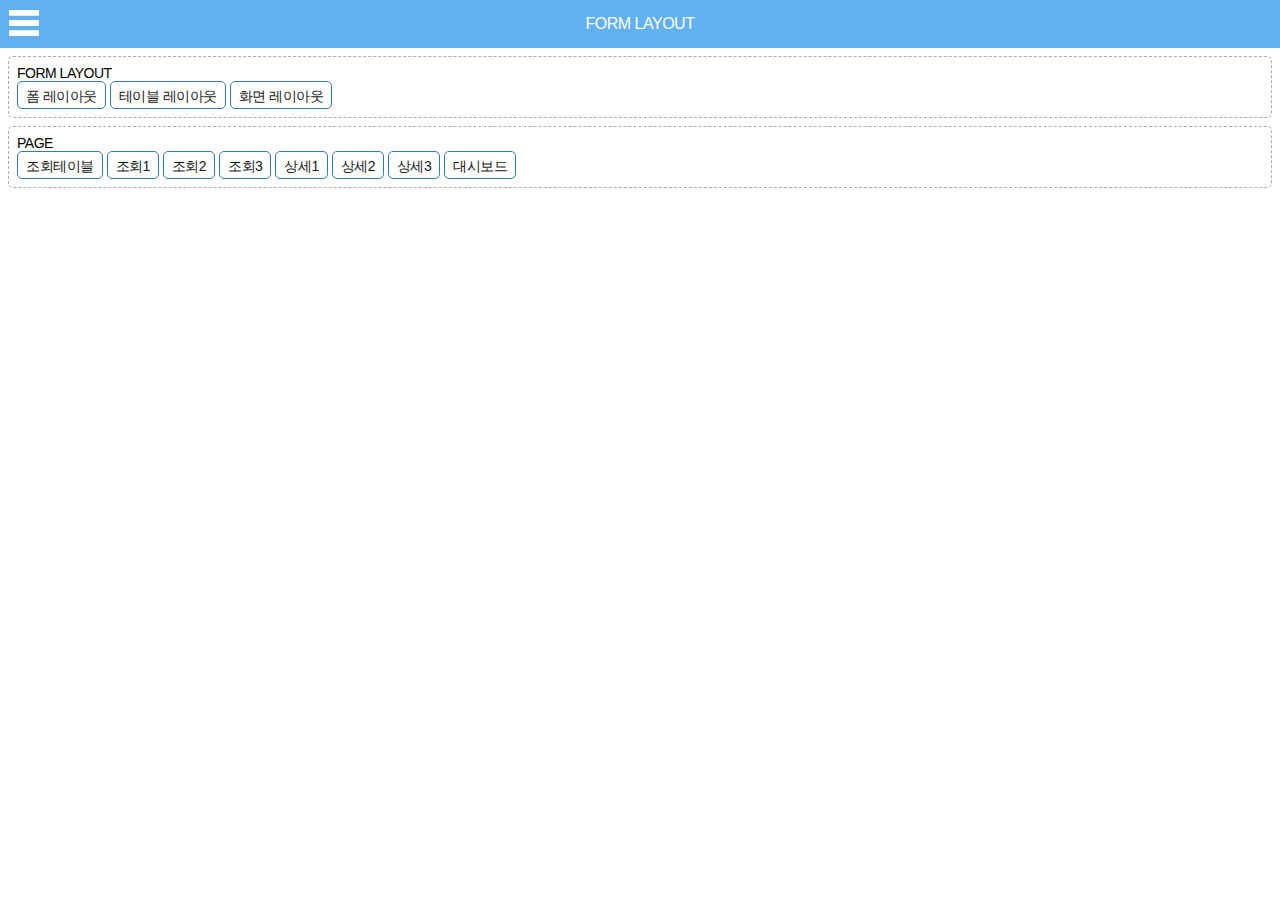
<file: index.html>
<!doctype html>
<head>
	<title>Form Layout</title>
	<meta charset="utf-8">
	<meta http-equiv="Content-Type" content="text/html; charset=utf-8">
	<meta http-equiv="X-UA-Compatible" content="IE=dege;">
	<meta name="viewport" content="width=device-width,initial-scale=1.0,minimum-scale=1.0,maximum-scale=1.0,user-scalable=no">
	<meta name="format-detection" content="telephone=no">
	<link rel="stylesheet" href="css/common.css">
	<script src="js/jquery-1.11.0.js"></script>
	<script src="js/html5shiv.js"></script>
	<script src="js/common.js"></script>
</head>
<body>
	<div class="wrap">
		<header class="header">
			<div class="header_wrap">
				<div class="header_menu">
					<a href="javascript:;">
						<img src="img/img_menu.png" alt="메뉴">
					</a>
				</div>
    <h1 class="header_tit">
     <a href="index.html">
      FORM LAYOUT
     </a>
    </h1>
			</div>
			<div class="nav">
				<div class="nav_wrap">
					<div class="nav_user">
						<div class="user_inner">
							<div class="user_name">
								<span class="user_company">Company</span>
								<i class="ic_uesr"></i> 관리자 (admin)
							</div>
						</div>
						<div class="nav_close">
							<a href="javascript:;">
								<img src="img/gnb_btn_close.png" alt="메뉴닫기">
							</a>
						</div>
					</div>
					<div class="nav_btn">
						<ul>
							<li>
								<a href="javascript:;"><i class="ic_logout"></i>로그아웃</a>
							</li>
							<li>
								<a href="javascript:;"><i class="ic_refresh"></i>회원정보수정</a>
							</li>
						</ul>
					</div>
					<div class="nav_menu">
						<ul class="nav_menu_list">
							<li>
								<a class="two_menu" href="#">MENU1</a>
								<ul class="nav_sub_list">
									<li><a href="javascript:;">SUBMENU1</a></li>
									<li><a href="javascript:;">SUBMENU2</a></li>
								</ul>
							</li>
							<li>
								<a class="two_menu" href="#">MENU2</a>
								<ul class="nav_sub_list">
									<li><a href="javascript:;">SUBMENU1</a></li>
									<li><a href="javascript:;">SUBMENU2</a></li>
								</ul>
							</li>
						</ul>
					</div>
				</div>
				<div class="nav_bg"></div>
			</div>
		</header>
		<div class="btn_top none">
			<a href="">
				<img src="img/btn_top.png" alt="위로">
			</a>
		</div>
		<section class="content">
			<div class="link_wrap">
				<div class="line_cont">
					<p>FORM LAYOUT</p>
					<ul>
      <li><a href="page/form_layout.html">폼 레이아웃</a></li>
      <li><a href="page/table_layout.html">테이블 레이아웃</a></li>
      <li><a href="page/view_layout.html">화면 레이아웃</a></li>
					</ul>
				</div>
				<div class="line_cont">
					<p>PAGE</p>
					<ul>
						<li><a href="javascript:;">조회테이블</a></li>
      <li><a href="javascript:;">조회1</a></li>
      <li><a href="javascript:;">조회2</a></li>
      <li><a href="javascript:;">조회3</a></li>
						<li><a href="javascript:;">상세1</a></li>
						<li><a href="javascript:;">상세2</a></li>
						<li><a href="javascript:;">상세3</a></li>
						<li><a href="javascript:;">대시보드</a></li>
					</ul>
				</div>
			</div>
		</section>
	</div>
</body>
</html>
</file>
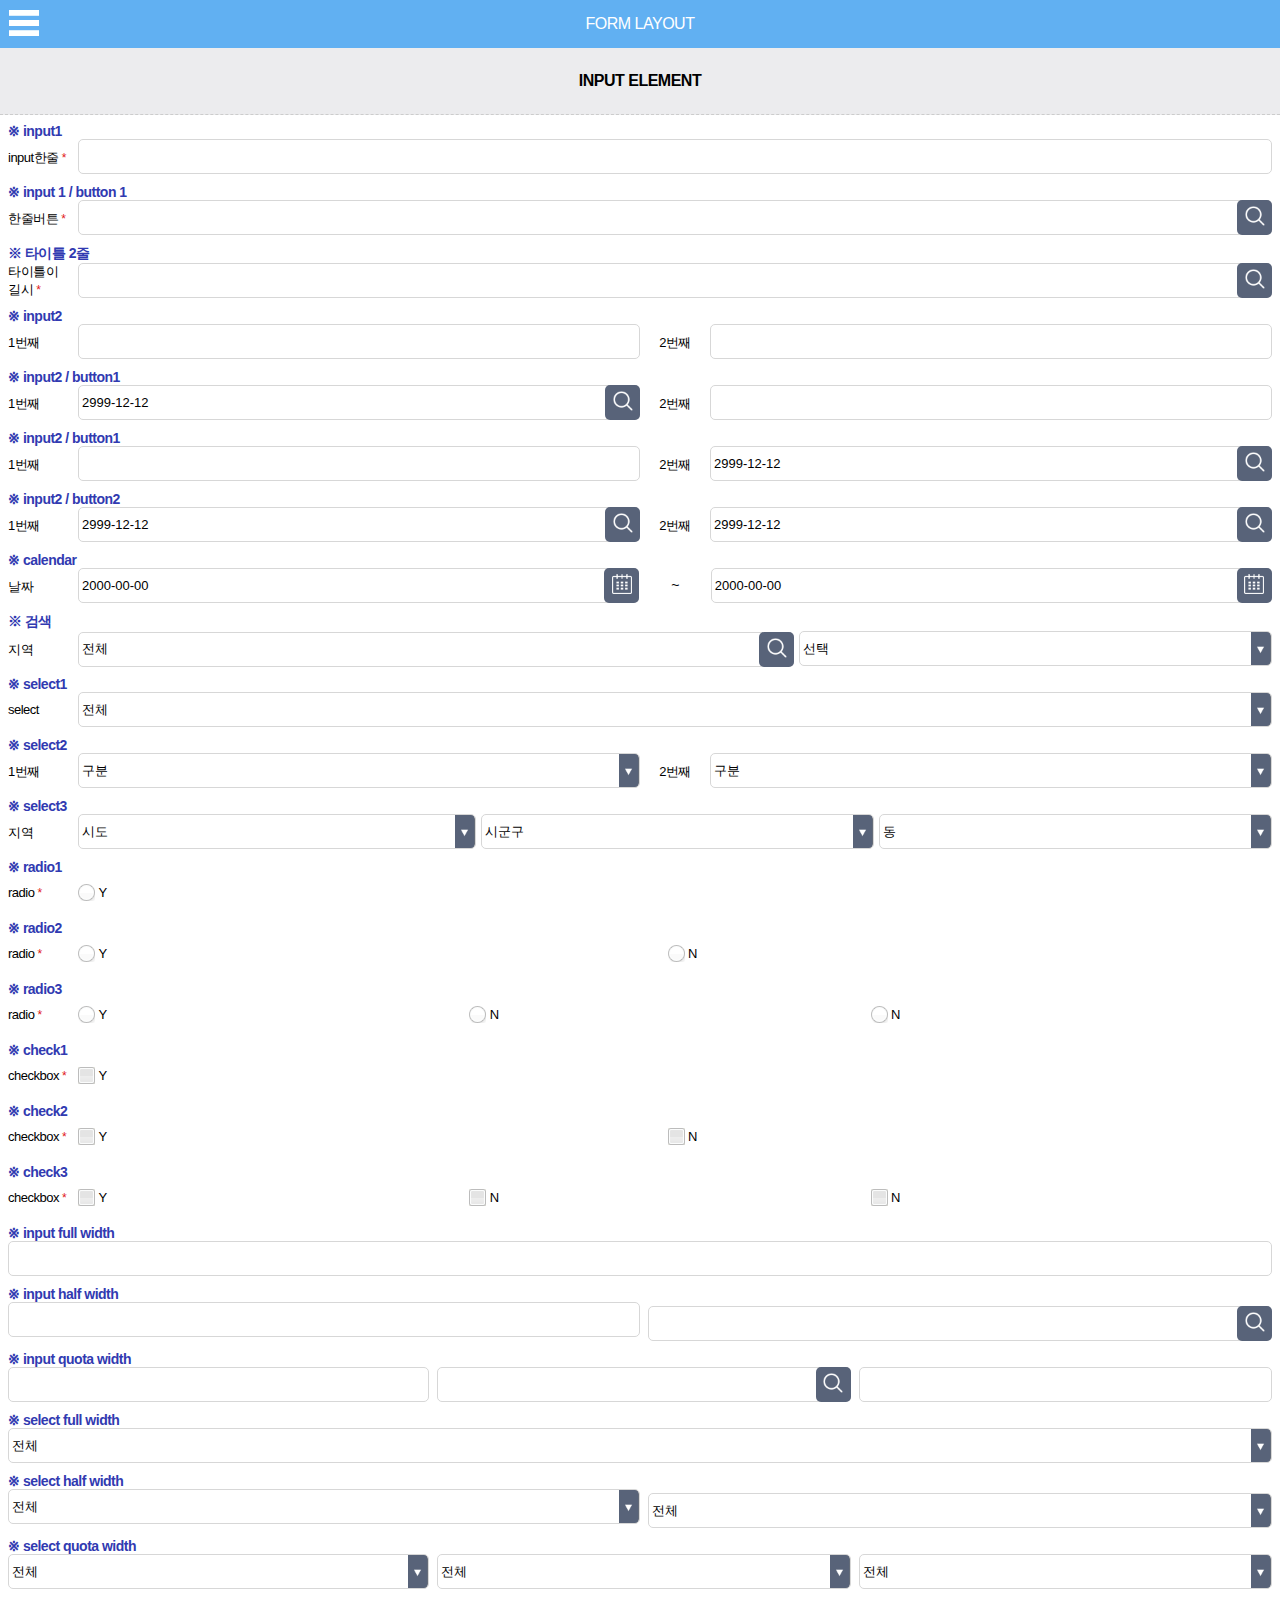
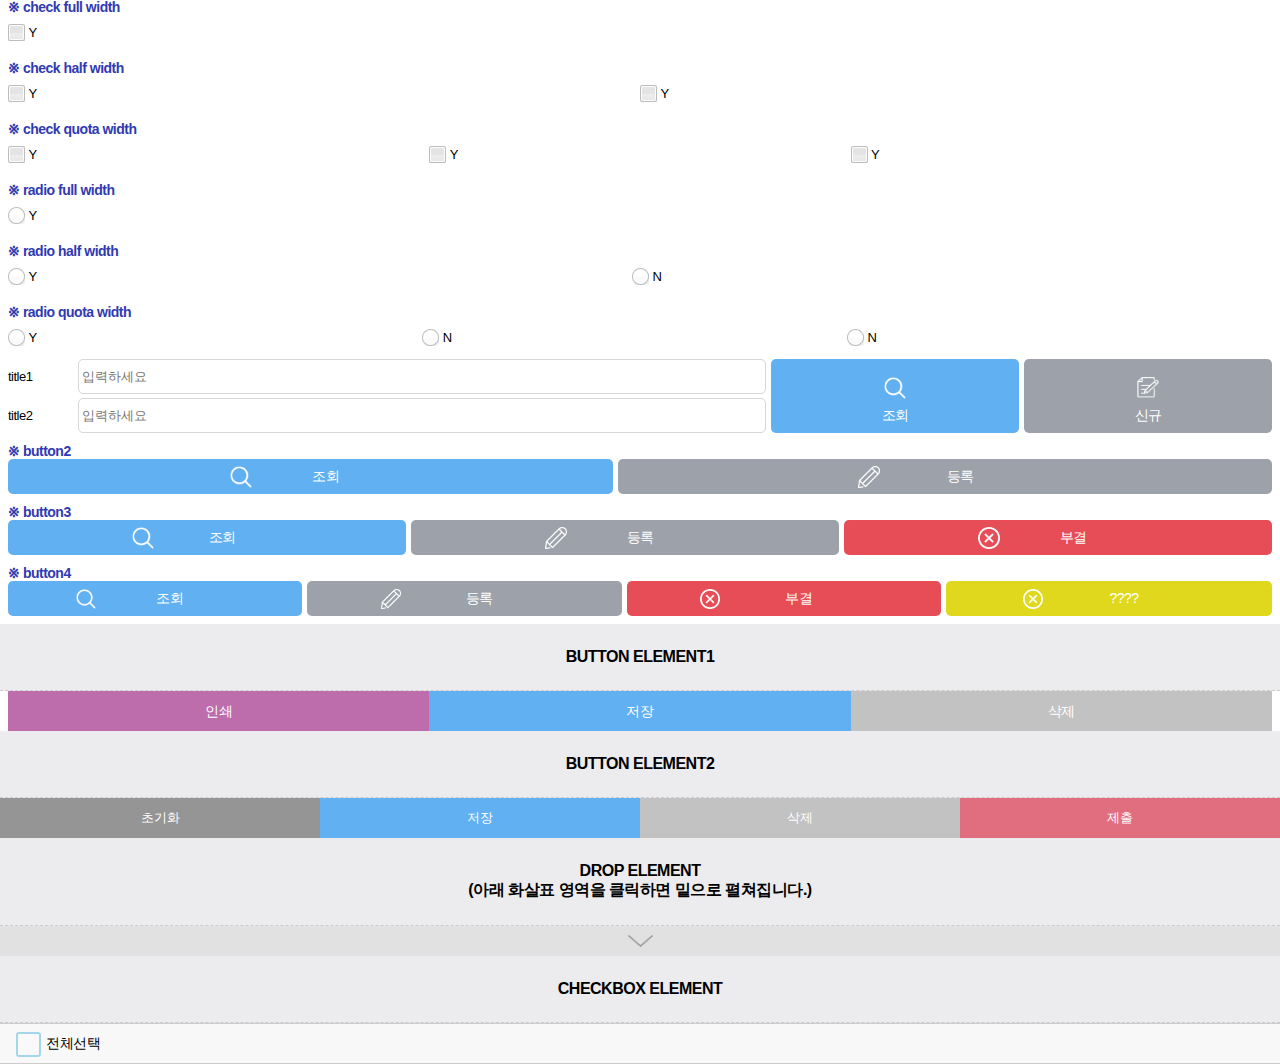
<file: page/form_element.html>
<!doctype html>
<head>
 <title>Form Layout</title>
 <meta charset="utf-8">
 <meta http-equiv="Content-Type" content="text/html; charset=utf-8">
 <meta http-equiv="X-UA-Compatible" content="IE=dege;">
 <meta name="viewport"
  content="width=device-width,initial-scale=1.0,minimum-scale=1.0,maximum-scale=1.0,user-scalable=no">
 <meta name="format-detection" content="telephone=no">
 <link rel="stylesheet" href="../css/common.css">
 <script src="../js/jquery-1.11.0.js"></script>
 <script src="../js/html5shiv.js"></script>
 <script src="../js/common.js"></script>
</head>
<body>
 <div class="wrap">
  <header class="header">
   <div class="header_wrap">
    <div class="header_menu">
     <a href="javascript:;">
      <img src="../img/img_menu.png" alt="메뉴">
     </a>
    </div>
    <h1 class="header_tit">
     <a href="../index.html">
      FORM LAYOUT
     </a>
    </h1>
   </div>
   <div class="nav">
    <div class="nav_wrap">
     <div class="nav_user">
      <div class="user_inner">
       <div class="user_name">
        <span class="user_company">Company</span>
        <i class="ic_uesr"></i> 관리자 (admin)
       </div>
      </div>
      <div class="nav_close">
       <a href="javascript:;">
        <img src="../img/gnb_btn_close.png" alt="메뉴닫기">
       </a>
      </div>
     </div>
     <div class="nav_btn">
      <ul>
       <li>
        <a href="javascript:;"><i class="ic_logout"></i>로그아웃</a>
       </li>
       <li>
        <a href="javascript:;"><i class="ic_refresh"></i>회원정보수정</a>
       </li>
      </ul>
     </div>
     <div class="nav_menu">
      <ul class="nav_menu_list">
       <li>
        <a class="two_menu" href="#">MENU1</a>
        <ul class="nav_sub_list">
         <li><a href="javascript:;">SUBMENU1</a></li>
         <li><a href="javascript:;">SUBMENU2</a></li>
        </ul>
       </li>
       <li>
        <a class="two_menu" href="#">MENU2</a>
        <ul class="nav_sub_list">
         <li><a href="javascript:;">SUBMENU1</a></li>
         <li><a href="javascript:;">SUBMENU2</a></li>
        </ul>
       </li>
      </ul>
     </div>
    </div>
    <div class="nav_bg"></div>
   </div>
  </header>
		<div class="btn_top none">
			<a href="">
				<img src="../img/btn_top.png" alt="위로">
			</a>
		</div>
		<section class="content">
			<div class="notice" style="padding: 24px 0; text-align: center; font-weight: bold; font-size: 16px; border-bottom: 1px dashed #ccc;
    background: #ececee;">
				INPUT ELEMENT
			</div>
			<!-- input start -->
			<div class="form_wrap">
				<ul>
					<li>
						<p style="margin:0; font-weight:600; color:#313ab1;"> ※ input1</p>
						<div class="in_box1">
							<div class="in_tit">
								input한줄 <span>*</span>
							</div>
							<div class="in_type1" id="">
								<input type="text" value="" placeholder="">
							</div>
						</div>
					</li>
					<li>
						<p style="margin:0; font-weight:600; color:#313ab1; margin-top:10px;"> ※ input 1 / button 1</p>
						<div class="in_box6">
							<div class="in_tit">
								한줄버튼 <span>*</span>
							</div>
							<div class="in_type2 cursor" onclick="">
								<input type="text" id="" placeholder="">
								<a href="javascript:;">
									<img src="../img/btn_search.png" alt="검색">
								</a>
							</div>
						</div>
					</li>
					<li>
						<p style="margin:0; font-weight:600; color:#313ab1; margin-top:10px;"> ※ 타이틀 2줄</p>
						<div class="in_box6">
							<div class="in_tit tit_custom1">
								타이틀이<br>길시 <span>*</span>
							</div>
							<div class="in_type2 cursor" onclick="">
								<input type="text" id="" placeholder="">
								<a href="javascript:;">
									<img src="../img/btn_search.png" alt="검색">
								</a>
							</div>
						</div>
					</li>
					<li>
						<p style="margin:0; font-weight:600; color:#313ab1; margin-top:10px;"> ※ input2</p>
						<div class="in_box5">
							<div class="in_custom1">
								<div class="in_tit">
									1번째
								</div>
								<div class="in_type1">
									<input type="hidden" id="STATUS" value="">
									<input type="text" id="STATUS_NM" value="">
								</div>
							</div>
							<div class="in_custom1">
								<div class="in_tit tac">
									2번째
								</div>
								<div class="in_type1">
									<input type="hidden" id="STATUS" value="">
									<input type="text" id="STATUS_NM" value="">
								</div>
							</div>
						</div>
					</li>
					<li>
						<p style="margin:0; font-weight:600; color:#313ab1; margin-top:10px;"> ※ input2 / button1</p>
						<div class="in_box5">
							<div class="in_custom1">
								<div class="in_tit">
									1번째
								</div>
								<div class="in_type2 cursor">
									<input type="text" class="" id="" value="2999-12-12">
									<a href="javascript:;">
										<img src="../img/btn_search.png" alt="검색">
									</a>
								</div>
							</div>
							<div class="in_custom1">
								<div class="in_tit tac">
									2번째
								</div>
								<div class="in_type1">
									<input type="hidden" id="" value="">
									<input type="text" id="" value="">
								</div>
							</div>

						</div>
					</li>
					<li>
						<p style="margin:0; font-weight:600; color:#313ab1; margin-top:10px;"> ※ input2 / button1</p>
						<div class="in_box5">
							<div class="in_custom1">
								<div class="in_tit">
									1번째
								</div>
								<div class="in_type1">
									<input type="hidden" id="" value="">
									<input type="text" id="" value="">
								</div>
							</div>
							<div class="in_custom1">
								<div class="in_tit tac">
									2번째
								</div>
								<div class="in_type2 cursor">
									<input type="text" class="" id="" value="2999-12-12">
									<a href="javascript:;">
										<img src="../img/btn_search.png" alt="검색">
									</a>
								</div>
							</div>
						</div>
					</li>
					<li>
						<p style="margin:0; font-weight:600; color:#313ab1; margin-top:10px;"> ※ input2 / button2</p>
						<div class="in_box5">
							<div class="in_custom1">
								<div class="in_tit">
									1번째
								</div>
								<div class="in_type2 cursor">
									<input type="text" class="" id="" value="2999-12-12">
									<a href="javascript:;">
										<img src="../img/btn_search.png" alt="검색">
									</a>
								</div>
							</div>
							<div class="in_custom1">
								<div class="in_tit tac">
									2번째
								</div>
								<div class="in_type2 cursor">
									<input type="text" class="" id="" value="2999-12-12">
									<a href="javascript:;">
										<img src="../img/btn_search.png" alt="검색">
									</a>
								</div>
							</div>
						</div>
					</li>
					<li>
						<p style="margin:0; font-weight:600; color:#313ab1; margin-top:10px;"> ※ calendar</p>
						<div class="in_box1">
							<div class="in_tit">
								날짜
							</div>
							<div class="in_mid_box">
								<div class="in_type2 cursor">
									<input type="text" value="2000-00-00" placeholder="">
									<a href="javascript:;">
										<img src="../img/img_day.png" alt="달력">
									</a>
								</div>
								<span>
									~
								</span>
								<div class="in_type2 cursor">
									<input type="text" value="2000-00-00" placeholder="">
									<a href="javascript:;">
										<img src="../img/img_day.png" alt="달력">
									</a>
								</div>
							</div>
						</div>
					</li>
					<li>
						<p style="margin:0; font-weight:600; color:#313ab1; margin-top:10px;"> ※ 검색</p>
						<div class="in_box4">
							<div class="in_tit">
								지역
							</div>
							<div class="in_mid_list2">
								<ul>
									<li class="w60">
										<div class="in_type2 cursor">
											<input type="text" value="전체" placeholder="">
											<a href="javascript:;">
            <img src="../img/btn_search.png" alt="검색">
											</a>
										</div>
									</li>
									<li class="w40">
										<select id="" value="" onclick="">
											<option value="">선택</option>
											<option value="0000">00:00</option>
											<option value="0030">00:30</option>
											<option value="0100">01:00</option>
											<option value="0130">01:30</option>
											<option value="0200">02:00</option>
											<option value="0230">02:30</option>
											<option value="0300">03:00</option>
											<option value="0330">03:30</option>
											<option value="0400">04:00</option>
											<option value="0430">04:30</option>
											<option value="0500">05:00</option>
											<option value="0530">05:30</option>
											<option value="0600">06:00</option>
											<option value="0630">06:30</option>
											<option value="0700">07:00</option>
											<option value="0730">07:30</option>
											<option value="0800">08:00</option>
											<option value="0830">08:30</option>
											<option value="0900">09:00</option>
											<option value="0930">09:30</option>
											<option value="1000">10:00</option>
											<option value="1030">10:30</option>
											<option value="1100">11:00</option>
											<option value="1130">11:30</option>
											<option value="1200">12:00</option>
											<option value="1230">12:30</option>
											<option value="1300">13:00</option>
											<option value="1330">13:30</option>
											<option value="1400">14:00</option>
											<option value="1430">14:30</option>
											<option value="1500">15:00</option>
											<option value="1530">15:30</option>
											<option value="1600">16:00</option>
											<option value="1630">16:30</option>
											<option value="1700">17:00</option>
											<option value="1730">17:30</option>
											<option value="1800">18:00</option>
											<option value="1830">18:30</option>
											<option value="1900">19:00</option>
											<option value="1930">19:30</option>
											<option value="2000">20:00</option>
											<option value="2030">20:30</option>
											<option value="2100">21:00</option>
											<option value="2130">21:30</option>
											<option value="2200">22:00</option>
											<option value="2230">22:30</option>
											<option value="2300">23:00</option>
											<option value="2330">23:30</option>
										</select>
									</li>
								</ul>
							</div>
						</div>
					</li>
					<li>
						<p style="margin:0; font-weight:600; color:#313ab1; margin-top:10px;"> ※ select1</p>
						<div class="in_box2">
							<div class="in_tit">
								select
							</div>
							<div class="in_type1">
								<select name="" id="">
									<option value="">전체</option>
								</select>
							</div>
						</div>
					</li>
					<li>
						<p style="margin:0; font-weight:600; color:#313ab1; margin-top:10px;"> ※ select2</p>
						<div class="in_box5">
							<div class="in_custom1">
								<div class="in_tit">
									1번째
								</div>
								<div class="in_type1">
									<select name="" id="">
										<option value="">구분</option>
									</select>
								</div>
							</div>
							<div class="in_custom1">
								<div class="in_tit tac">
									2번째
								</div>
								<div class="in_type1">
									<select name="" id="">
										<option value="">구분</option>
									</select>
								</div>
							</div>
						</div>
					</li>
					<li>
						<p style="margin:0; font-weight:600; color:#313ab1; margin-top:10px;"> ※ select3</p>
						<div class="in_box4">
							<div class="in_tit">
								지역
							</div>
							<div class="in_mid_list">
								<ul>
									<li>
										<select name="" id="">
											<option value="" selected="selected">시도</option>
											<option value="강원">강원</option>
											<option value="경기">경기</option>
											<option value="경남">경남</option>
											<option value="경북">경북</option>
											<option value="광주">광주</option>
											<option value="대구">대구</option>
											<option value="대전">대전</option>
											<option value="부산">부산</option>
											<option value="서울">서울</option>
											<option value="세종시">세종시</option>
											<option value="울산">울산</option>
											<option value="인천">인천</option>
											<option value="전남">전남</option>
											<option value="전북">전북</option>
											<option value="제주">제주</option>
											<option value="충남">충남</option>
											<option value="충북">충북</option>
										</select>
									</li>
									<li>
										<select name="" id="">
											<option value="">시군구</option>
										</select>
									</li>
									<li>
										<select name="" id="">
											<option value="">동</option>
										</select>
									</li>
								</ul>
							</div>
						</div>
					</li>
					<li>
						<p style="margin:0; font-weight:600; color:#313ab1; margin-top:10px;"> ※ radio1</p>
						<div class="in_box6">
							<div class="in_tit">
								radio <span>*</span>
							</div>
							<div class="in_radio">
								<div class="in_rad">
									<input type="radio" name="" value="Y">
									<label for="">Y</label>
								</div>
							</div>
						</div>
					</li>
					<li>
						<p style="margin:0; font-weight:600; color:#313ab1; margin-top:10px;"> ※ radio2</p>
						<div class="in_box6">
							<div class="in_tit">
        radio <span>*</span>
							</div>
							<div class="in_radio">
								<div class="in_rad">
									<input type="radio" name="" value="Y">
									<label for="">Y</label>
								</div>
								<div class="in_rad">
									<input type="radio" name="" value="N">
									<label for="">N</label>
								</div>
							</div>
						</div>
					</li>
					<li>
						<p style="margin:0; font-weight:600; color:#313ab1; margin-top:10px;"> ※ radio3</p>
						<div class="in_box6">
							<div class="in_tit">
        radio <span>*</span>
							</div>
							<div class="in_radio">
								<div class="in_rad">
									<input type="radio" name="" value="Y">
									<label for="">Y</label>
								</div>
								<div class="in_rad">
									<input type="radio" name="" value="N">
									<label for="">N</label>
								</div>
								<div class="in_rad">
									<input type="radio" name="" value="N">
									<label for="">N</label>
								</div>
							</div>
						</div>
					</li>
					<li>
						<p style="margin:0; font-weight:600; color:#313ab1; margin-top:10px;"> ※ check1</p>
						<div class="in_box6">
							<div class="in_tit">
								checkbox <span>*</span>
							</div>
							<div class="in_check">
								<div class="in_chk">
									<input type="checkbox" id="chk" name="" value="">
									<label for="">Y</label>
								</div>
							</div>
						</div>
					</li>
					<li>
						<p style="margin:0; font-weight:600; color:#313ab1; margin-top:10px;"> ※ check2</p>
						<div class="in_box6">
							<div class="in_tit">
        checkbox <span>*</span>
							</div>
							<div class="in_check">
								<div class="in_chk">
									<input type="checkbox" id="chk" name="" value="">
									<label for="">Y</label>
								</div>
								<div class="in_chk">
									<input type="checkbox" id="chk" name="" value="">
									<label for="">N</label>
								</div>
							</div>
						</div>
					</li>
					<li>
						<p style="margin:0; font-weight:600; color:#313ab1; margin-top:10px;"> ※ check3</p>
						<div class="in_box6">
							<div class="in_tit">
        checkbox <span>*</span>
							</div>
							<div class="in_check">
								<div class="in_chk">
									<input type="checkbox" id="chk" name="" value="">
									<label for="">Y</label>
								</div>
								<div class="in_chk">
									<input type="checkbox" id="chk" name="" value="">
									<label for="">N</label>
								</div>
								<div class="in_chk">
									<input type="checkbox" id="chk" name="" value="">
									<label for="">N</label>
								</div>
							</div>
						</div>
					</li>
					<li>
						<p style="margin:0; font-weight:600; color:#313ab1; margin-top:10px;"> ※ input full width</p>
						<div class="in_box_all">
							<ul>
								<li>
									<div class="in_type1">
										<input type="text" id="" value="">
									</div>
								</li>
							</ul>
						</div>
					</li>
					<li>
						<p style="margin:0; font-weight:600; color:#313ab1; margin-top:10px;"> ※ input half width</p>
						<div class="in_box_all2">
							<ul>
								<li>
									<div class="in_type1">
										<input type="text" id="" value="">
									</div>
								</li>
								<li>
									<div class="in_type2 cursor">
										<input type="text" id="" placeholder="">
										<a href="javascript:;">
											<img src="../img/btn_search.png" alt="검색">
										</a>
									</div>
								</li>
							</ul>
						</div>
					</li>
					<li>
						<p style="margin:0; font-weight:600; color:#313ab1; margin-top:10px;"> ※ input quota width</p>
						<div class="in_box_all3">
							<ul>
								<li>
									<div class="in_type1">
										<input type="text" id="" value="">
									</div>
								</li>
								<li>
									<div class="in_type2 cursor">
										<input type="text" id="" placeholder="">
										<a href="javascript:;">
											<img src="../img/btn_search.png" alt="검색">
										</a>
									</div>
								</li>
								<li>
									<div class="in_type1">
										<input type="text" id="" value="">
									</div>
								</li>
							</ul>
						</div>
					</li>
					<li>
						<p style="margin:0; font-weight:600; color:#313ab1; margin-top:10px;"> ※ select full width</p>
						<div class="in_box_all">
							<ul>
								<li>
									<select name="" id="">
										<option value="">전체</option>
										<option value="">전체</option>
										<option value="">전체</option>
									</select>
								</li>
							</ul>
						</div>
					</li>
					<li>
						<p style="margin:0; font-weight:600; color:#313ab1; margin-top:10px;"> ※ select half width</p>
						<div class="in_box_all2">
							<ul>
								<li>
									<select name="" id="">
										<option value="">전체</option>
										<option value="">전체</option>
										<option value="">전체</option>
									</select>
								</li>
								<li>
									<select name="" id="">
										<option value="">전체</option>
										<option value="">전체</option>
										<option value="">전체</option>
									</select>
								</li>
							</ul>
						</div>
					</li>
					<li>
						<p style="margin:0; font-weight:600; color:#313ab1; margin-top:10px;"> ※ select quota width</p>
						<div class="in_box_all3">
							<ul>
								<li>
									<select name="" id="">
										<option value="">전체</option>
										<option value="">전체</option>
										<option value="">전체</option>
									</select>
								</li>
								<li>
									<select name="" id="">
										<option value="">전체</option>
										<option value="">전체</option>
										<option value="">전체</option>
									</select>
								</li>
								<li>
									<select name="" id="">
										<option value="">전체</option>
										<option value="">전체</option>
										<option value="">전체</option>
									</select>
								</li>
							</ul>
						</div>
					</li>
					<li>
						<p style="margin:0; font-weight:600; color:#313ab1; margin-top:10px;"> ※ check full width</p>
						<div class="in_box_all">
							<div class="in_check">
								<div class="in_chk">
									<input type="checkbox" id="chk" name="" value="">
									<label for="">Y</label>
								</div>
							</div>
						</div>
					</li>
					<li>
						<p style="margin:0; font-weight:600; color:#313ab1; margin-top:10px;"> ※ check half width</p>
						<div class="in_box_all">
							<div class="in_check">
								<div class="in_chk">
									<input type="checkbox" id="chk" name="" value="">
									<label for="">Y</label>
								</div>
								<div class="in_chk">
									<input type="checkbox" id="chk" name="" value="">
									<label for="">Y</label>
								</div>
							</div>
						</div>
					</li>
					<li>
						<p style="margin:0; font-weight:600; color:#313ab1; margin-top:10px;"> ※ check quota width</p>
						<div class="in_box_all">
							<div class="in_check">
								<div class="in_chk">
									<input type="checkbox" id="chk" name="" value="">
									<label for="">Y</label>
								</div>
								<div class="in_chk">
									<input type="checkbox" id="chk" name="" value="">
									<label for="">Y</label>
								</div>
								<div class="in_chk">
									<input type="checkbox" id="chk" name="" value="">
									<label for="">Y</label>
								</div>
							</div>
						</div>
					</li>
					<li>
						<p style="margin:0; font-weight:600; color:#313ab1; margin-top:10px;"> ※ radio full width</p>
						<div class="in_box_all">
							<div class="in_radio">
								<div class="in_rad">
									<input type="radio" name="" value="Y">
									<label for="">Y</label>
								</div>
							</div>
						</div>
					</li>
					<li>
						<p style="margin:0; font-weight:600; color:#313ab1; margin-top:10px;"> ※ radio half width</p>
						<div class="in_box_all">
							<div class="in_radio">
								<div class="in_rad">
									<input type="radio" name="" value="Y">
									<label for="">Y</label>
								</div>
								<div class="in_rad">
									<input type="radio" name="" value="N">
									<label for="">N</label>
								</div>
							</div>
						</div>
					</li>
					<li>
						<p style="margin:0; font-weight:600; color:#313ab1; margin-top:10px;"> ※ radio quota width</p>
						<div class="in_box_all">
							<div class="in_radio">
								<div class="in_rad">
									<input type="radio" name="" value="Y">
									<label for="">Y</label>
								</div>
								<div class="in_rad">
									<input type="radio" name="" value="N">
									<label for="">N</label>
								</div>
								<div class="in_rad">
									<input type="radio" name="" value="N">
									<label for="">N</label>
								</div>
							</div>
						</div>
     </li>
					<!-- start -->
					<li class="li_standard">
						<div class="in_box3">
							<div class="in_tit">
								title1
							</div>
							<div class="in_type1">
								<input type="text" value="" placeholder="입력하세요">
							</div>
						</div>
						<ul class="btn_group">
							<li class="btn_search">
								<a href="javascript:">조회</a>
							</li>
							<li class="btn_write">
								<a href="javascript:">신규</a>
							</li>
						</ul>
					</li>
					<li>
						<div class="in_box3">
							<div class="in_tit">
								title2
							</div>
							<div class="in_type1">
								<input type="text" value="" placeholder="입력하세요">
							</div>
						</div>
					</li>
     <!-- // end-->
					<!-- start -->
					<li>
						<p style="margin:0; font-weight:600; color:#313ab1; margin-top:10px;"> ※ button2</p>
						<div class="in_btn">
							<ul class="btn_group">
								<li>
									<a href="javascript:;" onclick="">조회</a>
								</li>
								<li>
									<a href="javascript:;" onclick="">등록</a>
								</li>
							</ul>
						</div>
					</li>
					<!-- // end -->
					<!-- start-->
					<li>
						<p style="margin:0; font-weight:600; color:#313ab1; margin-top:10px;"> ※ button3</p>
						<div class="in_btn3">
							<ul class="btn_group">
								<li>
									<a href="javascript:;" onclick="">조회</a>
								</li>
								<li>
									<a href="javascript:;" onclick="">등록</a>
								</li>
								<li>
									<a href="javascript:;" onclick="">부결</a>
								</li>
							</ul>
						</div>
					</li>
					<!-- // end -->
					<!-- start -->
					<li>
						<p style="margin:0; font-weight:600; color:#313ab1; margin-top:10px;"> ※ button4</p>
						<div class="in_btn4">
							<ul class="btn_group">
								<li>
									<a href="javascript:;" onclick="">조회</a>
								</li>
								<li>
									<a href="javascript:;" onclick="">등록</a>
								</li>
								<li>
									<a href="javascript:;" onclick="">부결</a>
								</li>
								<li>
									<a href="javascript:;" onclick="">????</a>
								</li>
							</ul>
						</div>
					</li>
					<!-- //한줄 조회, 등록, 부결, ??버튼-->
				</ul>
   </div>
   <div class="notice" style="padding: 24px 0; text-align: center; font-weight: bold; font-size: 16px; border-bottom: 1px dashed #ccc;
    background: #ececee;">
    BUTTON ELEMENT1
   </div>
   <div class="btn_wrap btn_padding">
    <ul>
     <li class="btns btn_c5"><a href="javascript:;">인쇄</a></li>
     <li class="btns btn_c2"><a href="javascript:;">저장</a></li>
     <li class="btns btn_c3"><a href="javascript:;">삭제</a></li>
    </ul>
   </div>
   <div class="notice" style="padding: 24px 0; text-align: center; font-weight: bold; font-size: 16px; border-bottom: 1px dashed #ccc;
    background: #ececee;">
    BUTTON ELEMENT2
   </div>
   <div class="btn_wrap">
    <ul>
     <li class="btns btn_c1"><button onclcik="">초기화</button></li>
     <li class="btns btn_c2"><button onclcik="">저장</button></li>
     <li class="btns btn_c3"><button onclcik="">삭제</button></li>
     <li class="btns btn_c4"><button onclcik="">제출</button></li>
    </ul>
   </div>
			<div class="border_wrap"></div>
			<!-- // input end-->
   <div class="notice" style="padding: 24px 0; text-align: center; font-weight: bold; font-size: 16px; border-bottom: 1px dashed #ccc;
    background: #ececee;">
    DROP ELEMENT <br>(아래 화살표 영역을 클릭하면 밑으로 펼쳐집니다.)
   </div>
			<!-- drop start  -->
			<div class="btn_drop">
				<div class="btn_drop_wrap">
					<a href="javascript:;">
						<i class="ic_drop"></i>
					</a>
				</div>
			</div>
			<!-- // drop end -->
			<div class="form_wrap drop_wrap">
				<ul>
					<li>
						<div class="in_box1">
							<div class="in_tit">
								title1
							</div>
							<div class="in_mid_box">
								<div class="in_type2">
									<input type="text" value="2000-00-00" placeholder="">
									<a href="javascript:;">
										<img src="../img/img_day.png" alt="달력">
									</a>
								</div>
								<span>
									~
								</span>
								<div class="in_type2">
									<input type="text" value="2000-00-00" placeholder="">
									<a href="javascript:;">
										<img src="../img/img_day.png" alt="달력">
									</a>
								</div>
							</div>
						</div>
					</li>
					<li>
						<div class="in_box1">
							<div class="in_tit">
								title2
							</div>
							<div class="in_type1">
								<input type="text" value="" placeholder="">
							</div>
						</div>
					</li>
					<li>
						<div class="in_box4">
							<div class="in_tit">
								title3
							</div>
							<div class="in_mid_list">
								<ul>
									<li>
										<select name="" id="">
											<option value="" selected="selected">시도</option>
											<option value="강원">강원</option>
											<option value="경기">경기</option>
											<option value="경남">경남</option>
											<option value="경북">경북</option>
											<option value="광주">광주</option>
											<option value="대구">대구</option>
											<option value="대전">대전</option>
											<option value="부산">부산</option>
											<option value="서울">서울</option>
											<option value="세종시">세종시</option>
											<option value="울산">울산</option>
											<option value="인천">인천</option>
											<option value="전남">전남</option>
											<option value="전북">전북</option>
											<option value="제주">제주</option>
											<option value="충남">충남</option>
											<option value="충북">충북</option>
										</select>
									</li>
									<li>
										<select name="" id="">
											<option value="">시군구</option>
										</select>
									</li>
									<li>
										<select name="" id="">
											<option value="">동</option>
										</select>
									</li>
								</ul>
							</div>
						</div>
					</li>
				</ul>
   </div>
   <div class="notice" style="padding: 24px 0; text-align: center; font-weight: bold; font-size: 16px; border-bottom: 1px dashed #ccc;
    background: #ececee;">
    CHECKBOX ELEMENT
   </div>
			<div class="all_check_wrap">
				<input type="checkbox" id="all_chk" name="" value="">
    			<label for="all_chk">전체선택</label>
			</div>
  </section>
	</div>
</body>
</html>
</file>
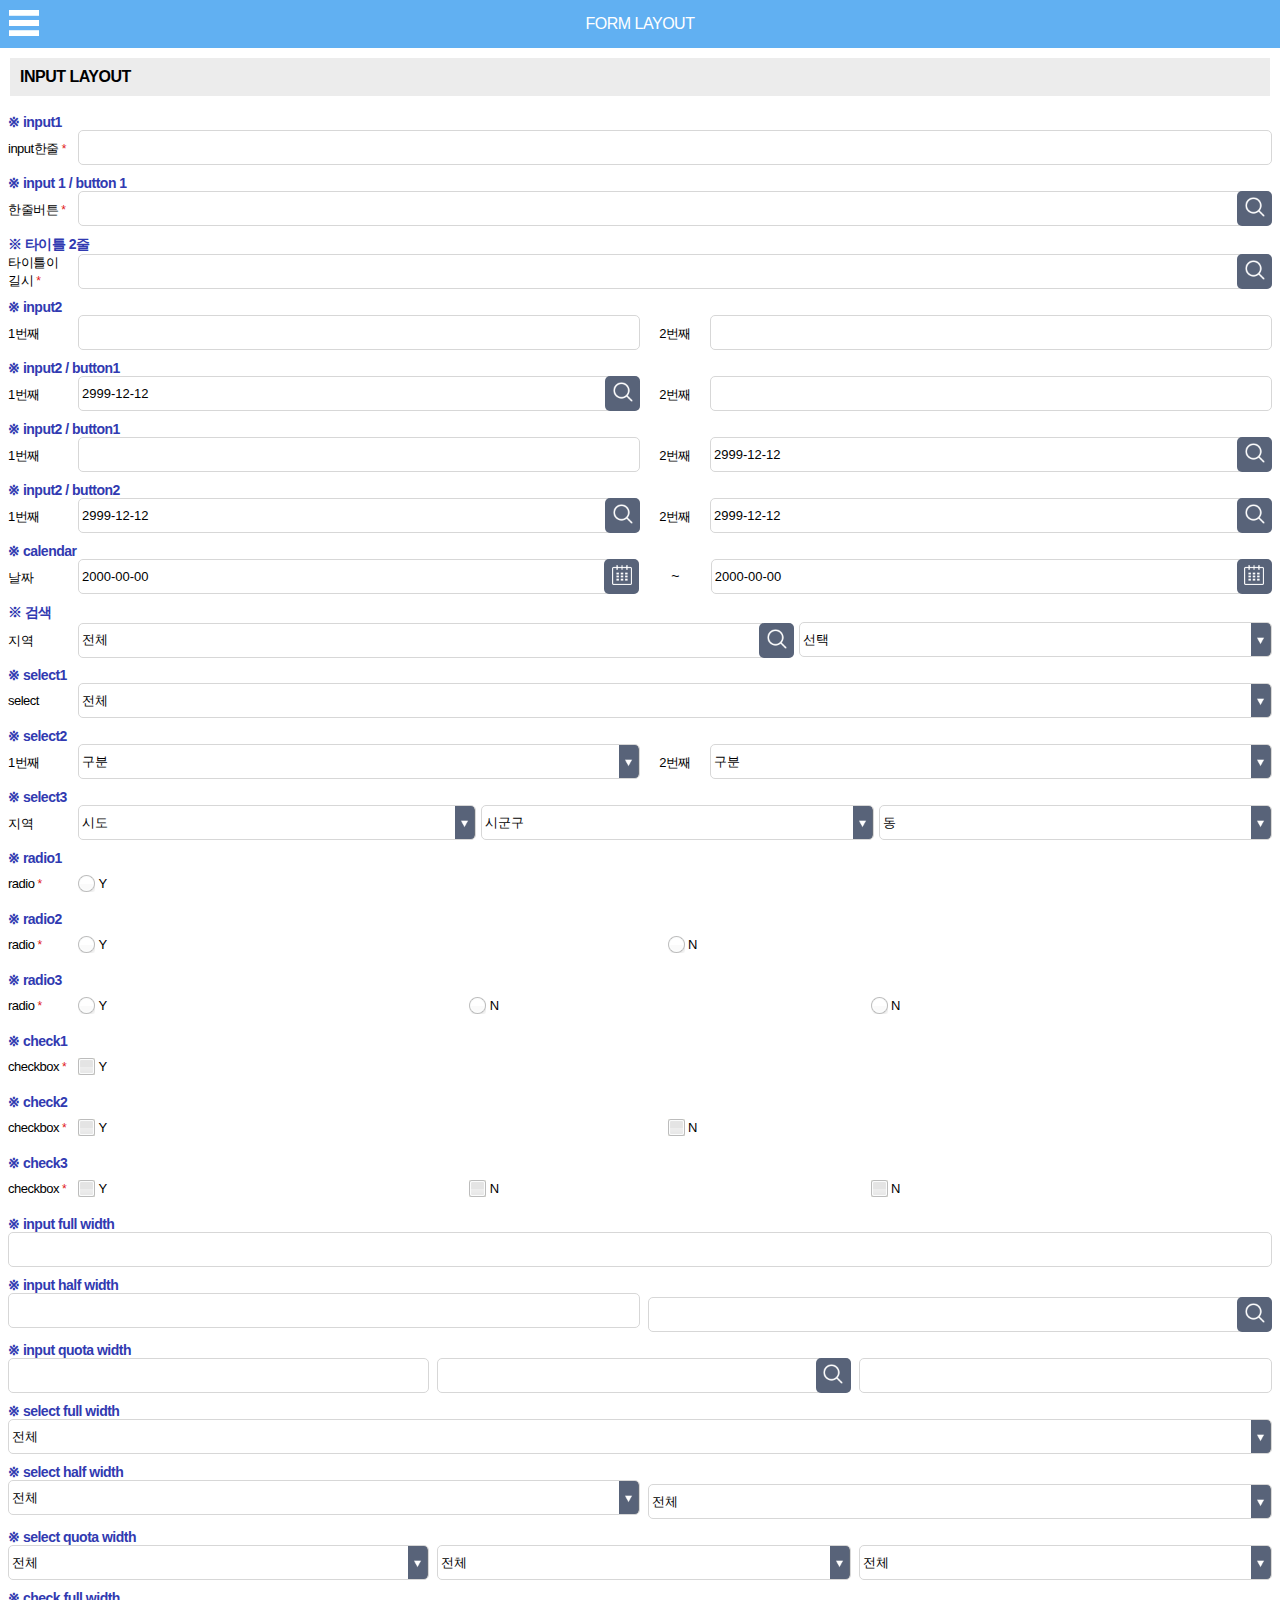
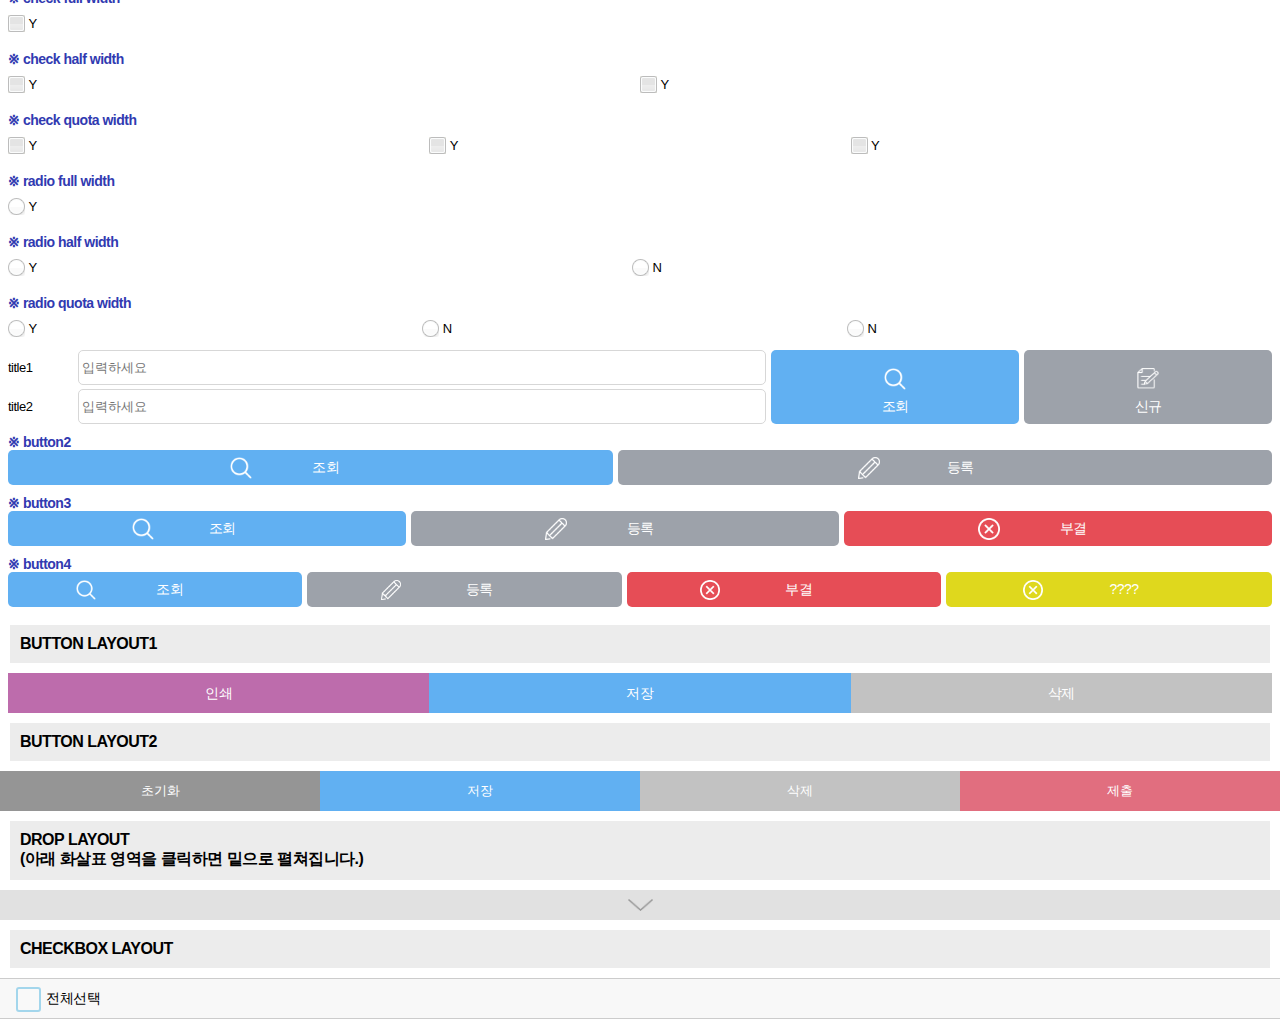
<file: page/form_layout.html>
<!doctype html>
<head>
 <title>Form Layout</title>
 <meta charset="utf-8">
 <meta http-equiv="Content-Type" content="text/html; charset=utf-8">
 <meta http-equiv="X-UA-Compatible" content="IE=dege;">
 <meta name="viewport"
  content="width=device-width,initial-scale=1.0,minimum-scale=1.0,maximum-scale=1.0,user-scalable=no">
 <meta name="format-detection" content="telephone=no">
 <link rel="stylesheet" href="../css/common.css">
 <script src="../js/jquery-1.11.0.js"></script>
 <script src="../js/html5shiv.js"></script>
 <script src="../js/common.js"></script>
</head>
<body>
 <div class="wrap">
  <header class="header">
   <div class="header_wrap">
    <div class="header_menu">
     <a href="javascript:;">
      <img src="../img/img_menu.png" alt="메뉴">
     </a>
    </div>
    <h1 class="header_tit">
     <a href="../index.html">
      FORM LAYOUT
     </a>
    </h1>
   </div>
   <div class="nav">
    <div class="nav_wrap">
     <div class="nav_user">
      <div class="user_inner">
       <div class="user_name">
        <span class="user_company">Company</span>
        <i class="ic_uesr"></i> 관리자 (admin)
       </div>
      </div>
      <div class="nav_close">
       <a href="javascript:;">
        <img src="../img/gnb_btn_close.png" alt="메뉴닫기">
       </a>
      </div>
     </div>
     <div class="nav_btn">
      <ul>
       <li>
        <a href="javascript:;"><i class="ic_logout"></i>로그아웃</a>
       </li>
       <li>
        <a href="javascript:;"><i class="ic_refresh"></i>회원정보수정</a>
       </li>
      </ul>
     </div>
     <div class="nav_menu">
      <ul class="nav_menu_list">
       <li>
        <a class="two_menu" href="#">MENU1</a>
        <ul class="nav_sub_list">
         <li><a href="javascript:;">SUBMENU1</a></li>
         <li><a href="javascript:;">SUBMENU2</a></li>
        </ul>
       </li>
       <li>
        <a class="two_menu" href="#">MENU2</a>
        <ul class="nav_sub_list">
         <li><a href="javascript:;">SUBMENU1</a></li>
         <li><a href="javascript:;">SUBMENU2</a></li>
        </ul>
       </li>
      </ul>
     </div>
    </div>
    <div class="nav_bg"></div>
   </div>
  </header>
		<div class="btn_top none">
			<a href="">
				<img src="../img/btn_top.png" alt="위로">
			</a>
		</div>
		<section class="content">
			<div class="notice" style="color:#000; background: #ececec; margin: 10px; padding: 10px; font-size: 16px;font-weight: bold; ">
				INPUT LAYOUT
			</div>
			<!-- input start -->
			<div class="form_wrap">
				<ul>
					<li>
						<p style="margin:0; font-weight:600; color:#313ab1;"> ※ input1</p>
						<div class="in_box1">
							<div class="in_tit">
								input한줄 <span>*</span>
							</div>
							<div class="in_type1" id="">
								<input type="text" value="" placeholder="">
							</div>
						</div>
					</li>
					<li>
						<p style="margin:0; font-weight:600; color:#313ab1; margin-top:10px;"> ※ input 1 / button 1</p>
						<div class="in_box6">
							<div class="in_tit">
								한줄버튼 <span>*</span>
							</div>
							<div class="in_type2 cursor" onclick="">
								<input type="text" id="" placeholder="">
								<a href="javascript:;">
									<img src="../img/btn_search.png" alt="검색">
								</a>
							</div>
						</div>
					</li>
					<li>
						<p style="margin:0; font-weight:600; color:#313ab1; margin-top:10px;"> ※ 타이틀 2줄</p>
						<div class="in_box6">
							<div class="in_tit tit_custom1">
								타이틀이<br>길시 <span>*</span>
							</div>
							<div class="in_type2 cursor" onclick="">
								<input type="text" id="" placeholder="">
								<a href="javascript:;">
									<img src="../img/btn_search.png" alt="검색">
								</a>
							</div>
						</div>
					</li>
					<li>
						<p style="margin:0; font-weight:600; color:#313ab1; margin-top:10px;"> ※ input2</p>
						<div class="in_box5">
							<div class="in_custom1">
								<div class="in_tit">
									1번째
								</div>
								<div class="in_type1">
									<input type="hidden" id="STATUS" value="">
									<input type="text" id="STATUS_NM" value="">
								</div>
							</div>
							<div class="in_custom1">
								<div class="in_tit tac">
									2번째
								</div>
								<div class="in_type1">
									<input type="hidden" id="STATUS" value="">
									<input type="text" id="STATUS_NM" value="">
								</div>
							</div>
						</div>
					</li>
					<li>
						<p style="margin:0; font-weight:600; color:#313ab1; margin-top:10px;"> ※ input2 / button1</p>
						<div class="in_box5">
							<div class="in_custom1">
								<div class="in_tit">
									1번째
								</div>
								<div class="in_type2 cursor">
									<input type="text" class="" id="" value="2999-12-12">
									<a href="javascript:;">
										<img src="../img/btn_search.png" alt="검색">
									</a>
								</div>
							</div>
							<div class="in_custom1">
								<div class="in_tit tac">
									2번째
								</div>
								<div class="in_type1">
									<input type="hidden" id="" value="">
									<input type="text" id="" value="">
								</div>
							</div>

						</div>
					</li>
					<li>
						<p style="margin:0; font-weight:600; color:#313ab1; margin-top:10px;"> ※ input2 / button1</p>
						<div class="in_box5">
							<div class="in_custom1">
								<div class="in_tit">
									1번째
								</div>
								<div class="in_type1">
									<input type="hidden" id="" value="">
									<input type="text" id="" value="">
								</div>
							</div>
							<div class="in_custom1">
								<div class="in_tit tac">
									2번째
								</div>
								<div class="in_type2 cursor">
									<input type="text" class="" id="" value="2999-12-12">
									<a href="javascript:;">
										<img src="../img/btn_search.png" alt="검색">
									</a>
								</div>
							</div>
						</div>
					</li>
					<li>
						<p style="margin:0; font-weight:600; color:#313ab1; margin-top:10px;"> ※ input2 / button2</p>
						<div class="in_box5">
							<div class="in_custom1">
								<div class="in_tit">
									1번째
								</div>
								<div class="in_type2 cursor">
									<input type="text" class="" id="" value="2999-12-12">
									<a href="javascript:;">
										<img src="../img/btn_search.png" alt="검색">
									</a>
								</div>
							</div>
							<div class="in_custom1">
								<div class="in_tit tac">
									2번째
								</div>
								<div class="in_type2 cursor">
									<input type="text" class="" id="" value="2999-12-12">
									<a href="javascript:;">
										<img src="../img/btn_search.png" alt="검색">
									</a>
								</div>
							</div>
						</div>
					</li>
					<li>
						<p style="margin:0; font-weight:600; color:#313ab1; margin-top:10px;"> ※ calendar</p>
						<div class="in_box1">
							<div class="in_tit">
								날짜
							</div>
							<div class="in_mid_box">
								<div class="in_type2 cursor">
									<input type="text" value="2000-00-00" placeholder="">
									<a href="javascript:;">
										<img src="../img/img_day.png" alt="달력">
									</a>
								</div>
								<span>
									~
								</span>
								<div class="in_type2 cursor">
									<input type="text" value="2000-00-00" placeholder="">
									<a href="javascript:;">
										<img src="../img/img_day.png" alt="달력">
									</a>
								</div>
							</div>
						</div>
					</li>
					<li>
						<p style="margin:0; font-weight:600; color:#313ab1; margin-top:10px;"> ※ 검색</p>
						<div class="in_box4">
							<div class="in_tit">
								지역
							</div>
							<div class="in_mid_list2">
								<ul>
									<li class="w60">
										<div class="in_type2 cursor">
											<input type="text" value="전체" placeholder="">
											<a href="javascript:;">
            <img src="../img/btn_search.png" alt="검색">
											</a>
										</div>
									</li>
									<li class="w40">
										<select id="AGENDA_START" value="0130" onclick="">
											<option value="">선택</option>
											<option value="0000">00:00</option>
											<option value="0030">00:30</option>
											<option value="0100">01:00</option>
											<option value="0130">01:30</option>
											<option value="0200">02:00</option>
											<option value="0230">02:30</option>
											<option value="0300">03:00</option>
											<option value="0330">03:30</option>
											<option value="0400">04:00</option>
											<option value="0430">04:30</option>
											<option value="0500">05:00</option>
											<option value="0530">05:30</option>
											<option value="0600">06:00</option>
											<option value="0630">06:30</option>
											<option value="0700">07:00</option>
											<option value="0730">07:30</option>
											<option value="0800">08:00</option>
											<option value="0830">08:30</option>
											<option value="0900">09:00</option>
											<option value="0930">09:30</option>
											<option value="1000">10:00</option>
											<option value="1030">10:30</option>
											<option value="1100">11:00</option>
											<option value="1130">11:30</option>
											<option value="1200">12:00</option>
											<option value="1230">12:30</option>
											<option value="1300">13:00</option>
											<option value="1330">13:30</option>
											<option value="1400">14:00</option>
											<option value="1430">14:30</option>
											<option value="1500">15:00</option>
											<option value="1530">15:30</option>
											<option value="1600">16:00</option>
											<option value="1630">16:30</option>
											<option value="1700">17:00</option>
											<option value="1730">17:30</option>
											<option value="1800">18:00</option>
											<option value="1830">18:30</option>
											<option value="1900">19:00</option>
											<option value="1930">19:30</option>
											<option value="2000">20:00</option>
											<option value="2030">20:30</option>
											<option value="2100">21:00</option>
											<option value="2130">21:30</option>
											<option value="2200">22:00</option>
											<option value="2230">22:30</option>
											<option value="2300">23:00</option>
											<option value="2330">23:30</option>
										</select>
									</li>
								</ul>
							</div>
						</div>
					</li>
					<li>
						<p style="margin:0; font-weight:600; color:#313ab1; margin-top:10px;"> ※ select1</p>
						<div class="in_box2">
							<div class="in_tit">
								select
							</div>
							<div class="in_type1">
								<select name="" id="">
									<option value="">전체</option>
								</select>
							</div>
						</div>
					</li>
					<li>
						<p style="margin:0; font-weight:600; color:#313ab1; margin-top:10px;"> ※ select2</p>
						<div class="in_box5">
							<div class="in_custom1">
								<div class="in_tit">
									1번째
								</div>
								<div class="in_type1">
									<select name="" id="">
										<option value="">구분</option>
									</select>
								</div>
							</div>
							<div class="in_custom1">
								<div class="in_tit tac">
									2번째
								</div>
								<div class="in_type1">
									<select name="" id="">
										<option value="">구분</option>
									</select>
								</div>
							</div>
						</div>
					</li>
					<li>
						<p style="margin:0; font-weight:600; color:#313ab1; margin-top:10px;"> ※ select3</p>
						<div class="in_box4">
							<div class="in_tit">
								지역
							</div>
							<div class="in_mid_list">
								<ul>
									<li>
										<select name="" id="">
											<option value="" selected="selected">시도</option>
											<option value="강원">강원</option>
											<option value="경기">경기</option>
											<option value="경남">경남</option>
											<option value="경북">경북</option>
											<option value="광주">광주</option>
											<option value="대구">대구</option>
											<option value="대전">대전</option>
											<option value="부산">부산</option>
											<option value="서울">서울</option>
											<option value="세종시">세종시</option>
											<option value="울산">울산</option>
											<option value="인천">인천</option>
											<option value="전남">전남</option>
											<option value="전북">전북</option>
											<option value="제주">제주</option>
											<option value="충남">충남</option>
											<option value="충북">충북</option>
										</select>
									</li>
									<li>
										<select name="" id="">
											<option value="">시군구</option>
										</select>
									</li>
									<li>
										<select name="" id="">
											<option value="">동</option>
										</select>
									</li>
								</ul>
							</div>
						</div>
					</li>
					<li>
						<p style="margin:0; font-weight:600; color:#313ab1; margin-top:10px;"> ※ radio1</p>
						<div class="in_box6">
							<div class="in_tit">
								radio <span>*</span>
							</div>
							<div class="in_radio">
								<div class="in_rad">
									<input type="radio" name="" value="Y">
									<label for="">Y</label>
								</div>
							</div>
						</div>
					</li>
					<li>
						<p style="margin:0; font-weight:600; color:#313ab1; margin-top:10px;"> ※ radio2</p>
						<div class="in_box6">
							<div class="in_tit">
        radio <span>*</span>
							</div>
							<div class="in_radio">
								<div class="in_rad">
									<input type="radio" name="" value="Y">
									<label for="">Y</label>
								</div>
								<div class="in_rad">
									<input type="radio" name="" value="N">
									<label for="">N</label>
								</div>
							</div>
						</div>
					</li>
					<li>
						<p style="margin:0; font-weight:600; color:#313ab1; margin-top:10px;"> ※ radio3</p>
						<div class="in_box6">
							<div class="in_tit">
        radio <span>*</span>
							</div>
							<div class="in_radio">
								<div class="in_rad">
									<input type="radio" name="" value="Y">
									<label for="">Y</label>
								</div>
								<div class="in_rad">
									<input type="radio" name="" value="N">
									<label for="">N</label>
								</div>
								<div class="in_rad">
									<input type="radio" name="" value="N">
									<label for="">N</label>
								</div>
							</div>
						</div>
					</li>
					<li>
						<p style="margin:0; font-weight:600; color:#313ab1; margin-top:10px;"> ※ check1</p>
						<div class="in_box6">
							<div class="in_tit">
								checkbox <span>*</span>
							</div>
							<div class="in_check">
								<div class="in_chk">
									<input type="checkbox" id="chk" name="" value="">
									<label for="">Y</label>
								</div>
							</div>
						</div>
					</li>
					<li>
						<p style="margin:0; font-weight:600; color:#313ab1; margin-top:10px;"> ※ check2</p>
						<div class="in_box6">
							<div class="in_tit">
        checkbox <span>*</span>
							</div>
							<div class="in_check">
								<div class="in_chk">
									<input type="checkbox" id="chk" name="" value="">
									<label for="">Y</label>
								</div>
								<div class="in_chk">
									<input type="checkbox" id="chk" name="" value="">
									<label for="">N</label>
								</div>
							</div>
						</div>
					</li>
					<li>
						<p style="margin:0; font-weight:600; color:#313ab1; margin-top:10px;"> ※ check3</p>
						<div class="in_box6">
							<div class="in_tit">
        checkbox <span>*</span>
							</div>
							<div class="in_check">
								<div class="in_chk">
									<input type="checkbox" id="chk" name="" value="">
									<label for="">Y</label>
								</div>
								<div class="in_chk">
									<input type="checkbox" id="chk" name="" value="">
									<label for="">N</label>
								</div>
								<div class="in_chk">
									<input type="checkbox" id="chk" name="" value="">
									<label for="">N</label>
								</div>
							</div>
						</div>
					</li>
					<li>
						<p style="margin:0; font-weight:600; color:#313ab1; margin-top:10px;"> ※ input full width</p>
						<div class="in_box_all">
							<ul>
								<li>
									<div class="in_type1">
										<input type="text" id="" value="">
									</div>
								</li>
							</ul>
						</div>
					</li>
					<li>
						<p style="margin:0; font-weight:600; color:#313ab1; margin-top:10px;"> ※ input half width</p>
						<div class="in_box_all2">
							<ul>
								<li>
									<div class="in_type1">
										<input type="text" id="" value="">
									</div>
								</li>
								<li>
									<div class="in_type2 cursor">
										<input type="text" id="" placeholder="">
										<a href="javascript:;">
											<img src="../img/btn_search.png" alt="검색">
										</a>
									</div>
								</li>
							</ul>
						</div>
					</li>
					<li>
						<p style="margin:0; font-weight:600; color:#313ab1; margin-top:10px;"> ※ input quota width</p>
						<div class="in_box_all3">
							<ul>
								<li>
									<div class="in_type1">
										<input type="text" id="" value="">
									</div>
								</li>
								<li>
									<div class="in_type2 cursor">
										<input type="text" id="" placeholder="">
										<a href="javascript:;">
											<img src="../img/btn_search.png" alt="검색">
										</a>
									</div>
								</li>
								<li>
									<div class="in_type1">
										<input type="text" id="" value="">
									</div>
								</li>
							</ul>
						</div>
					</li>
					<li>
						<p style="margin:0; font-weight:600; color:#313ab1; margin-top:10px;"> ※ select full width</p>
						<div class="in_box_all">
							<ul>
								<li>
									<select name="" id="">
										<option value="">전체</option>
										<option value="">전체</option>
										<option value="">전체</option>
									</select>
								</li>
							</ul>
						</div>
					</li>
					<li>
						<p style="margin:0; font-weight:600; color:#313ab1; margin-top:10px;"> ※ select half width</p>
						<div class="in_box_all2">
							<ul>
								<li>
									<select name="" id="">
										<option value="">전체</option>
										<option value="">전체</option>
										<option value="">전체</option>
									</select>
								</li>
								<li>
									<select name="" id="">
										<option value="">전체</option>
										<option value="">전체</option>
										<option value="">전체</option>
									</select>
								</li>
							</ul>
						</div>
					</li>
					<li>
						<p style="margin:0; font-weight:600; color:#313ab1; margin-top:10px;"> ※ select quota width</p>
						<div class="in_box_all3">
							<ul>
								<li>
									<select name="" id="">
										<option value="">전체</option>
										<option value="">전체</option>
										<option value="">전체</option>
									</select>
								</li>
								<li>
									<select name="" id="">
										<option value="">전체</option>
										<option value="">전체</option>
										<option value="">전체</option>
									</select>
								</li>
								<li>
									<select name="" id="">
										<option value="">전체</option>
										<option value="">전체</option>
										<option value="">전체</option>
									</select>
								</li>
							</ul>
						</div>
					</li>
					<li>
						<p style="margin:0; font-weight:600; color:#313ab1; margin-top:10px;"> ※ check full width</p>
						<div class="in_box_all">
							<div class="in_check">
								<div class="in_chk">
									<input type="checkbox" id="chk" name="" value="">
									<label for="">Y</label>
								</div>
							</div>
						</div>
					</li>
					<li>
						<p style="margin:0; font-weight:600; color:#313ab1; margin-top:10px;"> ※ check half width</p>
						<div class="in_box_all">
							<div class="in_check">
								<div class="in_chk">
									<input type="checkbox" id="chk" name="" value="">
									<label for="">Y</label>
								</div>
								<div class="in_chk">
									<input type="checkbox" id="chk" name="" value="">
									<label for="">Y</label>
								</div>
							</div>
						</div>
					</li>
					<li>
						<p style="margin:0; font-weight:600; color:#313ab1; margin-top:10px;"> ※ check quota width</p>
						<div class="in_box_all">
							<div class="in_check">
								<div class="in_chk">
									<input type="checkbox" id="chk" name="" value="">
									<label for="">Y</label>
								</div>
								<div class="in_chk">
									<input type="checkbox" id="chk" name="" value="">
									<label for="">Y</label>
								</div>
								<div class="in_chk">
									<input type="checkbox" id="chk" name="" value="">
									<label for="">Y</label>
								</div>
							</div>
						</div>
					</li>
					<li>
						<p style="margin:0; font-weight:600; color:#313ab1; margin-top:10px;"> ※ radio full width</p>
						<div class="in_box_all">
							<div class="in_radio">
								<div class="in_rad">
									<input type="radio" name="" value="Y">
									<label for="">Y</label>
								</div>
							</div>
						</div>
					</li>
					<li>
						<p style="margin:0; font-weight:600; color:#313ab1; margin-top:10px;"> ※ radio half width</p>
						<div class="in_box_all">
							<div class="in_radio">
								<div class="in_rad">
									<input type="radio" name="" value="Y">
									<label for="">Y</label>
								</div>
								<div class="in_rad">
									<input type="radio" name="" value="N">
									<label for="">N</label>
								</div>
							</div>
						</div>
					</li>
					<li>
						<p style="margin:0; font-weight:600; color:#313ab1; margin-top:10px;"> ※ radio quota width</p>
						<div class="in_box_all">
							<div class="in_radio">
								<div class="in_rad">
									<input type="radio" name="" value="Y">
									<label for="">Y</label>
								</div>
								<div class="in_rad">
									<input type="radio" name="" value="N">
									<label for="">N</label>
								</div>
								<div class="in_rad">
									<input type="radio" name="" value="N">
									<label for="">N</label>
								</div>
							</div>
						</div>
     </li>

					<!-- start -->
					<li class="li_standard">
						<div class="in_box3">
							<div class="in_tit">
								title1
							</div>
							<div class="in_type1">
								<input type="text" value="" placeholder="입력하세요">
							</div>
						</div>
						<ul class="btn_group">
							<li class="btn_search">
								<a href="javascript:">조회</a>
							</li>
							<li class="btn_write">
								<a href="javascript:">신규</a>
							</li>
						</ul>
					</li>
					<li>
						<div class="in_box3">
							<div class="in_tit">
								title2
							</div>
							<div class="in_type1">
								<input type="text" value="" placeholder="입력하세요">
							</div>
						</div>
					</li>
     <!-- // end-->
					<!-- start -->
					<li>
						<p style="margin:0; font-weight:600; color:#313ab1; margin-top:10px;"> ※ button2</p>
						<div class="in_btn">
							<ul class="btn_group">
								<li>
									<a href="javascript:;" onclick="">조회</a>
								</li>
								<li>
									<a href="javascript:;" onclick="">등록</a>
								</li>
							</ul>
						</div>
					</li>
					<!-- // end -->
					<!-- start-->
					<li>
						<p style="margin:0; font-weight:600; color:#313ab1; margin-top:10px;"> ※ button3</p>
						<div class="in_btn3">
							<ul class="btn_group">
								<li>
									<a href="javascript:;" onclick="">조회</a>
								</li>
								<li>
									<a href="javascript:;" onclick="">등록</a>
								</li>
								<li>
									<a href="javascript:;" onclick="">부결</a>
								</li>
							</ul>
						</div>
					</li>
					<!-- // end -->
					<!-- start -->
					<li>
						<p style="margin:0; font-weight:600; color:#313ab1; margin-top:10px;"> ※ button4</p>
						<div class="in_btn4">
							<ul class="btn_group">
								<li>
									<a href="javascript:;" onclick="">조회</a>
								</li>
								<li>
									<a href="javascript:;" onclick="">등록</a>
								</li>
								<li>
									<a href="javascript:;" onclick="">부결</a>
								</li>
								<li>
									<a href="javascript:;" onclick="">????</a>
								</li>
							</ul>
						</div>
					</li>
					<!-- //한줄 조회, 등록, 부결, ??버튼-->
				</ul>
   </div>
   <div class="notice" style="color:#000; background: #ececec; margin: 10px; padding: 10px; font-size: 16px;font-weight: bold; ">
    BUTTON LAYOUT1
   </div>
   <div class="btn_wrap btn_padding">
    <ul>
     <li class="btns btn_c5"><a href="javascript:;">인쇄</a></li>
     <li class="btns btn_c2"><a href="javascript:;">저장</a></li>
     <li class="btns btn_c3"><a href="javascript:;">삭제</a></li>
    </ul>
   </div>
   <div class="notice" style="color:#000; background: #ececec; margin: 10px; padding: 10px; font-size: 16px;font-weight: bold; ">
    BUTTON LAYOUT2
   </div>
   <div class="btn_wrap">
    <ul>
     <li class="btns btn_c1"><button onclcik="">초기화</button></li>
     <li class="btns btn_c2"><button onclcik="">저장</button></li>
     <li class="btns btn_c3"><button onclcik="">삭제</button></li>
     <li class="btns btn_c4"><button onclcik="">제출</button></li>
    </ul>
   </div>
			<div class="border_wrap"></div>
			<!-- // input end-->
   <div class="notice" style="color:#000; background: #ececec; margin: 10px; padding: 10px; font-size: 16px;font-weight: bold; ">
    DROP LAYOUT <br>(아래 화살표 영역을 클릭하면 밑으로 펼쳐집니다.)
   </div>
			<!-- drop start  -->
			<div class="btn_drop">
				<div class="btn_drop_wrap">
					<a href="javascript:;">
						<i class="ic_drop"></i>
					</a>
				</div>
			</div>
			<!-- // drop end -->
			<div class="form_wrap drop_wrap">
				<ul>
					<li>
						<div class="in_box1">
							<div class="in_tit">
								title1
							</div>
							<div class="in_mid_box">
								<div class="in_type2">
									<input type="text" value="2000-00-00" placeholder="">
									<a href="javascript:;">
										<img src="../img/img_day.png" alt="달력">
									</a>
								</div>
								<span>
									~
								</span>
								<div class="in_type2">
									<input type="text" value="2000-00-00" placeholder="">
									<a href="javascript:;">
										<img src="../img/img_day.png" alt="달력">
									</a>
								</div>
							</div>
						</div>
					</li>
					<li>
						<div class="in_box1">
							<div class="in_tit">
								title2
							</div>
							<div class="in_type1">
								<input type="text" value="" placeholder="">
							</div>
						</div>
					</li>
					<li>
						<div class="in_box4">
							<div class="in_tit">
								title3
							</div>
							<div class="in_mid_list">
								<ul>
									<li>
										<select name="" id="">
											<option value="" selected="selected">시도</option>
											<option value="강원">강원</option>
											<option value="경기">경기</option>
											<option value="경남">경남</option>
											<option value="경북">경북</option>
											<option value="광주">광주</option>
											<option value="대구">대구</option>
											<option value="대전">대전</option>
											<option value="부산">부산</option>
											<option value="서울">서울</option>
											<option value="세종시">세종시</option>
											<option value="울산">울산</option>
											<option value="인천">인천</option>
											<option value="전남">전남</option>
											<option value="전북">전북</option>
											<option value="제주">제주</option>
											<option value="충남">충남</option>
											<option value="충북">충북</option>
										</select>
									</li>
									<li>
										<select name="" id="">
											<option value="">시군구</option>
										</select>
									</li>
									<li>
										<select name="" id="">
											<option value="">동</option>
										</select>
									</li>
								</ul>
							</div>
						</div>
					</li>
				</ul>
   </div>
   <div class="notice" style="color:#000; background: #ececec; margin: 10px; padding: 10px; font-size: 16px;font-weight: bold; ">
    CHECKBOX LAYOUT
   </div>
			<div class="all_check_wrap">
				<input type="checkbox" id="all_chk" name="" value="">
    			<label for="all_chk">전체선택</label>
			</div>
		</section>
	</div>
</body>
</html>
</file>
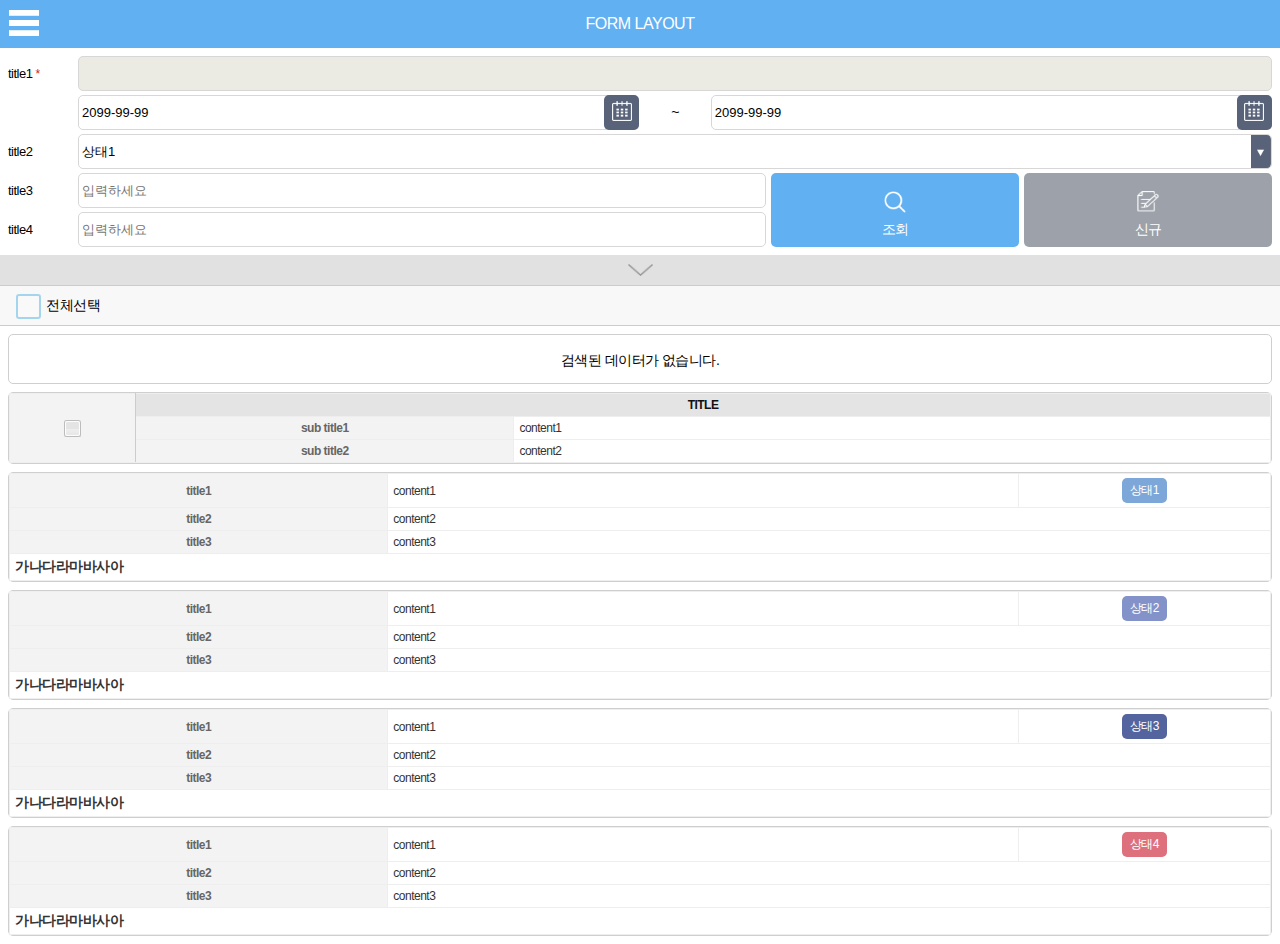
<file: page/report_search1.html>
<!doctype html>
<head>
 <title>Form Layout</title>
 <meta charset="utf-8">
 <meta http-equiv="Content-Type" content="text/html; charset=utf-8">
 <meta http-equiv="X-UA-Compatible" content="IE=dege;">
 <meta name="viewport"
  content="width=device-width,initial-scale=1.0,minimum-scale=1.0,maximum-scale=1.0,user-scalable=no">
 <meta name="format-detection" content="telephone=no">
 <link rel="stylesheet" href="../css/common.css">
 <script src="../js/jquery-1.11.0.js"></script>
 <script src="../js/html5shiv.js"></script>
 <script src="../js/common.js"></script>
</head>
<body>
 <div class="wrap">
  <header class="header">
   <div class="header_wrap">
    <div class="header_menu">
     <a href="javascript:;">
      <img src="../img/img_menu.png" alt="메뉴">
     </a>
    </div>
    <h1 class="header_tit">
     <a href="../index.html">
      FORM LAYOUT
     </a>
    </h1>
   </div>
   <div class="nav">
    <div class="nav_wrap">
     <div class="nav_user">
      <div class="user_inner">
       <div class="user_name">
        <span class="user_company">Company</span>
        <i class="ic_uesr"></i> 관리자 (admin)
       </div>
      </div>
      <div class="nav_close">
       <a href="javascript:;">
        <img src="../img/gnb_btn_close.png" alt="메뉴닫기">
       </a>
      </div>
     </div>
     <div class="nav_btn">
      <ul>
       <li>
        <a href="javascript:;"><i class="ic_logout"></i>로그아웃</a>
       </li>
       <li>
        <a href="javascript:;"><i class="ic_refresh"></i>회원정보수정</a>
       </li>
      </ul>
     </div>
     <div class="nav_menu">
      <ul class="nav_menu_list">
       <li>
        <a class="two_menu" href="#">MENU1</a>
        <ul class="nav_sub_list">
         <li><a href="javascript:;">SUBMENU1</a></li>
         <li><a href="javascript:;">SUBMENU2</a></li>
        </ul>
       </li>
       <li>
        <a class="two_menu" href="#">MENU2</a>
        <ul class="nav_sub_list">
         <li><a href="javascript:;">SUBMENU1</a></li>
         <li><a href="javascript:;">SUBMENU2</a></li>
        </ul>
       </li>
      </ul>
     </div>
    </div>
    <div class="nav_bg"></div>
   </div>
  </header>
  <div class="btn_top none">
   <a href="">
    <img src="../img/btn_top.png" alt="위로">
   </a>
  </div>
		<section class="content">
			<div class="form_wrap">
				<ul>
					<li>
						<div class="in_box1">
							<div class="in_tit">
								title1 <span>*</span>
							</div>
							<div class="in_type1" id="organization_modal_open">
								<input type="text" value="" placeholder="" disabled="">
							</div>
						</div>
					</li>
					<li>
						<div class="in_box1">
							<div class="in_mid_box">
								<div class="in_type2">
									<input type="text" value="2099-99-99" placeholder="">
									<a href="javascript:;">
										<img src="../img/img_day.png" alt="달력">
									</a>
								</div>
								<span>
									~
								</span>
								<div class="in_type2">
									<input type="text" value="2099-99-99" placeholder="">
									<a href="javascript:;">
										<img src="../img/img_day.png" alt="달력">
									</a>
								</div>
							</div>
						</div>
					</li>
					<li>
						<div class="in_box2">
							<div class="in_tit">
								title2
							</div>
							<div class="in_type1">
								<select name="" id="">
									<option value="">상태1</option>
									<option value="">상태2</option>
									<option value="">상태3</option>
									<option value="">상태4</option>
									<option value="">상태5</option>
								</select>
							</div>
						</div>
					</li>
					<li class="li_standard">
						<div class="in_box3">
							<div class="in_tit">
								title3
							</div>
							<div class="in_type1">
								<input type="text" value="" placeholder="입력하세요">
							</div>
						</div>
						<ul class="btn_group">
							<li>
								<a href="javascript:">조회</a>
							</li>
							<li>
								<a href="javascript:">신규</a>
							</li>
						</ul>
					</li>
					<li>
						<div class="in_box3">
							<div class="in_tit">
								title4
							</div>
							<div class="in_type1">
								<input type="text" value="" placeholder="입력하세요">
							</div>
						</div>
					</li>
				</ul>
			</div>
			<div class="btn_drop">
				<div class="btn_drop_wrap">
					<a href="javascript:;">
						<i class="ic_drop"></i>
					</a>
				</div>
			</div>
			<div class="form_wrap drop_wrap">
				<ul>
					<li>
						<div class="in_box1">
							<div class="in_tit">
								title1
							</div>
							<div class="in_mid_box">
								<div class="in_type2">
									<input type="text" value="2099-99-99" placeholder="">
									<a href="javascript:;">
										<img src="../img/img_day.png" alt="달력">
									</a>
								</div>
								<span>
									~
								</span>
								<div class="in_type2">
									<input type="text" value="2099-99-99" placeholder="">
									<a href="javascript:;">
										<img src="../img/img_day.png" alt="달력">
									</a>
								</div>
							</div>
						</div>
					</li>
					<li>
						<div class="in_box1">
							<div class="in_tit">
								title2
							</div>
							<div class="in_type1">
								<input type="text" value="" placeholder="입력하세요">
							</div>
						</div>
					</li>
					<li>
						<div class="in_box4">
							<div class="in_tit">
								title3
							</div>
							<div class="in_mid_list">
								<ul>
									<li>
										<select name="" id="">
											<option value="" selected="selected">시도</option>
											<option value="강원">강원</option>
											<option value="경기">경기</option>
											<option value="경남">경남</option>
											<option value="경북">경북</option>
											<option value="광주">광주</option>
											<option value="대구">대구</option>
											<option value="대전">대전</option>
											<option value="부산">부산</option>
											<option value="서울">서울</option>
											<option value="세종시">세종시</option>
											<option value="울산">울산</option>
											<option value="인천">인천</option>
											<option value="전남">전남</option>
											<option value="전북">전북</option>
											<option value="제주">제주</option>
											<option value="충남">충남</option>
											<option value="충북">충북</option>
										</select>
									</li>
									<li>
										<select name="" id="">
											<option value="">시군구</option>
										</select>
									</li>
									<li>
										<select name="" id="">
											<option value="">동</option>
										</select>
									</li>
								</ul>
							</div>
						</div>
					</li>
				</ul>
			</div>
			<div class="all_check_wrap">
				<input type="checkbox" id="chk" name="" value="">
    			<label for="chk">전체선택</label>
			</div>
			<div class="cont_wrap">
				<ul>
					<li>
						<div class="nodata">
							검색된 데이터가 없습니다.
						</div>
					</li>
					<li>
						<div class="table_cont">
							<table onclick="">
								<colgroup>
									<col width="10%">
									<col width="30%">
									<col width="*%">
								</colgroup>
								<tbody>
									<tr>
										<th rowspan="4" class="chk_bg">
											<input type="checkbox" id="chk" name="" value="">
										</th>
									</tr>
									<tr>
										<th colspan="3" class="big_tit t_center">TITLE</th>
									</tr>
									<tr>
										<th>sub title1</th>
										<td>content1</td>
									</tr>
									<tr>
										<th>sub title2</th>
										<td>content2</td>
									</tr>
								</tbody>
							</table>
						</div>
					</li>
     <li>
      <div class="table_cont">
       <table>
        <colgroup>
         <col width="30%">
         <col width="*">
         <col width="20%">
        </colgroup>
        <tbody>
         <tr>
          <th>title1</th>
          <td>content1</td>
          <td class="t_center">
           <span class="sp_state sp_color1">상태1</span>
          </td>
         </tr>
         <tr>
          <th>title2</th>
          <td colspan="2">content2</td>
         </tr>
         <tr>
          <th>title3</th>
          <td colspan="2">content3</td>
         </tr>
         <tr>
          <td class="td_tit1" colspan="3">가나다라마바사아</td>
         </tr>
        </tbody>
       </table>
      </div>
     </li>
     <li>
      <div class="table_cont">
       <table>
        <colgroup>
         <col width="30%">
         <col width="*">
         <col width="20%">
        </colgroup>
        <tbody>
         <tr>
          <th>title1</th>
          <td>content1</td>
          <td class="t_center">
           <span class="sp_state sp_color2">상태2</span>
          </td>
         </tr>
         <tr>
          <th>title2</th>
          <td colspan="2">content2</td>
         </tr>
         <tr>
          <th>title3</th>
          <td colspan="2">content3</td>
         </tr>
         <tr>
          <td class="td_tit1" colspan="3">가나다라마바사아</td>
         </tr>
        </tbody>
       </table>
      </div>
     </li>
     <li>
      <div class="table_cont">
       <table>
        <colgroup>
         <col width="30%">
         <col width="*">
         <col width="20%">
        </colgroup>
        <tbody>
         <tr>
          <th>title1</th>
          <td>content1</td>
          <td class="t_center">
           <span class="sp_state sp_color3">상태3</span>
          </td>
         </tr>
         <tr>
          <th>title2</th>
          <td colspan="2">content2</td>
         </tr>
         <tr>
          <th>title3</th>
          <td colspan="2">content3</td>
         </tr>
         <tr>
          <td class="td_tit1" colspan="3">가나다라마바사아</td>
         </tr>
        </tbody>
       </table>
      </div>
     </li>
     <li>
      <div class="table_cont">
       <table>
        <colgroup>
         <col width="30%">
         <col width="*">
         <col width="20%">
        </colgroup>
        <tbody>
         <tr>
          <th>title1</th>
          <td>content1</td>
          <td class="t_center">
           <span class="sp_state sp_color4">상태4</span>
          </td>
         </tr>
         <tr>
          <th>title2</th>
          <td colspan="2">content2</td>
         </tr>
         <tr>
          <th>title3</th>
          <td colspan="2">content3</td>
         </tr>
         <tr>
          <td class="td_tit1" colspan="3">가나다라마바사아</td>
         </tr>
        </tbody>
       </table>
      </div>
     </li>
				</ul>
			</div>
		</section>
	</div>
</body>
</html>
</file>
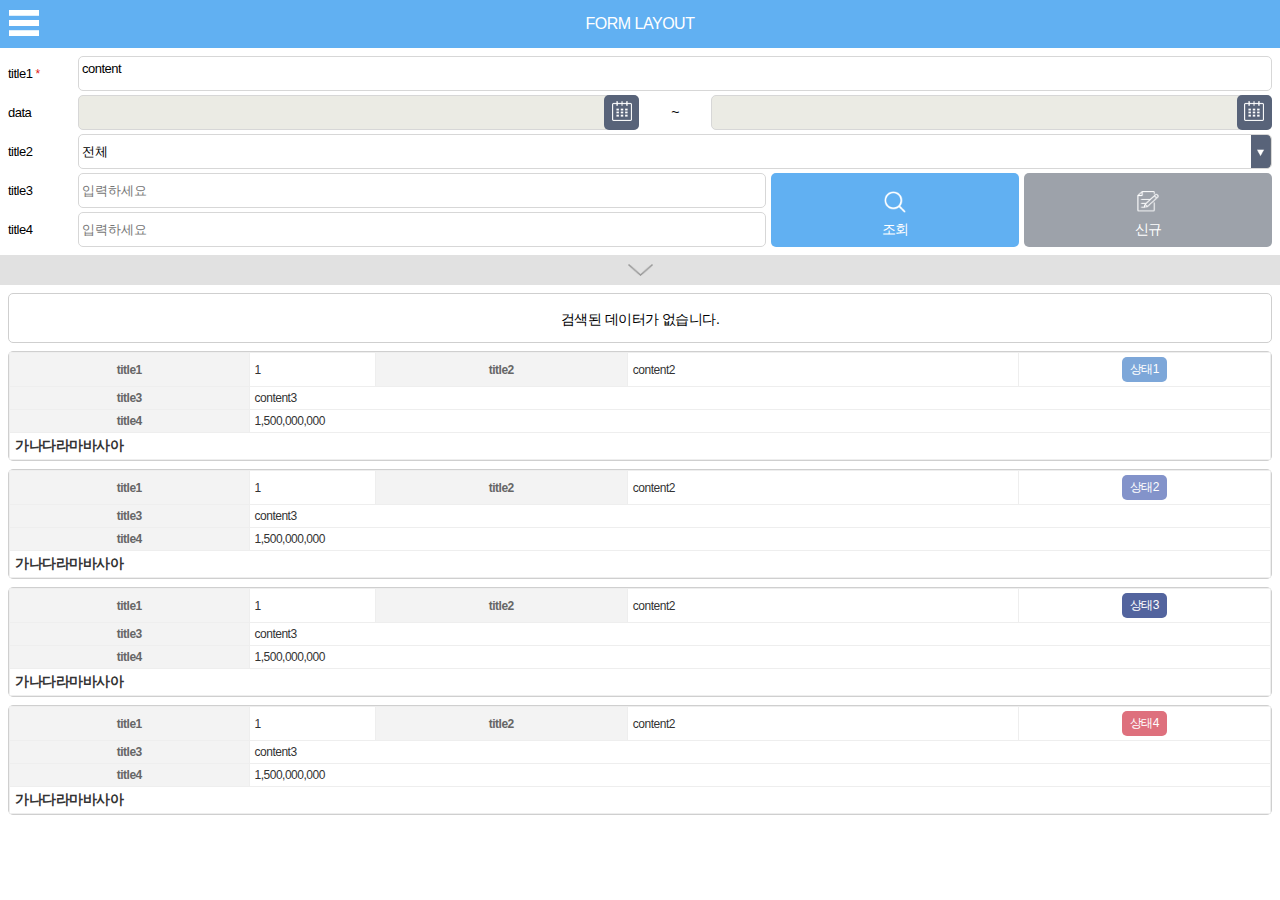
<file: page/report_search2.html>
<!doctype html>
<head>
 <title>Form Layout</title>
 <meta charset="utf-8">
 <meta http-equiv="Content-Type" content="text/html; charset=utf-8">
 <meta http-equiv="X-UA-Compatible" content="IE=dege;">
 <meta name="viewport"
  content="width=device-width,initial-scale=1.0,minimum-scale=1.0,maximum-scale=1.0,user-scalable=no">
 <meta name="format-detection" content="telephone=no">
 <link rel="stylesheet" href="../css/common.css">
 <script src="../js/jquery-1.11.0.js"></script>
 <script src="../js/html5shiv.js"></script>
 <script src="../js/common.js"></script>
</head>
<body>
 <div class="wrap">
  <header class="header">
   <div class="header_wrap">
    <div class="header_menu">
     <a href="javascript:;">
      <img src="../img/img_menu.png" alt="메뉴">
     </a>
    </div>
    <h1 class="header_tit">
     <a href="../index.html">
      FORM LAYOUT
     </a>
    </h1>
   </div>
   <div class="nav">
    <div class="nav_wrap">
     <div class="nav_user">
      <div class="user_inner">
       <div class="user_name">
        <span class="user_company">Company</span>
        <i class="ic_uesr"></i> 관리자 (admin)
       </div>
      </div>
      <div class="nav_close">
       <a href="javascript:;">
        <img src="../img/gnb_btn_close.png" alt="메뉴닫기">
       </a>
      </div>
     </div>
     <div class="nav_btn">
      <ul>
       <li>
        <a href="javascript:;"><i class="ic_logout"></i>로그아웃</a>
       </li>
       <li>
        <a href="javascript:;"><i class="ic_refresh"></i>회원정보수정</a>
       </li>
      </ul>
     </div>
     <div class="nav_menu">
      <ul class="nav_menu_list">
       <li>
        <a class="two_menu" href="#">MENU1</a>
        <ul class="nav_sub_list">
         <li><a href="javascript:;">SUBMENU1</a></li>
         <li><a href="javascript:;">SUBMENU2</a></li>
        </ul>
       </li>
       <li>
        <a class="two_menu" href="#">MENU2</a>
        <ul class="nav_sub_list">
         <li><a href="javascript:;">SUBMENU1</a></li>
         <li><a href="javascript:;">SUBMENU2</a></li>
        </ul>
       </li>
      </ul>
     </div>
    </div>
    <div class="nav_bg"></div>
   </div>
  </header>
  <div class="btn_top none">
   <a href="">
    <img src="../img/btn_top.png" alt="위로">
   </a>
  </div>
		<section class="content">
			<div class="form_wrap">
				<ul>
					<li>
						<div class="in_box1">
							<div class="in_tit">
								title1 <span>*</span>
							</div>
							<div class="in_type1">
								<div class="in_div" id="">
          <span class="beo-dept-sel">content</span>
								</div>
							</div>
						</div>
					</li>
					<li>
						<div class="in_box1">
							<div class="in_tit">
								data
							</div>
							<div class="in_mid_box">
								<div class="in_type2">
									<input type="text" class="" id="" readonly="readonly">
									<a href="javascript:;">
										<img src="../img/img_day.png" alt="달력">
									</a>
								</div>
								<span>
									~
								</span>
								<div class="in_type2">
									<input type="text" class="" id="" readonly="readonly">
									<a href="javascript:;">
										<img src="../img/img_day.png" alt="달력">
									</a>
								</div>
							</div>
						</div>
					</li>
					<li>
						<div class="in_box2">
							<div class="in_tit">
								title2
							</div>
							<div class="in_type1">
								<select name="" id="" class="-control">
									<option value="" selected="selected">전체</option>
									<option value="1">1</option>
									<option value="2">2</option>
									<option value="3">3</option>
									<option value="4">4</option>
								</select>
							</div>
						</div>
					</li>
					<li class="li_standard">
						<div class="in_box3">
							<div class="in_tit">
								title3
							</div>
							<div class="in_type1">
								<input type="text" id="" placeholder="입력하세요">
							</div>
						</div>
						<ul class="btn_group">
							<li>
								<a href="javascript:;" onclick="">조회</a>
							</li>
							<li>
								<a href="javascript:;" onclick="">신규</a>
							</li>
						</ul>
					</li>
					<li>
						<div class="in_box3">
							<div class="in_tit">
								title4
							</div>
							<div class="in_type1">
								<input type="text" id="CUTOMER_NM" placeholder="입력하세요">
							</div>
						</div>
					</li>
				</ul>
			</div>
			<div class="btn_drop">
				<div class="btn_drop_wrap">
					<a href="javascript:;">
						<i class="ic_drop"></i>
					</a>
				</div>
			</div>
   <div class="form_wrap drop_wrap">
    <ul>
     <li>
      <div class="in_box1">
       <div class="in_tit">
        title1
       </div>
       <div class="in_mid_box">
        <div class="in_type2">
         <input type="text" value="2099-99-99" placeholder="">
         <a href="javascript:;">
          <img src="../img/img_day.png" alt="달력">
         </a>
        </div>
        <span>
         ~
        </span>
        <div class="in_type2">
         <input type="text" value="2099-99-99" placeholder="">
         <a href="javascript:;">
          <img src="../img/img_day.png" alt="달력">
         </a>
        </div>
       </div>
      </div>
     </li>
     <li>
      <div class="in_box1">
       <div class="in_tit">
        title2
       </div>
       <div class="in_type1">
        <input type="text" value="" placeholder="입력하세요">
       </div>
      </div>
     </li>
     <li>
      <div class="in_box4">
       <div class="in_tit">
        title3
       </div>
       <div class="in_mid_list">
        <ul>
         <li>
          <select name="" id="">
           <option value="" selected="selected">시도</option>
           <option value="강원">강원</option>
           <option value="경기">경기</option>
           <option value="경남">경남</option>
           <option value="경북">경북</option>
           <option value="광주">광주</option>
           <option value="대구">대구</option>
           <option value="대전">대전</option>
           <option value="부산">부산</option>
           <option value="서울">서울</option>
           <option value="세종시">세종시</option>
           <option value="울산">울산</option>
           <option value="인천">인천</option>
           <option value="전남">전남</option>
           <option value="전북">전북</option>
           <option value="제주">제주</option>
           <option value="충남">충남</option>
           <option value="충북">충북</option>
          </select>
         </li>
         <li>
          <select name="" id="">
           <option value="">시군구</option>
          </select>
         </li>
         <li>
          <select name="" id="">
           <option value="">동</option>
          </select>
         </li>
        </ul>
       </div>
      </div>
     </li>
    </ul>
   </div>
			<div class="cont_wrap">
				<ul>
					<li>
						<div class="nodata">
							검색된 데이터가 없습니다.
						</div>
					</li>
					<li>
						<div class="table_cont">
							<table>
								<colgroup>
									<col width="19%">
									<col width="10%">
									<col width="20%">
									<col width="*">
									<col width="20%">
								</colgroup>
								<tbody>
									<tr>
										<th>title1</th>
										<td>1</td>
										<th>title2</th>
										<td>content2</td>
										<td class="t_center">
											<span class="sp_state sp_color1">상태1</span>
										</td>
									</tr>
									<tr>
										<th>title3</th>
										<td colspan="4">content3</td>
									</tr>
									<tr>
										<th>title4</th>
										<td colspan="4">1,500,000,000</td>
									</tr>
									<tr>
										<td class="td_tit1" colspan="5">가나다라마바사아</td>
									</tr>
								</tbody>
							</table>
						</div>
     </li>
     <li>
      <div class="table_cont">
       <table>
        <colgroup>
         <col width="19%">
         <col width="10%">
         <col width="20%">
         <col width="*">
         <col width="20%">
        </colgroup>
        <tbody>
         <tr>
          <th>title1</th>
          <td>1</td>
          <th>title2</th>
          <td>content2</td>
          <td class="t_center">
           <span class="sp_state sp_color2">상태2</span>
          </td>
         </tr>
         <tr>
          <th>title3</th>
          <td colspan="4">content3</td>
         </tr>
         <tr>
          <th>title4</th>
          <td colspan="4">1,500,000,000</td>
         </tr>
         <tr>
          <td class="td_tit1" colspan="5">가나다라마바사아</td>
         </tr>
        </tbody>
       </table>
      </div>
     </li>
     <li>
      <div class="table_cont">
       <table>
        <colgroup>
         <col width="19%">
         <col width="10%">
         <col width="20%">
         <col width="*">
         <col width="20%">
        </colgroup>
        <tbody>
         <tr>
          <th>title1</th>
          <td>1</td>
          <th>title2</th>
          <td>content2</td>
          <td class="t_center">
           <span class="sp_state sp_color3">상태3</span>
          </td>
         </tr>
         <tr>
          <th>title3</th>
          <td colspan="4">content3</td>
         </tr>
         <tr>
          <th>title4</th>
          <td colspan="4">1,500,000,000</td>
         </tr>
         <tr>
          <td class="td_tit1" colspan="5">가나다라마바사아</td>
         </tr>
        </tbody>
       </table>
      </div>
     </li>
     <li>
      <div class="table_cont">
       <table>
        <colgroup>
         <col width="19%">
         <col width="10%">
         <col width="20%">
         <col width="*">
         <col width="20%">
        </colgroup>
        <tbody>
         <tr>
          <th>title1</th>
          <td>1</td>
          <th>title2</th>
          <td>content2</td>
          <td class="t_center">
           <span class="sp_state sp_color4">상태4</span>
          </td>
         </tr>
         <tr>
          <th>title3</th>
          <td colspan="4">content3</td>
         </tr>
         <tr>
          <th>title4</th>
          <td colspan="4">1,500,000,000</td>
         </tr>
         <tr>
          <td class="td_tit1" colspan="5">가나다라마바사아</td>
         </tr>
        </tbody>
       </table>
      </div>
     </li>
				</ul>
			</div>
		</section>
	</div>
</body>
</html>
</file>
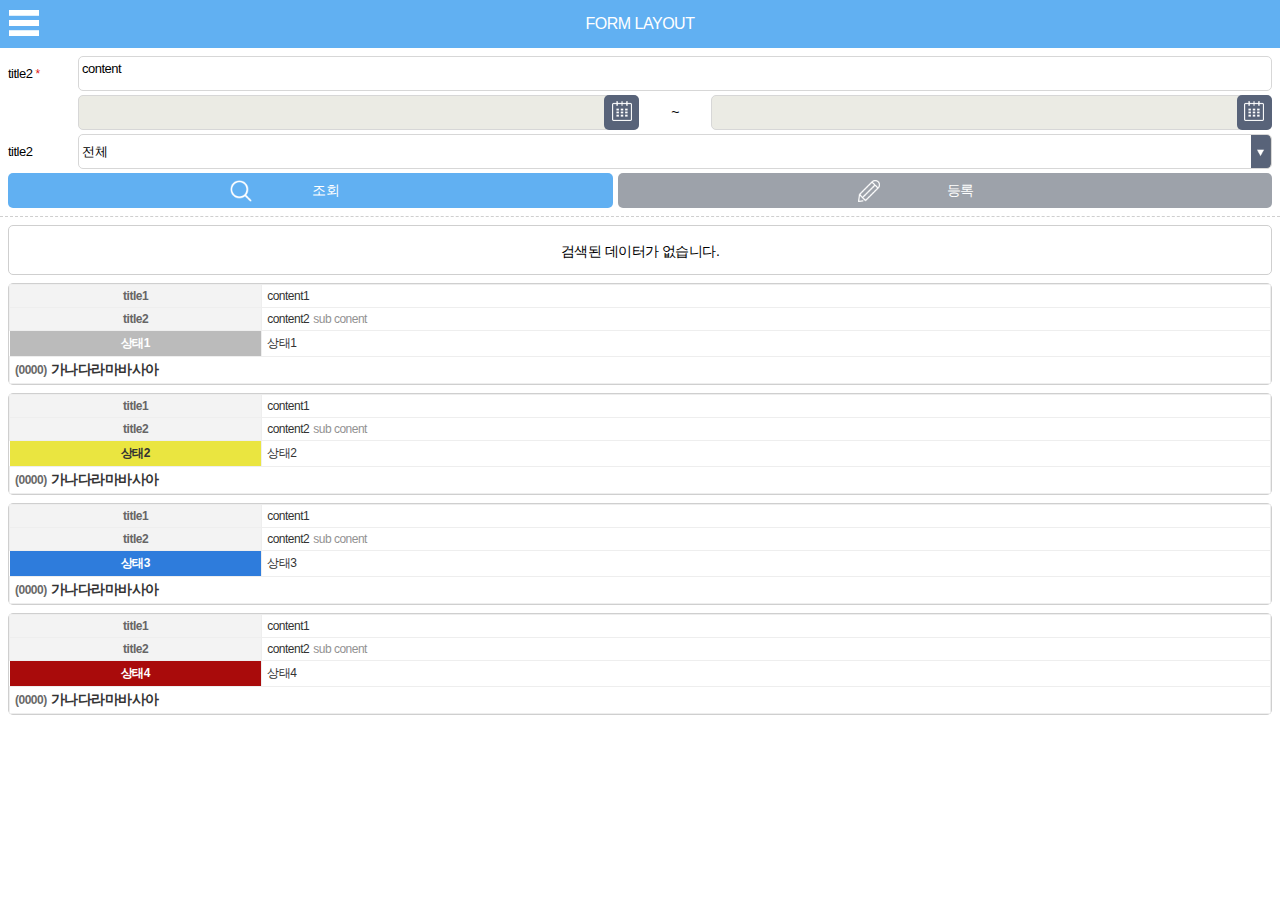
<file: page/report_search3.html>
<!doctype html>
<head>
 <title>Form Layout</title>
 <meta charset="utf-8">
 <meta http-equiv="Content-Type" content="text/html; charset=utf-8">
 <meta http-equiv="X-UA-Compatible" content="IE=dege;">
 <meta name="viewport"
  content="width=device-width,initial-scale=1.0,minimum-scale=1.0,maximum-scale=1.0,user-scalable=no">
 <meta name="format-detection" content="telephone=no">
 <link rel="stylesheet" href="../css/common.css">
 <script src="../js/jquery-1.11.0.js"></script>
 <script src="../js/html5shiv.js"></script>
 <script src="../js/common.js"></script>
</head>
<body>
 <div class="wrap">
  <header class="header">
   <div class="header_wrap">
    <div class="header_menu">
     <a href="javascript:;">
      <img src="../img/img_menu.png" alt="메뉴">
     </a>
    </div>
    <h1 class="header_tit">
     <a href="../index.html">
      FORM LAYOUT
     </a>
    </h1>
   </div>
   <div class="nav">
    <div class="nav_wrap">
     <div class="nav_user">
      <div class="user_inner">
       <div class="user_name">
        <span class="user_company">Company</span>
        <i class="ic_uesr"></i> 관리자 (admin)
       </div>
      </div>
      <div class="nav_close">
       <a href="javascript:;">
        <img src="../img/gnb_btn_close.png" alt="메뉴닫기">
       </a>
      </div>
     </div>
     <div class="nav_btn">
      <ul>
       <li>
        <a href="javascript:;"><i class="ic_logout"></i>로그아웃</a>
       </li>
       <li>
        <a href="javascript:;"><i class="ic_refresh"></i>회원정보수정</a>
       </li>
      </ul>
     </div>
     <div class="nav_menu">
      <ul class="nav_menu_list">
       <li>
        <a class="two_menu" href="#">MENU1</a>
        <ul class="nav_sub_list">
         <li><a href="javascript:;">SUBMENU1</a></li>
         <li><a href="javascript:;">SUBMENU2</a></li>
        </ul>
       </li>
       <li>
        <a class="two_menu" href="#">MENU2</a>
        <ul class="nav_sub_list">
         <li><a href="javascript:;">SUBMENU1</a></li>
         <li><a href="javascript:;">SUBMENU2</a></li>
        </ul>
       </li>
      </ul>
     </div>
    </div>
    <div class="nav_bg"></div>
   </div>
  </header>
  <div class="btn_top none">
   <a href="">
    <img src="../img/btn_top.png" alt="위로">
   </a>
  </div>
		<section class="content">
			<div class="form_wrap bb_custom1">
				<ul>
					<li>
						<div class="in_box1">
							<div class="in_tit">
								title2 <span>*</span>
							</div>
							<div class="in_type1">
								<div class="in_div" id="">
          <span class="beo-dept-sel">content</span>
								</div>
							</div>
						</div>
					</li>
					<li>
						<div class="in_box1">
							<div class="in_mid_box">
								<div class="in_type2">
									<input type="text" class="" id="" readonly="readonly">
									<a href="javascript:;">
										<img src="../img/img_day.png" alt="달력">
									</a>
								</div>
								<span>
									~
								</span>
								<div class="in_type2">
									<input type="text" class="" id="" readonly="readonly">
									<a href="javascript:;">
										<img src="../img/img_day.png" alt="달력">
									</a>
								</div>
							</div>
						</div>
					</li>
					<li>
						<div class="in_box2">
							<div class="in_tit">
								title2
							</div>
							<div class="in_type1">
								<select class="" id="search_status">
									<option value="">전체</option>
									<option value="T">대기</option>
									<option value="I">결재중</option>
									<option value="C">완료</option>
									<option value="R">부결</option>
								</select>
							</div>
						</div>
					</li>
					<li>
						<div class="in_btn">
							<ul class="btn_group">
								<li>
									<a href="javascript:;" onclick="">조회</a>
								</li>
								<li>
									<a href="javascript:;" onclick="">등록</a>
								</li>
							</ul>
						</div>
					</li>
				</ul>
			</div>
			<div class="cont_wrap">
				<ul>
					<li>
						<div class="nodata">
							검색된 데이터가 없습니다.
						</div>
					</li>
					<li>
						<div class="table_cont">
							<table>
								<colgroup>
									<col width="20%">
									<col width="*">
									<col width="30%">
								</colgroup>
								<tbody>
									<tr>
										<th>title1</th>
										<td colspan="2">content1</td>
									</tr>
									<tr>
										<th>title2</th>
										<td colspan="2">content2<span class="sp_date">sub conent</span></td>
									</tr>
									<tr><td class="td_color1">상태1</td>
										<td colspan="2">상태1</td>
									</tr>
									<tr>
										<td class="td_tit1" colspan="3"><span class="postal_code">(0000)</span>가나다라마바사아</td>
									</tr>
								</tbody>
							</table>
						</div>
     </li>
     <li>
      <div class="table_cont">
       <table>
        <colgroup>
         <col width="20%">
         <col width="*">
         <col width="30%">
        </colgroup>
        <tbody>
         <tr>
          <th>title1</th>
          <td colspan="2">content1</td>
         </tr>
         <tr>
          <th>title2</th>
          <td colspan="2">content2<span class="sp_date">sub conent</span></td>
         </tr>
         <tr>
          <td class="td_color2">상태2</td>
          <td colspan="2">상태2</td>
         </tr>
         <tr>
          <td class="td_tit1" colspan="3"><span class="postal_code">(0000)</span>가나다라마바사아</td>
         </tr>
        </tbody>
       </table>
      </div>
     </li>
     <li>
      <div class="table_cont">
       <table>
        <colgroup>
         <col width="20%">
         <col width="*">
         <col width="30%">
        </colgroup>
        <tbody>
         <tr>
          <th>title1</th>
          <td colspan="2">content1</td>
         </tr>
         <tr>
          <th>title2</th>
          <td colspan="2">content2<span class="sp_date">sub conent</span></td>
         </tr>
         <tr>
          <td class="td_color3">상태3</td>
          <td colspan="2">상태3</td>
         </tr>
         <tr>
          <td class="td_tit1" colspan="3"><span class="postal_code">(0000)</span>가나다라마바사아</td>
         </tr>
        </tbody>
       </table>
      </div>
     </li>
     <li>
      <div class="table_cont">
       <table>
        <colgroup>
         <col width="20%">
         <col width="*">
         <col width="30%">
        </colgroup>
        <tbody>
         <tr>
          <th>title1</th>
          <td colspan="2">content1</td>
         </tr>
         <tr>
          <th>title2</th>
          <td colspan="2">content2<span class="sp_date">sub conent</span></td>
         </tr>
         <tr>
          <td class="td_color4">상태4</td>
          <td colspan="2">상태4</td>
         </tr>
         <tr>
          <td class="td_tit1" colspan="3"><span class="postal_code">(0000)</span>가나다라마바사아</td>
         </tr>
        </tbody>
       </table>
      </div>
     </li>
				</ul>
			</div>
		</section>
	</div>
</body>
</html>
</file>
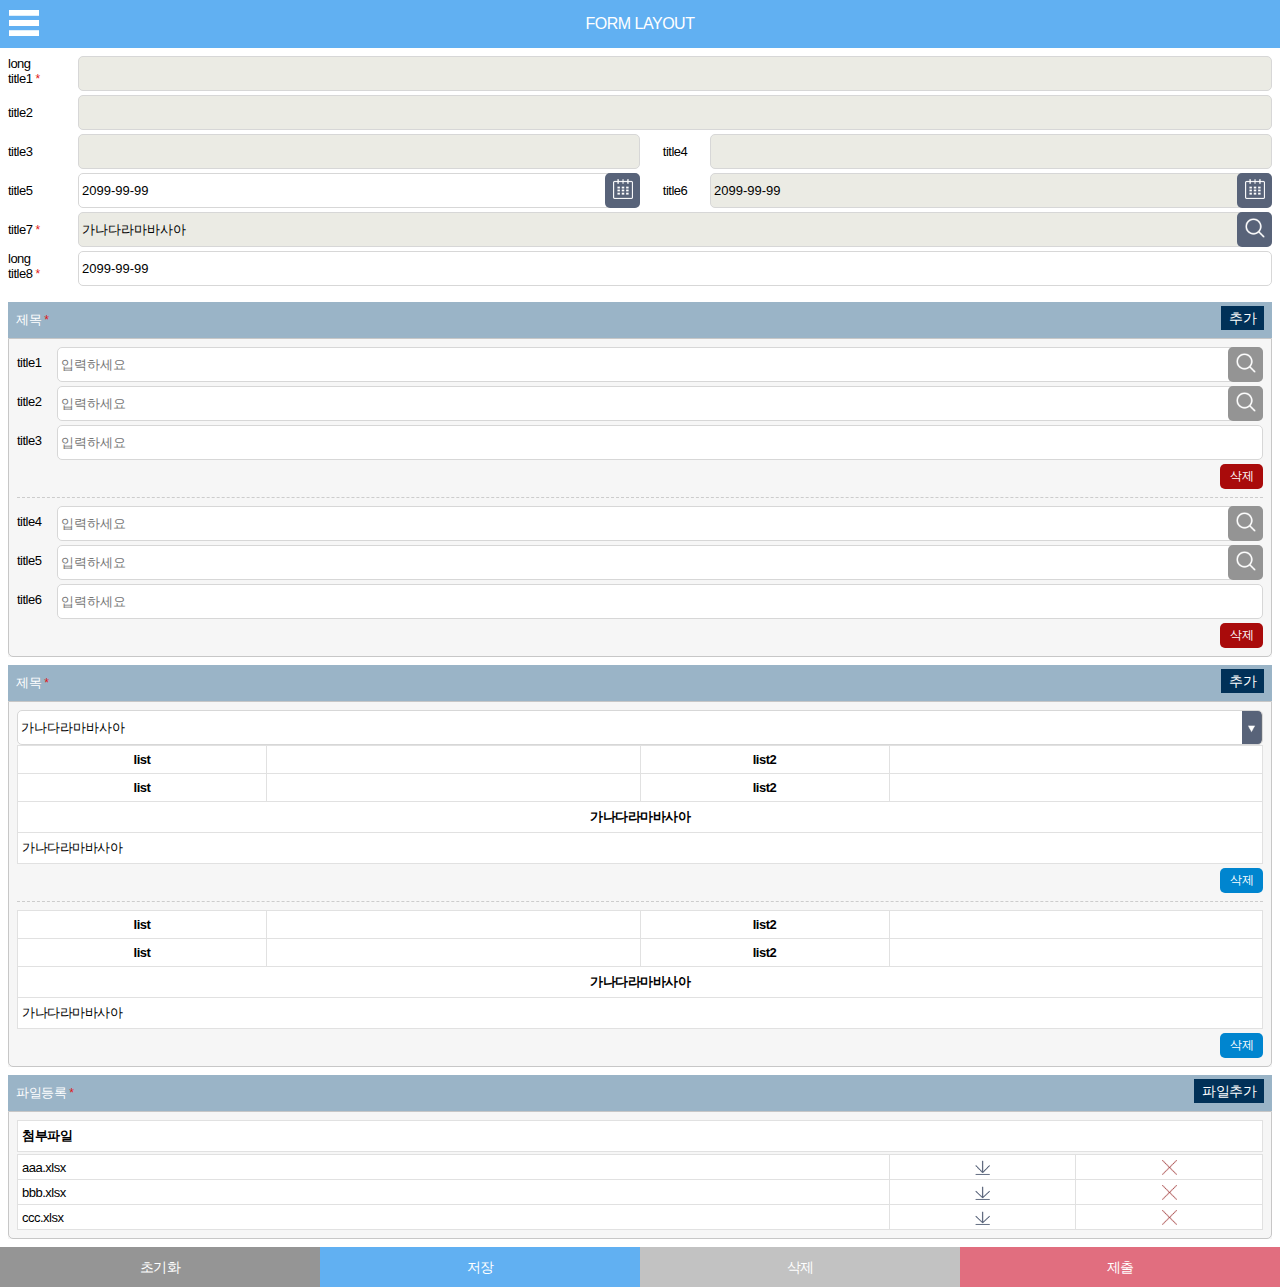
<file: page/report_view1.html>
<!doctype html>
<head>
 <title>Form Layout</title>
 <meta charset="utf-8">
 <meta http-equiv="Content-Type" content="text/html; charset=utf-8">
 <meta http-equiv="X-UA-Compatible" content="IE=dege;">
 <meta name="viewport"
  content="width=device-width,initial-scale=1.0,minimum-scale=1.0,maximum-scale=1.0,user-scalable=no">
 <meta name="format-detection" content="telephone=no">
 <link rel="stylesheet" href="../css/common.css">
 <script src="../js/jquery-1.11.0.js"></script>
 <script src="../js/html5shiv.js"></script>
 <script src="../js/common.js"></script>
</head>
<body>
 <div class="wrap">
  <header class="header">
   <div class="header_wrap">
    <div class="header_menu">
     <a href="javascript:;">
      <img src="../img/img_menu.png" alt="메뉴">
     </a>
    </div>
    <h1 class="header_tit">
     <a href="../index.html">
      FORM LAYOUT
     </a>
    </h1>
   </div>
   <div class="nav">
    <div class="nav_wrap">
     <div class="nav_user">
      <div class="user_inner">
       <div class="user_name">
        <span class="user_company">Company</span>
        <i class="ic_uesr"></i> 관리자 (admin)
       </div>
      </div>
      <div class="nav_close">
       <a href="javascript:;">
        <img src="../img/gnb_btn_close.png" alt="메뉴닫기">
       </a>
      </div>
     </div>
     <div class="nav_btn">
      <ul>
       <li>
        <a href="javascript:;"><i class="ic_logout"></i>로그아웃</a>
       </li>
       <li>
        <a href="javascript:;"><i class="ic_refresh"></i>회원정보수정</a>
       </li>
      </ul>
     </div>
     <div class="nav_menu">
      <ul class="nav_menu_list">
       <li>
        <a class="two_menu" href="#">MENU1</a>
        <ul class="nav_sub_list">
         <li><a href="javascript:;">SUBMENU1</a></li>
         <li><a href="javascript:;">SUBMENU2</a></li>
        </ul>
       </li>
       <li>
        <a class="two_menu" href="#">MENU2</a>
        <ul class="nav_sub_list">
         <li><a href="javascript:;">SUBMENU1</a></li>
         <li><a href="javascript:;">SUBMENU2</a></li>
        </ul>
       </li>
      </ul>
     </div>
    </div>
    <div class="nav_bg"></div>
   </div>
  </header>
  <div class="btn_top none">
   <a href="">
    <img src="../img/btn_top.png" alt="위로">
   </a>
  </div>
		<section class="content">
			<div class="form_wrap">
				<ul>
					<li>
						<div class="in_box1">
							<div class="in_tit tit_custom1">
								long<br>title1 <span>*</span>
							</div>
							<div class="in_type1">
								<input type="text" value="" placeholder="" disabled="">
							</div>
						</div>
					</li>
					<li>
						<div class="in_box1">
							<div class="in_tit">
								title2
							</div>
							<div class="in_type1">
								<input type="text" value="" placeholder="" disabled="">
							</div>
						</div>
					</li>
					<li>
						<div class="in_box5">
							<div class="in_custom1">
								<div class="in_tit">
								title3
								</div>
								<div class="in_type1">
									<input type="text" value="" placeholder="" disabled="">
								</div>
							</div>
							<div class="in_custom1">
								<div class="in_tit tac">
									title4
								</div>
								<div class="in_type1">
									<input type="text" value="" placeholder="" disabled="">
								</div>
							</div>
						</div>
					</li>
					<li>
						<div class="in_box5">
							<div class="in_custom1">
								<div class="in_tit">
									title5
								</div>
								<div class="in_type2">
									<input type="text" value="2099-99-99" placeholder="">
									<a href="javascript:;">
										<img src="../img/img_day.png" alt="달력">
									</a>
								</div>
							</div>
							<div class="in_custom1">
								<div class="in_tit tac">
									title6
								</div>
								<div class="in_type2">
									<input type="text" value="2099-99-99" placeholder="" disabled="">
									<a href="javascript:;">
										<img src="../img/img_day.png" alt="달력">
									</a>
								</div>
							</div>
						</div>
					</li>
					<li>
						<div class="in_box6">
							<div class="in_tit">
								title7 <span>*</span>
							</div>
							<div class="in_type2">
								<input type="text" value="가나다라마바사아" placeholder="" disabled="">
								<a href="javascript:;">
									<img src="../img/btn_search.png" alt="검색">
								</a>
							</div>
						</div>
					</li>
					<li>
						<div class="in_box1">
							<div class="in_tit tit_custom1">
								long<br>title8 <span>*</span>
							</div>
							<div class="in_type1">
								<input type="text" value="2099-99-99" placeholder="">
							</div>
						</div>
					</li>
				</ul>
			</div>
			<div class="view_wrap">
				<div class="item_wrap">
					<div class="item_tit">
						<h3>제목 <span>*</span></h3>
						<div class="btns">
							<a href="javascript:;">추가</a>
						</div>
					</div>
					<div class="item_cont">
						<div class="item_list">
							<ul>
								<li>
									<div class="in_box1">
										<div class="in_tit">
										 title1
										</div>
										<div class="in_type2">
											<input type="text" value="" placeholder="입력하세요">
											<a href="javascript:;">
												<img src="../img/btn_search.png" alt="검색">
											</a>
										</div>
									</div>
								</li>
								<li>
									<div class="in_box1">
										<div class="in_tit">
											title2
										</div>
										<div class="in_type2">
											<input type="text" value="" placeholder="입력하세요">
											<a href="javascript:;">
												<img src="../img/btn_search.png" alt="검색">
											</a>
										</div>
									</div>
								</li>
								<li>
									<div class="in_box1">
										<div class="in_tit">
											title3
										</div>
										<div class="in_type1">
											<input type="number" value="" placeholder="입력하세요">
										</div>
									</div>
								</li>
								<li>
									<div class="list_btn">
										<a href="javascript:;">삭제</a>
									</div>
								</li>
							</ul>
							<ul>
								<li>
									<div class="in_box1">
										<div class="in_tit">
											title4
										</div>
										<div class="in_type2">
											<input type="text" value="" placeholder="입력하세요">
											<a href="javascript:;">
												<img src="../img/btn_search.png" alt="검색">
											</a>
										</div>
									</div>
								</li>
								<li>
									<div class="in_box1">
										<div class="in_tit">
											title5
										</div>
										<div class="in_type2">
											<input type="text" value="" placeholder="입력하세요">
											<a href="javascript:;">
												<img src="../img/btn_search.png" alt="검색">
											</a>
										</div>
									</div>
								</li>
								<li>
									<div class="in_box1">
										<div class="in_tit">
											title6
										</div>
										<div class="in_type1">
											<input type="number" value="" placeholder="입력하세요">
										</div>
									</div>
								</li>
								<li>
									<div class="list_btn">
										<a href="javascript:;">삭제</a>
									</div>
								</li>
							</ul>
						</div>
					</div>
				</div>
				<div class="item_wrap">
					<div class="item_tit">
						<h3>제목 <span>*</span></h3>
						<div class="btns">
							<a href="javascript:;">추가</a>
						</div>
					</div>
					<div class="item_cont">
						<div class="approval_list">
							<div class="in_box_all">
								<select name="" id="">
									<option value="">가나다라마바사아</option>
									<option value="">가나다라마바사아</option>
									<option value="">가나다라마바사아</option>
								</select>
							</div>
							<ul>
								<li>
									<table class="table_wrap">
										<colgroup>
											<col width="20%">
											<col width="30%">
											<col width="20%">
											<col width="30%">
										</colgroup>
										<tbody>
											<tr>
												<th>list</th>
												<td></td>
												<th>list2</th>
												<td></td>
											</tr>
           <tr>
            <th>list</th>
            <td></td>
            <th>list2</th>
            <td></td>
           </tr>
											<tr>
												<th colspan="4">가나다라마바사아</th>
											</tr>
											<tr>
												<td colspan="4">가나다라마바사아</td>
											</tr>
										</tbody>
									</table>
									<div class="list_btn">
										<a href="javascript:;">삭제</a>
									</div>
        </li>
        <li>
         <table class="table_wrap">
          <colgroup>
           <col width="20%">
           <col width="30%">
           <col width="20%">
           <col width="30%">
          </colgroup>
          <tbody>
           <tr>
            <th>list</th>
            <td></td>
            <th>list2</th>
            <td></td>
           </tr>
           <tr>
            <th>list</th>
            <td></td>
            <th>list2</th>
            <td></td>
           </tr>
           <tr>
            <th colspan="4">가나다라마바사아</th>
           </tr>
           <tr>
            <td colspan="4">가나다라마바사아</td>
           </tr>
          </tbody>
         </table>
         <div class="list_btn">
          <a href="javascript:;">삭제</a>
         </div>
        </li>
							</ul>
						</div>
					</div>
				</div>
				<div class="item_wrap">
					<div class="item_tit">
						<h3>파일등록 <span>*</span></h3>
						<div class="btns">
							<a href="javascript:;">파일추가</a>
						</div>
					</div>
					<div class="item_cont">
						<div class="file_list">
							<p>첨부파일</p>
							<ul>
								<li>
									<table class="table_wrap">
										<colgroup>
											<col width="70%">
											<col width="15%">
											<col width="15%">
										</colgroup>
										<tbody>
											<tr>
												<td>aaa.xlsx</td>
												<td class="btn_download">
													<a href="javascript:;">
														<img src="../img/btn_download.png" alt="다운로드">
													</a>
												</td>
												<td class="btn_delete">
													<a href="javascript:;">
														<img src="../img/btn_delete.png" alt="삭제">
													</a>
												</td>
											</tr>
											<tr>
												<td>bbb.xlsx</td>
												<td class="btn_download">
													<a href="javascript:;">
														<img src="../img/btn_download.png" alt="다운로드">
													</a>
												</td>
												<td class="btn_delete">
													<a href="javascript:;">
														<img src="../img/btn_delete.png" alt="삭제">
													</a>
												</td>
											</tr>
											<tr>
												<td>ccc.xlsx</td>
												<td class="btn_download">
													<a href="javascript:;">
														<img src="../img/btn_download.png" alt="다운로드">
													</a>
												</td>
												<td class="btn_delete">
													<a href="javascript:;">
														<img src="../img/btn_delete.png" alt="삭제">
													</a>
												</td>
											</tr>
										</tbody>
									</table>
								</li>
							</ul>
						</div>
					</div>
				</div>
			</div>
			<div class="btn_wrap">
				<ul>
					<li class="btns btn_c1"><a href="javascript:;">초기화</a></li>
					<li class="btns btn_c2"><a href="javascript:;">저장</a></li>
					<li class="btns btn_c3"><a href="javascript:;">삭제</a></li>
					<li class="btns btn_c4"><a href="javascript:;">제출</a></li>
				</ul>
			</div>
		</section>
	</div>
</body>
</html>
</file>
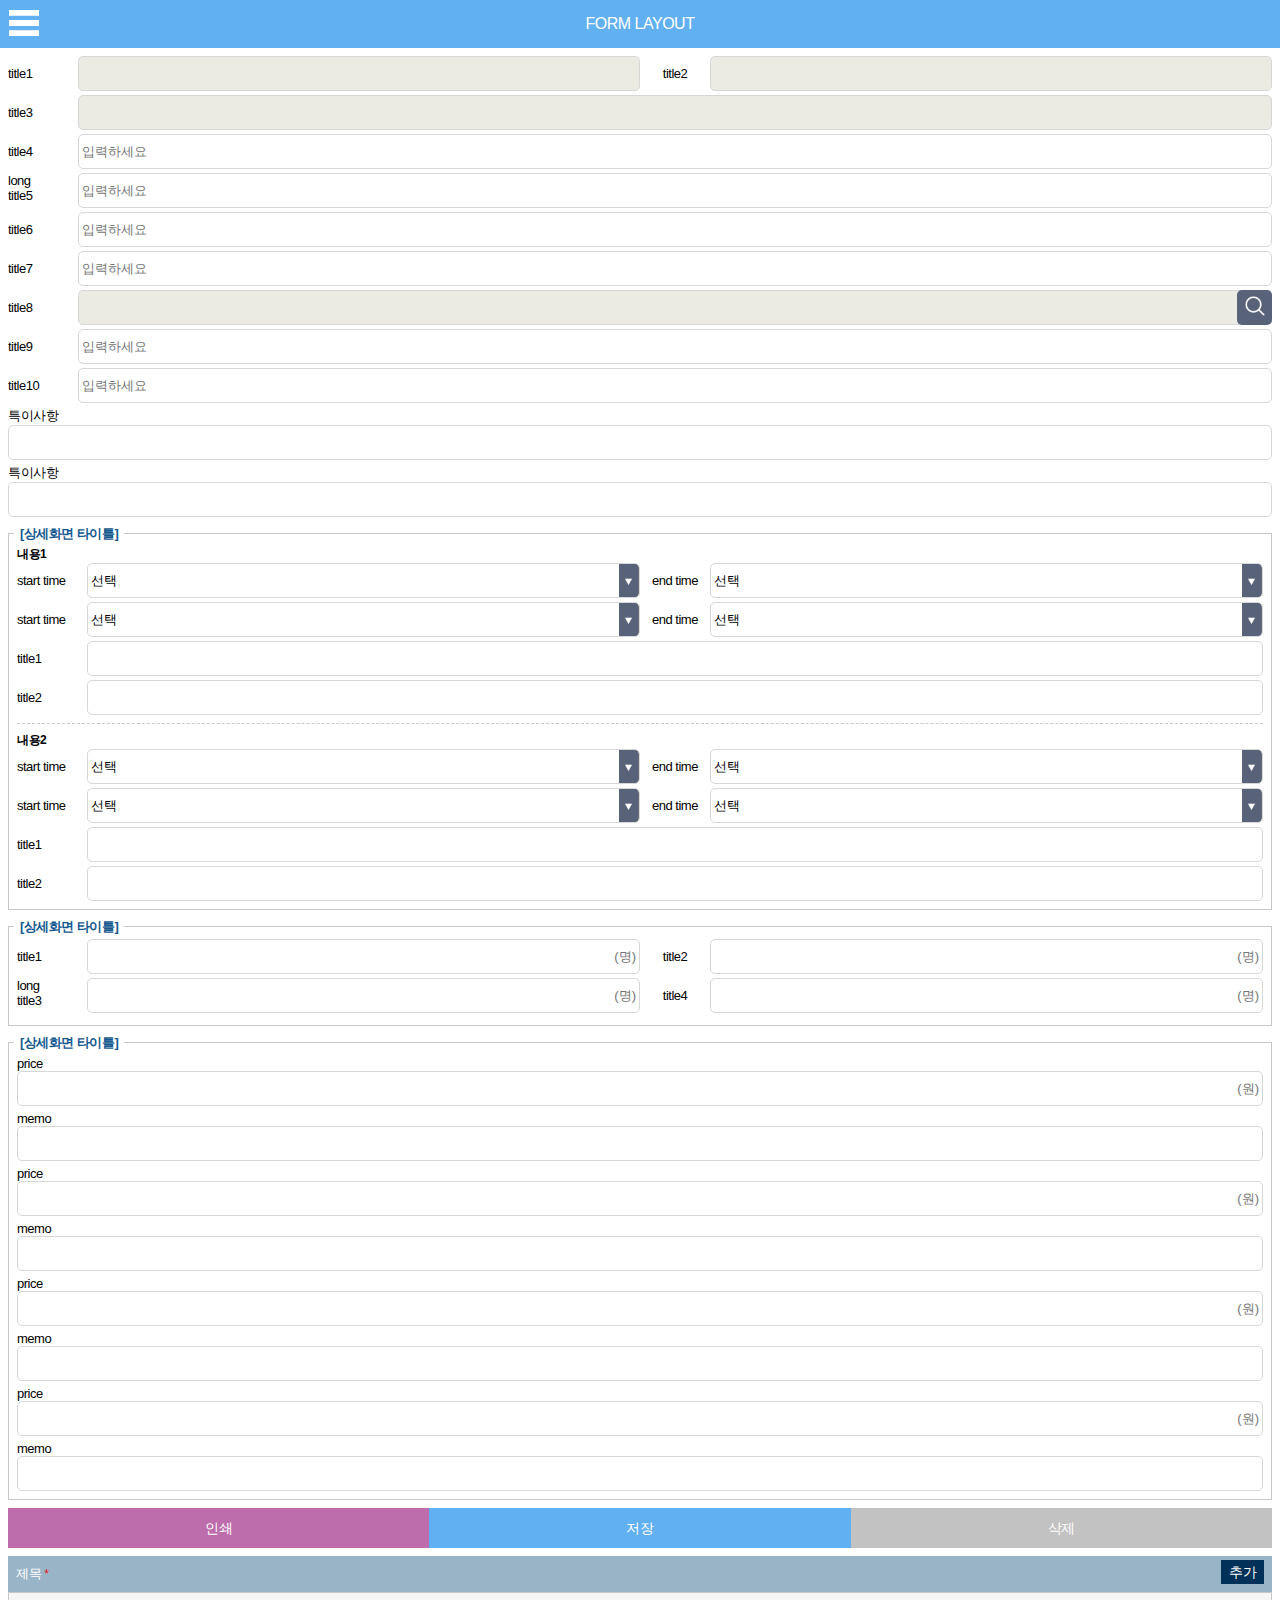
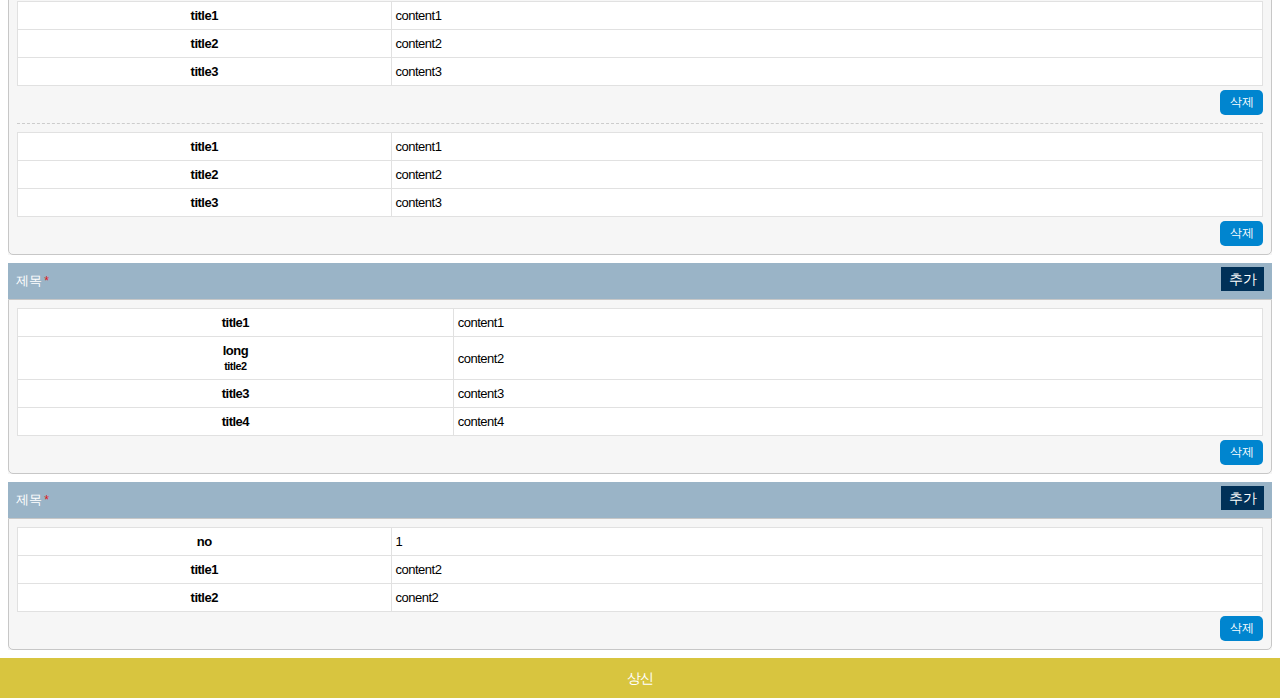
<file: page/report_view2.html>
<!doctype html>
<head>
 <title>Form Layout</title>
 <meta charset="utf-8">
 <meta http-equiv="Content-Type" content="text/html; charset=utf-8">
 <meta http-equiv="X-UA-Compatible" content="IE=dege;">
 <meta name="viewport"
  content="width=device-width,initial-scale=1.0,minimum-scale=1.0,maximum-scale=1.0,user-scalable=no">
 <meta name="format-detection" content="telephone=no">
 <link rel="stylesheet" href="../css/common.css">
 <script src="../js/jquery-1.11.0.js"></script>
 <script src="../js/html5shiv.js"></script>
 <script src="../js/common.js"></script>
</head>
<body>
 <div class="wrap">
  <header class="header">
   <div class="header_wrap">
    <div class="header_menu">
     <a href="javascript:;">
      <img src="../img/img_menu.png" alt="메뉴">
     </a>
    </div>
    <h1 class="header_tit">
     <a href="../index.html">
      FORM LAYOUT
     </a>
    </h1>
   </div>
   <div class="nav">
    <div class="nav_wrap">
     <div class="nav_user">
      <div class="user_inner">
       <div class="user_name">
        <span class="user_company">Company</span>
        <i class="ic_uesr"></i> 관리자 (admin)
       </div>
      </div>
      <div class="nav_close">
       <a href="javascript:;">
        <img src="../img/gnb_btn_close.png" alt="메뉴닫기">
       </a>
      </div>
     </div>
     <div class="nav_btn">
      <ul>
       <li>
        <a href="javascript:;"><i class="ic_logout"></i>로그아웃</a>
       </li>
       <li>
        <a href="javascript:;"><i class="ic_refresh"></i>회원정보수정</a>
       </li>
      </ul>
     </div>
     <div class="nav_menu">
      <ul class="nav_menu_list">
       <li>
        <a class="two_menu" href="#">MENU1</a>
        <ul class="nav_sub_list">
         <li><a href="javascript:;">SUBMENU1</a></li>
         <li><a href="javascript:;">SUBMENU2</a></li>
        </ul>
       </li>
       <li>
        <a class="two_menu" href="#">MENU2</a>
        <ul class="nav_sub_list">
         <li><a href="javascript:;">SUBMENU1</a></li>
         <li><a href="javascript:;">SUBMENU2</a></li>
        </ul>
       </li>
      </ul>
     </div>
    </div>
    <div class="nav_bg"></div>
   </div>
  </header>
  <div class="btn_top none">
   <a href="">
    <img src="../img/btn_top.png" alt="위로">
   </a>
  </div>
		<section class="content">
			<div class="form_wrap">
				<ul>
					<li>
						<div class="in_box5">
							<div class="in_custom1">
								<div class="in_tit">
									title1
								</div>
								<div class="in_type1">
									<input type="text" id="" value="" readonly="readonly">
								</div>
							</div>
							<div class="in_custom1">
								<div class="in_tit tac">
									title2
								</div>
								<div class="in_type1">
									<input type="text" id="" value="" readonly="readonly">
								</div>
							</div>
						</div>
					</li>
					<li>
						<div class="in_box1">
							<div class="in_tit">
								title3
							</div>
							<div class="in_type1">
								<input type="text" id="" value="" readonly="readonly">
							</div>
						</div>
					</li>
					<li>
						<div class="in_box1">
							<div class="in_tit">
								title4
							</div>
							<div class="in_type1">
								<input type="text" value="" id="" placeholder="입력하세요">
							</div>
						</div>
					</li>
					<li>
						<div class="in_box1">
							<div class="in_tit tit_custom1">
								long<br>title5
							</div>
							<div class="in_type1">
								<input type="text" id="TITLE2" placeholder="입력하세요">
							</div>
						</div>
					</li>
					<li>
						<div class="in_box1">
							<div class="in_tit">
								title6
							</div>
							<div class="in_type1">
								<input type="text" class="" id="" placeholder="입력하세요">
							</div>
						</div>
					</li>
					<li>
						<div class="in_box1">
							<div class="in_tit">
								title7
							</div>
							<div class="in_type1">
								<input type="text" id="" placeholder="입력하세요">
							</div>
						</div>
					</li>
					<li>
						<div class="in_box6">
							<div class="in_tit">
								title8
							</div>
							<div class="in_type2 cursor" onclick=";">
								<input type="text" class="" readonly="readonly">
								<a href="javascript:;">
									<img src="../img/btn_search.png" alt="검색">
								</a>
							</div>
						</div>
					</li>
					<li>
						<div class="in_box1">
							<div class="in_tit">
								title9
							</div>
							<div class="in_type1">
								<input type="text" id="" placeholder="입력하세요">
							</div>
						</div>
					</li>
					<li>
						<div class="in_box1">
							<div class="in_tit">
								title10
							</div>
							<div class="in_type1">
								<input type="text" id="" placeholder="입력하세요">
							</div>
						</div>
					</li>
					<li>
						<div class="in_row">
							<div class="in_tit">
								<label>특이사항</label>
							</div>
							<div class="in_row_input1">
								<input type="text" id="">
							</div>
						</div>
					</li>
					<li>
						<div class="in_row">
							<div class="in_tit">
								<label>특이사항</label>
							</div>
							<div class="in_row_input1">
								<input type="text" id="">
							</div>
						</div>
					</li>
					<li>
						<div class="in_row_box">
							<div class="in_row_box_tit">
								[상세화면 타이틀]
							</div>
							<div class="in_row_cont">
								<ul>
									<li>
										<p class="in_row_cont_tit1">내용1</p>
										<div class="in_box5 mb4">
											<div class="in_custom1">
												<div class="in_tit">
													start time
												</div>
												<div class="in_type1">
													<select class="" id="">
														<option value="">선택</option>
														<option value="0700">07:00</option>
														<option value="0730">07:30</option>
														<option value="0800">08:00</option>
														<option value="0830">08:30</option>
														<option value="0900">09:00</option>
														<option value="0930">09:30</option>
														<option value="1000">10:00</option>
														<option value="1030">10:30</option>
														<option value="1100">11:00</option>
														<option value="1130">11:30</option>
														<option value="1200">12:00</option>
														<option value="1230">12:30</option>
														<option value="1300">13:00</option>
														<option value="1330">13:30</option>
														<option value="1400">14:00</option>
														<option value="1430">14:30</option>
														<option value="1500">15:00</option>
														<option value="1530">15:30</option>
														<option value="1600">16:00</option>
														<option value="1630">16:30</option>
														<option value="1700">17:00</option>
														<option value="1730">17:30</option>
														<option value="1800">18:00</option>
														<option value="1830">18:30</option>
														<option value="1900">19:00</option>
														<option value="1930">19:30</option>
														<option value="2000">20:00</option>
														<option value="2030">20:30</option>
														<option value="2100">21:00</option>
														<option value="2130">21:30</option>
													</select>
												</div>
											</div>
											<div class="in_custom1">
												<div class="in_tit tac">
													end time
												</div>
												<div class="in_type1">
													<select class="" id="">
														<option value="">선택</option>
														<option value="0700">07:00</option>
														<option value="0730">07:30</option>
														<option value="0800">08:00</option>
														<option value="0830">08:30</option>
														<option value="0900">09:00</option>
														<option value="0930">09:30</option>
														<option value="1000">10:00</option>
														<option value="1030">10:30</option>
														<option value="1100">11:00</option>
														<option value="1130">11:30</option>
														<option value="1200">12:00</option>
														<option value="1230">12:30</option>
														<option value="1300">13:00</option>
														<option value="1330">13:30</option>
														<option value="1400">14:00</option>
														<option value="1430">14:30</option>
														<option value="1500">15:00</option>
														<option value="1530">15:30</option>
														<option value="1600">16:00</option>
														<option value="1630">16:30</option>
														<option value="1700">17:00</option>
														<option value="1730">17:30</option>
														<option value="1800">18:00</option>
														<option value="1830">18:30</option>
														<option value="1900">19:00</option>
														<option value="1930">19:30</option>
														<option value="2000">20:00</option>
														<option value="2030">20:30</option>
														<option value="2100">21:00</option>
														<option value="2130">21:30</option>
													</select>
												</div>
											</div>
										</div>
										<div class="in_box5 mb4">
											<div class="in_custom1">
												<div class="in_tit">
             start time
												</div>
												<div class="in_type1">
													<select class="" id="">
														<option value="">선택</option>
														<option value="0700">07:00</option>
														<option value="0730">07:30</option>
														<option value="0800">08:00</option>
														<option value="0830">08:30</option>
														<option value="0900">09:00</option>
														<option value="0930">09:30</option>
														<option value="1000">10:00</option>
														<option value="1030">10:30</option>
														<option value="1100">11:00</option>
														<option value="1130">11:30</option>
														<option value="1200">12:00</option>
														<option value="1230">12:30</option>
														<option value="1300">13:00</option>
														<option value="1330">13:30</option>
														<option value="1400">14:00</option>
														<option value="1430">14:30</option>
														<option value="1500">15:00</option>
														<option value="1530">15:30</option>
														<option value="1600">16:00</option>
														<option value="1630">16:30</option>
														<option value="1700">17:00</option>
														<option value="1730">17:30</option>
														<option value="1800">18:00</option>
														<option value="1830">18:30</option>
														<option value="1900">19:00</option>
														<option value="1930">19:30</option>
														<option value="2000">20:00</option>
														<option value="2030">20:30</option>
														<option value="2100">21:00</option>
														<option value="2130">21:30</option>
													</select>
												</div>
											</div>
											<div class="in_custom1">
												<div class="in_tit tac">
													end time
												</div>
												<div class="in_type1">
													<select class="" id="">
														<option value="">선택</option>
														<option value="0700">07:00</option>
														<option value="0730">07:30</option>
														<option value="0800">08:00</option>
														<option value="0830">08:30</option>
														<option value="0900">09:00</option>
														<option value="0930">09:30</option>
														<option value="1000">10:00</option>
														<option value="1030">10:30</option>
														<option value="1100">11:00</option>
														<option value="1130">11:30</option>
														<option value="1200">12:00</option>
														<option value="1230">12:30</option>
														<option value="1300">13:00</option>
														<option value="1330">13:30</option>
														<option value="1400">14:00</option>
														<option value="1430">14:30</option>
														<option value="1500">15:00</option>
														<option value="1530">15:30</option>
														<option value="1600">16:00</option>
														<option value="1630">16:30</option>
														<option value="1700">17:00</option>
														<option value="1730">17:30</option>
														<option value="1800">18:00</option>
														<option value="1830">18:30</option>
														<option value="1900">19:00</option>
														<option value="1930">19:30</option>
														<option value="2000">20:00</option>
														<option value="2030">20:30</option>
														<option value="2100">21:00</option>
														<option value="2130">21:30</option>
													</select>
												</div>
											</div>
										</div>
										<div class="in_box1 mb4">
											<div class="in_tit">
												title1
											</div>
											<div class="in_type1">
												<input type="text" id="">
											</div>
										</div>
										<div class="in_box1">
											<div class="in_tit">
            title2
											</div>
											<div class="in_type1">
												<input type="text" id="">
											</div>
										</div>
         </li>
         <li>
          <p class="in_row_cont_tit1">내용2</p>
          <div class="in_box5 mb4">
           <div class="in_custom1">
            <div class="in_tit">
             start time
            </div>
            <div class="in_type1">
             <select class="" id="">
              <option value="">선택</option>
              <option value="0700">07:00</option>
              <option value="0730">07:30</option>
              <option value="0800">08:00</option>
              <option value="0830">08:30</option>
              <option value="0900">09:00</option>
              <option value="0930">09:30</option>
              <option value="1000">10:00</option>
              <option value="1030">10:30</option>
              <option value="1100">11:00</option>
              <option value="1130">11:30</option>
              <option value="1200">12:00</option>
              <option value="1230">12:30</option>
              <option value="1300">13:00</option>
              <option value="1330">13:30</option>
              <option value="1400">14:00</option>
              <option value="1430">14:30</option>
              <option value="1500">15:00</option>
              <option value="1530">15:30</option>
              <option value="1600">16:00</option>
              <option value="1630">16:30</option>
              <option value="1700">17:00</option>
              <option value="1730">17:30</option>
              <option value="1800">18:00</option>
              <option value="1830">18:30</option>
              <option value="1900">19:00</option>
              <option value="1930">19:30</option>
              <option value="2000">20:00</option>
              <option value="2030">20:30</option>
              <option value="2100">21:00</option>
              <option value="2130">21:30</option>
             </select>
            </div>
           </div>
           <div class="in_custom1">
            <div class="in_tit tac">
             end time
            </div>
            <div class="in_type1">
             <select class="" id="">
              <option value="">선택</option>
              <option value="0700">07:00</option>
              <option value="0730">07:30</option>
              <option value="0800">08:00</option>
              <option value="0830">08:30</option>
              <option value="0900">09:00</option>
              <option value="0930">09:30</option>
              <option value="1000">10:00</option>
              <option value="1030">10:30</option>
              <option value="1100">11:00</option>
              <option value="1130">11:30</option>
              <option value="1200">12:00</option>
              <option value="1230">12:30</option>
              <option value="1300">13:00</option>
              <option value="1330">13:30</option>
              <option value="1400">14:00</option>
              <option value="1430">14:30</option>
              <option value="1500">15:00</option>
              <option value="1530">15:30</option>
              <option value="1600">16:00</option>
              <option value="1630">16:30</option>
              <option value="1700">17:00</option>
              <option value="1730">17:30</option>
              <option value="1800">18:00</option>
              <option value="1830">18:30</option>
              <option value="1900">19:00</option>
              <option value="1930">19:30</option>
              <option value="2000">20:00</option>
              <option value="2030">20:30</option>
              <option value="2100">21:00</option>
              <option value="2130">21:30</option>
             </select>
            </div>
           </div>
          </div>
          <div class="in_box5 mb4">
           <div class="in_custom1">
            <div class="in_tit">
             start time
            </div>
            <div class="in_type1">
             <select class="" id="">
              <option value="">선택</option>
              <option value="0700">07:00</option>
              <option value="0730">07:30</option>
              <option value="0800">08:00</option>
              <option value="0830">08:30</option>
              <option value="0900">09:00</option>
              <option value="0930">09:30</option>
              <option value="1000">10:00</option>
              <option value="1030">10:30</option>
              <option value="1100">11:00</option>
              <option value="1130">11:30</option>
              <option value="1200">12:00</option>
              <option value="1230">12:30</option>
              <option value="1300">13:00</option>
              <option value="1330">13:30</option>
              <option value="1400">14:00</option>
              <option value="1430">14:30</option>
              <option value="1500">15:00</option>
              <option value="1530">15:30</option>
              <option value="1600">16:00</option>
              <option value="1630">16:30</option>
              <option value="1700">17:00</option>
              <option value="1730">17:30</option>
              <option value="1800">18:00</option>
              <option value="1830">18:30</option>
              <option value="1900">19:00</option>
              <option value="1930">19:30</option>
              <option value="2000">20:00</option>
              <option value="2030">20:30</option>
              <option value="2100">21:00</option>
              <option value="2130">21:30</option>
             </select>
            </div>
           </div>
           <div class="in_custom1">
            <div class="in_tit tac">
             end time
            </div>
            <div class="in_type1">
             <select class="" id="">
              <option value="">선택</option>
              <option value="0700">07:00</option>
              <option value="0730">07:30</option>
              <option value="0800">08:00</option>
              <option value="0830">08:30</option>
              <option value="0900">09:00</option>
              <option value="0930">09:30</option>
              <option value="1000">10:00</option>
              <option value="1030">10:30</option>
              <option value="1100">11:00</option>
              <option value="1130">11:30</option>
              <option value="1200">12:00</option>
              <option value="1230">12:30</option>
              <option value="1300">13:00</option>
              <option value="1330">13:30</option>
              <option value="1400">14:00</option>
              <option value="1430">14:30</option>
              <option value="1500">15:00</option>
              <option value="1530">15:30</option>
              <option value="1600">16:00</option>
              <option value="1630">16:30</option>
              <option value="1700">17:00</option>
              <option value="1730">17:30</option>
              <option value="1800">18:00</option>
              <option value="1830">18:30</option>
              <option value="1900">19:00</option>
              <option value="1930">19:30</option>
              <option value="2000">20:00</option>
              <option value="2030">20:30</option>
              <option value="2100">21:00</option>
              <option value="2130">21:30</option>
             </select>
            </div>
           </div>
          </div>
          <div class="in_box1 mb4">
           <div class="in_tit">
            title1
           </div>
           <div class="in_type1">
            <input type="text" id="">
           </div>
          </div>
          <div class="in_box1">
           <div class="in_tit">
            title2
           </div>
           <div class="in_type1">
            <input type="text" id="">
           </div>
          </div>
         </li>
								</ul>
							</div>
						</div>
					</li>
					<li>
						<div class="in_row_box">
							<div class="in_row_box_tit">
								[상세화면 타이틀]
							</div>
							<div class="in_row_cont">
								<ul>
									<li>
										<div class="in_box5 mb4">
											<div class="in_custom1">
												<div class="in_tit">
													title1
												</div>
												<div class="in_type1">
													<input type="text" class="t_right" id="" placeholder="(명)">
												</div>
											</div>
											<div class="in_custom1">
												<div class="in_tit tac">
													title2
												</div>
												<div class="in_type1">
													<input type="text" class="t_right" id="" placeholder="(명)">
												</div>
											</div>
										</div>
										<div class="in_box5 mb4">
											<div class="in_custom1">
												<div class="in_tit tit_custom1">
													long<br>title3
												</div>
												<div class="in_type1">
													<input type="text" class="t_right" id="" placeholder="(명)">
												</div>
											</div>
											<div class="in_custom1">
												<div class="in_tit tac">
													title4
												</div>
												<div class="in_type1">
													<input type="text" class="t_right" id="" placeholder="(명)">
												</div>
											</div>
										</div>
									</li>
								</ul>
							</div>
						</div>
					</li>
					<li>
						<div class="in_row_box">
							<div class="in_row_box_tit">
								[상세화면 타이틀]
							</div>
							<div class="in_row_cont">
								<ul>
									<li>
										<div class="in_row mb4">
											<div class="in_tit">
												<label>price</label>
											</div>
											<div class="in_row_input1">
												<input type="text" id="" class="t_right" placeholder="(원)" onkeyup="">
											</div>
										</div>
										<div class="in_row mb4">
											<div class="in_tit">
												<label>memo</label>
											</div>
											<div class="in_row_input1">
												<input type="text" id="">
											</div>
										</div>
										<div class="in_row mb4">
											<div class="in_tit">
												<label>price</label>
											</div>
											<div class="in_row_input1">
												<input type="text" id="" class="t_right" placeholder="(원)" onkeyup="">
											</div>
										</div>
										<div class="in_row mb4">
											<div class="in_tit">
												<label>memo</label>
											</div>
											<div class="in_row_input1">
												<input type="text" id="">
											</div>
										</div>
										<div class="in_row mb4">
											<div class="in_tit">
												<label>price</label>
											</div>
											<div class="in_row_input1">
												<input type="text" id="" class="t_right" placeholder="(원)" onkeyup="">
											</div>
										</div>
										<div class="in_row mb4">
											<div class="in_tit">
												<label>memo</label>
											</div>
											<div class="in_row_input1">
												<input type="text" id="">
											</div>
										</div>
										<div class="in_row mb4">
											<div class="in_tit">
												<label>price</label>
											</div>
											<div class="in_row_input1">
												<input type="text" id="" class="t_right" placeholder="(원)" onkeyup="">
											</div>
										</div>
										<div class="in_row">
											<div class="in_tit">
												<label>memo</label>
											</div>
											<div class="in_row_input1">
												<input type="text" id="">
											</div>
										</div>
									</li>
								</ul>
							</div>
						</div>
					</li>
				</ul>
			</div>
			<div class="btn_wrap btn_padding">
				<ul>
					<li class="btns btn_c5"><a href="javascript:;">인쇄</a></li>
					<li class="btns btn_c2"><a href="javascript:;">저장</a></li>
					<li class="btns btn_c3"><a href="javascript:;">삭제</a></li>
				</ul>
			</div>
			<div class="view_wrap">
				<div class="item_wrap">
					<div class="item_tit">
						<h3>제목 <span>*</span></h3>
						<div class="btns">
							<a href="javascript:;" id="" onclick="">추가</a>
						</div>
					</div>
					<div class="item_cont">
						<div class="approval_list">
							<ul>
								<li>
									<table class="table_wrap">
										<colgroup>
											<col width="30%">
											<col width="*">
										</colgroup>
										<tbody>
											<tr>
												<th>title1</th>
												<td>content1</td>
											</tr>
											<tr>
												<th>title2</th>
												<td>content2</td>
											</tr>
											<tr>
												<th>title3</th>
												<td>content3</td>
											</tr>
										</tbody>
									</table>
									<div class="list_btn">
										<a href="javascript:;">삭제</a>
									</div>
        </li>
        <li>
         <table class="table_wrap">
          <colgroup>
           <col width="30%">
           <col width="*">
          </colgroup>
          <tbody>
           <tr>
            <th>title1</th>
            <td>content1</td>
           </tr>
           <tr>
            <th>title2</th>
            <td>content2</td>
           </tr>
           <tr>
            <th>title3</th>
            <td>content3</td>
           </tr>
          </tbody>
         </table>
         <div class="list_btn">
          <a href="javascript:;">삭제</a>
         </div>
        </li>
							</ul>
						</div>
					</div>
				</div>
				<div class="item_wrap">
					<div class="item_tit">
						<h3>제목 <span>*</span></h3>
						<div class="btns">
							<a href="javascript:;" id="" onclick="">추가</a>
						</div>
					</div>
					<div class="item_cont">
						<div class="approval_list">
							<ul>
								<li>
									<table class="table_wrap">
										<colgroup>
											<col width="35%">
											<col width="*">
										</colgroup>
										<tbody>
											<tr>
												<th>title1</th>
												<td>content1</td>
											</tr>
											<tr>
												<th>long<br><small>title2</small></th>
												<td>content2</td>
											</tr>
											<tr>
												<th>title3</th>
												<td>content3</td>
											</tr>
											<tr>
												<th>title4</th>
												<td>content4</td>
											</tr>
										</tbody>
									</table>
									<div class="list_btn">
										<a href="javascript:;">삭제</a>
									</div>
								</li>
							</ul>
						</div>
					</div>
				</div>
				<div class="item_wrap">
					<div class="item_tit">
						<h3>제목 <span>*</span></h3>
						<div class="btns" id="main_dept">
							<a href="javascript:;">추가</a>
						</div>
					</div>
					<div class="item_cont">
						<div class="approval_list">
							<ul>
								<li>
									<table class="table_wrap">
										<colgroup>
											<col width="30%">
											<col width="*">
										</colgroup>
										<tbody>
											<tr>
												<th>no</th>
												<td>1</td>
											</tr>
											<tr>
												<th>title1</th>
												<td>content2</td>
											</tr>
											<tr>
												<th>title2</th>
												<td>conent2</td>
											</tr>
										</tbody>
									</table>
									<div class="list_btn">
										<a href="javascript:;">삭제</a>
									</div>
								</li>
							</ul>
						</div>
					</div>
				</div>
			</div>
			<div class="btn_wrap">
				<ul>
					<li class="btns btn_c6"><a href="javascript:;">상신</a></li>
				</ul>
			</div>
		</section>
	</div>
</body>
</html>
</file>
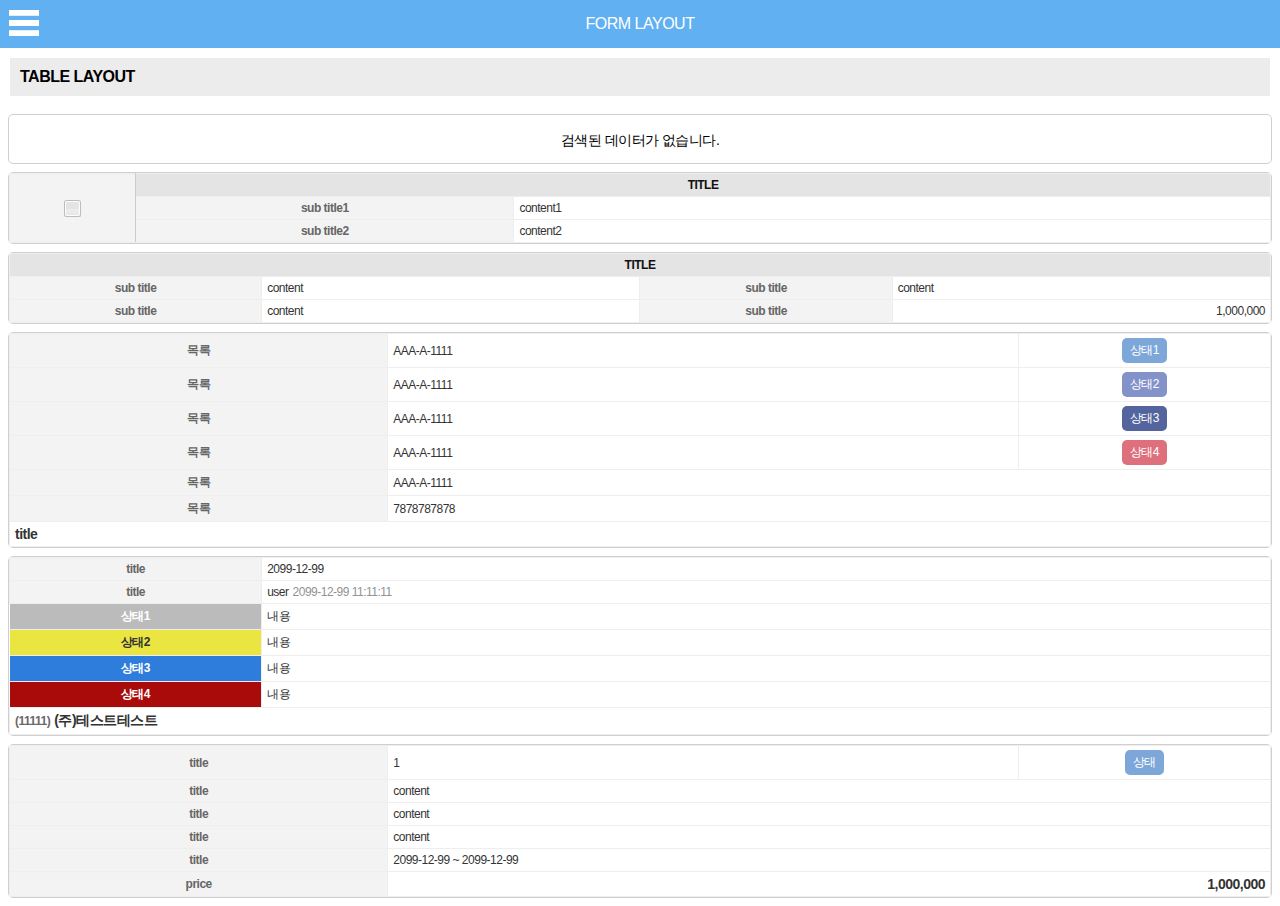
<file: page/table_layout.html>
<!doctype html>
<head>
 <title>Form Layout</title>
 <meta charset="utf-8">
 <meta http-equiv="Content-Type" content="text/html; charset=utf-8">
 <meta http-equiv="X-UA-Compatible" content="IE=dege;">
 <meta name="viewport"
  content="width=device-width,initial-scale=1.0,minimum-scale=1.0,maximum-scale=1.0,user-scalable=no">
 <meta name="format-detection" content="telephone=no">
 <link rel="stylesheet" href="../css/common.css">
 <script src="../js/jquery-1.11.0.js"></script>
 <script src="../js/html5shiv.js"></script>
 <script src="../js/common.js"></script>
</head>
<body>
 <div class="wrap">
  <header class="header">
   <div class="header_wrap">
    <div class="header_menu">
     <a href="javascript:;">
      <img src="../img/img_menu.png" alt="메뉴">
     </a>
    </div>
    <h1 class="header_tit">
     <a href="../index.html">
      FORM LAYOUT
     </a>
    </h1>
   </div>
   <div class="nav">
    <div class="nav_wrap">
     <div class="nav_user">
      <div class="user_inner">
       <div class="user_name">
        <span class="user_company">Company</span>
        <i class="ic_uesr"></i> 관리자 (admin)
       </div>
      </div>
      <div class="nav_close">
       <a href="javascript:;">
        <img src="../img/gnb_btn_close.png" alt="메뉴닫기">
       </a>
      </div>
     </div>
     <div class="nav_btn">
      <ul>
       <li>
        <a href="javascript:;"><i class="ic_logout"></i>로그아웃</a>
       </li>
       <li>
        <a href="javascript:;"><i class="ic_refresh"></i>회원정보수정</a>
       </li>
      </ul>
     </div>
     <div class="nav_menu">
      <ul class="nav_menu_list">
       <li>
        <a class="two_menu" href="#">MENU1</a>
        <ul class="nav_sub_list">
         <li><a href="javascript:;">SUBMENU1</a></li>
         <li><a href="javascript:;">SUBMENU2</a></li>
        </ul>
       </li>
       <li>
        <a class="two_menu" href="#">MENU2</a>
        <ul class="nav_sub_list">
         <li><a href="javascript:;">SUBMENU1</a></li>
         <li><a href="javascript:;">SUBMENU2</a></li>
        </ul>
       </li>
      </ul>
     </div>
    </div>
    <div class="nav_bg"></div>
   </div>
  </header>
		<div class="btn_top none">
			<a href="">
				<img src="../img/btn_top.png" alt="위로">
			</a>
		</div>
		<section class="content">
   <div class="notice" style="color:#000; background: #ececec; margin: 10px; padding: 10px; font-size: 16px;font-weight: bold; ">
    TABLE LAYOUT
   </div>
			<div class="cont_wrap">
				<ul>
					<li>
						<div class="nodata">
							검색된 데이터가 없습니다.
						</div>
					</li>
					<li>
						<div class="table_cont">
							<table onclick="">
								<colgroup>
									<col width="10%">
									<col width="30%">
									<col width="*%">
								</colgroup>
								<tbody>
									<tr>
										<th rowspan="4" class="chk_bg">
											<input type="checkbox" id="chk" name="" value="">
										</th>
									</tr>
									<tr>
										<th colspan="3" class="big_tit t_center">TITLE</th>
									</tr>
									<tr>
										<th>sub title1</th>
										<td>content1</td>
									</tr>
									<tr>
										<th>sub title2</th>
										<td>content2</td>
									</tr>
								</tbody>
							</table>
						</div>
					</li>
					<li>
						<div class="table_cont">
							<table onclick="">
								<colgroup>
									<col width="20%">
									<col width="30%">
									<col width="20%">
									<col width="30%">
								</colgroup>
								<tbody>
									<tr>
										<th colspan="4" class="big_tit t_center">TITLE</th>
									</tr>
									<tr>
										<th>sub title</th>
										<td>content</td>
										<th>sub title</th>
										<td>content</td>
									</tr>
									<tr>
										<th>sub title</th>
										<td class="t_left">content</td>
										<th>sub title</th>
										<td class="t_right">1,000,000</td>
									</tr>
								</tbody>
							</table>
						</div>
					</li>
					<li>
						<div class="table_cont">
							<table onclick="">
								<colgroup>
									<col width="30%">
									<col width="*">
									<col width="20%">
								</colgroup>
								<tbody>
									<tr>
										<th>목록</th>
										<td>AAA-A-1111</td>
										<td class="t_center">
											<span class="sp_state sp_color1">상태1</span>
										</td>
									</tr>
									<tr>
										<th>목록</th>
          <td>AAA-A-1111</td>
										<td class="t_center">
											<span class="sp_state sp_color2">상태2</span>
										</td>
									</tr>
									<tr>
										<th>목록</th>
										<td>AAA-A-1111</td>
										<td class="t_center">
											<span class="sp_state sp_color3">상태3</span>
										</td>
									</tr>
									<tr>
										<th>목록</th>
										<td>AAA-A-1111</td>
										<td class="t_center">
											<span class="sp_state sp_color4">상태4</span>
										</td>
									</tr>
									<tr>
										<th>목록</th>
										<td colspan="2">AAA-A-1111</td>
									</tr>
									<tr>
										<th>목록</th>
										<td colspan="2">7878787878</td>
									</tr>
									<tr>
										<td class="td_tit1" colspan="3">title</td>
									</tr>
								</tbody>
							</table>
						</div>
					</li>
					<li>
						<div class="table_cont">
							<table>
								<colgroup>
									<col width="20%">
									<col width="*">
									<col width="30%">
								</colgroup>
								<tbody>
									<tr>
										<th>title</th>
										<td colspan="2">2099-12-99</td>
									</tr>
									<tr>
										<th>title</th>
										<td colspan="2">user<span class="sp_date">2099-12-99 11:11:11</span></td>
									</tr>
									<tr>
										<td class="td_color1">상태1</td>
										<td colspan="2">내용</td>
									</tr>
									<tr>
										<td class="td_color2">상태2</td>
										<td colspan="2">내용</td>
									</tr>
									<tr>
										<td class="td_color3">상태3</td>
										<td colspan="2">내용</td>
									</tr>
									<tr>
										<td class="td_color4">상태4</td>
										<td colspan="2">내용</td>
									</tr>
									<tr>
										<td class="td_tit1" colspan="3"><span class="postal_code">(11111)</span>(주)테스트테스트</td>
									</tr>
								</tbody>
							</table>
						</div>
					</li>
					<li>
						<div class="table_cont">
							<table onclick="">
								<colgroup>
									<col width="30%">
									<col width="50%">
									<col width="*">
								</colgroup>
								<tbody>
									<tr>
										<th>title</th>
										<td>1</td>
										<td class="t_center">
											<span class="sp_state sp_color1">상태</span>
										</td>
									</tr>
									<tr>
										<th>title</th>
										<td colspan="2">content</td>
									</tr>
									<tr>
										<th>title</th>
										<td colspan="2">content</td>
									</tr>
									<tr>
										<th>title</th>
										<td colspan="2">content</td>
									</tr>
									<tr>
										<th>title</th>
										<td colspan="2">2099-12-99 ~ 2099-12-99</td>
									</tr>
									<tr>
										<th>price</th>
										<td class="t_right td_tit1" colspan="2">1,000,000</td>
									</tr>
								</tbody>
							</table>
						</div>
					</li>
				</ul>
			</div>
		</section>
	</div>
</body>
</html>
</file>
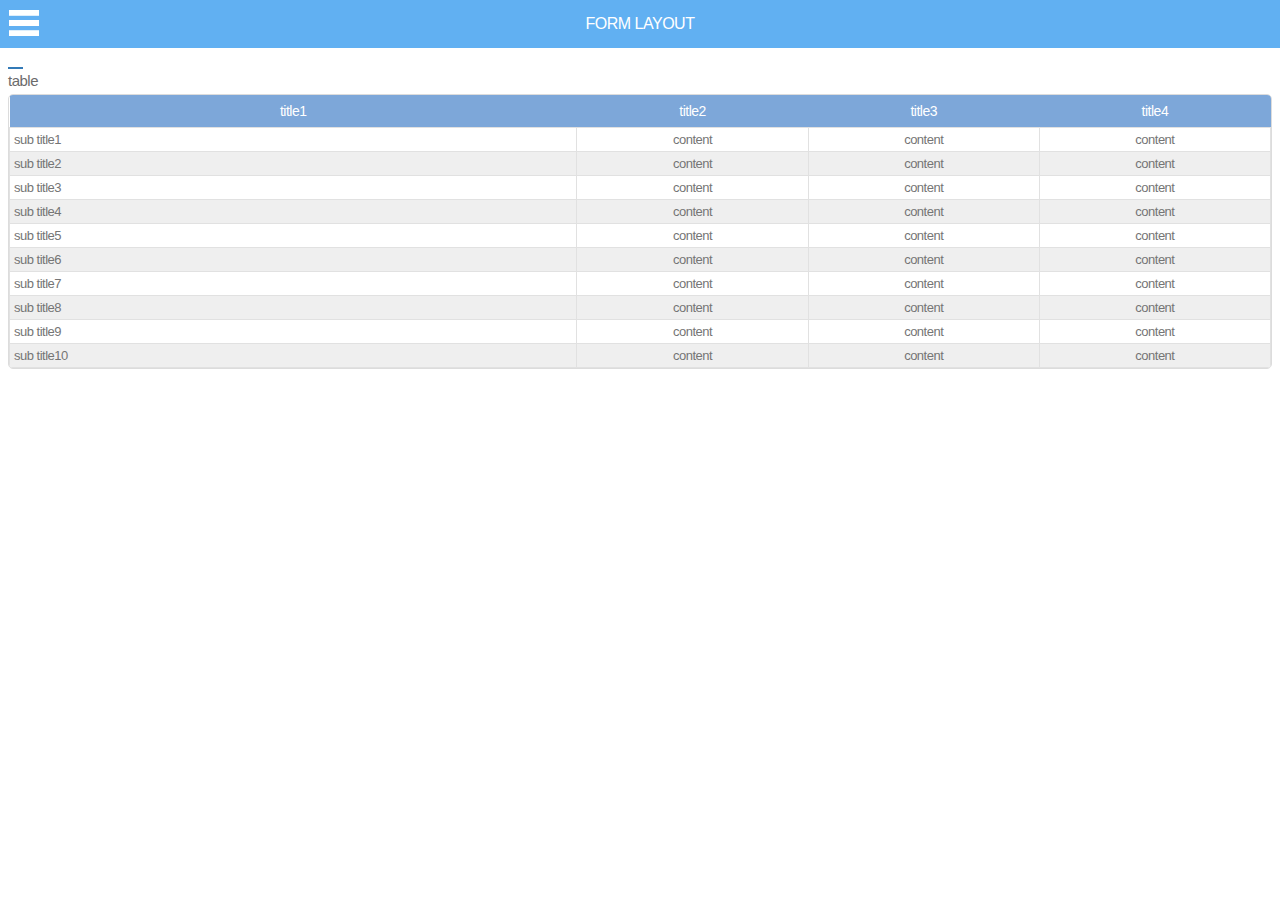
<file: page/table_view.html>
<!doctype html>
<head>
 <title>Form Layout</title>
 <meta charset="utf-8">
 <meta http-equiv="Content-Type" content="text/html; charset=utf-8">
 <meta http-equiv="X-UA-Compatible" content="IE=dege;">
 <meta name="viewport"
  content="width=device-width,initial-scale=1.0,minimum-scale=1.0,maximum-scale=1.0,user-scalable=no">
 <meta name="format-detection" content="telephone=no">
 <link rel="stylesheet" href="../css/common.css">
 <script src="../js/jquery-1.11.0.js"></script>
 <script src="../js/html5shiv.js"></script>
 <script src="../js/common.js"></script>
</head>
<body>
 <div class="wrap">
  <header class="header">
   <div class="header_wrap">
    <div class="header_menu">
     <a href="javascript:;">
      <img src="../img/img_menu.png" alt="메뉴">
     </a>
    </div>
    <h1 class="header_tit">
     <a href="../index.html">
      FORM LAYOUT
     </a>
    </h1>
   </div>
   <div class="nav">
    <div class="nav_wrap">
     <div class="nav_user">
      <div class="user_inner">
       <div class="user_name">
        <span class="user_company">Company</span>
        <i class="ic_uesr"></i> 관리자 (admin)
       </div>
      </div>
      <div class="nav_close">
       <a href="javascript:;">
        <img src="../img/gnb_btn_close.png" alt="메뉴닫기">
       </a>
      </div>
     </div>
     <div class="nav_btn">
      <ul>
       <li>
        <a href="javascript:;"><i class="ic_logout"></i>로그아웃</a>
       </li>
       <li>
        <a href="javascript:;"><i class="ic_refresh"></i>회원정보수정</a>
       </li>
      </ul>
     </div>
     <div class="nav_menu">
      <ul class="nav_menu_list">
       <li>
        <a class="two_menu" href="#">MENU1</a>
        <ul class="nav_sub_list">
         <li><a href="javascript:;">SUBMENU1</a></li>
         <li><a href="javascript:;">SUBMENU2</a></li>
        </ul>
       </li>
       <li>
        <a class="two_menu" href="#">MENU2</a>
        <ul class="nav_sub_list">
         <li><a href="javascript:;">SUBMENU1</a></li>
         <li><a href="javascript:;">SUBMENU2</a></li>
        </ul>
       </li>
      </ul>
     </div>
    </div>
    <div class="nav_bg"></div>
   </div>
  </header>
  <div class="btn_top none">
   <a href="">
    <img src="../img/btn_top.png" alt="위로">
   </a>
  </div>
		<section class="content">
			<div class="dashboard_wrap">
				<div class="tit">
					<span></span>
					<h3>table</h3>
				</div>
				<div class="dashboard_view">
					<table class="dashboard_table">
						<colgroup>
							<col width="45%">
							<col width="18.333%">
							<col width="18.333%">
							<col width="18.333%">
						</colgroup>
						<thead>
							<tr>
								<th>title1</th>
								<th>title2</th>
								<th>title3</th>
								<th>title4</th>
							</tr>
						</thead>
						<tbody>
							<tr>
								<td class="t_left">sub title1</td>
								<td>content</td>
								<td>content</td>
								<td>content</td>
							</tr>
							<tr>
								<td class="t_left">sub title2</td>
								<td>content</td>
								<td>content</td>
								<td>content</td>
							</tr>
							<tr>
								<td class="t_left">sub title3</td>
								<td>content</td>
								<td>content</td>
								<td>content</td>
       </tr>
       <tr>
        <td class="t_left">sub title4</td>
        <td>content</td>
        <td>content</td>
        <td>content</td>
       </tr>
       <tr>
        <td class="t_left">sub title5</td>
        <td>content</td>
        <td>content</td>
        <td>content</td>
       </tr>
       <tr>
        <td class="t_left">sub title6</td>
        <td>content</td>
        <td>content</td>
        <td>content</td>
       </tr>
       <tr>
        <td class="t_left">sub title7</td>
        <td>content</td>
        <td>content</td>
        <td>content</td>
       </tr>
       <tr>
        <td class="t_left">sub title8</td>
        <td>content</td>
        <td>content</td>
        <td>content</td>
       </tr>
       <tr>
        <td class="t_left">sub title9</td>
        <td>content</td>
        <td>content</td>
        <td>content</td>
       </tr>
       <tr>
        <td class="t_left">sub title10</td>
        <td>content</td>
        <td>content</td>
        <td>content</td>
       </tr>
						</tbody>
					</table>
				</div>
			</div>
		</section>
	</div>
</body>
</html>
</file>
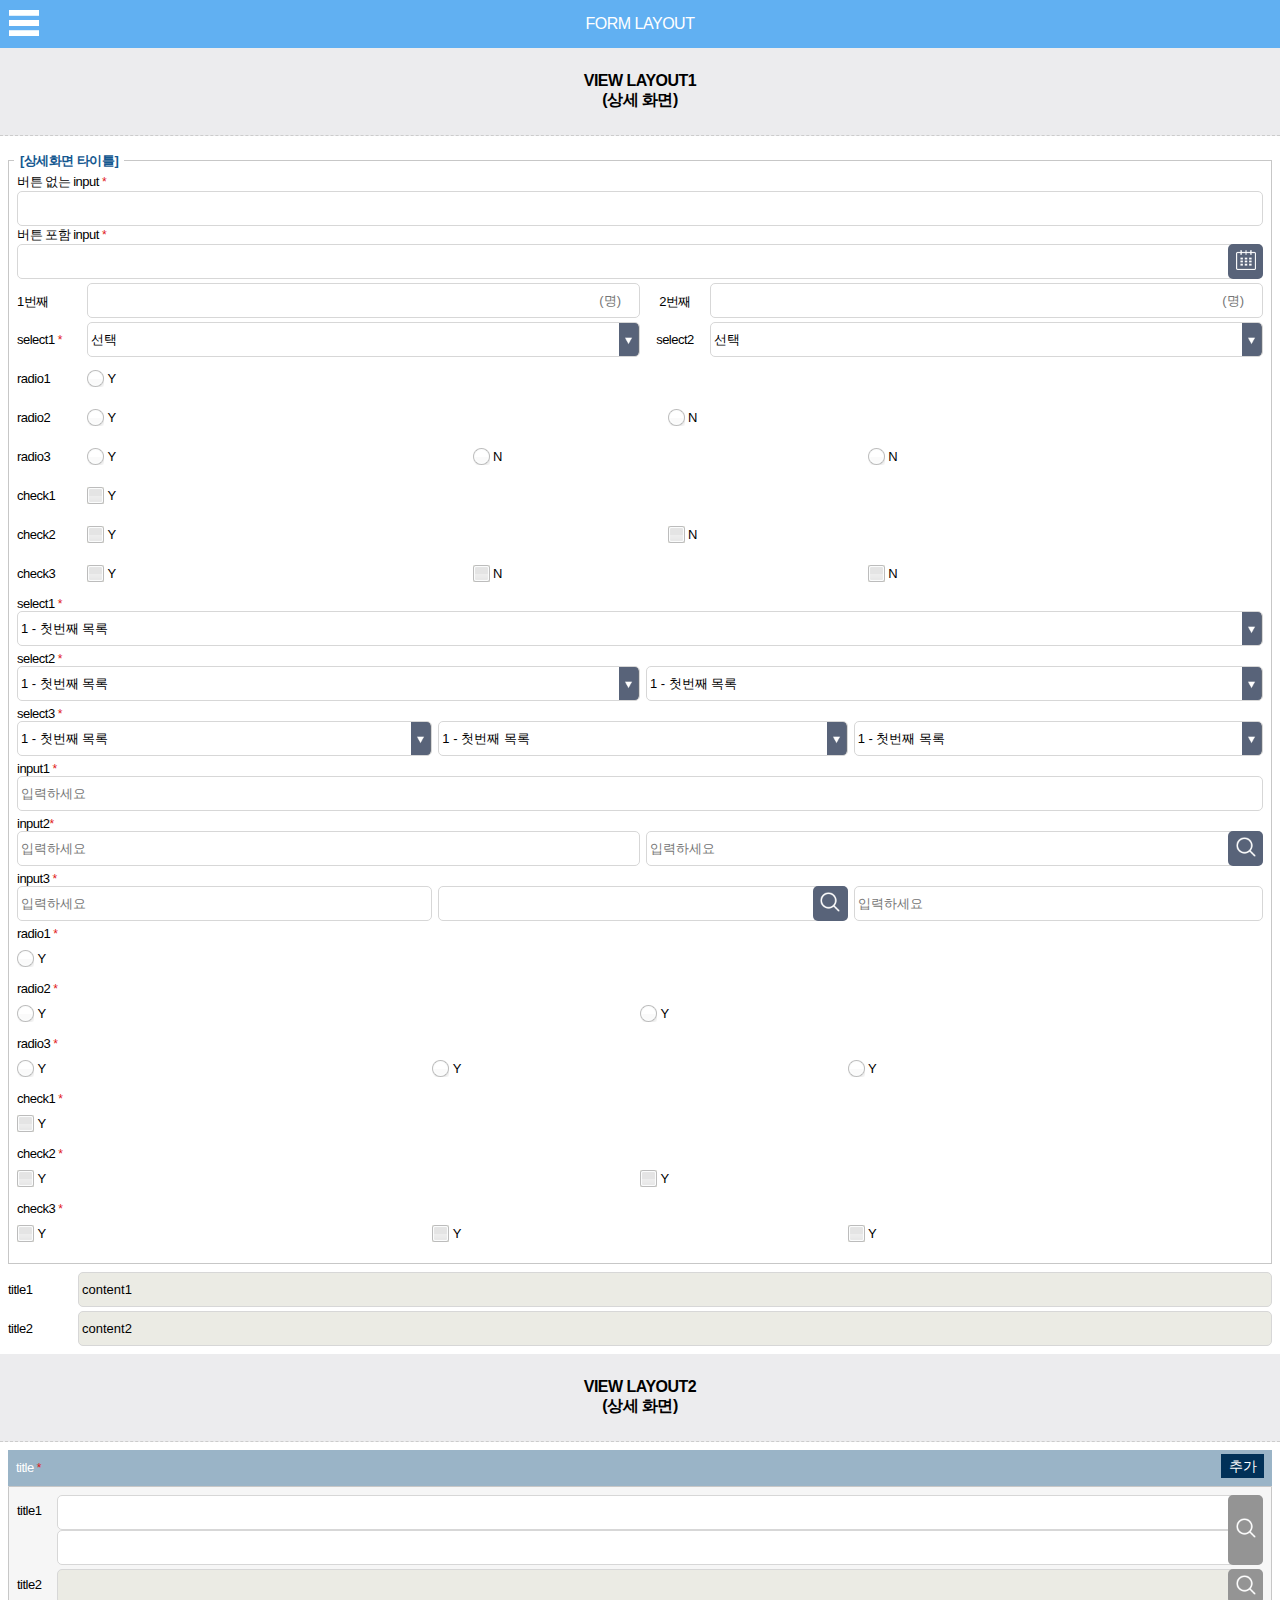
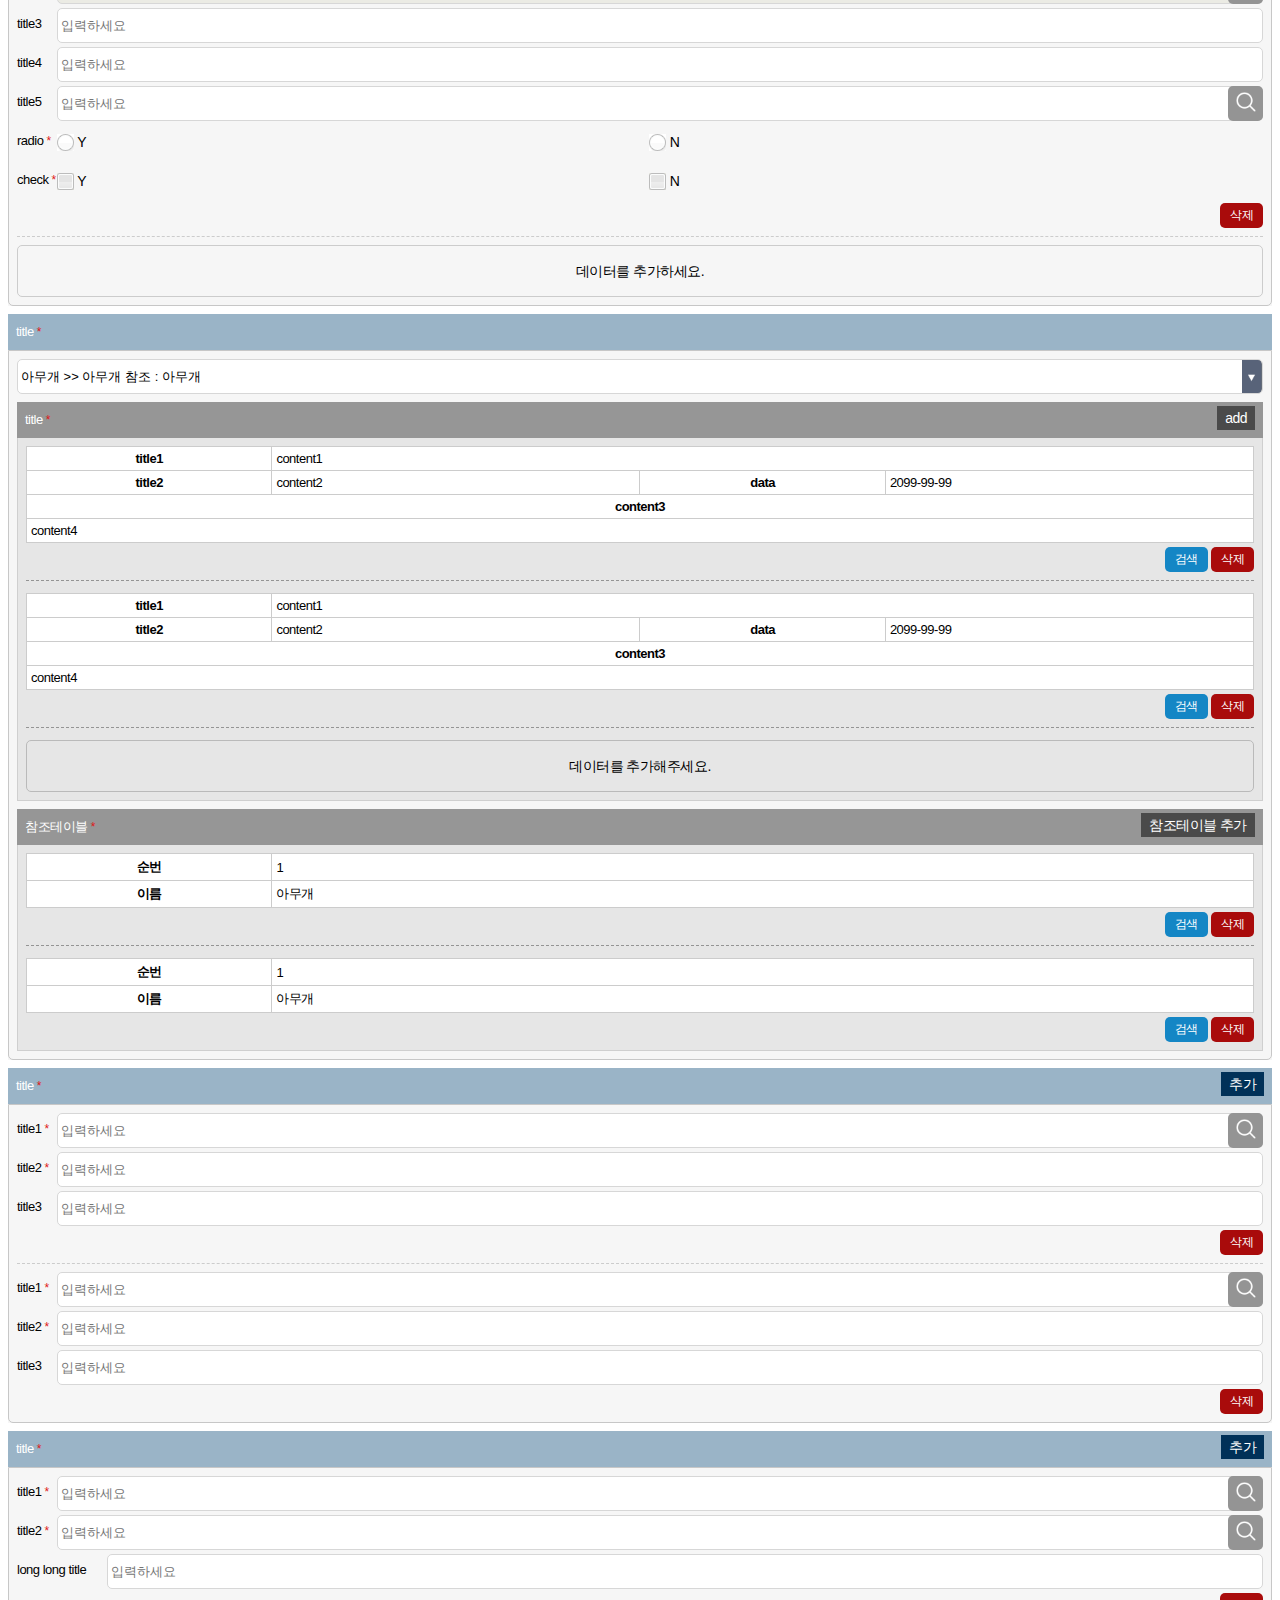
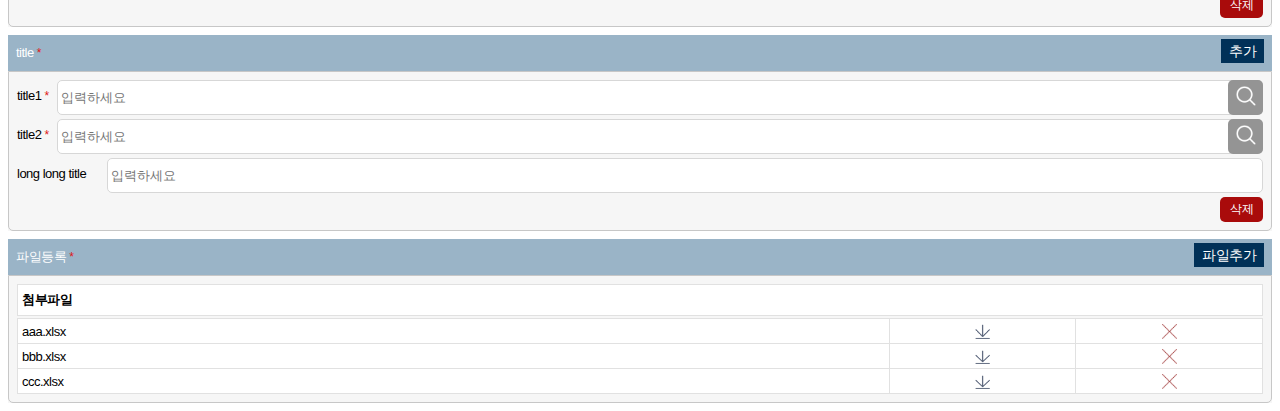
<file: page/view_layout.html>
<!doctype html>
<head>
 <title>Form Layout</title>
 <meta charset="utf-8">
 <meta http-equiv="Content-Type" content="text/html; charset=utf-8">
 <meta http-equiv="X-UA-Compatible" content="IE=dege;">
 <meta name="viewport"
  content="width=device-width,initial-scale=1.0,minimum-scale=1.0,maximum-scale=1.0,user-scalable=no">
 <meta name="format-detection" content="telephone=no">
 <link rel="stylesheet" href="../css/common.css">
 <script src="../js/jquery-1.11.0.js"></script>
 <script src="../js/html5shiv.js"></script>
 <script src="../js/common.js"></script>
</head>
<body>
 <div class="wrap">
  <header class="header">
   <div class="header_wrap">
    <div class="header_menu">
     <a href="javascript:;">
      <img src="../img/img_menu.png" alt="메뉴">
     </a>
    </div>
    <h1 class="header_tit">
     <a href="../index.html">
     FORM LAYOUT
     </a>
    </h1>
   </div>
   <div class="nav">
    <div class="nav_wrap">
     <div class="nav_user">
      <div class="user_inner">
       <div class="user_name">
        <span class="user_company">Company</span>
        <i class="ic_uesr"></i> 관리자 (admin)
       </div>
      </div>
      <div class="nav_close">
       <a href="javascript:;">
        <img src="../img/gnb_btn_close.png" alt="메뉴닫기">
       </a>
      </div>
     </div>
     <div class="nav_btn">
      <ul>
       <li>
        <a href="javascript:;"><i class="ic_logout"></i>로그아웃</a>
       </li>
       <li>
        <a href="javascript:;"><i class="ic_refresh"></i>회원정보수정</a>
       </li>
      </ul>
     </div>
     <div class="nav_menu">
      <ul class="nav_menu_list">
       <li>
        <a class="two_menu" href="#">MENU1</a>
        <ul class="nav_sub_list">
         <li><a href="javascript:;">SUBMENU1</a></li>
         <li><a href="javascript:;">SUBMENU2</a></li>
        </ul>
       </li>
       <li>
        <a class="two_menu" href="#">MENU2</a>
        <ul class="nav_sub_list">
         <li><a href="javascript:;">SUBMENU1</a></li>
         <li><a href="javascript:;">SUBMENU2</a></li>
        </ul>
       </li>
      </ul>
     </div>
    </div>
    <div class="nav_bg"></div>
   </div>
  </header>
		<div class="btn_top none">
			<a href="">
				<img src="../img/btn_top.png" alt="위로">
			</a>
		</div>
		<section class="content">
   <div class="notice" style="padding: 24px 0; text-align: center; font-weight: bold; font-size: 16px; border-bottom: 1px dashed #ccc;
    background: #ececee;">
    VIEW LAYOUT1 <br>(상세 화면)
   </div>
			<div class="form_wrap">
				<ul>
					<li>
						<div class="in_row_box">
							<div class="in_row_box_tit">
								[상세화면 타이틀]
							</div>
							<div class="in_row_cont">
								<ul>
									<li>
										<div class="in_row">
											<div class="in_tit">
												<label>
													버튼 없는 input <span>*</span>
												</label>
											</div>
											<div class="in_row_input1">
												<input type="text" class="form-control" id="" value="">
											</div>
										</div>
										<div class="in_row mb4">
											<div class="in_tit">
												<label>
													버튼 포함 input <span>*</span>
												</label>
											</div>
											<div class="in_type2">
												<input type="text" class="" id="RESERVE_DT" value="">
												<a href="javascript:;">
													<img src="../img/img_day.png" alt="달력">
												</a>
											</div>
										</div>
										<div class="in_box5 mb4">
											<div class="in_custom1">
												<div class="in_tit">
													1번째
												</div>
												<div class="in_type1">
													<input type="number" class="t_right" id="" placeholder="(명)">
												</div>
											</div>
											<div class="in_custom1">
												<div class="in_tit tac">
													2번째
												</div>
												<div class="in_type1">
													<input type="number" class="t_right" id="" placeholder="(명)">
												</div>
											</div>
										</div>
										<div class="in_box5 mb4">
											<div class="in_custom1">
												<div class="in_tit">
													<label>select1 <span>*</span></label>
												</div>
												<div class="in_type1">
													<select class="" id="">
														<option value="">선택</option>
														<option value="0700">07:00</option>
														<option value="0730">07:30</option>
														<option value="0800">08:00</option>
														<option value="0830">08:30</option>
														<option value="0900">09:00</option>
														<option value="0930">09:30</option>
														<option value="1000">10:00</option>
														<option value="1030">10:30</option>
														<option value="1100">11:00</option>
														<option value="1130">11:30</option>
														<option value="1200">12:00</option>
														<option value="1230">12:30</option>
														<option value="1300">13:00</option>
														<option value="1330">13:30</option>
														<option value="1400">14:00</option>
														<option value="1430">14:30</option>
														<option value="1500">15:00</option>
														<option value="1530">15:30</option>
														<option value="1600">16:00</option>
														<option value="1630">16:30</option>
														<option value="1700">17:00</option>
														<option value="1730">17:30</option>
														<option value="1800">18:00</option>
														<option value="1830">18:30</option>
														<option value="1900">19:00</option>
														<option value="1930">19:30</option>
														<option value="2000">20:00</option>
														<option value="2030">20:30</option>
														<option value="2100">21:00</option>
														<option value="2130">21:30</option>
													</select>
												</div>
											</div>
											<div class="in_custom1">
												<div class="in_tit tac">
             select2
												</div>
												<div class="in_type1">
													<select class="" id="">
														<option value="">선택</option>
														<option value="0700">07:00</option>
														<option value="0730">07:30</option>
														<option value="0800">08:00</option>
														<option value="0830">08:30</option>
														<option value="0900">09:00</option>
														<option value="0930">09:30</option>
														<option value="1000">10:00</option>
														<option value="1030">10:30</option>
														<option value="1100">11:00</option>
														<option value="1130">11:30</option>
														<option value="1200">12:00</option>
														<option value="1230">12:30</option>
														<option value="1300">13:00</option>
														<option value="1330">13:30</option>
														<option value="1400">14:00</option>
														<option value="1430">14:30</option>
														<option value="1500">15:00</option>
														<option value="1530">15:30</option>
														<option value="1600">16:00</option>
														<option value="1630">16:30</option>
														<option value="1700">17:00</option>
														<option value="1730">17:30</option>
														<option value="1800">18:00</option>
														<option value="1830">18:30</option>
														<option value="1900">19:00</option>
														<option value="1930">19:30</option>
														<option value="2000">20:00</option>
														<option value="2030">20:30</option>
														<option value="2100">21:00</option>
														<option value="2130">21:30</option>
													</select>
												</div>
											</div>
										</div>
										<div class="in_row mb4">
											<div class="in_box6">
												<div class="in_tit">
													radio1
												</div>
												<div class="in_radio">
													<div class="in_rad">
														<input type="radio" name="" value="Y">
														<label for="">Y</label>
													</div>
												</div>
											</div>
										</div>
										<div class="in_row mb4">
											<div class="in_box6">
												<div class="in_tit">
             radio2
												</div>
												<div class="in_radio">
													<div class="in_rad">
														<input type="radio" name="" value="Y">
														<label for="">Y</label>
													</div>
													<div class="in_rad">
														<input type="radio" name="" value="N">
														<label for="">N</label>
													</div>
												</div>
											</div>
										</div>
										<div class="in_row mb4">
											<div class="in_box6">
												<div class="in_tit">
             radio3
												</div>
												<div class="in_radio">
													<div class="in_rad">
														<input type="radio" name="" value="Y">
														<label for="">Y</label>
													</div>
													<div class="in_rad">
														<input type="radio" name="" value="N">
														<label for="">N</label>
													</div>
													<div class="in_rad">
														<input type="radio" name="" value="N">
														<label for="">N</label>
													</div>
												</div>
											</div>
										</div>
										<div class="in_row mb4">
											<div class="in_box6">
												<div class="in_tit">
													check1
												</div>
												<div class="in_check">
													<div class="in_chk">
														<input type="checkbox" id="chk" name="" value="">
														<label for="">Y</label>
													</div>
												</div>
											</div>
										</div>
										<div class="in_row mb4">
											<div class="in_box6">
												<div class="in_tit">
             check2
												</div>
												<div class="in_check">
													<div class="in_chk">
														<input type="checkbox" id="chk" name="" value="">
														<label for="">Y</label>
													</div>
													<div class="in_chk">
														<input type="checkbox" id="chk" name="" value="">
														<label for="">N</label>
													</div>
												</div>
											</div>
										</div>
										<div class="in_row mb4">
											<div class="in_box6">
												<div class="in_tit">
             check3
												</div>
												<div class="in_check">
													<div class="in_chk">
														<input type="checkbox" id="chk" name="" value="">
														<label for="">Y</label>
													</div>
													<div class="in_chk">
														<input type="checkbox" id="chk" name="" value="">
														<label for="">N</label>
													</div>
													<div class="in_chk">
														<input type="checkbox" id="chk" name="" value="">
														<label for="">N</label>
													</div>
												</div>
											</div>
										</div>
										<div class="in_row mb4">
											<div class="in_tit">
												<label>select1 <span>*</span></label>
											</div>
											<div class="in_row_input1">
												<select class="form-control">
													<option value="1">1 - 첫번째 목록</option>
													<option value="2">2 - 두번째 목록</option>
													<option value="3">3 - 세번째 목록</option>
												</select>
											</div>
										</div>
										<div class="in_row mb4">
											<div class="in_tit">
												<label>select2 <span>*</span></label>
											</div>
											<div class="in_row_input2">
												<ul>
													<li>
														<select class="form-control">
															<option value="1">1 - 첫번째 목록</option>
															<option value="2">2 - 두번째 목록</option>
															<option value="3">3 - 세번째 목록</option>
														</select>
													</li>
													<li>
														<select class="form-control">
															<option value="1">1 - 첫번째 목록</option>
															<option value="2">2 - 두번째 목록</option>
															<option value="3">3 - 세번째 목록</option>
														</select>
													</li>
												</ul>
											</div>
										</div>
										<div class="in_row mb4">
											<div class="in_tit">
												<label>select3 <span>*</span></label>
											</div>
											<div class="in_row_input3">
												<ul>
													<li>
														<select class="form-control">
															<option value="1">1 - 첫번째 목록</option>
															<option value="2">2 - 두번째 목록</option>
															<option value="3">3 - 세번째 목록</option>
														</select>
													</li>
													<li>
														<select class="form-control">
															<option value="1">1 - 첫번째 목록</option>
															<option value="2">2 - 두번째 목록</option>
															<option value="3">3 - 세번째 목록</option>
														</select>
													</li>
													<li>
														<select class="form-control">
															<option value="1">1 - 첫번째 목록</option>
															<option value="2">2 - 두번째 목록</option>
															<option value="3">3 - 세번째 목록</option>
														</select>
													</li>
												</ul>
											</div>
										</div>
										<div class="in_row mb4">
											<div class="in_tit">
												<label>input1 <span>*</span></label>
											</div>
											<div class="in_row_input1">
												<input type="text" name="" value="" placeholder="입력하세요">
											</div>
										</div>
										<div class="in_row mb4">
											<div class="in_tit">
												<label>input2<span>*</span></label>
											</div>
											<div class="in_row_input2">
												<ul>
													<li>
														<div class="in_type1">
															<input type="text" name="" value="" placeholder="입력하세요">
														</div>
													</li>
													<li>
														<div class="in_type2 cursor">
															<input type="text" name="" value="" id="" placeholder="입력하세요">
															<a href="javascript:;">
																<img src="../img/btn_search.png" alt="검색">
															</a>
														</div>
													</li>
												</ul>
											</div>
										</div>
										<div class="in_row mb4">
											<div class="in_tit">
												<label>input3 <span>*</span></label>
											</div>
											<div class="in_row_input3">
												<ul>
													<li>
														<div class="in_type1">
															<input type="text" name="" value="" placeholder="입력하세요">
														</div>
													</li>
													<li>
														<div class="in_type2 cursor">
															<input type="text" id="B_MANAGEMENT_NO" placeholder="">
															<a href="javascript:;">
																<img src="../img/btn_search.png" alt="검색">
															</a>
														</div>
													</li>
													<li>
														<div class="in_type1">
															<input type="text" name="" value="" placeholder="입력하세요">
														</div>
													</li>
												</ul>
											</div>
										</div>
										<div class="in_row mb4">
											<div class="in_tit">
												<label>radio1 <span>*</span></label>
											</div>
											<div class="in_box_all">
												<div class="in_radio">
													<div class="in_rad">
														<input type="radio" name="" value="Y">
														<label for="">Y</label>
													</div>
												</div>
											</div>
										</div>
										<div class="in_row mb4">
											<div class="in_tit">
												<label>radio2 <span>*</span></label>
											</div>
											<div class="in_box_all">
												<div class="in_radio">
													<div class="in_rad">
														<input type="radio" name="" value="Y">
														<label for="">Y</label>
													</div>
													<div class="in_rad">
														<input type="radio" name="" value="Y">
														<label for="">Y</label>
													</div>
												</div>
											</div>
										</div>
										<div class="in_row mb4">
											<div class="in_tit">
												<label>radio3 <span>*</span></label>
											</div>
											<div class="in_box_all">
												<div class="in_radio">
													<div class="in_rad">
														<input type="radio" name="" value="Y">
														<label for="">Y</label>
													</div>
													<div class="in_rad">
														<input type="radio" name="" value="Y">
														<label for="">Y</label>
													</div>
													<div class="in_rad">
														<input type="radio" name="" value="Y">
														<label for="">Y</label>
													</div>
												</div>
											</div>
										</div>
										<div class="in_row mb4">
											<div class="in_tit">
												<label>check1 <span>*</span></label>
											</div>
											<div class="in_box_all">
												<div class="in_check">
													<div class="in_chk">
														<input type="checkbox" name="" value="Y">
														<label for="">Y</label>
													</div>
												</div>
											</div>
										</div>
										<div class="in_row mb4">
											<div class="in_tit">
												<label>check2 <span>*</span></label>
											</div>
											<div class="in_box_all">
												<div class="in_check">
													<div class="in_chk">
														<input type="checkbox" name="" value="Y">
														<label for="">Y</label>
													</div>
													<div class="in_chk">
														<input type="checkbox" name="" value="Y">
														<label for="">Y</label>
													</div>
												</div>
											</div>
										</div>
										<div class="in_row mb4">
											<div class="in_tit">
												<label>check3 <span>*</span></label>
											</div>
											<div class="in_box_all">
												<div class="in_check">
													<div class="in_chk">
														<input type="checkbox" name="" value="Y">
														<label for="">Y</label>
													</div>
													<div class="in_chk">
														<input type="checkbox" name="" value="Y">
														<label for="">Y</label>
													</div>
													<div class="in_chk">
														<input type="checkbox" name="" value="Y">
														<label for="">Y</label>
													</div>
												</div>
											</div>
										</div>
									</li>
								</ul>
							</div>
						</div>
					</li>
					<li class="pt4">
						<div class="in_box1">
							<div class="in_tit">
								title1
							</div>
							<div class="in_type1">
								<input type="text" id="" class="form-control" value="content1" readonly="">
							</div>
						</div>
					</li>
					<li>
						<div class="in_box1">
							<div class="in_tit">
								title2
							</div>
							<div class="in_type1">
								<input type="text" id="" class="form-control" value="content2" readonly="">
							</div>
						</div>
					</li>
				</ul>
			</div>
   <div class="notice" style="padding: 24px 0; text-align: center; font-weight: bold; font-size: 16px; border-bottom: 1px dashed #ccc;
    background: #ececee;">
    VIEW LAYOUT2 <br>(상세 화면)
   </div>
			<div class="view_wrap">
				<div class="item_wrap">
					<div class="item_tit">
						<h3>title <span>*</span></h3>
						<div class="btns">
							<a href="javascript:;" onclick="">추가</a>
						</div>
					</div>
					<div class="item_cont">
						<div class="item_list">
							<ul>
								<li>
									<div class="in_box1">
										<div class="in_tit">
           title1
										</div>
										<div class="in_type2">
											<input type="text" id="" class="hidden " value="">
											<input type="text" id="" class="" value="">
											<a href="javascript:;" onclick="" style="line-height: 65px">
												<img src="../img/btn_search.png" alt="검색">
											</a>
										</div>
									</div>
								</li>
								<li>
									<div class="in_box1">
										<div class="in_tit">
											title2
										</div>
										<div class="in_type2">
											<input type="hidden" id="" class="" value="">
											<input type="hidden" id="" class="" value="">
											<input type="text" id="" class="" value="" readonly="">
											<a href="javascript:;" onclick="">
												<img src="../img/btn_search.png" alt="검색">
											</a>
										</div>
									</div>
								</li>
								<li>
									<div class="in_box1">
										<div class="in_tit">
											title3
										</div>
										<div class="in_type1">
											<input type="number" id="" value="" placeholder="입력하세요" onkeydown="">
										</div>
									</div>
								</li>
								<li>
									<div class="in_box1">
										<div class="in_tit">
											title4
										</div>
										<div class="in_type1">
											<input type="number" value="" placeholder="입력하세요">
										</div>
									</div>
								</li>
								<li>
									<div class="in_box1">
										<div class="in_tit">
											title5
										</div>
										<div class="in_type2">
											<input type="text" value="" placeholder="입력하세요">
											<a href="javascript:;" onclick="">
												<img src="../img/btn_search.png" alt="검색">
											</a>
										</div>
									</div>
								</li>
								<li>
									<div class="in_box6">
										<div class="in_tit">
											radio <span>*</span>
										</div>
										<div class="in_radio">
											<div class="in_rad">
												<input type="radio" name="" value="Y">
												<label for="">Y</label>
											</div>
											<div class="in_rad">
												<input type="radio" name="" value="N">
												<label for="">N</label>
											</div>
										</div>
									</div>
								</li>
								<li>
									<div class="in_box6">
										<div class="in_tit">
										 check <span>*</span>
										</div>
										<div class="in_check">
											<div class="in_chk">
												<input type="checkbox" id="chk" name="" value="">
												<label for="">Y</label>
											</div>
											<div class="in_chk">
												<input type="checkbox" id="chk" name="" value="">
												<label for="">N</label>
											</div>
										</div>
									</div>
								</li>
								<li>
									<div class="list_btn">
										<a href="javascript:;" onclick="">삭제</a>
									</div>
								</li>
							</ul>
							<ul>
								<li>
									<div class="no_data">
										데이터를 추가하세요.
									</div>
								</li>
							</ul>
						</div>
					</div>
				</div>
				<!-- start -->
				<div class="item_wrap">
					<div class="item_tit">
						<h3>title <span>*</span></h3>
					</div>
					<div class="item_cont">
						<div class="in_box_all padding8" onchange="">
							<select name="" id="">
								<option value="">아무개 &gt;&gt; 아무개 참조 : 아무개</option>
								<option value="">아무개 &gt;&gt; 아무개 참조 : 아무개</option>
								<option value="">아무개 &gt;&gt; 아무개 참조 : 아무개</option>
							</select>
						</div>
						<div class="item_sub_cont">
							<div class="item_tit">
								<h3>title <span>*</span></h3>
								<div class="btns">
									<a href="javascript:;" onclick="">add</a>
								</div>
							</div>
							<ul>
								<li>
									<table class="table_wrap">
										<colgroup>
											<col width="20%">
											<col width="30%">
											<col width="20%">
											<col width="30%">
										</colgroup>
										<tbody>
											<tr>
												<th>title1</th>
												<td colspan="3">content1</td>
											</tr>
											<tr>
												<th>title2</th>
												<td>content2</td>
												<th>data</th>
												<td>2099-99-99</td>
											</tr>
											<tr>
												<th colspan="4">content3</th>
											</tr>
											<tr>
												<td colspan="4">content4</td>
											</tr>
										</tbody>
									</table>
									<div class="list_btn">
										<a href="javascript:;" onclick="">검색</a>
										<a href="javascript:;" onclcik="">삭제</a>
									</div>
								</li>
								<li>
									<table class="table_wrap">
										<colgroup>
											<col width="20%">
											<col width="30%">
											<col width="20%">
											<col width="30%">
										</colgroup>
										<tbody>
           <tr>
            <th>title1</th>
            <td colspan="3">content1</td>
           </tr>
           <tr>
            <th>title2</th>
            <td>content2</td>
            <th>data</th>
            <td>2099-99-99</td>
           </tr>
           <tr>
            <th colspan="4">content3</th>
           </tr>
           <tr>
            <td colspan="4">content4</td>
           </tr>
										</tbody>
									</table>
									<div class="list_btn">
										<a href="javascript:;" onclick="">검색</a>
										<a href="javascript:;" onclcik="">삭제</a>
									</div>
								</li>
								<li>
									<div class="no_data">
										데이터를 추가해주세요.
									</div>
								</li>
							</ul>
						</div>
						<div class="item_sub_cont">
							<div class="item_tit">
								<h3>참조테이블 <span>*</span></h3>
								<div class="btns">
									<a href="javascript:;" onclick="">참조테이블 추가</a>
								</div>
							</div>
							<ul>
								<li>
									<table class="table_wrap">
										<colgroup>
											<col width="20%">
											<col width="*">
										</colgroup>
										<tbody>
											<tr>
												<th>순번</th>
												<td>1</td>
											</tr>
											<tr>
												<th>이름</th>
												<td>아무개</td>
											</tr>
										</tbody>
									</table>
									<div class="list_btn">
										<a href="javascript:;" onclick="">검색</a>
										<a href="javascript:;" onclick="">삭제</a>
									</div>
								</li>
								<li>
									<table class="table_wrap">
										<colgroup>
											<col width="20%">
											<col width="*">
										</colgroup>
										<tbody>
											<tr>
												<th>순번</th>
												<td>1</td>
											</tr>
											<tr>
												<th>이름</th>
												<td>아무개</td>
											</tr>
										</tbody>
									</table>
									<div class="list_btn">
										<a href="javascript:;" onclick="">검색</a>
										<a href="javascript:;" onclick="">삭제</a>
									</div>
								</li>
							</ul>
						</div>
					</div>
				</div>
				<!-- // end -->
				<!-- start -->
				<div class="item_wrap">
					<div class="item_tit">
						<h3>title <span>*</span></h3>
						<div class="btns">
							<a href="javascript:;" onclick="">추가</a>
						</div>
					</div>
					<div class="item_cont">
						<div class="item_list">
							<ul>
								<li>
									<div class="in_box1">
										<div class="in_tit">
											title1 <span>*</span>
										</div>
										<div class="in_type2">
											<input type="text" value="" placeholder="입력하세요">
											<a href="javascript:;" onclick="">
												<img src="../img/btn_search.png" alt="검색">
											</a>
										</div>
									</div>
								</li>
								<li>
									<div class="in_box1">
										<div class="in_tit">
											title2 <span>*</span>
										</div>
										<div class="in_type1">
											<input type="number" value="" placeholder="입력하세요">
										</div>
									</div>
								</li>
								<li>
									<div class="in_box1">
										<div class="in_tit">
											title3
										</div>
										<div class="in_type1">
											<input type="number" value="" placeholder="입력하세요">
										</div>
									</div>
								</li>
								<li>
									<div class="list_btn">
										<a href="javascript:;">삭제</a>
									</div>
								</li>
							</ul>
							<ul>
								<li>
									<div class="in_box1">
										<div class="in_tit">
											title1 <span>*</span>
										</div>
										<div class="in_type2">
											<input type="text" value="" placeholder="입력하세요">
											<a href="javascript:;" onclick=";">
												<img src="../img/btn_search.png" alt="검색">
											</a>
										</div>
									</div>
								</li>
								<li>
									<div class="in_box1">
										<div class="in_tit">
											title2 <span>*</span>
										</div>
										<div class="in_type1">
											<input type="number" value="" placeholder="입력하세요">
										</div>
									</div>
								</li>
								<li>
									<div class="in_box1">
										<div class="in_tit">
											title3
										</div>
										<div class="in_type1">
											<input type="number" value="" placeholder="입력하세요">
										</div>
									</div>
								</li>
								<li>
									<div class="list_btn">
										<a href="javascript:;">삭제</a>
									</div>
								</li>
							</ul>
						</div>
					</div>
				</div>
				<!-- // end -->
				<!-- start -->
				<div class="item_wrap">
					<div class="item_tit">
						<h3>title <span>*</span></h3>
						<div class="btns">
							<a href="javascript:;" onclick="">추가</a>
						</div>
					</div>
					<div class="item_cont">
						<div class="item_list">
							<ul>
								<li>
									<div class="in_box1">
										<div class="in_tit">
											title1 <span>*</span>
										</div>
										<div class="in_type2">
											<input type="text" value="" placeholder="입력하세요">
											<a href="javascript:;" onclick=";">
												<img src="../img/btn_search.png" alt="검색">
											</a>
										</div>
									</div>
								</li>
								<li>
									<div class="in_box1">
										<div class="in_tit">
											title2 <span>*</span>
										</div>
										<div class="in_type2">
											<input type="text" value="" placeholder="입력하세요">
											<a href="javascript:;" onclick="">
												<img src="../img/btn_search.png" alt="검색">
											</a>
										</div>
									</div>
								</li>
								<li>
									<div class="in_box1">
										<div class="in_tit2">
											long long title
										</div>
										<div class="in_type3">
											<input type="number" value="" placeholder="입력하세요">
										</div>
									</div>
								</li>
								<li>
									<div class="list_btn">
										<a href="javascript:;">삭제</a>
									</div>
								</li>
							</ul>
						</div>
					</div>
				</div>
				<!-- // end -->
				<!-- start -->
				<div class="item_wrap">
					<div class="item_tit">
						<h3>title <span>*</span></h3>
						<div class="btns">
							<a href="javascript:;" onclick="">추가</a>
						</div>
					</div>
					<div class="item_cont">
						<div class="item_list">
							<ul>
								<li>
									<div class="in_box1">
										<div class="in_tit">
											title1 <span>*</span>
										</div>
										<div class="in_type2">
											<input type="text" value="" placeholder="입력하세요">
											<a href="javascript:;" onclick=";">
												<img src="../img/btn_search.png" alt="검색">
											</a>
										</div>
									</div>
								</li>
								<li>
									<div class="in_box1">
										<div class="in_tit">
											title2 <span>*</span>
										</div>
										<div class="in_type2">
											<input type="text" value="" placeholder="입력하세요">
											<a href="javascript:;" onclick="">
												<img src="../img/btn_search.png" alt="검색">
											</a>
										</div>
									</div>
								</li>
								<li>
									<div class="in_box1">
										<div class="in_tit2">
           long long title
										</div>
										<div class="in_type3">
											<input type="number" value="" placeholder="입력하세요">
										</div>
									</div>
								</li>
								<li>
									<div class="list_btn">
										<a href="javascript:;">삭제</a>
									</div>
								</li>
							</ul>
						</div>
					</div>
				</div>
				<!-- // end -->
				<!-- start -->
				<div class="item_wrap">
					<div class="item_tit">
						<h3>파일등록 <span>*</span></h3>
						<div class="btns">
							<a href="javascript:;" onclick="">파일추가</a>
						</div>
					</div>
					<div class="item_cont">
						<div class="file_list">
							<p>첨부파일</p>
							<ul>
								<li>
									<table class="table_wrap">
										<colgroup>
											<col width="70%">
											<col width="15%">
											<col width="15%">
										</colgroup>
										<tbody>
											<tr>
												<td>aaa.xlsx</td>
												<td class="btn_download">
													<a href="javascript:;">
														<img src="../img/btn_download.png" alt="다운로드">
													</a>
												</td>
												<td class="btn_delete">
													<a href="javascript:;">
														<img src="../img/btn_delete.png" alt="삭제">
													</a>
												</td>
											</tr>
											<tr>
												<td>bbb.xlsx</td>
												<td class="btn_download">
													<a href="javascript:;">
														<img src="../img/btn_download.png" alt="다운로드">
													</a>
												</td>
												<td class="btn_delete">
													<a href="javascript:;">
														<img src="../img/btn_delete.png" alt="삭제">
													</a>
												</td>
											</tr>
											<tr>
												<td>ccc.xlsx</td>
												<td class="btn_download">
													<a href="javascript:;">
														<img src="../img/btn_download.png" alt="다운로드">
													</a>
												</td>
												<td class="btn_delete">
													<a href="javascript:;">
														<img src="../img/btn_delete.png" alt="삭제">
													</a>
												</td>
											</tr>
										</tbody>
									</table>
								</li>
							</ul>
						</div>
					</div>
				</div>
				<!-- // end -->
			</div>
  </section>
	</div>
</body>
</html>
</file>
<file: css/common.css>
@charset "UTF-8";
body,
html {
  width: 100%;
  height: 100%;
  margin: 0;
  padding: 0;
  letter-spacing: -0.5px;
  -webkit-overflow-scrolling: touch;
}

* {
  -webkit-text-size-adjust: none;
  -webkit-box-sizing: border-box;
          box-sizing: border-box;
}

a {
  text-decoration: none;
  cursor: pointer;
}

hr {
  display: block;
  margin: 15px 0;
}

body,
div,
h1,
h2,
h3,
h4,
h5,
h6,
ul,
ol,
li,
dl,
dt,
dd,
p,
form,
fieldset,
legend,
input,
table,
tr,
th,
td {
  margin: 0;
  padding: 0;
}

h1,
h2,
h3,
h4,
h5,
h6 {
  font-weight: normal;
  letter-spacing: -0.5px;
}

ul,
ol,
li {
  list-style: none;
}

fieldset,
img {
  border: none;
  vertical-align: middle;
}

hr,
button img {
  display: none;
}

button {
  margin: 0;
  padding: 0;
  border: 1px solid transparent;
}

table {
  border-collapse: collapse;
  border-spacing: 0;
  width: 100%;
  empty-cells: show;
}

legend {
  position: absolute;
  top: 0;
  left: 0;
  width: 0;
  height: 0;
  overflow: hidden;
  visibility: hidden;
  font-size: 0;
  line-height: 0;
}

input {
  height: 22px;
  line-height: 22px;
  padding: 0 5px;
  vertical-align: middle;
  -webkit-appearance: none;
  border: none;
}

input:disabled {
  opacity: 1;
}

input:disabled,
select:disabled,
textarea:disabled {
  background-color: #ebebe4;
  -webkit-text-fill-color: #000;
}

input:-moz-read-only {
  /* For Firefox */
  background-color: #ebebe4 !important;
}

input:read-only {
  background-color: #ebebe4 !important;
}

select {
  height: 23px;
  line-height: 23px;
}

textarea {
  padding: 0 5px;
  color: #2d2d2d;
  resize: none;
}

h2 {
  -webkit-margin-before: 0;
  -webkit-margin-after: 0;
}

address,
article,
aside,
figure,
footer,
header,
hgroup,
menu,
nav,
section {
  display: block;
}

body,
html {
  font-family: sans-serif;
  font-size: 14px;
}

body {
  -webkit-user-select: none;
  -webkit-touch-callout: none;
}

input,
select,
textarea {
  -webkit-appearance: none;
  font-family: sans-serif;
  font-size: 13px !important;
}

input {
  line-height: normal;
}

select {
  width: 100%;
  border: none;
  background-image: url("../img/select_arrow.png") !important;
  background-size: 20px 35px;
  background-repeat: no-repeat;
  background-position: 100% center;
  background-color: #fff;
}

a {
  transition: all 0.3s ease-in-out;
  -webkit-transition: all 0.3s ease-in-out;
  -moz-transition: all 0.3s ease-in-out;
  -ms-transition: all 0.3s ease-in-out;
  -o-transition: all 0.3s ease-in-out;
}

a.link {
  text-decoration: underline;
}

input[type='checkbox'] {
  display: inline-block;
  width: 17px !important;
  height: 17px !important;
  margin-top: 0 !important;
  padding-top: 0 !important;
  vertical-align: middle;
  background-image: url("../img/btn_check.png");
  background-position: 0 0;
  background-size: cover;
  cursor: pointer;
  background-color: #fff;
}

input[type='checkbox']:active, input[type='checkbox']:checked {
  background-image: url("../img/btn_check_pressed.png");
}

input[type='radio'] {
  display: inline-block;
  width: 17px !important;
  height: 17px !important;
  margin-top: 0 !important;
  padding-top: 0 !important;
  vertical-align: middle;
  background-image: url("../img/btn_radio_nomal.png");
  background-position: 0 0;
  background-size: cover;
  cursor: pointer;
  background-color: #fff;
}

input[type='radio']:active, input[type='radio']:checked {
  background-image: url("../img/btn_radio_pressed.png");
}

input:focus {
  outline: none !important;
}

.wrap {
  position: relative;
  min-height: 100%;
  overflow: hidden;
}

.wrap input:focus,
.wrap select:focus,
.wrap textarea:focus {
  background-color: #edf5fd !important;
  border: 1px solid #61b0f2 !important;
  color: #2e84cc !important;
  transition: all 0.3s ease-in-out;
  -webkit-transition: all 0.3s ease-in-out;
  -moz-transition: all 0.3s ease-in-out;
  -ms-transition: all 0.3s ease-in-out;
  -o-transition: all 0.3s ease-in-out;
}

.wrap select {
  -webkit-box-shadow: none;
          box-shadow: none;
}

.wrap .header .header_wrap {
  position: fixed;
  left: 0;
  top: 0;
  width: 100%;
  height: 48px;
  background: #61b0f2;
  z-index: 1;
  overflow: hidden;
  -webkit-user-select: none;
  -webkit-touch-callout: none;
  overflow-y: visible !important;
}

.wrap .header .header_wrap .header_menu {
  position: absolute;
  left: 0;
  top: 0;
}

.wrap .header .header_wrap .header_menu a {
  display: block;
  width: 48px;
  height: 48px;
  text-align: center;
  line-height: 45px;
}

.wrap .header .header_wrap .header_menu a img {
  width: 30px;
}

.wrap .header .header_wrap .header_back {
  position: absolute;
  left: 0;
  top: 0;
}

.wrap .header .header_wrap .header_back a {
  display: block;
  width: 48px;
  height: 48px;
  text-align: center;
  line-height: 40px;
}

.wrap .header .header_wrap .header_back a img {
  width: 12px;
}

.wrap .header .header_wrap .header_tit a {
  display: block;
  text-align: center;
  font-size: 16px;
  color: #fff;
  line-height: 48px;
}

.wrap .header .nav {
  width: 100%;
  height: 101%;
  position: fixed;
  top: 0;
  left: -100%;
  z-index: 5;
  -webkit-overflow-scrolling: touch;
  transition: all 0.3s ease-in-out;
  -webkit-transition: all 0.3s ease-in-out;
  -moz-transition: all 0.3s ease-in-out;
  -ms-transition: all 0.3s ease-in-out;
  -o-transition: all 0.3s ease-in-out;
}

.wrap .header .nav .nav_wrap {
  position: fixed;
  top: 0;
  left: -230px;
  width: 230px;
  height: 100%;
  background: #ebebeb;
  overflow-x: hidden;
  transition: all 0.3s ease-in-out;
  -webkit-transition: all 0.3s ease-in-out;
  -moz-transition: all 0.3s ease-in-out;
  -ms-transition: all 0.3s ease-in-out;
  -o-transition: all 0.3s ease-in-out;
  z-index: 6;
}

.wrap .header .nav .nav_wrap:after {
  content: '';
  display: block;
  clear: both;
}

.wrap .header .nav .nav_wrap .nav_user .user_inner {
  position: relative;
}

.wrap .header .nav .nav_wrap .nav_user .user_inner .user_name {
  padding: 24px 0;
  text-align: center;
  color: #586379;
  font-weight: 600;
  font-size: 15px;
}

.wrap .header .nav .nav_wrap .nav_user .user_inner .user_name .user_company {
  display: block;
  font-size: 13px;
  color: #586379;
  font-weight: normal;
}

.wrap .header .nav .nav_wrap .nav_user .user_inner .user_name .ic_uesr {
  display: inline-block;
  background-image: url("../img/ic_user.png");
  background-repeat: no-repeat;
  background-size: 20px;
  margin-right: 3px;
  width: 20px;
  height: 20px;
}

.wrap .header .nav .nav_wrap .nav_user .nav_close {
  position: absolute;
  right: 10px;
  top: 10px;
}

.wrap .header .nav .nav_wrap .nav_user .nav_close a {
  display: block;
  width: 40px;
  height: 35px;
  text-align: center;
  line-height: 30px;
}

.wrap .header .nav .nav_wrap .nav_user .nav_close a img {
  width: 20px;
}

.wrap .header .nav .nav_wrap .nav_btn ul {
  width: 100%;
  height: 35px;
  display: table;
  border-top: 1px solid #bdbdbd;
  border-bottom: 1px solid #bdbdbd;
  -webkit-box-sizing: border-box;
          box-sizing: border-box;
}

.wrap .header .nav .nav_wrap .nav_btn ul:after {
  content: '';
  display: block;
  clear: both;
}

.wrap .header .nav .nav_wrap .nav_btn ul li {
  display: table-cell;
  width: 50%;
  border-left: 1px solid #bdbdbd;
  vertical-align: middle;
}

.wrap .header .nav .nav_wrap .nav_btn ul li a {
  display: block;
  text-align: center;
  color: #333;
}

.wrap .header .nav .nav_wrap .nav_btn ul li a .ic_logout {
  display: inline-block;
  background-image: url("../img/ic_logout.png");
  background-repeat: no-repeat;
  background-size: 12px;
  margin-right: 5px;
  width: 12px;
  height: 12px;
}

.wrap .header .nav .nav_wrap .nav_btn ul li a .ic_refresh {
  display: inline-block;
  background-image: url("../img/ic_refresh.png");
  background-repeat: no-repeat;
  background-size: 12px 12px;
  margin-right: 5px;
  width: 12px;
  height: 12px;
}

.wrap .header .nav .nav_wrap .nav_btn ul li:first-child {
  border-left: none;
}

.wrap .header .nav .nav_wrap .nav_menu .nav_menu_list > li a.one_menu,
.wrap .header .nav .nav_wrap .nav_menu .nav_menu_list > li a.two_menu {
  display: block;
  font-size: 14px !important;
  padding: 8px 16px;
  color: #586379;
}

.wrap .header .nav .nav_wrap .nav_menu .nav_menu_list > li a.one_menu:active,
.wrap .header .nav .nav_wrap .nav_menu .nav_menu_list > li a.two_menu:active {
  background: #61b0f2;
  color: #fff;
}

.wrap .header .nav .nav_wrap .nav_menu .nav_menu_list > li.active > a {
  background: #61b0f2;
  color: #fff;
}

.wrap .header .nav .nav_wrap .nav_menu .nav_menu_list > li .nav_sub_list {
  background: #b9ccdc;
  padding: 8px 16px;
  display: none;
}

.wrap .header .nav .nav_wrap .nav_menu .nav_menu_list > li .nav_sub_list li {
  background-image: url(../img/ic_sub.png);
  background-repeat: no-repeat;
  background-size: 8.666px 15px;
  background-position: left center;
}

.wrap .header .nav .nav_wrap .nav_menu .nav_menu_list > li .nav_sub_list li a {
  display: block;
  font-size: 13px !important;
  padding: 8px 16px;
  color: #586379;
}

.wrap .header .nav .nav_wrap .nav_menu .nav_menu_list > li .nav_sub_list li:hover, .wrap .header .nav .nav_wrap .nav_menu .nav_menu_list > li .nav_sub_list li:active, .wrap .header .nav .nav_wrap .nav_menu .nav_menu_list > li .nav_sub_list li.active {
  background-image: url(../img/ic_sub_active.png);
  background-repeat: no-repeat;
  background-size: 8.666px 15px;
  background-position: left center;
  color: #fff;
}

.wrap .header .nav .nav_wrap .nav_menu .nav_menu_list > li .nav_sub_list li:hover a, .wrap .header .nav .nav_wrap .nav_menu .nav_menu_list > li .nav_sub_list li:active a, .wrap .header .nav .nav_wrap .nav_menu .nav_menu_list > li .nav_sub_list li.active a {
  color: #fff;
  font-weight: 600;
}

.wrap .header .nav .nav_bg {
  display: none;
  position: fixed;
  left: 0;
  right: 0;
  top: 0;
  bottom: -1px;
  background: #000;
  opacity: 0.5;
}

.wrap .header .nav.active {
  left: 0;
}

.wrap .header .nav.active .nav_wrap {
  left: 0;
}

.wrap .btn_top {
  position: fixed;
  right: 10px;
  bottom: 20px;
  z-index: 4;
}

.wrap .btn_top a {
  display: block;
}

.wrap .btn_top a img {
  width: 45px;
}

.wrap .btn_popup_top {
  position: fixed;
  right: 10px;
  bottom: 20px;
  z-index: 4;
}

.wrap .btn_popup_top a {
  display: block;
}

.wrap .btn_popup_top a img {
  width: 45px;
}

.wrap .main-container {
  overflow: hidden;
  overflow-y: auto;
}

.wrap .content,
.wrap .main-container {
  width: 100%;
  padding-top: 48px;
  background: #fff;
}

.wrap .content .link_wrap,
.wrap .main-container .link_wrap {
  width: 100%;
  height: 100%;
  padding: 8px;
}

.wrap .content .link_wrap p,
.wrap .main-container .link_wrap p {
  margin: 0;
}

.wrap .content .link_wrap .line_cont,
.wrap .main-container .link_wrap .line_cont {
  border: 1px dashed #aaaeb1;
  border-radius: 5px;
  -webkit-box-sizing: border-box;
          box-sizing: border-box;
  padding: 8px 8px 4px;
  margin-bottom: 8px;
}

.wrap .content .link_wrap .line_cont ul:after,
.wrap .main-container .link_wrap .line_cont ul:after {
  content: '';
  display: block;
  clear: both;
}

.wrap .content .link_wrap .line_cont ul li,
.wrap .main-container .link_wrap .line_cont ul li {
  float: left;
  margin-left: 4px;
  margin-bottom: 4px;
}

.wrap .content .link_wrap .line_cont ul li a,
.wrap .main-container .link_wrap .line_cont ul li a {
  display: block;
  padding: 4px 8px;
  border: 1px solid #337ab7;
  border-radius: 5px;
  height: 28px;
  line-height: 20px;
  -webkit-box-sizing: border-box;
          box-sizing: border-box;
  color: #171717;
}

.wrap .content .link_wrap .line_cont ul li a:hover,
.wrap .main-container .link_wrap .line_cont ul li a:hover {
  background: #337ab7;
  color: #fff;
}

.wrap .content .link_wrap .line_cont ul li:first-child,
.wrap .main-container .link_wrap .line_cont ul li:first-child {
  margin-left: 0;
}

.wrap .content .link_wrap .line_cont:last-child,
.wrap .main-container .link_wrap .line_cont:last-child {
  margin-bottom: 0;
}

.wrap .content .form_wrap,
.wrap .main-container .form_wrap {
  padding: 8px;
  -webkit-box-sizing: border-box;
          box-sizing: border-box;
}

.wrap .content .form_wrap ul li,
.wrap .main-container .form_wrap ul li {
  margin: 4px 0;
  /*
           in_box1 -> input type[text]
           in_box2 -> select
           in_box3 -> input or btn
           in_box4 -> select 3
           in_box5 -> 두줄
           in_box6 -> 네줄
          */
}

.wrap .content .form_wrap ul li .cursor input,
.wrap .content .form_wrap ul li .cursor select,
.wrap .content .form_wrap ul li .cursor div,
.wrap .main-container .form_wrap ul li .cursor input,
.wrap .main-container .form_wrap ul li .cursor select,
.wrap .main-container .form_wrap ul li .cursor div {
  cursor: pointer !important;
}

.wrap .content .form_wrap ul li label,
.wrap .main-container .form_wrap ul li label {
  margin: 0;
  font-size: 13px;
  font-weight: normal;
}

.wrap .content .form_wrap ul li .in_box1,
.wrap .content .form_wrap ul li .in_box2,
.wrap .content .form_wrap ul li .in_box3,
.wrap .main-container .form_wrap ul li .in_box1,
.wrap .main-container .form_wrap ul li .in_box2,
.wrap .main-container .form_wrap ul li .in_box3 {
  position: relative;
  width: 100%;
  min-height: 35px;
}

.wrap .content .form_wrap ul li .in_box1 .in_tit,
.wrap .content .form_wrap ul li .in_box2 .in_tit,
.wrap .content .form_wrap ul li .in_box3 .in_tit,
.wrap .main-container .form_wrap ul li .in_box1 .in_tit,
.wrap .main-container .form_wrap ul li .in_box2 .in_tit,
.wrap .main-container .form_wrap ul li .in_box3 .in_tit {
  position: absolute;
  left: 0;
  top: 50%;
  width: 70px;
  font-size: 13px;
  margin-top: -8px;
}

.wrap .content .form_wrap ul li .in_box1 .in_tit span,
.wrap .content .form_wrap ul li .in_box2 .in_tit span,
.wrap .content .form_wrap ul li .in_box3 .in_tit span,
.wrap .main-container .form_wrap ul li .in_box1 .in_tit span,
.wrap .main-container .form_wrap ul li .in_box2 .in_tit span,
.wrap .main-container .form_wrap ul li .in_box3 .in_tit span {
  display: inline-block;
  font-size: 12px;
  color: #df1818;
}

.wrap .content .form_wrap ul li .in_box1 .in_tit.tit_custom1,
.wrap .content .form_wrap ul li .in_box2 .in_tit.tit_custom1,
.wrap .content .form_wrap ul li .in_box3 .in_tit.tit_custom1,
.wrap .main-container .form_wrap ul li .in_box1 .in_tit.tit_custom1,
.wrap .main-container .form_wrap ul li .in_box2 .in_tit.tit_custom1,
.wrap .main-container .form_wrap ul li .in_box3 .in_tit.tit_custom1 {
  top: 0;
  margin-top: 0;
}

.wrap .content .form_wrap ul li .in_box1 .in_type1,
.wrap .content .form_wrap ul li .in_box2 .in_type1,
.wrap .content .form_wrap ul li .in_box3 .in_type1,
.wrap .main-container .form_wrap ul li .in_box1 .in_type1,
.wrap .main-container .form_wrap ul li .in_box2 .in_type1,
.wrap .main-container .form_wrap ul li .in_box3 .in_type1 {
  position: absolute;
  padding-left: 70px;
  width: 100%;
  height: 100%;
}

.wrap .content .form_wrap ul li .in_box1 .in_type1 input,
.wrap .content .form_wrap ul li .in_box2 .in_type1 input,
.wrap .content .form_wrap ul li .in_box3 .in_type1 input,
.wrap .main-container .form_wrap ul li .in_box1 .in_type1 input,
.wrap .main-container .form_wrap ul li .in_box2 .in_type1 input,
.wrap .main-container .form_wrap ul li .in_box3 .in_type1 input {
  width: 100%;
  height: 100%;
  border: 1px solid #d7d7d7;
  -webkit-box-sizing: border-box;
          box-sizing: border-box;
  border-radius: 5px;
  padding: 3px;
  -webkit-box-shadow: none !important;
          box-shadow: none !important;
}

.wrap .content .form_wrap ul li .in_box1 .in_type1 select,
.wrap .content .form_wrap ul li .in_box2 .in_type1 select,
.wrap .content .form_wrap ul li .in_box3 .in_type1 select,
.wrap .main-container .form_wrap ul li .in_box1 .in_type1 select,
.wrap .main-container .form_wrap ul li .in_box2 .in_type1 select,
.wrap .main-container .form_wrap ul li .in_box3 .in_type1 select {
  cursor: pointer;
  width: 100%;
  height: 100%;
  border: 1px solid #d7d7d7;
  -webkit-box-sizing: border-box;
          box-sizing: border-box;
  border-radius: 5px;
  padding: 3px;
  padding-right: 20px;
  -webkit-box-shadow: none !important;
          box-shadow: none !important;
}

.wrap .content .form_wrap ul li .in_box1 .in_type1 .in_div,
.wrap .content .form_wrap ul li .in_box2 .in_type1 .in_div,
.wrap .content .form_wrap ul li .in_box3 .in_type1 .in_div,
.wrap .main-container .form_wrap ul li .in_box1 .in_type1 .in_div,
.wrap .main-container .form_wrap ul li .in_box2 .in_type1 .in_div,
.wrap .main-container .form_wrap ul li .in_box3 .in_type1 .in_div {
  width: 100%;
  height: 100%;
  border: 1px solid #d7d7d7;
  -webkit-box-sizing: border-box;
          box-sizing: border-box;
  border-radius: 5px;
  padding: 3px;
}

.wrap .content .form_wrap ul li .in_box1 .in_type1 .in_div:focus,
.wrap .content .form_wrap ul li .in_box2 .in_type1 .in_div:focus,
.wrap .content .form_wrap ul li .in_box3 .in_type1 .in_div:focus,
.wrap .main-container .form_wrap ul li .in_box1 .in_type1 .in_div:focus,
.wrap .main-container .form_wrap ul li .in_box2 .in_type1 .in_div:focus,
.wrap .main-container .form_wrap ul li .in_box3 .in_type1 .in_div:focus {
  background-color: #fff6f7 !important;
  border: 1px solid #c98a95 !important;
  color: #c98a95 !important;
  transition: all 0.3s ease-in-out;
  -webkit-transition: all 0.3s ease-in-out;
  -moz-transition: all 0.3s ease-in-out;
  -ms-transition: all 0.3s ease-in-out;
  -o-transition: all 0.3s ease-in-out;
}

.wrap .content .form_wrap ul li .in_box1 .in_type1 .in_div .beo-dept-sel,
.wrap .content .form_wrap ul li .in_box2 .in_type1 .in_div .beo-dept-sel,
.wrap .content .form_wrap ul li .in_box3 .in_type1 .in_div .beo-dept-sel,
.wrap .main-container .form_wrap ul li .in_box1 .in_type1 .in_div .beo-dept-sel,
.wrap .main-container .form_wrap ul li .in_box2 .in_type1 .in_div .beo-dept-sel,
.wrap .main-container .form_wrap ul li .in_box3 .in_type1 .in_div .beo-dept-sel {
  margin: 0 !important;
  font-size: 13px !important;
}

.wrap .content .form_wrap ul li .in_box1 .in_type1 .in_div .beo-dept-sel .beo-dept-sel-txt,
.wrap .content .form_wrap ul li .in_box2 .in_type1 .in_div .beo-dept-sel .beo-dept-sel-txt,
.wrap .content .form_wrap ul li .in_box3 .in_type1 .in_div .beo-dept-sel .beo-dept-sel-txt,
.wrap .main-container .form_wrap ul li .in_box1 .in_type1 .in_div .beo-dept-sel .beo-dept-sel-txt,
.wrap .main-container .form_wrap ul li .in_box2 .in_type1 .in_div .beo-dept-sel .beo-dept-sel-txt,
.wrap .main-container .form_wrap ul li .in_box3 .in_type1 .in_div .beo-dept-sel .beo-dept-sel-txt {
  font-size: 13px !important;
}

.wrap .content .form_wrap ul li .in_box1 .in_type1 a img,
.wrap .content .form_wrap ul li .in_box1 .in_type2 a img,
.wrap .content .form_wrap ul li .in_box2 .in_type1 a img,
.wrap .content .form_wrap ul li .in_box2 .in_type2 a img,
.wrap .content .form_wrap ul li .in_box3 .in_type1 a img,
.wrap .content .form_wrap ul li .in_box3 .in_type2 a img,
.wrap .main-container .form_wrap ul li .in_box1 .in_type1 a img,
.wrap .main-container .form_wrap ul li .in_box1 .in_type2 a img,
.wrap .main-container .form_wrap ul li .in_box2 .in_type1 a img,
.wrap .main-container .form_wrap ul li .in_box2 .in_type2 a img,
.wrap .main-container .form_wrap ul li .in_box3 .in_type1 a img,
.wrap .main-container .form_wrap ul li .in_box3 .in_type2 a img {
  width: 20px;
}

.wrap .content .form_wrap ul li .in_box1 .in_mid_box,
.wrap .content .form_wrap ul li .in_box2 .in_mid_box,
.wrap .content .form_wrap ul li .in_box3 .in_mid_box,
.wrap .main-container .form_wrap ul li .in_box1 .in_mid_box,
.wrap .main-container .form_wrap ul li .in_box2 .in_mid_box,
.wrap .main-container .form_wrap ul li .in_box3 .in_mid_box {
  position: absolute;
  padding-left: 70px;
  width: 100%;
  height: 100%;
}

.wrap .content .form_wrap ul li .in_box1 .in_mid_box .in_type2,
.wrap .content .form_wrap ul li .in_box2 .in_mid_box .in_type2,
.wrap .content .form_wrap ul li .in_box3 .in_mid_box .in_type2,
.wrap .main-container .form_wrap ul li .in_box1 .in_mid_box .in_type2,
.wrap .main-container .form_wrap ul li .in_box2 .in_mid_box .in_type2,
.wrap .main-container .form_wrap ul li .in_box3 .in_mid_box .in_type2 {
  float: left;
  width: 47%;
  height: 100%;
  position: relative;
}

.wrap .content .form_wrap ul li .in_box1 .in_mid_box .in_type2 input,
.wrap .content .form_wrap ul li .in_box2 .in_mid_box .in_type2 input,
.wrap .content .form_wrap ul li .in_box3 .in_mid_box .in_type2 input,
.wrap .main-container .form_wrap ul li .in_box1 .in_mid_box .in_type2 input,
.wrap .main-container .form_wrap ul li .in_box2 .in_mid_box .in_type2 input,
.wrap .main-container .form_wrap ul li .in_box3 .in_mid_box .in_type2 input {
  width: 100%;
  height: 100%;
  border: 1px solid #d7d7d7;
  -webkit-box-sizing: border-box;
          box-sizing: border-box;
  border-radius: 5px;
  padding: 3px;
  padding-right: 35px;
  -webkit-box-shadow: none !important;
          box-shadow: none !important;
}

.wrap .content .form_wrap ul li .in_box1 .in_mid_box .in_type2 a,
.wrap .content .form_wrap ul li .in_box2 .in_mid_box .in_type2 a,
.wrap .content .form_wrap ul li .in_box3 .in_mid_box .in_type2 a,
.wrap .main-container .form_wrap ul li .in_box1 .in_mid_box .in_type2 a,
.wrap .main-container .form_wrap ul li .in_box2 .in_mid_box .in_type2 a,
.wrap .main-container .form_wrap ul li .in_box3 .in_mid_box .in_type2 a {
  display: block;
  width: 35px;
  height: 100%;
  position: absolute;
  right: 0;
  top: 0;
  text-align: center;
  border-radius: 5px;
  background: #586379;
  line-height: 31px;
}

.wrap .content .form_wrap ul li .in_box1 .in_mid_box span,
.wrap .content .form_wrap ul li .in_box2 .in_mid_box span,
.wrap .content .form_wrap ul li .in_box3 .in_mid_box span,
.wrap .main-container .form_wrap ul li .in_box1 .in_mid_box span,
.wrap .main-container .form_wrap ul li .in_box2 .in_mid_box span,
.wrap .main-container .form_wrap ul li .in_box3 .in_mid_box span {
  display: block;
  text-align: center;
  float: left;
  width: 6%;
  height: 100%;
  line-height: 35px;
}

.wrap .content .form_wrap ul li .in_box1 .in_mid_list,
.wrap .content .form_wrap ul li .in_box2 .in_mid_list,
.wrap .content .form_wrap ul li .in_box3 .in_mid_list,
.wrap .main-container .form_wrap ul li .in_box1 .in_mid_list,
.wrap .main-container .form_wrap ul li .in_box2 .in_mid_list,
.wrap .main-container .form_wrap ul li .in_box3 .in_mid_list {
  position: absolute;
  padding-left: 70px;
  width: 100%;
  height: 100%;
}

.wrap .content .form_wrap ul li .in_box1 .in_mid_list ul,
.wrap .content .form_wrap ul li .in_box2 .in_mid_list ul,
.wrap .content .form_wrap ul li .in_box3 .in_mid_list ul,
.wrap .main-container .form_wrap ul li .in_box1 .in_mid_list ul,
.wrap .main-container .form_wrap ul li .in_box2 .in_mid_list ul,
.wrap .main-container .form_wrap ul li .in_box3 .in_mid_list ul {
  display: table;
  width: 100%;
}

.wrap .content .form_wrap ul li .in_box1 .in_mid_list ul:after,
.wrap .content .form_wrap ul li .in_box2 .in_mid_list ul:after,
.wrap .content .form_wrap ul li .in_box3 .in_mid_list ul:after,
.wrap .main-container .form_wrap ul li .in_box1 .in_mid_list ul:after,
.wrap .main-container .form_wrap ul li .in_box2 .in_mid_list ul:after,
.wrap .main-container .form_wrap ul li .in_box3 .in_mid_list ul:after {
  content: '';
  display: block;
  clear: both;
}

.wrap .content .form_wrap ul li .in_box1 .in_mid_list ul li,
.wrap .content .form_wrap ul li .in_box2 .in_mid_list ul li,
.wrap .content .form_wrap ul li .in_box3 .in_mid_list ul li,
.wrap .main-container .form_wrap ul li .in_box1 .in_mid_list ul li,
.wrap .main-container .form_wrap ul li .in_box2 .in_mid_list ul li,
.wrap .main-container .form_wrap ul li .in_box3 .in_mid_list ul li {
  display: table-cell;
  width: 33.3333%;
  padding-left: 5px;
}

.wrap .content .form_wrap ul li .in_box1 .in_mid_list ul li:first-child,
.wrap .content .form_wrap ul li .in_box2 .in_mid_list ul li:first-child,
.wrap .content .form_wrap ul li .in_box3 .in_mid_list ul li:first-child,
.wrap .main-container .form_wrap ul li .in_box1 .in_mid_list ul li:first-child,
.wrap .main-container .form_wrap ul li .in_box2 .in_mid_list ul li:first-child,
.wrap .main-container .form_wrap ul li .in_box3 .in_mid_list ul li:first-child {
  padding-left: 0;
}

.wrap .content .form_wrap ul li .in_box1 .in_mid_list ul li select,
.wrap .content .form_wrap ul li .in_box2 .in_mid_list ul li select,
.wrap .content .form_wrap ul li .in_box3 .in_mid_list ul li select,
.wrap .main-container .form_wrap ul li .in_box1 .in_mid_list ul li select,
.wrap .main-container .form_wrap ul li .in_box2 .in_mid_list ul li select,
.wrap .main-container .form_wrap ul li .in_box3 .in_mid_list ul li select {
  cursor: pointer;
  width: 100%;
  height: 100%;
  min-height: 35px;
  border: 1px solid #d7d7d7;
  border-radius: 5px;
  padding: 3px;
  padding-right: 20px;
  -webkit-box-shadow: none !important;
          box-shadow: none !important;
}

.wrap .content .form_wrap ul li .in_box3,
.wrap .main-container .form_wrap ul li .in_box3 {
  width: 60%;
}

.wrap .content .form_wrap ul li .in_box3_2,
.wrap .main-container .form_wrap ul li .in_box3_2 {
  position: relative;
  width: 77%;
  min-height: 35px;
}

.wrap .content .form_wrap ul li .in_box3_2 .in_tit,
.wrap .main-container .form_wrap ul li .in_box3_2 .in_tit {
  position: absolute;
  left: 0;
  top: 50%;
  width: 70px;
  font-size: 13px;
  margin-top: -8px;
}

.wrap .content .form_wrap ul li .in_box3_2 .in_tit span,
.wrap .main-container .form_wrap ul li .in_box3_2 .in_tit span {
  display: inline-block;
  font-size: 12px;
  color: #df1818;
}

.wrap .content .form_wrap ul li .in_box3_2 .in_tit.tit_custom1,
.wrap .main-container .form_wrap ul li .in_box3_2 .in_tit.tit_custom1 {
  top: 0;
  margin-top: 0;
}

.wrap .content .form_wrap ul li .in_box3_2 .in_type1,
.wrap .main-container .form_wrap ul li .in_box3_2 .in_type1 {
  position: absolute;
  padding-left: 70px;
  width: 100%;
  height: 100%;
}

.wrap .content .form_wrap ul li .in_box3_2 .in_type1 input,
.wrap .main-container .form_wrap ul li .in_box3_2 .in_type1 input {
  width: 100%;
  height: 100%;
  border: 1px solid #d7d7d7;
  -webkit-box-sizing: border-box;
          box-sizing: border-box;
  border-radius: 5px;
  padding: 3px;
  -webkit-box-shadow: none !important;
          box-shadow: none !important;
}

.wrap .content .form_wrap ul li .in_box3_2 .in_type1 select,
.wrap .main-container .form_wrap ul li .in_box3_2 .in_type1 select {
  cursor: pointer;
  width: 100%;
  height: 100%;
  border: 1px solid #d7d7d7;
  -webkit-box-sizing: border-box;
          box-sizing: border-box;
  border-radius: 5px;
  padding: 3px;
  padding-right: 20px;
  -webkit-box-shadow: none !important;
          box-shadow: none !important;
}

.wrap .content .form_wrap ul li .in_box3_2 .in_type1 .in_div,
.wrap .main-container .form_wrap ul li .in_box3_2 .in_type1 .in_div {
  width: 100%;
  height: 100%;
  border: 1px solid #d7d7d7;
  -webkit-box-sizing: border-box;
          box-sizing: border-box;
  border-radius: 5px;
  padding: 3px;
}

.wrap .content .form_wrap ul li .in_box3_2 .in_type1 .in_div:focus,
.wrap .main-container .form_wrap ul li .in_box3_2 .in_type1 .in_div:focus {
  background-color: #fff6f7 !important;
  border: 1px solid #c98a95 !important;
  color: #c98a95 !important;
  transition: all 0.3s ease-in-out;
  -webkit-transition: all 0.3s ease-in-out;
  -moz-transition: all 0.3s ease-in-out;
  -ms-transition: all 0.3s ease-in-out;
  -o-transition: all 0.3s ease-in-out;
}

.wrap .content .form_wrap ul li .in_box3_2 .in_type1 .in_div .beo-dept-sel,
.wrap .main-container .form_wrap ul li .in_box3_2 .in_type1 .in_div .beo-dept-sel {
  margin: 0 !important;
  font-size: 13px !important;
}

.wrap .content .form_wrap ul li .in_box3_2 .in_type1 .in_div .beo-dept-sel .beo-dept-sel-txt,
.wrap .main-container .form_wrap ul li .in_box3_2 .in_type1 .in_div .beo-dept-sel .beo-dept-sel-txt {
  font-size: 13px !important;
}

.wrap .content .form_wrap ul li .in_box3_2 .in_type1 a img,
.wrap .content .form_wrap ul li .in_box3_2 .in_type2 a img,
.wrap .main-container .form_wrap ul li .in_box3_2 .in_type1 a img,
.wrap .main-container .form_wrap ul li .in_box3_2 .in_type2 a img {
  width: 20px;
}

.wrap .content .form_wrap ul li .in_box3_2 .in_mid_box,
.wrap .main-container .form_wrap ul li .in_box3_2 .in_mid_box {
  position: absolute;
  padding-left: 70px;
  width: 100%;
  height: 100%;
}

.wrap .content .form_wrap ul li .in_box3_2 .in_mid_box .in_type2,
.wrap .main-container .form_wrap ul li .in_box3_2 .in_mid_box .in_type2 {
  float: left;
  width: 47%;
  height: 100%;
  position: relative;
}

.wrap .content .form_wrap ul li .in_box3_2 .in_mid_box .in_type2 input,
.wrap .main-container .form_wrap ul li .in_box3_2 .in_mid_box .in_type2 input {
  width: 100%;
  height: 100%;
  border: 1px solid #d7d7d7;
  -webkit-box-sizing: border-box;
          box-sizing: border-box;
  border-radius: 5px;
  padding: 3px;
  padding-right: 35px;
  -webkit-box-shadow: none !important;
          box-shadow: none !important;
}

.wrap .content .form_wrap ul li .in_box3_2 .in_mid_box .in_type2 a,
.wrap .main-container .form_wrap ul li .in_box3_2 .in_mid_box .in_type2 a {
  display: block;
  width: 35px;
  height: 100%;
  position: absolute;
  right: 0;
  top: 0;
  text-align: center;
  border-radius: 5px;
  background: #586379;
  line-height: 31px;
}

.wrap .content .form_wrap ul li .in_box3_2 .in_mid_box span,
.wrap .main-container .form_wrap ul li .in_box3_2 .in_mid_box span {
  display: block;
  text-align: center;
  float: left;
  width: 6%;
  height: 100%;
  line-height: 35px;
}

.wrap .content .form_wrap ul li .in_box3_2 .in_mid_list,
.wrap .main-container .form_wrap ul li .in_box3_2 .in_mid_list {
  position: absolute;
  padding-left: 70px;
  width: 100%;
  height: 100%;
}

.wrap .content .form_wrap ul li .in_box3_2 .in_mid_list ul,
.wrap .main-container .form_wrap ul li .in_box3_2 .in_mid_list ul {
  display: table;
  width: 100%;
}

.wrap .content .form_wrap ul li .in_box3_2 .in_mid_list ul:after,
.wrap .main-container .form_wrap ul li .in_box3_2 .in_mid_list ul:after {
  content: '';
  display: block;
  clear: both;
}

.wrap .content .form_wrap ul li .in_box3_2 .in_mid_list ul li,
.wrap .main-container .form_wrap ul li .in_box3_2 .in_mid_list ul li {
  display: table-cell;
  width: 33.3333%;
  padding-left: 5px;
}

.wrap .content .form_wrap ul li .in_box3_2 .in_mid_list ul li:first-child,
.wrap .main-container .form_wrap ul li .in_box3_2 .in_mid_list ul li:first-child {
  padding-left: 0;
}

.wrap .content .form_wrap ul li .in_box3_2 .in_mid_list ul li select,
.wrap .main-container .form_wrap ul li .in_box3_2 .in_mid_list ul li select {
  cursor: pointer;
  width: 100%;
  height: 100%;
  min-height: 35px;
  border: 1px solid #d7d7d7;
  border-radius: 5px;
  padding: 3px;
  padding-right: 20px;
  -webkit-box-shadow: none !important;
          box-shadow: none !important;
}

.wrap .content .form_wrap ul li .in_box4,
.wrap .main-container .form_wrap ul li .in_box4 {
  position: relative;
  width: 100%;
  min-height: 35px;
}

.wrap .content .form_wrap ul li .in_box4 .in_tit,
.wrap .main-container .form_wrap ul li .in_box4 .in_tit {
  position: absolute;
  left: 0;
  top: 50%;
  width: 70px;
  font-size: 13px;
  margin-top: -8px;
}

.wrap .content .form_wrap ul li .in_box4 .in_tit span,
.wrap .main-container .form_wrap ul li .in_box4 .in_tit span {
  display: inline-block;
  font-size: 12px;
  color: #df1818;
}

.wrap .content .form_wrap ul li .in_box4 .in_tit.tit_custom1,
.wrap .main-container .form_wrap ul li .in_box4 .in_tit.tit_custom1 {
  top: 0;
  margin-top: 0;
}

.wrap .content .form_wrap ul li .in_box4 .in_type1,
.wrap .main-container .form_wrap ul li .in_box4 .in_type1 {
  position: absolute;
  padding-left: 70px;
  width: 100%;
  height: 100%;
}

.wrap .content .form_wrap ul li .in_box4 .in_type1 input,
.wrap .main-container .form_wrap ul li .in_box4 .in_type1 input {
  width: 100%;
  height: 100%;
  border: 1px solid #d7d7d7;
  -webkit-box-sizing: border-box;
          box-sizing: border-box;
  border-radius: 5px;
  padding: 3px;
  -webkit-box-shadow: none !important;
          box-shadow: none !important;
}

.wrap .content .form_wrap ul li .in_box4 .in_type1 select,
.wrap .main-container .form_wrap ul li .in_box4 .in_type1 select {
  cursor: pointer;
  width: 100%;
  height: 100%;
  border: 1px solid #d7d7d7;
  -webkit-box-sizing: border-box;
          box-sizing: border-box;
  border-radius: 5px;
  padding: 3px;
  padding-right: 20px;
  -webkit-box-shadow: none !important;
          box-shadow: none !important;
}

.wrap .content .form_wrap ul li .in_box4 .in_type1 .in_div,
.wrap .main-container .form_wrap ul li .in_box4 .in_type1 .in_div {
  width: 100%;
  height: 100%;
  border: 1px solid #d7d7d7;
  -webkit-box-sizing: border-box;
          box-sizing: border-box;
  border-radius: 5px;
  padding: 3px;
}

.wrap .content .form_wrap ul li .in_box4 .in_type1 .in_div:focus,
.wrap .main-container .form_wrap ul li .in_box4 .in_type1 .in_div:focus {
  background-color: #fff6f7 !important;
  border: 1px solid #c98a95 !important;
  color: #c98a95 !important;
  transition: all 0.3s ease-in-out;
  -webkit-transition: all 0.3s ease-in-out;
  -moz-transition: all 0.3s ease-in-out;
  -ms-transition: all 0.3s ease-in-out;
  -o-transition: all 0.3s ease-in-out;
}

.wrap .content .form_wrap ul li .in_box4 .in_type1 .in_div .beo-dept-sel,
.wrap .main-container .form_wrap ul li .in_box4 .in_type1 .in_div .beo-dept-sel {
  margin: 0 !important;
  font-size: 13px !important;
}

.wrap .content .form_wrap ul li .in_box4 .in_type1 .in_div .beo-dept-sel .beo-dept-sel-txt,
.wrap .main-container .form_wrap ul li .in_box4 .in_type1 .in_div .beo-dept-sel .beo-dept-sel-txt {
  font-size: 13px !important;
}

.wrap .content .form_wrap ul li .in_box4 .in_type1 a img,
.wrap .content .form_wrap ul li .in_box4 .in_type2 a img,
.wrap .main-container .form_wrap ul li .in_box4 .in_type1 a img,
.wrap .main-container .form_wrap ul li .in_box4 .in_type2 a img {
  width: 20px;
}

.wrap .content .form_wrap ul li .in_box4 .in_mid_box,
.wrap .main-container .form_wrap ul li .in_box4 .in_mid_box {
  position: absolute;
  padding-left: 70px;
  width: 100%;
  height: 100%;
}

.wrap .content .form_wrap ul li .in_box4 .in_mid_box .in_type2,
.wrap .main-container .form_wrap ul li .in_box4 .in_mid_box .in_type2 {
  float: left;
  width: 47%;
  height: 100%;
  position: relative;
}

.wrap .content .form_wrap ul li .in_box4 .in_mid_box .in_type2 input,
.wrap .main-container .form_wrap ul li .in_box4 .in_mid_box .in_type2 input {
  width: 100%;
  height: 100%;
  border: 1px solid #d7d7d7;
  -webkit-box-sizing: border-box;
          box-sizing: border-box;
  border-radius: 5px;
  padding: 3px;
  padding-right: 35px;
  -webkit-box-shadow: none !important;
          box-shadow: none !important;
}

.wrap .content .form_wrap ul li .in_box4 .in_mid_box .in_type2 a,
.wrap .main-container .form_wrap ul li .in_box4 .in_mid_box .in_type2 a {
  display: block;
  width: 35px;
  height: 100%;
  position: absolute;
  right: 0;
  top: 0;
  text-align: center;
  border-radius: 5px;
  background: #586379;
  line-height: 31px;
}

.wrap .content .form_wrap ul li .in_box4 .in_mid_box span,
.wrap .main-container .form_wrap ul li .in_box4 .in_mid_box span {
  display: block;
  text-align: center;
  float: left;
  width: 6%;
  height: 100%;
  line-height: 35px;
}

.wrap .content .form_wrap ul li .in_box4 .in_mid_list,
.wrap .main-container .form_wrap ul li .in_box4 .in_mid_list {
  position: absolute;
  padding-left: 70px;
  width: 100%;
  height: 100%;
}

.wrap .content .form_wrap ul li .in_box4 .in_mid_list ul,
.wrap .main-container .form_wrap ul li .in_box4 .in_mid_list ul {
  display: table;
  width: 100%;
}

.wrap .content .form_wrap ul li .in_box4 .in_mid_list ul:after,
.wrap .main-container .form_wrap ul li .in_box4 .in_mid_list ul:after {
  content: '';
  display: block;
  clear: both;
}

.wrap .content .form_wrap ul li .in_box4 .in_mid_list ul li,
.wrap .main-container .form_wrap ul li .in_box4 .in_mid_list ul li {
  display: table-cell;
  width: 33.3333%;
  padding-left: 5px;
}

.wrap .content .form_wrap ul li .in_box4 .in_mid_list ul li:first-child,
.wrap .main-container .form_wrap ul li .in_box4 .in_mid_list ul li:first-child {
  padding-left: 0;
}

.wrap .content .form_wrap ul li .in_box4 .in_mid_list ul li select,
.wrap .main-container .form_wrap ul li .in_box4 .in_mid_list ul li select {
  cursor: pointer;
  width: 100%;
  height: 100%;
  min-height: 35px;
  border: 1px solid #d7d7d7;
  border-radius: 5px;
  padding: 3px;
  padding-right: 20px;
  -webkit-box-shadow: none !important;
          box-shadow: none !important;
}

.wrap .content .form_wrap ul li .in_box4 .in_mid_list2,
.wrap .main-container .form_wrap ul li .in_box4 .in_mid_list2 {
  position: absolute;
  padding-left: 70px;
  width: 100%;
  height: 100%;
}

.wrap .content .form_wrap ul li .in_box4 .in_mid_list2 ul,
.wrap .main-container .form_wrap ul li .in_box4 .in_mid_list2 ul {
  display: table;
  width: 100%;
}

.wrap .content .form_wrap ul li .in_box4 .in_mid_list2 ul:after,
.wrap .main-container .form_wrap ul li .in_box4 .in_mid_list2 ul:after {
  content: '';
  display: block;
  clear: both;
}

.wrap .content .form_wrap ul li .in_box4 .in_mid_list2 ul li,
.wrap .main-container .form_wrap ul li .in_box4 .in_mid_list2 ul li {
  display: table-cell;
  padding-left: 5px;
}

.wrap .content .form_wrap ul li .in_box4 .in_mid_list2 ul li:first-child,
.wrap .main-container .form_wrap ul li .in_box4 .in_mid_list2 ul li:first-child {
  padding-left: 0;
}

.wrap .content .form_wrap ul li .in_box4 .in_mid_list2 ul li.w60,
.wrap .main-container .form_wrap ul li .in_box4 .in_mid_list2 ul li.w60 {
  width: 60%;
}

.wrap .content .form_wrap ul li .in_box4 .in_mid_list2 ul li.w40,
.wrap .main-container .form_wrap ul li .in_box4 .in_mid_list2 ul li.w40 {
  width: 40%;
}

.wrap .content .form_wrap ul li .in_box4 .in_mid_list2 ul li .in_type2,
.wrap .main-container .form_wrap ul li .in_box4 .in_mid_list2 ul li .in_type2 {
  width: 100%;
  height: 100%;
  position: relative;
  padding-left: 0;
}

.wrap .content .form_wrap ul li .in_box4 .in_mid_list2 ul li .in_type2 input,
.wrap .main-container .form_wrap ul li .in_box4 .in_mid_list2 ul li .in_type2 input {
  width: 100%;
  height: 100%;
  min-height: 35px;
  border: 1px solid #d7d7d7;
  -webkit-box-sizing: border-box;
          box-sizing: border-box;
  border-radius: 5px;
  padding: 3px;
  padding-right: 35px;
  -webkit-box-shadow: none !important;
          box-shadow: none !important;
}

.wrap .content .form_wrap ul li .in_box4 .in_mid_list2 ul li .in_type2 a,
.wrap .main-container .form_wrap ul li .in_box4 .in_mid_list2 ul li .in_type2 a {
  display: block;
  width: 35px;
  height: 100%;
  position: absolute;
  right: 0;
  top: 0;
  text-align: center;
  border-radius: 5px;
  background: #586379;
  line-height: 31px;
}

.wrap .content .form_wrap ul li .in_box4 .in_mid_list2 ul li select,
.wrap .main-container .form_wrap ul li .in_box4 .in_mid_list2 ul li select {
  cursor: pointer;
  width: 100%;
  height: 100%;
  min-height: 35px;
  border: 1px solid #d7d7d7;
  border-radius: 5px;
  padding: 3px;
  padding-right: 20px;
  -webkit-box-shadow: none !important;
          box-shadow: none !important;
}

.wrap .content .form_wrap ul li .in_box5,
.wrap .main-container .form_wrap ul li .in_box5 {
  position: relative;
  width: 100%;
  min-height: 35px;
}

.wrap .content .form_wrap ul li .in_box5 .in_tit,
.wrap .main-container .form_wrap ul li .in_box5 .in_tit {
  position: absolute;
  left: 0;
  top: 50%;
  width: 70px;
  font-size: 13px;
  margin-top: -8px;
}

.wrap .content .form_wrap ul li .in_box5 .in_tit span,
.wrap .main-container .form_wrap ul li .in_box5 .in_tit span {
  display: inline-block;
  font-size: 12px;
  color: #df1818;
}

.wrap .content .form_wrap ul li .in_box5 .in_tit.tit_custom1,
.wrap .main-container .form_wrap ul li .in_box5 .in_tit.tit_custom1 {
  top: 0;
  margin-top: 0;
}

.wrap .content .form_wrap ul li .in_box5 .in_type1,
.wrap .main-container .form_wrap ul li .in_box5 .in_type1 {
  position: absolute;
  padding-left: 70px;
  width: 100%;
  height: 100%;
}

.wrap .content .form_wrap ul li .in_box5 .in_type1 input,
.wrap .main-container .form_wrap ul li .in_box5 .in_type1 input {
  width: 100%;
  height: 100%;
  border: 1px solid #d7d7d7;
  -webkit-box-sizing: border-box;
          box-sizing: border-box;
  border-radius: 5px;
  padding: 3px;
  -webkit-box-shadow: none !important;
          box-shadow: none !important;
}

.wrap .content .form_wrap ul li .in_box5 .in_type1 select,
.wrap .main-container .form_wrap ul li .in_box5 .in_type1 select {
  cursor: pointer;
  width: 100%;
  height: 100%;
  border: 1px solid #d7d7d7;
  -webkit-box-sizing: border-box;
          box-sizing: border-box;
  border-radius: 5px;
  padding: 3px;
  padding-right: 20px;
  -webkit-box-shadow: none !important;
          box-shadow: none !important;
}

.wrap .content .form_wrap ul li .in_box5 .in_type1 .in_div,
.wrap .main-container .form_wrap ul li .in_box5 .in_type1 .in_div {
  width: 100%;
  height: 100%;
  border: 1px solid #d7d7d7;
  -webkit-box-sizing: border-box;
          box-sizing: border-box;
  border-radius: 5px;
  padding: 3px;
}

.wrap .content .form_wrap ul li .in_box5 .in_type1 .in_div:focus,
.wrap .main-container .form_wrap ul li .in_box5 .in_type1 .in_div:focus {
  background-color: #fff6f7 !important;
  border: 1px solid #c98a95 !important;
  color: #c98a95 !important;
  transition: all 0.3s ease-in-out;
  -webkit-transition: all 0.3s ease-in-out;
  -moz-transition: all 0.3s ease-in-out;
  -ms-transition: all 0.3s ease-in-out;
  -o-transition: all 0.3s ease-in-out;
}

.wrap .content .form_wrap ul li .in_box5 .in_type1 .in_div .beo-dept-sel,
.wrap .main-container .form_wrap ul li .in_box5 .in_type1 .in_div .beo-dept-sel {
  margin: 0 !important;
  font-size: 13px !important;
}

.wrap .content .form_wrap ul li .in_box5 .in_type1 .in_div .beo-dept-sel .beo-dept-sel-txt,
.wrap .main-container .form_wrap ul li .in_box5 .in_type1 .in_div .beo-dept-sel .beo-dept-sel-txt {
  font-size: 13px !important;
}

.wrap .content .form_wrap ul li .in_box5 .in_type1 a img,
.wrap .content .form_wrap ul li .in_box5 .in_type2 a img,
.wrap .main-container .form_wrap ul li .in_box5 .in_type1 a img,
.wrap .main-container .form_wrap ul li .in_box5 .in_type2 a img {
  width: 20px;
}

.wrap .content .form_wrap ul li .in_box5 .in_mid_box,
.wrap .main-container .form_wrap ul li .in_box5 .in_mid_box {
  position: absolute;
  padding-left: 70px;
  width: 100%;
  height: 100%;
}

.wrap .content .form_wrap ul li .in_box5 .in_mid_box .in_type2,
.wrap .main-container .form_wrap ul li .in_box5 .in_mid_box .in_type2 {
  float: left;
  width: 47%;
  height: 100%;
  position: relative;
}

.wrap .content .form_wrap ul li .in_box5 .in_mid_box .in_type2 input,
.wrap .main-container .form_wrap ul li .in_box5 .in_mid_box .in_type2 input {
  width: 100%;
  height: 100%;
  border: 1px solid #d7d7d7;
  -webkit-box-sizing: border-box;
          box-sizing: border-box;
  border-radius: 5px;
  padding: 3px;
  padding-right: 35px;
  -webkit-box-shadow: none !important;
          box-shadow: none !important;
}

.wrap .content .form_wrap ul li .in_box5 .in_mid_box .in_type2 a,
.wrap .main-container .form_wrap ul li .in_box5 .in_mid_box .in_type2 a {
  display: block;
  width: 35px;
  height: 100%;
  position: absolute;
  right: 0;
  top: 0;
  text-align: center;
  border-radius: 5px;
  background: #586379;
  line-height: 31px;
}

.wrap .content .form_wrap ul li .in_box5 .in_mid_box span,
.wrap .main-container .form_wrap ul li .in_box5 .in_mid_box span {
  display: block;
  text-align: center;
  float: left;
  width: 6%;
  height: 100%;
  line-height: 35px;
}

.wrap .content .form_wrap ul li .in_box5 .in_mid_list,
.wrap .main-container .form_wrap ul li .in_box5 .in_mid_list {
  position: absolute;
  padding-left: 70px;
  width: 100%;
  height: 100%;
}

.wrap .content .form_wrap ul li .in_box5 .in_mid_list ul,
.wrap .main-container .form_wrap ul li .in_box5 .in_mid_list ul {
  display: table;
  width: 100%;
}

.wrap .content .form_wrap ul li .in_box5 .in_mid_list ul:after,
.wrap .main-container .form_wrap ul li .in_box5 .in_mid_list ul:after {
  content: '';
  display: block;
  clear: both;
}

.wrap .content .form_wrap ul li .in_box5 .in_mid_list ul li,
.wrap .main-container .form_wrap ul li .in_box5 .in_mid_list ul li {
  display: table-cell;
  width: 33.3333%;
  padding-left: 5px;
}

.wrap .content .form_wrap ul li .in_box5 .in_mid_list ul li:first-child,
.wrap .main-container .form_wrap ul li .in_box5 .in_mid_list ul li:first-child {
  padding-left: 0;
}

.wrap .content .form_wrap ul li .in_box5 .in_mid_list ul li select,
.wrap .main-container .form_wrap ul li .in_box5 .in_mid_list ul li select {
  cursor: pointer;
  width: 100%;
  height: 100%;
  min-height: 35px;
  border: 1px solid #d7d7d7;
  border-radius: 5px;
  padding: 3px;
  padding-right: 20px;
  -webkit-box-shadow: none !important;
          box-shadow: none !important;
}

.wrap .content .form_wrap ul li .in_box5,
.wrap .main-container .form_wrap ul li .in_box5 {
  position: static;
}

.wrap .content .form_wrap ul li .in_box5:after,
.wrap .main-container .form_wrap ul li .in_box5:after {
  content: '';
  display: block;
  clear: both;
}

.wrap .content .form_wrap ul li .in_box5 .in_custom1,
.wrap .main-container .form_wrap ul li .in_box5 .in_custom1 {
  width: 50%;
  min-height: 35px;
  position: relative;
  float: left;
}

.wrap .content .form_wrap ul li .in_box5 .in_custom1 .in_type2,
.wrap .main-container .form_wrap ul li .in_box5 .in_custom1 .in_type2 {
  width: 100%;
  height: 100%;
  position: relative;
  padding-left: 70px;
}

.wrap .content .form_wrap ul li .in_box5 .in_custom1 .in_type2 input,
.wrap .main-container .form_wrap ul li .in_box5 .in_custom1 .in_type2 input {
  width: 100%;
  height: 100%;
  min-height: 35px;
  border: 1px solid #d7d7d7;
  -webkit-box-sizing: border-box;
          box-sizing: border-box;
  border-radius: 5px;
  padding: 3px;
  padding-right: 35px;
  -webkit-box-shadow: none !important;
          box-shadow: none !important;
}

.wrap .content .form_wrap ul li .in_box5 .in_custom1 .in_type2 a,
.wrap .main-container .form_wrap ul li .in_box5 .in_custom1 .in_type2 a {
  display: block;
  width: 35px;
  height: 100%;
  position: absolute;
  right: 0;
  top: 0;
  text-align: center;
  border-radius: 5px;
  background: #586379;
  line-height: 31px;
}

.wrap .content .form_wrap ul li .in_box6,
.wrap .main-container .form_wrap ul li .in_box6 {
  position: relative;
  width: 100%;
  min-height: 35px;
}

.wrap .content .form_wrap ul li .in_box6 .in_tit,
.wrap .main-container .form_wrap ul li .in_box6 .in_tit {
  position: absolute;
  left: 0;
  top: 50%;
  width: 70px;
  font-size: 13px;
  margin-top: -8px;
}

.wrap .content .form_wrap ul li .in_box6 .in_tit span,
.wrap .main-container .form_wrap ul li .in_box6 .in_tit span {
  display: inline-block;
  font-size: 12px;
  color: #df1818;
}

.wrap .content .form_wrap ul li .in_box6 .in_tit.tit_custom1,
.wrap .main-container .form_wrap ul li .in_box6 .in_tit.tit_custom1 {
  top: 0;
  margin-top: 0;
}

.wrap .content .form_wrap ul li .in_box6 .in_type1,
.wrap .main-container .form_wrap ul li .in_box6 .in_type1 {
  position: absolute;
  padding-left: 70px;
  width: 100%;
  height: 100%;
}

.wrap .content .form_wrap ul li .in_box6 .in_type1 input,
.wrap .main-container .form_wrap ul li .in_box6 .in_type1 input {
  width: 100%;
  height: 100%;
  border: 1px solid #d7d7d7;
  -webkit-box-sizing: border-box;
          box-sizing: border-box;
  border-radius: 5px;
  padding: 3px;
  -webkit-box-shadow: none !important;
          box-shadow: none !important;
}

.wrap .content .form_wrap ul li .in_box6 .in_type1 select,
.wrap .main-container .form_wrap ul li .in_box6 .in_type1 select {
  cursor: pointer;
  width: 100%;
  height: 100%;
  border: 1px solid #d7d7d7;
  -webkit-box-sizing: border-box;
          box-sizing: border-box;
  border-radius: 5px;
  padding: 3px;
  padding-right: 20px;
  -webkit-box-shadow: none !important;
          box-shadow: none !important;
}

.wrap .content .form_wrap ul li .in_box6 .in_type1 .in_div,
.wrap .main-container .form_wrap ul li .in_box6 .in_type1 .in_div {
  width: 100%;
  height: 100%;
  border: 1px solid #d7d7d7;
  -webkit-box-sizing: border-box;
          box-sizing: border-box;
  border-radius: 5px;
  padding: 3px;
}

.wrap .content .form_wrap ul li .in_box6 .in_type1 .in_div:focus,
.wrap .main-container .form_wrap ul li .in_box6 .in_type1 .in_div:focus {
  background-color: #fff6f7 !important;
  border: 1px solid #c98a95 !important;
  color: #c98a95 !important;
  transition: all 0.3s ease-in-out;
  -webkit-transition: all 0.3s ease-in-out;
  -moz-transition: all 0.3s ease-in-out;
  -ms-transition: all 0.3s ease-in-out;
  -o-transition: all 0.3s ease-in-out;
}

.wrap .content .form_wrap ul li .in_box6 .in_type1 .in_div .beo-dept-sel,
.wrap .main-container .form_wrap ul li .in_box6 .in_type1 .in_div .beo-dept-sel {
  margin: 0 !important;
  font-size: 13px !important;
}

.wrap .content .form_wrap ul li .in_box6 .in_type1 .in_div .beo-dept-sel .beo-dept-sel-txt,
.wrap .main-container .form_wrap ul li .in_box6 .in_type1 .in_div .beo-dept-sel .beo-dept-sel-txt {
  font-size: 13px !important;
}

.wrap .content .form_wrap ul li .in_box6 .in_type1 a img,
.wrap .content .form_wrap ul li .in_box6 .in_type2 a img,
.wrap .main-container .form_wrap ul li .in_box6 .in_type1 a img,
.wrap .main-container .form_wrap ul li .in_box6 .in_type2 a img {
  width: 20px;
}

.wrap .content .form_wrap ul li .in_box6 .in_type2,
.wrap .main-container .form_wrap ul li .in_box6 .in_type2 {
  width: 100%;
  height: 100%;
  position: relative;
  padding-left: 70px;
}

.wrap .content .form_wrap ul li .in_box6 .in_type2 input,
.wrap .main-container .form_wrap ul li .in_box6 .in_type2 input {
  width: 100%;
  height: 100%;
  border: 1px solid #d7d7d7;
  -webkit-box-sizing: border-box;
          box-sizing: border-box;
  border-radius: 5px;
  padding: 3px;
  padding-right: 35px;
  min-height: 35px;
  -webkit-box-shadow: none !important;
          box-shadow: none !important;
}

.wrap .content .form_wrap ul li .in_box6 .in_type2 a,
.wrap .main-container .form_wrap ul li .in_box6 .in_type2 a {
  display: block;
  width: 35px;
  height: 100%;
  position: absolute;
  right: 0;
  top: 0;
  text-align: center;
  border-radius: 5px;
  background: #586379;
  line-height: 31px;
}

.wrap .content .form_wrap ul li .in_box6 .in_mid_box,
.wrap .main-container .form_wrap ul li .in_box6 .in_mid_box {
  position: absolute;
  padding-left: 70px;
  width: 100%;
  height: 100%;
}

.wrap .content .form_wrap ul li .in_box6 .in_mid_box .in_type2,
.wrap .main-container .form_wrap ul li .in_box6 .in_mid_box .in_type2 {
  float: left;
  width: 47%;
  height: 100%;
  position: relative;
}

.wrap .content .form_wrap ul li .in_box6 .in_mid_box .in_type2 input,
.wrap .main-container .form_wrap ul li .in_box6 .in_mid_box .in_type2 input {
  width: 100%;
  height: 100%;
  border: 1px solid #d7d7d7;
  -webkit-box-sizing: border-box;
          box-sizing: border-box;
  border-radius: 5px;
  padding: 3px;
  padding-right: 35px;
  -webkit-box-shadow: none !important;
          box-shadow: none !important;
}

.wrap .content .form_wrap ul li .in_box6 .in_mid_box .in_type2 a,
.wrap .main-container .form_wrap ul li .in_box6 .in_mid_box .in_type2 a {
  display: block;
  width: 35px;
  height: 100%;
  position: absolute;
  right: 0;
  top: 0;
  text-align: center;
  border-radius: 5px;
  background: #586379;
  line-height: 31px;
}

.wrap .content .form_wrap ul li .in_box6 .in_mid_box span,
.wrap .main-container .form_wrap ul li .in_box6 .in_mid_box span {
  display: block;
  text-align: center;
  float: left;
  width: 6%;
  height: 100%;
  line-height: 35px;
}

.wrap .content .form_wrap ul li .in_box6 .in_mid_list,
.wrap .main-container .form_wrap ul li .in_box6 .in_mid_list {
  position: absolute;
  padding-left: 70px;
  width: 100%;
  height: 100%;
}

.wrap .content .form_wrap ul li .in_box6 .in_mid_list ul,
.wrap .main-container .form_wrap ul li .in_box6 .in_mid_list ul {
  display: table;
  width: 100%;
}

.wrap .content .form_wrap ul li .in_box6 .in_mid_list ul:after,
.wrap .main-container .form_wrap ul li .in_box6 .in_mid_list ul:after {
  content: '';
  display: block;
  clear: both;
}

.wrap .content .form_wrap ul li .in_box6 .in_mid_list ul li,
.wrap .main-container .form_wrap ul li .in_box6 .in_mid_list ul li {
  display: table-cell;
  width: 33.3333%;
  padding-left: 5px;
}

.wrap .content .form_wrap ul li .in_box6 .in_mid_list ul li:first-child,
.wrap .main-container .form_wrap ul li .in_box6 .in_mid_list ul li:first-child {
  padding-left: 0;
}

.wrap .content .form_wrap ul li .in_box6 .in_mid_list ul li select,
.wrap .main-container .form_wrap ul li .in_box6 .in_mid_list ul li select {
  cursor: pointer;
  width: 100%;
  height: 100%;
  min-height: 35px;
  border: 1px solid #d7d7d7;
  border-radius: 5px;
  padding: 3px;
  padding-right: 20px;
  -webkit-box-shadow: none !important;
          box-shadow: none !important;
}

.wrap .content .form_wrap ul li .in_row,
.wrap .main-container .form_wrap ul li .in_row {
  position: relative;
}

.wrap .content .form_wrap ul li .in_row:after,
.wrap .main-container .form_wrap ul li .in_row:after {
  content: '';
  display: block;
  clear: both;
}

.wrap .content .form_wrap ul li .in_row .in_row_input1 input,
.wrap .content .form_wrap ul li .in_row .in_row_input1 select,
.wrap .main-container .form_wrap ul li .in_row .in_row_input1 input,
.wrap .main-container .form_wrap ul li .in_row .in_row_input1 select {
  width: 100%;
  min-height: 35px;
  border: 1px solid #d7d7d7;
  -webkit-box-sizing: border-box;
          box-sizing: border-box;
  border-radius: 5px;
  padding: 3px;
  -webkit-box-shadow: none !important;
          box-shadow: none !important;
}

.wrap .content .form_wrap ul li .in_row .in_row_input1 .in_type1 input,
.wrap .main-container .form_wrap ul li .in_row .in_row_input1 .in_type1 input {
  padding-right: 0;
}

.wrap .content .form_wrap ul li .in_row .in_row_input1 select,
.wrap .main-container .form_wrap ul li .in_row .in_row_input1 select {
  padding-right: 25px;
}

.wrap .content .form_wrap ul li .in_row .in_row_input2 ul,
.wrap .main-container .form_wrap ul li .in_row .in_row_input2 ul {
  display: table;
  width: 100%;
}

.wrap .content .form_wrap ul li .in_row .in_row_input2 ul:after,
.wrap .main-container .form_wrap ul li .in_row .in_row_input2 ul:after {
  content: '';
  display: block;
  clear: both;
}

.wrap .content .form_wrap ul li .in_row .in_row_input2 ul li,
.wrap .main-container .form_wrap ul li .in_row .in_row_input2 ul li {
  width: 50%;
  display: table-cell;
  float: left;
  padding-left: 6px;
  border-bottom: none !important;
  padding-bottom: 0 !important;
  margin-bottom: 0 !important;
  margin: 0 !important;
}

.wrap .content .form_wrap ul li .in_row .in_row_input2 ul li input,
.wrap .content .form_wrap ul li .in_row .in_row_input2 ul li select,
.wrap .main-container .form_wrap ul li .in_row .in_row_input2 ul li input,
.wrap .main-container .form_wrap ul li .in_row .in_row_input2 ul li select {
  width: 100%;
  min-height: 35px;
  border: 1px solid #d7d7d7;
  -webkit-box-sizing: border-box;
          box-sizing: border-box;
  border-radius: 5px;
  padding: 3px;
  padding-right: 35px;
  -webkit-box-shadow: none !important;
          box-shadow: none !important;
}

.wrap .content .form_wrap ul li .in_row .in_row_input2 ul li .in_type1 input,
.wrap .main-container .form_wrap ul li .in_row .in_row_input2 ul li .in_type1 input {
  padding-right: 3px;
}

.wrap .content .form_wrap ul li .in_row .in_row_input2 ul li select,
.wrap .main-container .form_wrap ul li .in_row .in_row_input2 ul li select {
  padding-right: 25px;
}

.wrap .content .form_wrap ul li .in_row .in_row_input2 ul li:first-child,
.wrap .main-container .form_wrap ul li .in_row .in_row_input2 ul li:first-child {
  padding-left: 0;
}

.wrap .content .form_wrap ul li .in_row .in_row_input3 ul,
.wrap .main-container .form_wrap ul li .in_row .in_row_input3 ul {
  display: table;
  width: 100%;
}

.wrap .content .form_wrap ul li .in_row .in_row_input3 ul:after,
.wrap .main-container .form_wrap ul li .in_row .in_row_input3 ul:after {
  content: '';
  display: block;
  clear: both;
}

.wrap .content .form_wrap ul li .in_row .in_row_input3 ul li,
.wrap .main-container .form_wrap ul li .in_row .in_row_input3 ul li {
  width: 33.333%;
  display: table-cell;
  float: left;
  padding-left: 6px;
  border-bottom: none !important;
  padding-bottom: 0 !important;
  margin-bottom: 0 !important;
  margin: 0 !important;
}

.wrap .content .form_wrap ul li .in_row .in_row_input3 ul li input,
.wrap .content .form_wrap ul li .in_row .in_row_input3 ul li select,
.wrap .main-container .form_wrap ul li .in_row .in_row_input3 ul li input,
.wrap .main-container .form_wrap ul li .in_row .in_row_input3 ul li select {
  width: 100%;
  min-height: 35px;
  border: 1px solid #d7d7d7;
  -webkit-box-sizing: border-box;
          box-sizing: border-box;
  border-radius: 5px;
  padding: 3px;
  padding-right: 35px;
  -webkit-box-shadow: none !important;
          box-shadow: none !important;
}

.wrap .content .form_wrap ul li .in_row .in_row_input3 ul li select,
.wrap .main-container .form_wrap ul li .in_row .in_row_input3 ul li select {
  padding-right: 25px;
}

.wrap .content .form_wrap ul li .in_row .in_row_input3 ul li .in_type1 input,
.wrap .main-container .form_wrap ul li .in_row .in_row_input3 ul li .in_type1 input {
  padding-right: 3px;
}

.wrap .content .form_wrap ul li .in_row .in_row_input3 ul li:first-child,
.wrap .main-container .form_wrap ul li .in_row .in_row_input3 ul li:first-child {
  padding-left: 0;
}

.wrap .content .form_wrap ul li .in_row_box,
.wrap .main-container .form_wrap ul li .in_row_box {
  position: relative;
  margin-top: 16px;
}

.wrap .content .form_wrap ul li .in_row_box .in_row_box_tit,
.wrap .main-container .form_wrap ul li .in_row_box .in_row_box_tit {
  position: absolute;
  top: -8px;
  background: #fff;
  color: #145890;
  font-size: 13px;
  font-weight: 600;
  padding: 0 6px;
  margin-left: 6px;
}

.wrap .content .form_wrap ul li .in_row_box .in_row_cont,
.wrap .main-container .form_wrap ul li .in_row_box .in_row_cont {
  border: 1px solid #c7c7c7;
  padding: 8px;
  padding-top: 12px;
}

.wrap .content .form_wrap ul li .in_row_box .in_row_cont .in_tit span,
.wrap .main-container .form_wrap ul li .in_row_box .in_row_cont .in_tit span {
  display: inline-block;
  font-size: 12px;
  color: #df1818;
}

.wrap .content .form_wrap ul li .in_row_box .in_row_cont ul li,
.wrap .main-container .form_wrap ul li .in_row_box .in_row_cont ul li {
  border-bottom: 1px dashed #c7c7c7;
  padding-bottom: 8px;
  margin-bottom: 8px;
}

.wrap .content .form_wrap ul li .in_row_box .in_row_cont ul li .in_row_cont_tit1,
.wrap .main-container .form_wrap ul li .in_row_box .in_row_cont ul li .in_row_cont_tit1 {
  font-size: 12px;
  font-weight: 600;
}

.wrap .content .form_wrap ul li .in_row_box .in_row_cont ul li .in_type2,
.wrap .main-container .form_wrap ul li .in_row_box .in_row_cont ul li .in_type2 {
  float: left;
  width: 100%;
  height: 35px;
  position: relative;
}

.wrap .content .form_wrap ul li .in_row_box .in_row_cont ul li .in_type2 input,
.wrap .main-container .form_wrap ul li .in_row_box .in_row_cont ul li .in_type2 input {
  width: 100%;
  height: 100%;
  border: 1px solid #d7d7d7;
  -webkit-box-sizing: border-box;
          box-sizing: border-box;
  border-radius: 5px;
  padding: 3px;
  padding-right: 35px;
  -webkit-box-shadow: none !important;
          box-shadow: none !important;
}

.wrap .content .form_wrap ul li .in_row_box .in_row_cont ul li .in_type2 a,
.wrap .main-container .form_wrap ul li .in_row_box .in_row_cont ul li .in_type2 a {
  display: block;
  width: 35px;
  height: 100%;
  position: absolute;
  right: 0;
  top: 0;
  text-align: center;
  border-radius: 5px;
  background: #586379;
  line-height: 31px;
}

.wrap .content .form_wrap ul li .in_row_box .in_row_cont ul li:last-child,
.wrap .main-container .form_wrap ul li .in_row_box .in_row_cont ul li:last-child {
  border-bottom: none;
  padding-bottom: 0;
  margin-bottom: 0;
}

.wrap .content .form_wrap ul li .in_row_box .in_row_cont ul li a,
.wrap .main-container .form_wrap ul li .in_row_box .in_row_cont ul li a {
  display: block;
  width: 35px;
  height: 35px;
  position: absolute;
  right: 0;
  bottom: 0;
  text-align: center;
  border-radius: 5px;
  background: #586379;
  line-height: 31px;
}

.wrap .content .form_wrap ul li .in_row_box .in_row_cont ul li a img,
.wrap .main-container .form_wrap ul li .in_row_box .in_row_cont ul li a img {
  width: 20px;
}

.wrap .content .form_wrap ul li:first-child,
.wrap .main-container .form_wrap ul li:first-child {
  margin-top: 0;
}

.wrap .content .form_wrap ul li:last-child,
.wrap .main-container .form_wrap ul li:last-child {
  margin-bottom: 0;
}

.wrap .content .form_wrap ul li.li_standard,
.wrap .main-container .form_wrap ul li.li_standard {
  position: relative;
}

.wrap .content .form_wrap ul li.li_standard .in_box3,
.wrap .main-container .form_wrap ul li.li_standard .in_box3 {
  width: 60%;
}

.wrap .content .form_wrap ul li.li_standard .btn_group,
.wrap .main-container .form_wrap ul li.li_standard .btn_group {
  position: absolute;
  left: 60%;
  top: 0;
  display: table;
  width: 40%;
}

.wrap .content .form_wrap ul li.li_standard .btn_group:after,
.wrap .main-container .form_wrap ul li.li_standard .btn_group:after {
  content: '';
  display: block;
  clear: both;
}

.wrap .content .form_wrap ul li.li_standard .btn_group li,
.wrap .main-container .form_wrap ul li.li_standard .btn_group li {
  display: table-cell;
}

.wrap .content .form_wrap ul li.li_standard .btn_group li a,
.wrap .main-container .form_wrap ul li.li_standard .btn_group li a {
  display: block;
  height: 74px;
  border-radius: 5px;
  text-align: center;
  color: #fff;
  margin-left: 5px;
  line-height: 8;
}

.wrap .content .form_wrap ul li.li_standard .btn_group li:first-child a,
.wrap .main-container .form_wrap ul li.li_standard .btn_group li:first-child a {
  background-image: url("../img/btn_search.png");
  background-color: #61b0f2 !important;
  background-repeat: no-repeat;
  background-position: center 35%;
  background-size: 22px 22px;
}

.wrap .content .form_wrap ul li.li_standard .btn_group li:first-child + li a,
.wrap .main-container .form_wrap ul li.li_standard .btn_group li:first-child + li a {
  background-image: url("../img/btn_new.png");
  background-color: #9da2aa !important;
  background-repeat: no-repeat;
  background-position: center 35%;
  background-size: 22px 22px;
}

.wrap .content .form_wrap ul li.li_standard .btn_group2,
.wrap .main-container .form_wrap ul li.li_standard .btn_group2 {
  position: absolute;
  left: 60%;
  top: 0;
  display: table;
  width: 40%;
}

.wrap .content .form_wrap ul li.li_standard .btn_group2:after,
.wrap .main-container .form_wrap ul li.li_standard .btn_group2:after {
  content: '';
  display: block;
  clear: both;
}

.wrap .content .form_wrap ul li.li_standard .btn_group2 li,
.wrap .main-container .form_wrap ul li.li_standard .btn_group2 li {
  display: table-cell;
  text-indent: -9999px;
}

.wrap .content .form_wrap ul li.li_standard .btn_group2 li a,
.wrap .main-container .form_wrap ul li.li_standard .btn_group2 li a {
  display: block;
  height: 35px;
  border-radius: 5px;
  text-align: center;
  color: #fff;
  margin-left: 5px;
  line-height: 35px;
}

.wrap .content .form_wrap ul li.li_standard .btn_group2 li:first-child a,
.wrap .main-container .form_wrap ul li.li_standard .btn_group2 li:first-child a {
  background-image: url("../img/btn_search.png");
  background-color: #61b0f2 !important;
  background-repeat: no-repeat;
  background-position: center;
  background-size: 21px 21px;
}

.wrap .content .form_wrap ul li.li_standard .btn_group2 li:first-child + li a,
.wrap .main-container .form_wrap ul li.li_standard .btn_group2 li:first-child + li a {
  background-image: url("../img/btn_new.png");
  background-color: #9da2aa !important;
  background-repeat: no-repeat;
  background-position: center;
  background-size: 21px 21px;
}

.wrap .content .form_wrap ul li.li_standard2,
.wrap .main-container .form_wrap ul li.li_standard2 {
  position: relative;
}

.wrap .content .form_wrap ul li.li_standard2 .btn_group,
.wrap .main-container .form_wrap ul li.li_standard2 .btn_group {
  position: absolute;
  left: 77%;
  top: 0;
  display: table;
  width: 23%;
}

.wrap .content .form_wrap ul li.li_standard2 .btn_group:after,
.wrap .main-container .form_wrap ul li.li_standard2 .btn_group:after {
  content: '';
  display: block;
  clear: both;
}

.wrap .content .form_wrap ul li.li_standard2 .btn_group li,
.wrap .main-container .form_wrap ul li.li_standard2 .btn_group li {
  display: table-cell;
}

.wrap .content .form_wrap ul li.li_standard2 .btn_group li a,
.wrap .main-container .form_wrap ul li.li_standard2 .btn_group li a {
  display: block;
  height: 74px;
  border-radius: 5px;
  text-align: center;
  color: #fff;
  margin-left: 5px;
  line-height: 8;
}

.wrap .content .form_wrap ul li.li_standard2 .btn_group li:first-child a,
.wrap .main-container .form_wrap ul li.li_standard2 .btn_group li:first-child a {
  background-image: url("../img/btn_search.png");
  background-color: #61b0f2 !important;
  background-repeat: no-repeat;
  background-position: center 35%;
  background-size: 22px 22px;
}

.wrap .content .form_wrap ul li.li_standard2 .btn_group li:first-child + li a,
.wrap .main-container .form_wrap ul li.li_standard2 .btn_group li:first-child + li a {
  background-image: url("../img/btn_new.png");
  background-color: #9da2aa !important;
  background-repeat: no-repeat;
  background-position: center 35%;
  background-size: 22px 22px;
}

.wrap .content .form_wrap ul li .in_btn,
.wrap .main-container .form_wrap ul li .in_btn {
  position: relative;
  width: 100%;
  min-height: 35px;
}

.wrap .content .form_wrap ul li .in_btn .btn_group,
.wrap .main-container .form_wrap ul li .in_btn .btn_group {
  display: table;
  width: 100%;
}

.wrap .content .form_wrap ul li .in_btn .btn_group:after,
.wrap .main-container .form_wrap ul li .in_btn .btn_group:after {
  content: '';
  display: block;
  clear: both;
}

.wrap .content .form_wrap ul li .in_btn .btn_group li,
.wrap .main-container .form_wrap ul li .in_btn .btn_group li {
  display: table-cell;
}

.wrap .content .form_wrap ul li .in_btn .btn_group li a,
.wrap .main-container .form_wrap ul li .in_btn .btn_group li a {
  display: block;
  height: 35px;
  border-radius: 5px;
  text-align: center;
  color: #fff;
  margin-left: 5px;
  line-height: 35px;
  text-indent: 30px;
}

.wrap .content .form_wrap ul li .in_btn .btn_group li:first-child a,
.wrap .main-container .form_wrap ul li .in_btn .btn_group li:first-child a {
  background-image: url("../img/btn_search.png");
  background-color: #61b0f2 !important;
  background-repeat: no-repeat;
  background-position: 38% center;
  background-size: 22px 22px;
  margin-left: 0;
}

.wrap .content .form_wrap ul li .in_btn .btn_group li:first-child + li a,
.wrap .main-container .form_wrap ul li .in_btn .btn_group li:first-child + li a {
  background-image: url("../img/btn_write.png");
  background-color: #9da2aa !important;
  background-repeat: no-repeat;
  background-position: 38% center;
  background-size: 22px 22px;
}

.wrap .content .form_wrap ul li .in_btn3,
.wrap .main-container .form_wrap ul li .in_btn3 {
  position: relative;
  width: 100%;
  min-height: 35px;
}

.wrap .content .form_wrap ul li .in_btn3 .btn_group,
.wrap .main-container .form_wrap ul li .in_btn3 .btn_group {
  display: table;
  width: 100%;
}

.wrap .content .form_wrap ul li .in_btn3 .btn_group:after,
.wrap .main-container .form_wrap ul li .in_btn3 .btn_group:after {
  content: '';
  display: block;
  clear: both;
}

.wrap .content .form_wrap ul li .in_btn3 .btn_group li,
.wrap .main-container .form_wrap ul li .in_btn3 .btn_group li {
  display: table-cell;
}

.wrap .content .form_wrap ul li .in_btn3 .btn_group li a,
.wrap .main-container .form_wrap ul li .in_btn3 .btn_group li a {
  display: block;
  height: 35px;
  border-radius: 5px;
  text-align: center;
  color: #fff;
  margin-left: 5px;
  line-height: 35px;
  text-indent: 30px;
}

.wrap .content .form_wrap ul li .in_btn3 .btn_group li:first-child a,
.wrap .main-container .form_wrap ul li .in_btn3 .btn_group li:first-child a {
  background-image: url("../img/btn_search.png");
  background-color: #61b0f2 !important;
  background-repeat: no-repeat;
  background-position: 33% center;
  background-size: 22px 22px;
  margin-left: 0;
}

.wrap .content .form_wrap ul li .in_btn3 .btn_group li:first-child + li a,
.wrap .main-container .form_wrap ul li .in_btn3 .btn_group li:first-child + li a {
  background-image: url("../img/btn_write.png");
  background-color: #9da2aa !important;
  background-repeat: no-repeat;
  background-position: 33% center;
  background-size: 22px 22px;
}

.wrap .content .form_wrap ul li .in_btn3 .btn_group li:first-child + li + li a,
.wrap .main-container .form_wrap ul li .in_btn3 .btn_group li:first-child + li + li a {
  background-image: url("../img/btn_rejection.png");
  background-color: #e64d56 !important;
  background-repeat: no-repeat;
  background-position: 33% center;
  background-size: 22px 22px;
}

.wrap .content .form_wrap ul li .in_btn4,
.wrap .main-container .form_wrap ul li .in_btn4 {
  position: relative;
  width: 100%;
  min-height: 35px;
}

.wrap .content .form_wrap ul li .in_btn4 .btn_group,
.wrap .main-container .form_wrap ul li .in_btn4 .btn_group {
  display: table;
  width: 100%;
}

.wrap .content .form_wrap ul li .in_btn4 .btn_group:after,
.wrap .main-container .form_wrap ul li .in_btn4 .btn_group:after {
  content: '';
  display: block;
  clear: both;
}

.wrap .content .form_wrap ul li .in_btn4 .btn_group li,
.wrap .main-container .form_wrap ul li .in_btn4 .btn_group li {
  display: table-cell;
}

.wrap .content .form_wrap ul li .in_btn4 .btn_group li a,
.wrap .main-container .form_wrap ul li .in_btn4 .btn_group li a {
  display: block;
  height: 35px;
  border-radius: 5px;
  text-align: center;
  color: #fff;
  margin-left: 5px;
  line-height: 35px;
  text-indent: 30px;
}

.wrap .content .form_wrap ul li .in_btn4 .btn_group li:first-child a,
.wrap .main-container .form_wrap ul li .in_btn4 .btn_group li:first-child a {
  background-image: url("../img/btn_search.png");
  background-color: #61b0f2 !important;
  background-repeat: no-repeat;
  background-position: 25% center;
  background-size: 20px;
  margin-left: 0;
}

.wrap .content .form_wrap ul li .in_btn4 .btn_group li:first-child + li a,
.wrap .main-container .form_wrap ul li .in_btn4 .btn_group li:first-child + li a {
  background-image: url("../img/btn_write.png");
  background-color: #9da2aa !important;
  background-repeat: no-repeat;
  background-position: 25% center;
  background-size: 20px;
}

.wrap .content .form_wrap ul li .in_btn4 .btn_group li:first-child + li + li a,
.wrap .main-container .form_wrap ul li .in_btn4 .btn_group li:first-child + li + li a {
  background-image: url("../img/btn_rejection.png");
  background-color: #e64d56 !important;
  background-repeat: no-repeat;
  background-position: 25% center;
  background-size: 20px;
}

.wrap .content .form_wrap ul li .in_btn4 .btn_group li:first-child + li + li + li a,
.wrap .main-container .form_wrap ul li .in_btn4 .btn_group li:first-child + li + li + li a {
  background-image: url("../img/btn_rejection.png");
  background-color: #dfd81d !important;
  background-repeat: no-repeat;
  background-position: 25% center;
  background-size: 20px;
}

.wrap .content .form_wrap ul li .in_radio,
.wrap .main-container .form_wrap ul li .in_radio {
  width: 100%;
  height: 35px;
  position: relative;
  padding-left: 70px;
  display: table;
}

.wrap .content .form_wrap ul li .in_radio:after,
.wrap .main-container .form_wrap ul li .in_radio:after {
  content: '';
  display: block;
  clear: both;
}

.wrap .content .form_wrap ul li .in_radio .in_rad,
.wrap .main-container .form_wrap ul li .in_radio .in_rad {
  display: table-cell;
  vertical-align: middle;
}

.wrap .content .form_wrap ul li .in_check,
.wrap .main-container .form_wrap ul li .in_check {
  width: 100%;
  height: 35px;
  position: relative;
  padding-left: 70px;
  display: table;
}

.wrap .content .form_wrap ul li .in_check:after,
.wrap .main-container .form_wrap ul li .in_check:after {
  content: '';
  display: block;
  clear: both;
}

.wrap .content .form_wrap ul li .in_check .in_chk,
.wrap .main-container .form_wrap ul li .in_check .in_chk {
  display: table-cell;
  vertical-align: middle;
}

.wrap .content .form_wrap ul li .in_box_all,
.wrap .main-container .form_wrap ul li .in_box_all {
  position: relative;
  width: 100%;
  min-height: 35px;
}

.wrap .content .form_wrap ul li .in_box_all select,
.wrap .main-container .form_wrap ul li .in_box_all select {
  cursor: pointer;
  width: 100%;
  height: 100%;
  border: 1px solid #d7d7d7;
  -webkit-box-sizing: border-box;
          box-sizing: border-box;
  border-radius: 5px;
  padding: 3px;
  padding-right: 25px;
  min-height: 35px;
}

.wrap .content .form_wrap ul li .in_box_all .in_type1,
.wrap .main-container .form_wrap ul li .in_box_all .in_type1 {
  position: relative;
  padding-left: 0;
  width: 100%;
  height: 35px;
}

.wrap .content .form_wrap ul li .in_box_all .in_type1 input,
.wrap .main-container .form_wrap ul li .in_box_all .in_type1 input {
  width: 100%;
  height: 100%;
  border: 1px solid #d7d7d7;
  -webkit-box-sizing: border-box;
          box-sizing: border-box;
  border-radius: 5px;
  padding: 3px;
  -webkit-box-shadow: none !important;
          box-shadow: none !important;
}

.wrap .content .form_wrap ul li .in_box_all .in_type2,
.wrap .main-container .form_wrap ul li .in_box_all .in_type2 {
  position: relative;
  padding-left: 0;
  width: 100%;
  height: 100%;
}

.wrap .content .form_wrap ul li .in_box_all .in_type2 input,
.wrap .main-container .form_wrap ul li .in_box_all .in_type2 input {
  width: 100%;
  height: 100%;
  border: 1px solid #d7d7d7;
  -webkit-box-sizing: border-box;
          box-sizing: border-box;
  border-radius: 5px;
  padding: 3px;
  min-height: 35px;
  padding-right: 35px;
}

.wrap .content .form_wrap ul li .in_box_all .in_type2 select,
.wrap .main-container .form_wrap ul li .in_box_all .in_type2 select {
  cursor: pointer;
  width: 100%;
  height: 100%;
  border: 1px solid #d7d7d7;
  -webkit-box-sizing: border-box;
          box-sizing: border-box;
  border-radius: 5px;
  padding: 3px;
  padding-right: 25px;
  min-height: 35px;
}

.wrap .content .form_wrap ul li .in_box_all .in_type2 a,
.wrap .main-container .form_wrap ul li .in_box_all .in_type2 a {
  display: block;
  width: 35px;
  height: 100%;
  position: absolute;
  right: 0;
  top: 0;
  text-align: center;
  border-radius: 5px;
  background: #586379;
  line-height: 30px;
}

.wrap .content .form_wrap ul li .in_box_all .in_type2 a img,
.wrap .main-container .form_wrap ul li .in_box_all .in_type2 a img {
  width: 20px;
}

.wrap .content .form_wrap ul li .in_box_all .in_radio,
.wrap .main-container .form_wrap ul li .in_box_all .in_radio {
  width: 100%;
  height: 35px;
  position: relative;
  padding-left: 0px;
  display: table;
}

.wrap .content .form_wrap ul li .in_box_all .in_radio:after,
.wrap .main-container .form_wrap ul li .in_box_all .in_radio:after {
  content: '';
  display: block;
  clear: both;
}

.wrap .content .form_wrap ul li .in_box_all .in_radio .in_rad,
.wrap .main-container .form_wrap ul li .in_box_all .in_radio .in_rad {
  display: table-cell;
  vertical-align: middle;
}

.wrap .content .form_wrap ul li .in_box_all .in_check,
.wrap .main-container .form_wrap ul li .in_box_all .in_check {
  width: 100%;
  height: 35px;
  position: relative;
  padding-left: 0px;
  display: table;
}

.wrap .content .form_wrap ul li .in_box_all .in_check:after,
.wrap .main-container .form_wrap ul li .in_box_all .in_check:after {
  content: '';
  display: block;
  clear: both;
}

.wrap .content .form_wrap ul li .in_box_all .in_check .in_chk,
.wrap .main-container .form_wrap ul li .in_box_all .in_check .in_chk {
  display: table-cell;
  vertical-align: middle;
}

.wrap .content .form_wrap ul li .in_box_all.padding8,
.wrap .main-container .form_wrap ul li .in_box_all.padding8 {
  padding: 8px;
}

.wrap .content .form_wrap ul li .in_box_all2,
.wrap .main-container .form_wrap ul li .in_box_all2 {
  position: relative;
  width: 100%;
  min-height: 35px;
}

.wrap .content .form_wrap ul li .in_box_all2:after,
.wrap .main-container .form_wrap ul li .in_box_all2:after {
  content: '';
  display: block;
  clear: both;
}

.wrap .content .form_wrap ul li .in_box_all2 li,
.wrap .main-container .form_wrap ul li .in_box_all2 li {
  display: table-cell;
  width: 50%;
  float: left;
  padding-left: 8px;
}

.wrap .content .form_wrap ul li .in_box_all2 li:after,
.wrap .main-container .form_wrap ul li .in_box_all2 li:after {
  content: '';
  display: block;
  clear: both;
}

.wrap .content .form_wrap ul li .in_box_all2 li select,
.wrap .main-container .form_wrap ul li .in_box_all2 li select {
  cursor: pointer;
  width: 100%;
  height: 100%;
  border: 1px solid #d7d7d7;
  -webkit-box-sizing: border-box;
          box-sizing: border-box;
  border-radius: 5px;
  padding: 3px;
  padding-right: 25px;
  min-height: 35px;
}

.wrap .content .form_wrap ul li .in_box_all2 li .in_type1,
.wrap .main-container .form_wrap ul li .in_box_all2 li .in_type1 {
  position: relative;
  padding-left: 0;
  width: 100%;
  height: 35px;
}

.wrap .content .form_wrap ul li .in_box_all2 li .in_type1 input,
.wrap .main-container .form_wrap ul li .in_box_all2 li .in_type1 input {
  width: 100%;
  height: 100%;
  border: 1px solid #d7d7d7;
  -webkit-box-sizing: border-box;
          box-sizing: border-box;
  border-radius: 5px;
  padding: 3px;
  -webkit-box-shadow: none !important;
          box-shadow: none !important;
}

.wrap .content .form_wrap ul li .in_box_all2 li .in_type2,
.wrap .main-container .form_wrap ul li .in_box_all2 li .in_type2 {
  position: relative;
  padding-left: 0;
  width: 100%;
  height: 100%;
}

.wrap .content .form_wrap ul li .in_box_all2 li .in_type2 input,
.wrap .main-container .form_wrap ul li .in_box_all2 li .in_type2 input {
  width: 100%;
  height: 100%;
  border: 1px solid #d7d7d7;
  -webkit-box-sizing: border-box;
          box-sizing: border-box;
  border-radius: 5px;
  padding: 3px;
  min-height: 35px;
  padding-right: 35px;
}

.wrap .content .form_wrap ul li .in_box_all2 li .in_type2 select,
.wrap .main-container .form_wrap ul li .in_box_all2 li .in_type2 select {
  cursor: pointer;
  width: 100%;
  height: 100%;
  border: 1px solid #d7d7d7;
  -webkit-box-sizing: border-box;
          box-sizing: border-box;
  border-radius: 5px;
  padding: 3px;
  padding-right: 25px;
  min-height: 35px;
}

.wrap .content .form_wrap ul li .in_box_all2 li .in_type2 a,
.wrap .main-container .form_wrap ul li .in_box_all2 li .in_type2 a {
  display: block;
  width: 35px;
  height: 100%;
  position: absolute;
  right: 0;
  top: 0;
  text-align: center;
  border-radius: 5px;
  background: #586379;
  line-height: 30px;
}

.wrap .content .form_wrap ul li .in_box_all2 li .in_type2 a img,
.wrap .main-container .form_wrap ul li .in_box_all2 li .in_type2 a img {
  width: 20px;
}

.wrap .content .form_wrap ul li .in_box_all2 li .in_radio,
.wrap .main-container .form_wrap ul li .in_box_all2 li .in_radio {
  width: 100%;
  height: 35px;
  position: relative;
  padding-left: 0px;
  display: table;
}

.wrap .content .form_wrap ul li .in_box_all2 li .in_radio:after,
.wrap .main-container .form_wrap ul li .in_box_all2 li .in_radio:after {
  content: '';
  display: block;
  clear: both;
}

.wrap .content .form_wrap ul li .in_box_all2 li .in_radio .in_rad,
.wrap .main-container .form_wrap ul li .in_box_all2 li .in_radio .in_rad {
  display: table-cell;
  vertical-align: middle;
}

.wrap .content .form_wrap ul li .in_box_all2 li .in_check,
.wrap .main-container .form_wrap ul li .in_box_all2 li .in_check {
  width: 100%;
  height: 35px;
  position: relative;
  padding-left: 0px;
  display: table;
}

.wrap .content .form_wrap ul li .in_box_all2 li .in_check:after,
.wrap .main-container .form_wrap ul li .in_box_all2 li .in_check:after {
  content: '';
  display: block;
  clear: both;
}

.wrap .content .form_wrap ul li .in_box_all2 li .in_check .in_chk,
.wrap .main-container .form_wrap ul li .in_box_all2 li .in_check .in_chk {
  display: table-cell;
  vertical-align: middle;
}

.wrap .content .form_wrap ul li .in_box_all2 li:first-child,
.wrap .main-container .form_wrap ul li .in_box_all2 li:first-child {
  padding-left: 0;
}

.wrap .content .form_wrap ul li .in_box_all2.padding8,
.wrap .main-container .form_wrap ul li .in_box_all2.padding8 {
  padding: 8px;
}

.wrap .content .form_wrap ul li .in_box_all3,
.wrap .main-container .form_wrap ul li .in_box_all3 {
  position: relative;
  width: 100%;
  min-height: 35px;
}

.wrap .content .form_wrap ul li .in_box_all3:after,
.wrap .main-container .form_wrap ul li .in_box_all3:after {
  content: '';
  display: block;
  clear: both;
}

.wrap .content .form_wrap ul li .in_box_all3 ul,
.wrap .main-container .form_wrap ul li .in_box_all3 ul {
  width: 100%;
  display: table;
}

.wrap .content .form_wrap ul li .in_box_all3 ul li,
.wrap .main-container .form_wrap ul li .in_box_all3 ul li {
  display: table-cell;
  width: 33.333%;
  padding-left: 8px;
}

.wrap .content .form_wrap ul li .in_box_all3 ul li:after,
.wrap .main-container .form_wrap ul li .in_box_all3 ul li:after {
  content: '';
  display: block;
  clear: both;
}

.wrap .content .form_wrap ul li .in_box_all3 ul li select,
.wrap .main-container .form_wrap ul li .in_box_all3 ul li select {
  cursor: pointer;
  width: 100%;
  height: 100%;
  border: 1px solid #d7d7d7;
  -webkit-box-sizing: border-box;
          box-sizing: border-box;
  border-radius: 5px;
  padding: 3px;
  padding-right: 25px;
  min-height: 35px;
}

.wrap .content .form_wrap ul li .in_box_all3 ul li .in_type1,
.wrap .main-container .form_wrap ul li .in_box_all3 ul li .in_type1 {
  position: relative;
  padding-left: 0;
  width: 100%;
  height: 35px;
}

.wrap .content .form_wrap ul li .in_box_all3 ul li .in_type1 input,
.wrap .main-container .form_wrap ul li .in_box_all3 ul li .in_type1 input {
  width: 100%;
  height: 100%;
  border: 1px solid #d7d7d7;
  -webkit-box-sizing: border-box;
          box-sizing: border-box;
  border-radius: 5px;
  padding: 3px;
  -webkit-box-shadow: none !important;
          box-shadow: none !important;
}

.wrap .content .form_wrap ul li .in_box_all3 ul li .in_type2,
.wrap .main-container .form_wrap ul li .in_box_all3 ul li .in_type2 {
  position: relative;
  padding-left: 0;
  width: 100%;
  height: 100%;
}

.wrap .content .form_wrap ul li .in_box_all3 ul li .in_type2 input,
.wrap .main-container .form_wrap ul li .in_box_all3 ul li .in_type2 input {
  width: 100%;
  height: 100%;
  border: 1px solid #d7d7d7;
  -webkit-box-sizing: border-box;
          box-sizing: border-box;
  border-radius: 5px;
  padding: 3px;
  min-height: 35px;
  padding-right: 35px;
}

.wrap .content .form_wrap ul li .in_box_all3 ul li .in_type2 select,
.wrap .main-container .form_wrap ul li .in_box_all3 ul li .in_type2 select {
  cursor: pointer;
  width: 100%;
  height: 100%;
  border: 1px solid #d7d7d7;
  -webkit-box-sizing: border-box;
          box-sizing: border-box;
  border-radius: 5px;
  padding: 3px;
  padding-right: 25px;
  min-height: 35px;
}

.wrap .content .form_wrap ul li .in_box_all3 ul li .in_type2 a,
.wrap .main-container .form_wrap ul li .in_box_all3 ul li .in_type2 a {
  display: block;
  width: 35px;
  height: 100%;
  position: absolute;
  right: 0;
  top: 0;
  text-align: center;
  border-radius: 5px;
  background: #586379;
  line-height: 30px;
}

.wrap .content .form_wrap ul li .in_box_all3 ul li .in_type2 a img,
.wrap .main-container .form_wrap ul li .in_box_all3 ul li .in_type2 a img {
  width: 20px;
}

.wrap .content .form_wrap ul li .in_box_all3 ul li .in_radio,
.wrap .main-container .form_wrap ul li .in_box_all3 ul li .in_radio {
  width: 100%;
  height: 35px;
  position: relative;
  padding-left: 0px;
  display: table;
}

.wrap .content .form_wrap ul li .in_box_all3 ul li .in_radio:after,
.wrap .main-container .form_wrap ul li .in_box_all3 ul li .in_radio:after {
  content: '';
  display: block;
  clear: both;
}

.wrap .content .form_wrap ul li .in_box_all3 ul li .in_radio .in_rad,
.wrap .main-container .form_wrap ul li .in_box_all3 ul li .in_radio .in_rad {
  display: table-cell;
  vertical-align: middle;
}

.wrap .content .form_wrap ul li .in_box_all3 ul li .in_check,
.wrap .main-container .form_wrap ul li .in_box_all3 ul li .in_check {
  width: 100%;
  height: 35px;
  position: relative;
  padding-left: 0px;
  display: table;
}

.wrap .content .form_wrap ul li .in_box_all3 ul li .in_check:after,
.wrap .main-container .form_wrap ul li .in_box_all3 ul li .in_check:after {
  content: '';
  display: block;
  clear: both;
}

.wrap .content .form_wrap ul li .in_box_all3 ul li .in_check .in_chk,
.wrap .main-container .form_wrap ul li .in_box_all3 ul li .in_check .in_chk {
  display: table-cell;
  vertical-align: middle;
}

.wrap .content .form_wrap ul li .in_box_all3 ul li:first-child,
.wrap .main-container .form_wrap ul li .in_box_all3 ul li:first-child {
  padding-left: 0;
}

.wrap .content .form_wrap ul li .in_box_all3.padding8,
.wrap .main-container .form_wrap ul li .in_box_all3.padding8 {
  padding: 8px;
}

.wrap .content .form_wrap.bb_custom1,
.wrap .main-container .form_wrap.bb_custom1 {
  border-bottom: 1px dashed #cfcfcf;
}

.wrap .content .btn_drop,
.wrap .main-container .btn_drop {
  width: 100%;
  height: 30px;
  background: #e1e1e1;
}

.wrap .content .btn_drop a .ic_drop,
.wrap .main-container .btn_drop a .ic_drop {
  display: block;
  width: 100%;
  height: 30px;
  margin: 0 auto;
  background: url("../img/btn_slidedown.png") center center no-repeat;
  background-size: 25px;
}

.wrap .content .btn_drop a .ic_drop.on,
.wrap .main-container .btn_drop a .ic_drop.on {
  background: url("../img/btn_slideup.png") center center no-repeat;
  background-size: 25px;
}

.wrap .content .drop_wrap,
.wrap .main-container .drop_wrap {
  background-color: #f6f6f6;
  display: none;
}

.wrap .content .all_check_wrap,
.wrap .main-container .all_check_wrap {
  padding: 8px 16px;
  border-top: 1px solid #ccc;
  border-bottom: 1px solid #ccc;
  -webkit-box-sizing: border-box;
          box-sizing: border-box;
  background: #f8f8f8;
  line-height: 23px;
}

.wrap .content .all_check_wrap input[type='checkbox'],
.wrap .main-container .all_check_wrap input[type='checkbox'] {
  /* 실제 체크박스는 화면에서 숨김 */
  position: absolute;
  width: 1px;
  height: 1px;
  padding: 0;
  margin: -1px;
  overflow: hidden;
  clip: rect(0, 0, 0, 0);
  border: 0;
}

.wrap .content .all_check_wrap input[type='checkbox'] + label,
.wrap .main-container .all_check_wrap input[type='checkbox'] + label {
  display: inline-block;
  position: relative;
  cursor: pointer;
  -webkit-user-select: none;
  -moz-user-select: none;
  -ms-user-select: none;
}

.wrap .content .all_check_wrap input[type='checkbox'] + label:before,
.wrap .main-container .all_check_wrap input[type='checkbox'] + label:before {
  /* 가짜 체크박스 */
  content: ' ';
  display: inline-block;
  width: 21px;
  /* 체크박스의 너비를 지정 */
  height: 21px;
  /* 체크박스의 높이를 지정 */
  line-height: 21px;
  /* 세로정렬을 위해 높이값과 일치 */
  margin: -2px 8px 0 0;
  text-align: center;
  vertical-align: middle;
  background: #fafafa;
  border: 2px solid #cacece;
  border-radius: 3px;
  -webkit-box-shadow: 0px 1px 2px rgba(0, 0, 0, 0.05), inset 0px -15px 10px -12px rgba(0, 0, 0, 0.05);
          box-shadow: 0px 1px 2px rgba(0, 0, 0, 0.05), inset 0px -15px 10px -12px rgba(0, 0, 0, 0.05);
}

.wrap .content .all_check_wrap input[type='checkbox'] + label:active:before,
.wrap .content .all_check_wrap input[type='checkbox']:checked + label:active:before,
.wrap .main-container .all_check_wrap input[type='checkbox'] + label:active:before,
.wrap .main-container .all_check_wrap input[type='checkbox']:checked + label:active:before {
  -webkit-box-shadow: 0 1px 2px rgba(0, 0, 0, 0.05), inset 0px 1px 3px rgba(0, 0, 0, 0.1);
          box-shadow: 0 1px 2px rgba(0, 0, 0, 0.05), inset 0px 1px 3px rgba(0, 0, 0, 0.1);
}

.wrap .content .all_check_wrap input[type='checkbox']:checked + label:before,
.wrap .main-container .all_check_wrap input[type='checkbox']:checked + label:before {
  /* 체크박스를 체크했을때 */
  content: '\2714';
  /* 체크표시 유니코드 사용 */
  color: #99a1a7;
  text-shadow: 1px 1px #fff;
  background: #e9ecee;
  border-color: #adb8c0;
  -webkit-box-shadow: 0px 1px 2px rgba(0, 0, 0, 0.05), inset 0px -15px 10px -12px rgba(0, 0, 0, 0.05), inset 15px 10px -12px rgba(255, 255, 255, 0.1);
          box-shadow: 0px 1px 2px rgba(0, 0, 0, 0.05), inset 0px -15px 10px -12px rgba(0, 0, 0, 0.05), inset 15px 10px -12px rgba(255, 255, 255, 0.1);
}

.wrap .content .all_check_wrap input[type='checkbox'] + label,
.wrap .main-container .all_check_wrap input[type='checkbox'] + label {
  padding-left: 30px;
  margin-bottom: 0 !important;
}

.wrap .content .all_check_wrap input[type='checkbox'] + label:before,
.wrap .main-container .all_check_wrap input[type='checkbox'] + label:before {
  position: absolute;
  left: 0;
  top: 0;
  margin-top: 0;
  opacity: 0.6;
  -webkit-box-shadow: none;
          box-shadow: none;
  border-color: #6cc0e5;
  -webkit-transition: all 0.12s, border-color 0.08s;
  transition: all 0.12s, border-color 0.08s;
}

.wrap .content .all_check_wrap input[type='checkbox']:checked + label:before,
.wrap .main-container .all_check_wrap input[type='checkbox']:checked + label:before {
  position: absolute;
  content: '';
  width: 10px;
  top: -5px;
  left: 5px;
  border-radius: 0;
  opacity: 1;
  background: transparent;
  border-color: transparent #6cc0e5 #6cc0e5 transparent;
  border-top-color: transparent;
  border-left-color: transparent;
  -webkit-transform: rotate(45deg);
  transform: rotate(45deg);
}

.wrap .content .no-csstransforms
.all_check_wrap
input[type='checkbox']:checked
+ label:before,
.wrap .main-container .no-csstransforms
.all_check_wrap
input[type='checkbox']:checked
+ label:before {
  /*content:"\2713";*/
  content: '\2714';
  top: 0;
  left: 0;
  width: 21px;
  line-height: 21px;
  color: #6cc0e5;
  text-align: center;
  border: 1px solid #6cc0e5;
}

.wrap .content .cont_wrap_scroll,
.wrap .main-container .cont_wrap_scroll {
  position: absolute;
  width: 100%;
  /* for Chrome, Safari */
  /* for Firefox */
  height: calc(100% - (327px));
  /* for IE */
  left: 0;
  overflow-y: auto;
}

.wrap .content .cont_wrap_scroll.active,
.wrap .main-container .cont_wrap_scroll.active {
  /* for Chrome, Safari */
  /* for Firefox */
  height: calc(100% - (457px));
  /* for IE */
}

.wrap .content .cont_wrap ul li,
.wrap .main-container .cont_wrap ul li {
  padding: 8px;
  padding-top: 0;
  -webkit-box-sizing: border-box;
          box-sizing: border-box;
}

.wrap .content .cont_wrap ul li .table_cont,
.wrap .main-container .cont_wrap ul li .table_cont {
  border: 1px solid #cfcfcf;
  border-radius: 5px;
}

.wrap .content .cont_wrap ul li .table_cont table tr th,
.wrap .content .cont_wrap ul li .table_cont table tr td,
.wrap .main-container .cont_wrap ul li .table_cont table tr th,
.wrap .main-container .cont_wrap ul li .table_cont table tr td {
  padding: 4px 5px;
}

.wrap .content .cont_wrap ul li .table_cont table tr th,
.wrap .main-container .cont_wrap ul li .table_cont table tr th {
  font-size: 12px;
  border: 1px solid #eee;
  -webkit-box-sizing: border-box;
          box-sizing: border-box;
  font-weight: 600;
  background: #f3f3f3;
  color: #666;
}

.wrap .content .cont_wrap ul li .table_cont table tr th.chk_bg,
.wrap .main-container .cont_wrap ul li .table_cont table tr th.chk_bg {
  border-right: 1px solid #ccc;
  -webkit-box-sizing: border-box;
          box-sizing: border-box;
  text-align: center;
}

.wrap .content .cont_wrap ul li .table_cont table tr th.big_tit,
.wrap .main-container .cont_wrap ul li .table_cont table tr th.big_tit {
  color: #111;
  background: #e4e4e4;
}

.wrap .content .cont_wrap ul li .table_cont table tr th.big_tit .big_tit_span_left,
.wrap .main-container .cont_wrap ul li .table_cont table tr th.big_tit .big_tit_span_left {
  display: inline-block;
  width: 7px;
  height: 7px;
  background: #111;
  border-radius: 50%;
  margin-right: 5px;
}

.wrap .content .cont_wrap ul li .table_cont table tr th.big_tit .big_tit_span_right,
.wrap .main-container .cont_wrap ul li .table_cont table tr th.big_tit .big_tit_span_right {
  display: inline-block;
  width: 7px;
  height: 7px;
  background: #111;
  border-radius: 50%;
  margin-left: 5px;
}

.wrap .content .cont_wrap ul li .table_cont table tr td,
.wrap .main-container .cont_wrap ul li .table_cont table tr td {
  font-size: 12px;
  border: 1px solid #eee;
  -webkit-box-sizing: border-box;
          box-sizing: border-box;
  color: #333;
}

.wrap .content .cont_wrap ul li .table_cont table tr td a img,
.wrap .main-container .cont_wrap ul li .table_cont table tr td a img {
  width: 10px;
}

.wrap .content .cont_wrap ul li .table_cont table tr td .sp_state,
.wrap .main-container .cont_wrap ul li .table_cont table tr td .sp_state {
  display: inline-block;
  background: #7da7d9;
  text-align: center;
  color: #fff;
  vertical-align: middle;
  padding: 4px 8px;
  border-radius: 5px;
}

.wrap .content .cont_wrap ul li .table_cont table tr td .sp_state.sp_color1,
.wrap .main-container .cont_wrap ul li .table_cont table tr td .sp_state.sp_color1 {
  background: #7da7d9;
}

.wrap .content .cont_wrap ul li .table_cont table tr td .sp_state.sp_color2,
.wrap .main-container .cont_wrap ul li .table_cont table tr td .sp_state.sp_color2 {
  background: #8393ca;
}

.wrap .content .cont_wrap ul li .table_cont table tr td .sp_state.sp_color3,
.wrap .main-container .cont_wrap ul li .table_cont table tr td .sp_state.sp_color3 {
  background: #53649e;
}

.wrap .content .cont_wrap ul li .table_cont table tr td .sp_state.sp_color4,
.wrap .main-container .cont_wrap ul li .table_cont table tr td .sp_state.sp_color4 {
  background: #de707d;
}

.wrap .content .cont_wrap ul li .table_cont table tr td .sp_date,
.wrap .main-container .cont_wrap ul li .table_cont table tr td .sp_date {
  display: inline-block;
  padding-left: 4px;
  font-size: 12px;
  color: #929292;
}

.wrap .content .cont_wrap ul li .table_cont table tr td .postal_code,
.wrap .main-container .cont_wrap ul li .table_cont table tr td .postal_code {
  font-size: 12px;
  color: #696969;
  font-weight: 600;
  padding-right: 4px;
}

.wrap .content .cont_wrap ul li .table_cont table tr td.td_tit1,
.wrap .main-container .cont_wrap ul li .table_cont table tr td.td_tit1 {
  font-size: 14px;
  font-weight: 600;
}

.wrap .content .cont_wrap ul li .table_cont table tr td.td_color1,
.wrap .main-container .cont_wrap ul li .table_cont table tr td.td_color1 {
  color: #fff;
  background: #bbbbbb;
  font-weight: 600;
  text-align: center;
  border-left: none;
}

.wrap .content .cont_wrap ul li .table_cont table tr td.td_color2,
.wrap .main-container .cont_wrap ul li .table_cont table tr td.td_color2 {
  color: #333;
  background: #eae540;
  font-weight: 600;
  text-align: center;
  border-left: none;
}

.wrap .content .cont_wrap ul li .table_cont table tr td.td_color3,
.wrap .main-container .cont_wrap ul li .table_cont table tr td.td_color3 {
  color: #fff;
  background: #2e7cdc;
  font-weight: 600;
  text-align: center;
  border-left: none;
}

.wrap .content .cont_wrap ul li .table_cont table tr td.td_color4,
.wrap .main-container .cont_wrap ul li .table_cont table tr td.td_color4 {
  color: #fff;
  background: #a90b0b;
  font-weight: 600;
  text-align: center;
  border-left: none;
}

.wrap .content .cont_wrap ul li .table_cont:active, .wrap .content .cont_wrap ul li .table_cont:hover,
.wrap .main-container .cont_wrap ul li .table_cont:active,
.wrap .main-container .cont_wrap ul li .table_cont:hover {
  border: 1px solid #2869a1;
  border-radius: 0px;
}

.wrap .content .cont_wrap ul li .nodata,
.wrap .main-container .cont_wrap ul li .nodata {
  width: 100%;
  height: 50px;
  line-height: 50px;
  text-align: center;
  border: 1px solid #cfcfcf;
  border-radius: 5px;
  -webkit-box-sizing: border-box;
          box-sizing: border-box;
}

.wrap .content .cont_wrap ul li:first-child,
.wrap .main-container .cont_wrap ul li:first-child {
  padding-top: 8px;
}

.wrap .content .view_wrap,
.wrap .main-container .view_wrap {
  padding: 8px;
}

.wrap .content .view_wrap:after,
.wrap .main-container .view_wrap:after {
  content: '';
  display: block;
  clear: both;
}

.wrap .content .view_wrap .item_wrap,
.wrap .main-container .view_wrap .item_wrap {
  background: #f6f6f6;
}

.wrap .content .view_wrap .item_wrap:after,
.wrap .main-container .view_wrap .item_wrap:after {
  content: '';
  display: block;
  clear: both;
}

.wrap .content .view_wrap .item_wrap .item_tit,
.wrap .main-container .view_wrap .item_wrap .item_tit {
  position: relative;
  width: 100%;
  background: #9ab4c7;
}

.wrap .content .view_wrap .item_wrap .item_tit h3,
.wrap .main-container .view_wrap .item_wrap .item_tit h3 {
  font-size: 13px;
  color: #fff;
  line-height: 35px;
  padding: 0 8px;
}

.wrap .content .view_wrap .item_wrap .item_tit h3 span,
.wrap .main-container .view_wrap .item_wrap .item_tit h3 span {
  display: inline-block;
  font-size: 12px;
  color: #df1818;
}

.wrap .content .view_wrap .item_wrap .item_tit .btns,
.wrap .main-container .view_wrap .item_wrap .item_tit .btns {
  position: absolute;
  right: 8px;
  top: 8px;
}

.wrap .content .view_wrap .item_wrap .item_tit .btns a,
.wrap .main-container .view_wrap .item_wrap .item_tit .btns a {
  padding: 4px 8px;
  background: #013158;
  color: #fff;
}

.wrap .content .view_wrap .item_wrap .item_tit .btns a:hover, .wrap .content .view_wrap .item_wrap .item_tit .btns a:active,
.wrap .main-container .view_wrap .item_wrap .item_tit .btns a:hover,
.wrap .main-container .view_wrap .item_wrap .item_tit .btns a:active {
  background: #d26a0e;
}

.wrap .content .view_wrap .item_wrap .in_box_all,
.wrap .main-container .view_wrap .item_wrap .in_box_all {
  position: relative;
  width: 100%;
  min-height: 35px;
}

.wrap .content .view_wrap .item_wrap .in_box_all select,
.wrap .main-container .view_wrap .item_wrap .in_box_all select {
  cursor: pointer;
  width: 100%;
  height: 100%;
  border: 1px solid #d7d7d7;
  -webkit-box-sizing: border-box;
          box-sizing: border-box;
  border-radius: 5px;
  padding: 3px;
  padding-right: 25px;
  min-height: 35px;
}

.wrap .content .view_wrap .item_wrap .in_box_all .in_type1,
.wrap .main-container .view_wrap .item_wrap .in_box_all .in_type1 {
  position: relative;
  padding-left: 0;
  width: 100%;
  height: 35px;
}

.wrap .content .view_wrap .item_wrap .in_box_all .in_type1 input,
.wrap .main-container .view_wrap .item_wrap .in_box_all .in_type1 input {
  width: 100%;
  height: 100%;
  border: 1px solid #d7d7d7;
  -webkit-box-sizing: border-box;
          box-sizing: border-box;
  border-radius: 5px;
  padding: 3px;
  -webkit-box-shadow: none !important;
          box-shadow: none !important;
}

.wrap .content .view_wrap .item_wrap .in_box_all .in_type2,
.wrap .main-container .view_wrap .item_wrap .in_box_all .in_type2 {
  position: relative;
  padding-left: 0;
  width: 100%;
  height: 100%;
}

.wrap .content .view_wrap .item_wrap .in_box_all .in_type2 input,
.wrap .main-container .view_wrap .item_wrap .in_box_all .in_type2 input {
  width: 100%;
  height: 100%;
  border: 1px solid #d7d7d7;
  -webkit-box-sizing: border-box;
          box-sizing: border-box;
  border-radius: 5px;
  padding: 3px;
  min-height: 35px;
  padding-right: 35px;
}

.wrap .content .view_wrap .item_wrap .in_box_all .in_type2 select,
.wrap .main-container .view_wrap .item_wrap .in_box_all .in_type2 select {
  cursor: pointer;
  width: 100%;
  height: 100%;
  border: 1px solid #d7d7d7;
  -webkit-box-sizing: border-box;
          box-sizing: border-box;
  border-radius: 5px;
  padding: 3px;
  padding-right: 25px;
  min-height: 35px;
}

.wrap .content .view_wrap .item_wrap .in_box_all .in_type2 a,
.wrap .main-container .view_wrap .item_wrap .in_box_all .in_type2 a {
  display: block;
  width: 35px;
  height: 100%;
  position: absolute;
  right: 0;
  top: 0;
  text-align: center;
  border-radius: 5px;
  background: #586379;
  line-height: 30px;
}

.wrap .content .view_wrap .item_wrap .in_box_all .in_type2 a img,
.wrap .main-container .view_wrap .item_wrap .in_box_all .in_type2 a img {
  width: 20px;
}

.wrap .content .view_wrap .item_wrap .in_box_all.padding8,
.wrap .main-container .view_wrap .item_wrap .in_box_all.padding8 {
  padding: 8px;
}

.wrap .content .view_wrap .item_wrap .in_box_all2,
.wrap .main-container .view_wrap .item_wrap .in_box_all2 {
  position: relative;
  width: 100%;
  min-height: 35px;
}

.wrap .content .view_wrap .item_wrap .in_box_all2:after,
.wrap .main-container .view_wrap .item_wrap .in_box_all2:after {
  content: '';
  display: block;
  clear: both;
}

.wrap .content .view_wrap .item_wrap .in_box_all2 ul,
.wrap .main-container .view_wrap .item_wrap .in_box_all2 ul {
  width: 100%;
  display: table;
}

.wrap .content .view_wrap .item_wrap .in_box_all2 ul li,
.wrap .main-container .view_wrap .item_wrap .in_box_all2 ul li {
  display: table-cell;
  width: 50%;
  padding-left: 8px;
}

.wrap .content .view_wrap .item_wrap .in_box_all2 ul li:after,
.wrap .main-container .view_wrap .item_wrap .in_box_all2 ul li:after {
  content: '';
  display: block;
  clear: both;
}

.wrap .content .view_wrap .item_wrap .in_box_all2 ul li select,
.wrap .main-container .view_wrap .item_wrap .in_box_all2 ul li select {
  cursor: pointer;
  width: 100%;
  height: 100%;
  border: 1px solid #d7d7d7;
  -webkit-box-sizing: border-box;
          box-sizing: border-box;
  border-radius: 5px;
  padding: 3px;
  padding-right: 25px;
  min-height: 35px;
}

.wrap .content .view_wrap .item_wrap .in_box_all2 ul li .in_type1,
.wrap .main-container .view_wrap .item_wrap .in_box_all2 ul li .in_type1 {
  position: relative;
  padding-left: 0;
  width: 100%;
  height: 35px;
}

.wrap .content .view_wrap .item_wrap .in_box_all2 ul li .in_type1 input,
.wrap .main-container .view_wrap .item_wrap .in_box_all2 ul li .in_type1 input {
  width: 100%;
  height: 100%;
  border: 1px solid #d7d7d7;
  -webkit-box-sizing: border-box;
          box-sizing: border-box;
  border-radius: 5px;
  padding: 3px;
  -webkit-box-shadow: none !important;
          box-shadow: none !important;
}

.wrap .content .view_wrap .item_wrap .in_box_all2 ul li .in_type2,
.wrap .main-container .view_wrap .item_wrap .in_box_all2 ul li .in_type2 {
  position: relative;
  padding-left: 0;
  width: 100%;
  height: 100%;
}

.wrap .content .view_wrap .item_wrap .in_box_all2 ul li .in_type2 input,
.wrap .main-container .view_wrap .item_wrap .in_box_all2 ul li .in_type2 input {
  width: 100%;
  height: 100%;
  border: 1px solid #d7d7d7;
  -webkit-box-sizing: border-box;
          box-sizing: border-box;
  border-radius: 5px;
  padding: 3px;
  min-height: 35px;
  padding-right: 35px;
}

.wrap .content .view_wrap .item_wrap .in_box_all2 ul li .in_type2 select,
.wrap .main-container .view_wrap .item_wrap .in_box_all2 ul li .in_type2 select {
  cursor: pointer;
  width: 100%;
  height: 100%;
  border: 1px solid #d7d7d7;
  -webkit-box-sizing: border-box;
          box-sizing: border-box;
  border-radius: 5px;
  padding: 3px;
  padding-right: 25px;
  min-height: 35px;
}

.wrap .content .view_wrap .item_wrap .in_box_all2 ul li .in_type2 a,
.wrap .main-container .view_wrap .item_wrap .in_box_all2 ul li .in_type2 a {
  display: block;
  width: 35px;
  height: 100%;
  position: absolute;
  right: 0;
  top: 0;
  text-align: center;
  border-radius: 5px;
  background: #586379;
  line-height: 30px;
}

.wrap .content .view_wrap .item_wrap .in_box_all2 ul li .in_type2 a img,
.wrap .main-container .view_wrap .item_wrap .in_box_all2 ul li .in_type2 a img {
  width: 20px;
}

.wrap .content .view_wrap .item_wrap .in_box_all2 ul li:first-child,
.wrap .main-container .view_wrap .item_wrap .in_box_all2 ul li:first-child {
  padding-left: 0;
}

.wrap .content .view_wrap .item_wrap .in_box_all2.padding8,
.wrap .main-container .view_wrap .item_wrap .in_box_all2.padding8 {
  padding: 8px;
}

.wrap .content .view_wrap .item_wrap .in_box_all3,
.wrap .main-container .view_wrap .item_wrap .in_box_all3 {
  position: relative;
  width: 100%;
  min-height: 35px;
}

.wrap .content .view_wrap .item_wrap .in_box_all3:after,
.wrap .main-container .view_wrap .item_wrap .in_box_all3:after {
  content: '';
  display: block;
  clear: both;
}

.wrap .content .view_wrap .item_wrap .in_box_all3 ul,
.wrap .main-container .view_wrap .item_wrap .in_box_all3 ul {
  width: 100%;
  display: table;
}

.wrap .content .view_wrap .item_wrap .in_box_all3 ul li,
.wrap .main-container .view_wrap .item_wrap .in_box_all3 ul li {
  display: table-cell;
  width: 33.333%;
  padding-left: 8px;
}

.wrap .content .view_wrap .item_wrap .in_box_all3 ul li:after,
.wrap .main-container .view_wrap .item_wrap .in_box_all3 ul li:after {
  content: '';
  display: block;
  clear: both;
}

.wrap .content .view_wrap .item_wrap .in_box_all3 ul li select,
.wrap .main-container .view_wrap .item_wrap .in_box_all3 ul li select {
  cursor: pointer;
  width: 100%;
  height: 100%;
  border: 1px solid #d7d7d7;
  -webkit-box-sizing: border-box;
          box-sizing: border-box;
  border-radius: 5px;
  padding: 3px;
  padding-right: 25px;
  min-height: 35px;
}

.wrap .content .view_wrap .item_wrap .in_box_all3 ul li .in_type1,
.wrap .main-container .view_wrap .item_wrap .in_box_all3 ul li .in_type1 {
  position: relative;
  padding-left: 0;
  width: 100%;
  height: 35px;
}

.wrap .content .view_wrap .item_wrap .in_box_all3 ul li .in_type1 input,
.wrap .main-container .view_wrap .item_wrap .in_box_all3 ul li .in_type1 input {
  width: 100%;
  height: 100%;
  border: 1px solid #d7d7d7;
  -webkit-box-sizing: border-box;
          box-sizing: border-box;
  border-radius: 5px;
  padding: 3px;
  -webkit-box-shadow: none !important;
          box-shadow: none !important;
}

.wrap .content .view_wrap .item_wrap .in_box_all3 ul li .in_type2,
.wrap .main-container .view_wrap .item_wrap .in_box_all3 ul li .in_type2 {
  position: relative;
  padding-left: 0;
  width: 100%;
  height: 100%;
}

.wrap .content .view_wrap .item_wrap .in_box_all3 ul li .in_type2 input,
.wrap .main-container .view_wrap .item_wrap .in_box_all3 ul li .in_type2 input {
  width: 100%;
  height: 100%;
  border: 1px solid #d7d7d7;
  -webkit-box-sizing: border-box;
          box-sizing: border-box;
  border-radius: 5px;
  padding: 3px;
  min-height: 35px;
  padding-right: 35px;
}

.wrap .content .view_wrap .item_wrap .in_box_all3 ul li .in_type2 select,
.wrap .main-container .view_wrap .item_wrap .in_box_all3 ul li .in_type2 select {
  cursor: pointer;
  width: 100%;
  height: 100%;
  border: 1px solid #d7d7d7;
  -webkit-box-sizing: border-box;
          box-sizing: border-box;
  border-radius: 5px;
  padding: 3px;
  padding-right: 25px;
  min-height: 35px;
}

.wrap .content .view_wrap .item_wrap .in_box_all3 ul li .in_type2 a,
.wrap .main-container .view_wrap .item_wrap .in_box_all3 ul li .in_type2 a {
  display: block;
  width: 35px;
  height: 100%;
  position: absolute;
  right: 0;
  top: 0;
  text-align: center;
  border-radius: 5px;
  background: #586379;
  line-height: 30px;
}

.wrap .content .view_wrap .item_wrap .in_box_all3 ul li .in_type2 a img,
.wrap .main-container .view_wrap .item_wrap .in_box_all3 ul li .in_type2 a img {
  width: 20px;
}

.wrap .content .view_wrap .item_wrap .in_box_all3 ul li:first-child,
.wrap .main-container .view_wrap .item_wrap .in_box_all3 ul li:first-child {
  padding-left: 0;
}

.wrap .content .view_wrap .item_wrap .in_box_all3.padding8,
.wrap .main-container .view_wrap .item_wrap .in_box_all3.padding8 {
  padding: 8px;
}

.wrap .content .view_wrap .item_wrap .item_cont,
.wrap .main-container .view_wrap .item_wrap .item_cont {
  border: 1px solid #c7c7c7;
  border-radius: 0 0 5px 5px;
  -webkit-box-sizing: border-box;
          box-sizing: border-box;
  margin-bottom: 8px;
}

.wrap .content .view_wrap .item_wrap .item_cont .item_sub_cont,
.wrap .main-container .view_wrap .item_wrap .item_cont .item_sub_cont {
  margin: 8px;
  margin-top: 0;
  background: #e6e6e6;
}

.wrap .content .view_wrap .item_wrap .item_cont .item_sub_cont .item_tit,
.wrap .main-container .view_wrap .item_wrap .item_cont .item_sub_cont .item_tit {
  background: #969696;
}

.wrap .content .view_wrap .item_wrap .item_cont .item_sub_cont .btns a,
.wrap .main-container .view_wrap .item_wrap .item_cont .item_sub_cont .btns a {
  background: #4a4a4a;
}

.wrap .content .view_wrap .item_wrap .item_cont .item_sub_cont .btns a:hover, .wrap .content .view_wrap .item_wrap .item_cont .item_sub_cont .btns a:active,
.wrap .main-container .view_wrap .item_wrap .item_cont .item_sub_cont .btns a:hover,
.wrap .main-container .view_wrap .item_wrap .item_cont .item_sub_cont .btns a:active {
  background: #d26a0e;
}

.wrap .content .view_wrap .item_wrap .item_cont .item_sub_cont ul,
.wrap .main-container .view_wrap .item_wrap .item_cont .item_sub_cont ul {
  border: 1px solid #cfcfcf;
  border-top: none;
  padding: 8px;
  -webkit-box-sizing: border-box;
          box-sizing: border-box;
}

.wrap .content .view_wrap .item_wrap .item_cont .item_sub_cont ul:after,
.wrap .main-container .view_wrap .item_wrap .item_cont .item_sub_cont ul:after {
  content: '';
  display: block;
  clear: both;
}

.wrap .content .view_wrap .item_wrap .item_cont .item_sub_cont ul li,
.wrap .main-container .view_wrap .item_wrap .item_cont .item_sub_cont ul li {
  width: 100%;
  padding: 8px 0;
  border-bottom: 1px dashed #949494;
  -webkit-box-sizing: border-box;
          box-sizing: border-box;
  margin: 4px 0;
  /*
									in_box1 -> input type[text]
									in_box2 -> select
									in_box3 -> input or btn
									in_box4 -> select 3
									in_box5 -> 두줄
									in_box6 -> 네줄
								*/
}

.wrap .content .view_wrap .item_wrap .item_cont .item_sub_cont ul li .table_wrap,
.wrap .main-container .view_wrap .item_wrap .item_cont .item_sub_cont ul li .table_wrap {
  width: 100%;
}

.wrap .content .view_wrap .item_wrap .item_cont .item_sub_cont ul li .table_wrap th,
.wrap .content .view_wrap .item_wrap .item_cont .item_sub_cont ul li .table_wrap td,
.wrap .main-container .view_wrap .item_wrap .item_cont .item_sub_cont ul li .table_wrap th,
.wrap .main-container .view_wrap .item_wrap .item_cont .item_sub_cont ul li .table_wrap td {
  background: #fff;
  border: 1px solid #ccc;
  -webkit-box-sizing: border-box;
          box-sizing: border-box;
  padding: 4px;
  font-size: 13px;
}

.wrap .content .view_wrap .item_wrap .item_cont .item_sub_cont ul li .table_wrap .btn_download,
.wrap .main-container .view_wrap .item_wrap .item_cont .item_sub_cont ul li .table_wrap .btn_download {
  text-align: center;
}

.wrap .content .view_wrap .item_wrap .item_cont .item_sub_cont ul li .table_wrap .btn_download a img,
.wrap .main-container .view_wrap .item_wrap .item_cont .item_sub_cont ul li .table_wrap .btn_download a img {
  width: 15px;
}

.wrap .content .view_wrap .item_wrap .item_cont .item_sub_cont ul li .table_wrap .btn_delete,
.wrap .main-container .view_wrap .item_wrap .item_cont .item_sub_cont ul li .table_wrap .btn_delete {
  text-align: center;
}

.wrap .content .view_wrap .item_wrap .item_cont .item_sub_cont ul li .table_wrap .btn_delete a img,
.wrap .main-container .view_wrap .item_wrap .item_cont .item_sub_cont ul li .table_wrap .btn_delete a img {
  width: 15px;
}

.wrap .content .view_wrap .item_wrap .item_cont .item_sub_cont ul li .cursor input,
.wrap .content .view_wrap .item_wrap .item_cont .item_sub_cont ul li .cursor select,
.wrap .content .view_wrap .item_wrap .item_cont .item_sub_cont ul li .cursor div,
.wrap .main-container .view_wrap .item_wrap .item_cont .item_sub_cont ul li .cursor input,
.wrap .main-container .view_wrap .item_wrap .item_cont .item_sub_cont ul li .cursor select,
.wrap .main-container .view_wrap .item_wrap .item_cont .item_sub_cont ul li .cursor div {
  cursor: pointer !important;
}

.wrap .content .view_wrap .item_wrap .item_cont .item_sub_cont ul li label,
.wrap .main-container .view_wrap .item_wrap .item_cont .item_sub_cont ul li label {
  margin: 0;
  font-size: 13px;
  font-weight: normal;
}

.wrap .content .view_wrap .item_wrap .item_cont .item_sub_cont ul li .in_box1,
.wrap .content .view_wrap .item_wrap .item_cont .item_sub_cont ul li .in_box2,
.wrap .content .view_wrap .item_wrap .item_cont .item_sub_cont ul li .in_box3,
.wrap .main-container .view_wrap .item_wrap .item_cont .item_sub_cont ul li .in_box1,
.wrap .main-container .view_wrap .item_wrap .item_cont .item_sub_cont ul li .in_box2,
.wrap .main-container .view_wrap .item_wrap .item_cont .item_sub_cont ul li .in_box3 {
  position: relative;
  width: 100%;
  min-height: 35px;
}

.wrap .content .view_wrap .item_wrap .item_cont .item_sub_cont ul li .in_box1 .in_tit,
.wrap .content .view_wrap .item_wrap .item_cont .item_sub_cont ul li .in_box2 .in_tit,
.wrap .content .view_wrap .item_wrap .item_cont .item_sub_cont ul li .in_box3 .in_tit,
.wrap .main-container .view_wrap .item_wrap .item_cont .item_sub_cont ul li .in_box1 .in_tit,
.wrap .main-container .view_wrap .item_wrap .item_cont .item_sub_cont ul li .in_box2 .in_tit,
.wrap .main-container .view_wrap .item_wrap .item_cont .item_sub_cont ul li .in_box3 .in_tit {
  position: absolute;
  left: 0;
  top: 50%;
  width: 70px;
  font-size: 13px;
  margin-top: -8px;
}

.wrap .content .view_wrap .item_wrap .item_cont .item_sub_cont ul li .in_box1 .in_tit span,
.wrap .content .view_wrap .item_wrap .item_cont .item_sub_cont ul li .in_box2 .in_tit span,
.wrap .content .view_wrap .item_wrap .item_cont .item_sub_cont ul li .in_box3 .in_tit span,
.wrap .main-container .view_wrap .item_wrap .item_cont .item_sub_cont ul li .in_box1 .in_tit span,
.wrap .main-container .view_wrap .item_wrap .item_cont .item_sub_cont ul li .in_box2 .in_tit span,
.wrap .main-container .view_wrap .item_wrap .item_cont .item_sub_cont ul li .in_box3 .in_tit span {
  display: inline-block;
  font-size: 12px;
  color: #df1818;
}

.wrap .content .view_wrap .item_wrap .item_cont .item_sub_cont ul li .in_box1 .in_tit.tit_custom1,
.wrap .content .view_wrap .item_wrap .item_cont .item_sub_cont ul li .in_box2 .in_tit.tit_custom1,
.wrap .content .view_wrap .item_wrap .item_cont .item_sub_cont ul li .in_box3 .in_tit.tit_custom1,
.wrap .main-container .view_wrap .item_wrap .item_cont .item_sub_cont ul li .in_box1 .in_tit.tit_custom1,
.wrap .main-container .view_wrap .item_wrap .item_cont .item_sub_cont ul li .in_box2 .in_tit.tit_custom1,
.wrap .main-container .view_wrap .item_wrap .item_cont .item_sub_cont ul li .in_box3 .in_tit.tit_custom1 {
  top: 0;
  margin-top: 0;
}

.wrap .content .view_wrap .item_wrap .item_cont .item_sub_cont ul li .in_box1 .in_type1,
.wrap .content .view_wrap .item_wrap .item_cont .item_sub_cont ul li .in_box2 .in_type1,
.wrap .content .view_wrap .item_wrap .item_cont .item_sub_cont ul li .in_box3 .in_type1,
.wrap .main-container .view_wrap .item_wrap .item_cont .item_sub_cont ul li .in_box1 .in_type1,
.wrap .main-container .view_wrap .item_wrap .item_cont .item_sub_cont ul li .in_box2 .in_type1,
.wrap .main-container .view_wrap .item_wrap .item_cont .item_sub_cont ul li .in_box3 .in_type1 {
  position: absolute;
  padding-left: 70px;
  width: 100%;
  height: 100%;
}

.wrap .content .view_wrap .item_wrap .item_cont .item_sub_cont ul li .in_box1 .in_type1 input,
.wrap .content .view_wrap .item_wrap .item_cont .item_sub_cont ul li .in_box2 .in_type1 input,
.wrap .content .view_wrap .item_wrap .item_cont .item_sub_cont ul li .in_box3 .in_type1 input,
.wrap .main-container .view_wrap .item_wrap .item_cont .item_sub_cont ul li .in_box1 .in_type1 input,
.wrap .main-container .view_wrap .item_wrap .item_cont .item_sub_cont ul li .in_box2 .in_type1 input,
.wrap .main-container .view_wrap .item_wrap .item_cont .item_sub_cont ul li .in_box3 .in_type1 input {
  width: 100%;
  height: 100%;
  border: 1px solid #d7d7d7;
  -webkit-box-sizing: border-box;
          box-sizing: border-box;
  border-radius: 5px;
  padding: 3px;
  -webkit-box-shadow: none !important;
          box-shadow: none !important;
}

.wrap .content .view_wrap .item_wrap .item_cont .item_sub_cont ul li .in_box1 .in_type1 select,
.wrap .content .view_wrap .item_wrap .item_cont .item_sub_cont ul li .in_box2 .in_type1 select,
.wrap .content .view_wrap .item_wrap .item_cont .item_sub_cont ul li .in_box3 .in_type1 select,
.wrap .main-container .view_wrap .item_wrap .item_cont .item_sub_cont ul li .in_box1 .in_type1 select,
.wrap .main-container .view_wrap .item_wrap .item_cont .item_sub_cont ul li .in_box2 .in_type1 select,
.wrap .main-container .view_wrap .item_wrap .item_cont .item_sub_cont ul li .in_box3 .in_type1 select {
  cursor: pointer;
  width: 100%;
  height: 100%;
  border: 1px solid #d7d7d7;
  -webkit-box-sizing: border-box;
          box-sizing: border-box;
  border-radius: 5px;
  padding: 3px;
  padding-right: 20px;
  -webkit-box-shadow: none !important;
          box-shadow: none !important;
}

.wrap .content .view_wrap .item_wrap .item_cont .item_sub_cont ul li .in_box1 .in_type1 .in_div,
.wrap .content .view_wrap .item_wrap .item_cont .item_sub_cont ul li .in_box2 .in_type1 .in_div,
.wrap .content .view_wrap .item_wrap .item_cont .item_sub_cont ul li .in_box3 .in_type1 .in_div,
.wrap .main-container .view_wrap .item_wrap .item_cont .item_sub_cont ul li .in_box1 .in_type1 .in_div,
.wrap .main-container .view_wrap .item_wrap .item_cont .item_sub_cont ul li .in_box2 .in_type1 .in_div,
.wrap .main-container .view_wrap .item_wrap .item_cont .item_sub_cont ul li .in_box3 .in_type1 .in_div {
  width: 100%;
  height: 100%;
  border: 1px solid #d7d7d7;
  -webkit-box-sizing: border-box;
          box-sizing: border-box;
  border-radius: 5px;
  padding: 3px;
}

.wrap .content .view_wrap .item_wrap .item_cont .item_sub_cont ul li .in_box1 .in_type1 .in_div:focus,
.wrap .content .view_wrap .item_wrap .item_cont .item_sub_cont ul li .in_box2 .in_type1 .in_div:focus,
.wrap .content .view_wrap .item_wrap .item_cont .item_sub_cont ul li .in_box3 .in_type1 .in_div:focus,
.wrap .main-container .view_wrap .item_wrap .item_cont .item_sub_cont ul li .in_box1 .in_type1 .in_div:focus,
.wrap .main-container .view_wrap .item_wrap .item_cont .item_sub_cont ul li .in_box2 .in_type1 .in_div:focus,
.wrap .main-container .view_wrap .item_wrap .item_cont .item_sub_cont ul li .in_box3 .in_type1 .in_div:focus {
  background-color: #fff6f7 !important;
  border: 1px solid #c98a95 !important;
  color: #c98a95 !important;
  transition: all 0.3s ease-in-out;
  -webkit-transition: all 0.3s ease-in-out;
  -moz-transition: all 0.3s ease-in-out;
  -ms-transition: all 0.3s ease-in-out;
  -o-transition: all 0.3s ease-in-out;
}

.wrap .content .view_wrap .item_wrap .item_cont .item_sub_cont ul li .in_box1 .in_type1 .in_div .beo-dept-sel,
.wrap .content .view_wrap .item_wrap .item_cont .item_sub_cont ul li .in_box2 .in_type1 .in_div .beo-dept-sel,
.wrap .content .view_wrap .item_wrap .item_cont .item_sub_cont ul li .in_box3 .in_type1 .in_div .beo-dept-sel,
.wrap .main-container .view_wrap .item_wrap .item_cont .item_sub_cont ul li .in_box1 .in_type1 .in_div .beo-dept-sel,
.wrap .main-container .view_wrap .item_wrap .item_cont .item_sub_cont ul li .in_box2 .in_type1 .in_div .beo-dept-sel,
.wrap .main-container .view_wrap .item_wrap .item_cont .item_sub_cont ul li .in_box3 .in_type1 .in_div .beo-dept-sel {
  margin: 0 !important;
  font-size: 13px !important;
}

.wrap .content .view_wrap .item_wrap .item_cont .item_sub_cont ul li .in_box1 .in_type1 .in_div .beo-dept-sel .beo-dept-sel-txt,
.wrap .content .view_wrap .item_wrap .item_cont .item_sub_cont ul li .in_box2 .in_type1 .in_div .beo-dept-sel .beo-dept-sel-txt,
.wrap .content .view_wrap .item_wrap .item_cont .item_sub_cont ul li .in_box3 .in_type1 .in_div .beo-dept-sel .beo-dept-sel-txt,
.wrap .main-container .view_wrap .item_wrap .item_cont .item_sub_cont ul li .in_box1 .in_type1 .in_div .beo-dept-sel .beo-dept-sel-txt,
.wrap .main-container .view_wrap .item_wrap .item_cont .item_sub_cont ul li .in_box2 .in_type1 .in_div .beo-dept-sel .beo-dept-sel-txt,
.wrap .main-container .view_wrap .item_wrap .item_cont .item_sub_cont ul li .in_box3 .in_type1 .in_div .beo-dept-sel .beo-dept-sel-txt {
  font-size: 13px !important;
}

.wrap .content .view_wrap .item_wrap .item_cont .item_sub_cont ul li .in_box1 .in_type1 a img,
.wrap .content .view_wrap .item_wrap .item_cont .item_sub_cont ul li .in_box1 .in_type2 a img,
.wrap .content .view_wrap .item_wrap .item_cont .item_sub_cont ul li .in_box2 .in_type1 a img,
.wrap .content .view_wrap .item_wrap .item_cont .item_sub_cont ul li .in_box2 .in_type2 a img,
.wrap .content .view_wrap .item_wrap .item_cont .item_sub_cont ul li .in_box3 .in_type1 a img,
.wrap .content .view_wrap .item_wrap .item_cont .item_sub_cont ul li .in_box3 .in_type2 a img,
.wrap .main-container .view_wrap .item_wrap .item_cont .item_sub_cont ul li .in_box1 .in_type1 a img,
.wrap .main-container .view_wrap .item_wrap .item_cont .item_sub_cont ul li .in_box1 .in_type2 a img,
.wrap .main-container .view_wrap .item_wrap .item_cont .item_sub_cont ul li .in_box2 .in_type1 a img,
.wrap .main-container .view_wrap .item_wrap .item_cont .item_sub_cont ul li .in_box2 .in_type2 a img,
.wrap .main-container .view_wrap .item_wrap .item_cont .item_sub_cont ul li .in_box3 .in_type1 a img,
.wrap .main-container .view_wrap .item_wrap .item_cont .item_sub_cont ul li .in_box3 .in_type2 a img {
  width: 20px;
}

.wrap .content .view_wrap .item_wrap .item_cont .item_sub_cont ul li .in_box1 .in_mid_box,
.wrap .content .view_wrap .item_wrap .item_cont .item_sub_cont ul li .in_box2 .in_mid_box,
.wrap .content .view_wrap .item_wrap .item_cont .item_sub_cont ul li .in_box3 .in_mid_box,
.wrap .main-container .view_wrap .item_wrap .item_cont .item_sub_cont ul li .in_box1 .in_mid_box,
.wrap .main-container .view_wrap .item_wrap .item_cont .item_sub_cont ul li .in_box2 .in_mid_box,
.wrap .main-container .view_wrap .item_wrap .item_cont .item_sub_cont ul li .in_box3 .in_mid_box {
  position: absolute;
  padding-left: 70px;
  width: 100%;
  height: 100%;
}

.wrap .content .view_wrap .item_wrap .item_cont .item_sub_cont ul li .in_box1 .in_mid_box .in_type2,
.wrap .content .view_wrap .item_wrap .item_cont .item_sub_cont ul li .in_box2 .in_mid_box .in_type2,
.wrap .content .view_wrap .item_wrap .item_cont .item_sub_cont ul li .in_box3 .in_mid_box .in_type2,
.wrap .main-container .view_wrap .item_wrap .item_cont .item_sub_cont ul li .in_box1 .in_mid_box .in_type2,
.wrap .main-container .view_wrap .item_wrap .item_cont .item_sub_cont ul li .in_box2 .in_mid_box .in_type2,
.wrap .main-container .view_wrap .item_wrap .item_cont .item_sub_cont ul li .in_box3 .in_mid_box .in_type2 {
  float: left;
  width: 47%;
  height: 100%;
  position: relative;
}

.wrap .content .view_wrap .item_wrap .item_cont .item_sub_cont ul li .in_box1 .in_mid_box .in_type2 input,
.wrap .content .view_wrap .item_wrap .item_cont .item_sub_cont ul li .in_box2 .in_mid_box .in_type2 input,
.wrap .content .view_wrap .item_wrap .item_cont .item_sub_cont ul li .in_box3 .in_mid_box .in_type2 input,
.wrap .main-container .view_wrap .item_wrap .item_cont .item_sub_cont ul li .in_box1 .in_mid_box .in_type2 input,
.wrap .main-container .view_wrap .item_wrap .item_cont .item_sub_cont ul li .in_box2 .in_mid_box .in_type2 input,
.wrap .main-container .view_wrap .item_wrap .item_cont .item_sub_cont ul li .in_box3 .in_mid_box .in_type2 input {
  width: 100%;
  height: 100%;
  border: 1px solid #d7d7d7;
  -webkit-box-sizing: border-box;
          box-sizing: border-box;
  border-radius: 5px;
  padding: 3px;
  padding-right: 35px;
  -webkit-box-shadow: none !important;
          box-shadow: none !important;
}

.wrap .content .view_wrap .item_wrap .item_cont .item_sub_cont ul li .in_box1 .in_mid_box .in_type2 a,
.wrap .content .view_wrap .item_wrap .item_cont .item_sub_cont ul li .in_box2 .in_mid_box .in_type2 a,
.wrap .content .view_wrap .item_wrap .item_cont .item_sub_cont ul li .in_box3 .in_mid_box .in_type2 a,
.wrap .main-container .view_wrap .item_wrap .item_cont .item_sub_cont ul li .in_box1 .in_mid_box .in_type2 a,
.wrap .main-container .view_wrap .item_wrap .item_cont .item_sub_cont ul li .in_box2 .in_mid_box .in_type2 a,
.wrap .main-container .view_wrap .item_wrap .item_cont .item_sub_cont ul li .in_box3 .in_mid_box .in_type2 a {
  display: block;
  width: 35px;
  height: 100%;
  position: absolute;
  right: 0;
  top: 0;
  text-align: center;
  border-radius: 5px;
  background: #586379;
  line-height: 31px;
}

.wrap .content .view_wrap .item_wrap .item_cont .item_sub_cont ul li .in_box1 .in_mid_box span,
.wrap .content .view_wrap .item_wrap .item_cont .item_sub_cont ul li .in_box2 .in_mid_box span,
.wrap .content .view_wrap .item_wrap .item_cont .item_sub_cont ul li .in_box3 .in_mid_box span,
.wrap .main-container .view_wrap .item_wrap .item_cont .item_sub_cont ul li .in_box1 .in_mid_box span,
.wrap .main-container .view_wrap .item_wrap .item_cont .item_sub_cont ul li .in_box2 .in_mid_box span,
.wrap .main-container .view_wrap .item_wrap .item_cont .item_sub_cont ul li .in_box3 .in_mid_box span {
  display: block;
  text-align: center;
  float: left;
  width: 6%;
  height: 100%;
  line-height: 35px;
}

.wrap .content .view_wrap .item_wrap .item_cont .item_sub_cont ul li .in_box1 .in_mid_list,
.wrap .content .view_wrap .item_wrap .item_cont .item_sub_cont ul li .in_box2 .in_mid_list,
.wrap .content .view_wrap .item_wrap .item_cont .item_sub_cont ul li .in_box3 .in_mid_list,
.wrap .main-container .view_wrap .item_wrap .item_cont .item_sub_cont ul li .in_box1 .in_mid_list,
.wrap .main-container .view_wrap .item_wrap .item_cont .item_sub_cont ul li .in_box2 .in_mid_list,
.wrap .main-container .view_wrap .item_wrap .item_cont .item_sub_cont ul li .in_box3 .in_mid_list {
  position: absolute;
  padding-left: 70px;
  width: 100%;
  height: 100%;
}

.wrap .content .view_wrap .item_wrap .item_cont .item_sub_cont ul li .in_box1 .in_mid_list ul,
.wrap .content .view_wrap .item_wrap .item_cont .item_sub_cont ul li .in_box2 .in_mid_list ul,
.wrap .content .view_wrap .item_wrap .item_cont .item_sub_cont ul li .in_box3 .in_mid_list ul,
.wrap .main-container .view_wrap .item_wrap .item_cont .item_sub_cont ul li .in_box1 .in_mid_list ul,
.wrap .main-container .view_wrap .item_wrap .item_cont .item_sub_cont ul li .in_box2 .in_mid_list ul,
.wrap .main-container .view_wrap .item_wrap .item_cont .item_sub_cont ul li .in_box3 .in_mid_list ul {
  display: table;
  width: 100%;
}

.wrap .content .view_wrap .item_wrap .item_cont .item_sub_cont ul li .in_box1 .in_mid_list ul:after,
.wrap .content .view_wrap .item_wrap .item_cont .item_sub_cont ul li .in_box2 .in_mid_list ul:after,
.wrap .content .view_wrap .item_wrap .item_cont .item_sub_cont ul li .in_box3 .in_mid_list ul:after,
.wrap .main-container .view_wrap .item_wrap .item_cont .item_sub_cont ul li .in_box1 .in_mid_list ul:after,
.wrap .main-container .view_wrap .item_wrap .item_cont .item_sub_cont ul li .in_box2 .in_mid_list ul:after,
.wrap .main-container .view_wrap .item_wrap .item_cont .item_sub_cont ul li .in_box3 .in_mid_list ul:after {
  content: '';
  display: block;
  clear: both;
}

.wrap .content .view_wrap .item_wrap .item_cont .item_sub_cont ul li .in_box1 .in_mid_list ul li,
.wrap .content .view_wrap .item_wrap .item_cont .item_sub_cont ul li .in_box2 .in_mid_list ul li,
.wrap .content .view_wrap .item_wrap .item_cont .item_sub_cont ul li .in_box3 .in_mid_list ul li,
.wrap .main-container .view_wrap .item_wrap .item_cont .item_sub_cont ul li .in_box1 .in_mid_list ul li,
.wrap .main-container .view_wrap .item_wrap .item_cont .item_sub_cont ul li .in_box2 .in_mid_list ul li,
.wrap .main-container .view_wrap .item_wrap .item_cont .item_sub_cont ul li .in_box3 .in_mid_list ul li {
  display: table-cell;
  width: 33.3333%;
  padding-left: 5px;
}

.wrap .content .view_wrap .item_wrap .item_cont .item_sub_cont ul li .in_box1 .in_mid_list ul li:first-child,
.wrap .content .view_wrap .item_wrap .item_cont .item_sub_cont ul li .in_box2 .in_mid_list ul li:first-child,
.wrap .content .view_wrap .item_wrap .item_cont .item_sub_cont ul li .in_box3 .in_mid_list ul li:first-child,
.wrap .main-container .view_wrap .item_wrap .item_cont .item_sub_cont ul li .in_box1 .in_mid_list ul li:first-child,
.wrap .main-container .view_wrap .item_wrap .item_cont .item_sub_cont ul li .in_box2 .in_mid_list ul li:first-child,
.wrap .main-container .view_wrap .item_wrap .item_cont .item_sub_cont ul li .in_box3 .in_mid_list ul li:first-child {
  padding-left: 0;
}

.wrap .content .view_wrap .item_wrap .item_cont .item_sub_cont ul li .in_box1 .in_mid_list ul li select,
.wrap .content .view_wrap .item_wrap .item_cont .item_sub_cont ul li .in_box2 .in_mid_list ul li select,
.wrap .content .view_wrap .item_wrap .item_cont .item_sub_cont ul li .in_box3 .in_mid_list ul li select,
.wrap .main-container .view_wrap .item_wrap .item_cont .item_sub_cont ul li .in_box1 .in_mid_list ul li select,
.wrap .main-container .view_wrap .item_wrap .item_cont .item_sub_cont ul li .in_box2 .in_mid_list ul li select,
.wrap .main-container .view_wrap .item_wrap .item_cont .item_sub_cont ul li .in_box3 .in_mid_list ul li select {
  cursor: pointer;
  width: 100%;
  height: 100%;
  min-height: 35px;
  border: 1px solid #d7d7d7;
  border-radius: 5px;
  padding: 3px;
  padding-right: 25px;
  -webkit-box-shadow: none !important;
          box-shadow: none !important;
}

.wrap .content .view_wrap .item_wrap .item_cont .item_sub_cont ul li .in_box3,
.wrap .main-container .view_wrap .item_wrap .item_cont .item_sub_cont ul li .in_box3 {
  width: 60%;
}

.wrap .content .view_wrap .item_wrap .item_cont .item_sub_cont ul li .in_box3_2,
.wrap .main-container .view_wrap .item_wrap .item_cont .item_sub_cont ul li .in_box3_2 {
  position: relative;
  width: 77%;
  min-height: 35px;
}

.wrap .content .view_wrap .item_wrap .item_cont .item_sub_cont ul li .in_box3_2 .in_tit,
.wrap .main-container .view_wrap .item_wrap .item_cont .item_sub_cont ul li .in_box3_2 .in_tit {
  position: absolute;
  left: 0;
  top: 50%;
  width: 70px;
  font-size: 13px;
  margin-top: -8px;
}

.wrap .content .view_wrap .item_wrap .item_cont .item_sub_cont ul li .in_box3_2 .in_tit span,
.wrap .main-container .view_wrap .item_wrap .item_cont .item_sub_cont ul li .in_box3_2 .in_tit span {
  display: inline-block;
  font-size: 12px;
  color: #df1818;
}

.wrap .content .view_wrap .item_wrap .item_cont .item_sub_cont ul li .in_box3_2 .in_tit.tit_custom1,
.wrap .main-container .view_wrap .item_wrap .item_cont .item_sub_cont ul li .in_box3_2 .in_tit.tit_custom1 {
  top: 0;
  margin-top: 0;
}

.wrap .content .view_wrap .item_wrap .item_cont .item_sub_cont ul li .in_box3_2 .in_type1,
.wrap .main-container .view_wrap .item_wrap .item_cont .item_sub_cont ul li .in_box3_2 .in_type1 {
  position: absolute;
  padding-left: 70px;
  width: 100%;
  height: 100%;
}

.wrap .content .view_wrap .item_wrap .item_cont .item_sub_cont ul li .in_box3_2 .in_type1 input,
.wrap .main-container .view_wrap .item_wrap .item_cont .item_sub_cont ul li .in_box3_2 .in_type1 input {
  width: 100%;
  height: 100%;
  border: 1px solid #d7d7d7;
  -webkit-box-sizing: border-box;
          box-sizing: border-box;
  border-radius: 5px;
  padding: 3px;
  -webkit-box-shadow: none !important;
          box-shadow: none !important;
}

.wrap .content .view_wrap .item_wrap .item_cont .item_sub_cont ul li .in_box3_2 .in_type1 select,
.wrap .main-container .view_wrap .item_wrap .item_cont .item_sub_cont ul li .in_box3_2 .in_type1 select {
  cursor: pointer;
  width: 100%;
  height: 100%;
  border: 1px solid #d7d7d7;
  -webkit-box-sizing: border-box;
          box-sizing: border-box;
  border-radius: 5px;
  padding: 3px;
  padding-right: 25px;
  -webkit-box-shadow: none !important;
          box-shadow: none !important;
}

.wrap .content .view_wrap .item_wrap .item_cont .item_sub_cont ul li .in_box3_2 .in_type1 .in_div,
.wrap .main-container .view_wrap .item_wrap .item_cont .item_sub_cont ul li .in_box3_2 .in_type1 .in_div {
  width: 100%;
  height: 100%;
  border: 1px solid #d7d7d7;
  -webkit-box-sizing: border-box;
          box-sizing: border-box;
  border-radius: 5px;
  padding: 3px;
}

.wrap .content .view_wrap .item_wrap .item_cont .item_sub_cont ul li .in_box3_2 .in_type1 .in_div:focus,
.wrap .main-container .view_wrap .item_wrap .item_cont .item_sub_cont ul li .in_box3_2 .in_type1 .in_div:focus {
  background-color: #fff6f7 !important;
  border: 1px solid #c98a95 !important;
  color: #c98a95 !important;
  transition: all 0.3s ease-in-out;
  -webkit-transition: all 0.3s ease-in-out;
  -moz-transition: all 0.3s ease-in-out;
  -ms-transition: all 0.3s ease-in-out;
  -o-transition: all 0.3s ease-in-out;
}

.wrap .content .view_wrap .item_wrap .item_cont .item_sub_cont ul li .in_box3_2 .in_type1 .in_div .beo-dept-sel,
.wrap .main-container .view_wrap .item_wrap .item_cont .item_sub_cont ul li .in_box3_2 .in_type1 .in_div .beo-dept-sel {
  margin: 0 !important;
  font-size: 13px !important;
}

.wrap .content .view_wrap .item_wrap .item_cont .item_sub_cont ul li .in_box3_2 .in_type1 .in_div .beo-dept-sel .beo-dept-sel-txt,
.wrap .main-container .view_wrap .item_wrap .item_cont .item_sub_cont ul li .in_box3_2 .in_type1 .in_div .beo-dept-sel .beo-dept-sel-txt {
  font-size: 13px !important;
}

.wrap .content .view_wrap .item_wrap .item_cont .item_sub_cont ul li .in_box3_2 .in_type1 a img,
.wrap .content .view_wrap .item_wrap .item_cont .item_sub_cont ul li .in_box3_2 .in_type2 a img,
.wrap .main-container .view_wrap .item_wrap .item_cont .item_sub_cont ul li .in_box3_2 .in_type1 a img,
.wrap .main-container .view_wrap .item_wrap .item_cont .item_sub_cont ul li .in_box3_2 .in_type2 a img {
  width: 20px;
}

.wrap .content .view_wrap .item_wrap .item_cont .item_sub_cont ul li .in_box3_2 .in_mid_box,
.wrap .main-container .view_wrap .item_wrap .item_cont .item_sub_cont ul li .in_box3_2 .in_mid_box {
  position: absolute;
  padding-left: 70px;
  width: 100%;
  height: 100%;
}

.wrap .content .view_wrap .item_wrap .item_cont .item_sub_cont ul li .in_box3_2 .in_mid_box .in_type2,
.wrap .main-container .view_wrap .item_wrap .item_cont .item_sub_cont ul li .in_box3_2 .in_mid_box .in_type2 {
  float: left;
  width: 47%;
  height: 100%;
  position: relative;
}

.wrap .content .view_wrap .item_wrap .item_cont .item_sub_cont ul li .in_box3_2 .in_mid_box .in_type2 input,
.wrap .main-container .view_wrap .item_wrap .item_cont .item_sub_cont ul li .in_box3_2 .in_mid_box .in_type2 input {
  width: 100%;
  height: 100%;
  border: 1px solid #d7d7d7;
  -webkit-box-sizing: border-box;
          box-sizing: border-box;
  border-radius: 5px;
  padding: 3px;
  padding-right: 35px;
  -webkit-box-shadow: none !important;
          box-shadow: none !important;
}

.wrap .content .view_wrap .item_wrap .item_cont .item_sub_cont ul li .in_box3_2 .in_mid_box .in_type2 a,
.wrap .main-container .view_wrap .item_wrap .item_cont .item_sub_cont ul li .in_box3_2 .in_mid_box .in_type2 a {
  display: block;
  width: 35px;
  height: 100%;
  position: absolute;
  right: 0;
  top: 0;
  text-align: center;
  border-radius: 5px;
  background: #586379;
  line-height: 31px;
}

.wrap .content .view_wrap .item_wrap .item_cont .item_sub_cont ul li .in_box3_2 .in_mid_box span,
.wrap .main-container .view_wrap .item_wrap .item_cont .item_sub_cont ul li .in_box3_2 .in_mid_box span {
  display: block;
  text-align: center;
  float: left;
  width: 6%;
  height: 100%;
  line-height: 35px;
}

.wrap .content .view_wrap .item_wrap .item_cont .item_sub_cont ul li .in_box3_2 .in_mid_list,
.wrap .main-container .view_wrap .item_wrap .item_cont .item_sub_cont ul li .in_box3_2 .in_mid_list {
  position: absolute;
  padding-left: 70px;
  width: 100%;
  height: 100%;
}

.wrap .content .view_wrap .item_wrap .item_cont .item_sub_cont ul li .in_box3_2 .in_mid_list ul,
.wrap .main-container .view_wrap .item_wrap .item_cont .item_sub_cont ul li .in_box3_2 .in_mid_list ul {
  display: table;
  width: 100%;
}

.wrap .content .view_wrap .item_wrap .item_cont .item_sub_cont ul li .in_box3_2 .in_mid_list ul:after,
.wrap .main-container .view_wrap .item_wrap .item_cont .item_sub_cont ul li .in_box3_2 .in_mid_list ul:after {
  content: '';
  display: block;
  clear: both;
}

.wrap .content .view_wrap .item_wrap .item_cont .item_sub_cont ul li .in_box3_2 .in_mid_list ul li,
.wrap .main-container .view_wrap .item_wrap .item_cont .item_sub_cont ul li .in_box3_2 .in_mid_list ul li {
  display: table-cell;
  width: 33.3333%;
  padding-left: 5px;
}

.wrap .content .view_wrap .item_wrap .item_cont .item_sub_cont ul li .in_box3_2 .in_mid_list ul li:first-child,
.wrap .main-container .view_wrap .item_wrap .item_cont .item_sub_cont ul li .in_box3_2 .in_mid_list ul li:first-child {
  padding-left: 0;
}

.wrap .content .view_wrap .item_wrap .item_cont .item_sub_cont ul li .in_box3_2 .in_mid_list ul li select,
.wrap .main-container .view_wrap .item_wrap .item_cont .item_sub_cont ul li .in_box3_2 .in_mid_list ul li select {
  cursor: pointer;
  width: 100%;
  height: 100%;
  min-height: 35px;
  border: 1px solid #d7d7d7;
  border-radius: 5px;
  padding: 3px;
  padding-right: 25px;
  -webkit-box-shadow: none !important;
          box-shadow: none !important;
}

.wrap .content .view_wrap .item_wrap .item_cont .item_sub_cont ul li .in_box4,
.wrap .main-container .view_wrap .item_wrap .item_cont .item_sub_cont ul li .in_box4 {
  position: relative;
  width: 100%;
  min-height: 35px;
}

.wrap .content .view_wrap .item_wrap .item_cont .item_sub_cont ul li .in_box4 .in_tit,
.wrap .main-container .view_wrap .item_wrap .item_cont .item_sub_cont ul li .in_box4 .in_tit {
  position: absolute;
  left: 0;
  top: 50%;
  width: 70px;
  font-size: 13px;
  margin-top: -8px;
}

.wrap .content .view_wrap .item_wrap .item_cont .item_sub_cont ul li .in_box4 .in_tit span,
.wrap .main-container .view_wrap .item_wrap .item_cont .item_sub_cont ul li .in_box4 .in_tit span {
  display: inline-block;
  font-size: 12px;
  color: #df1818;
}

.wrap .content .view_wrap .item_wrap .item_cont .item_sub_cont ul li .in_box4 .in_tit.tit_custom1,
.wrap .main-container .view_wrap .item_wrap .item_cont .item_sub_cont ul li .in_box4 .in_tit.tit_custom1 {
  top: 0;
  margin-top: 0;
}

.wrap .content .view_wrap .item_wrap .item_cont .item_sub_cont ul li .in_box4 .in_type1,
.wrap .main-container .view_wrap .item_wrap .item_cont .item_sub_cont ul li .in_box4 .in_type1 {
  position: absolute;
  padding-left: 70px;
  width: 100%;
  height: 100%;
}

.wrap .content .view_wrap .item_wrap .item_cont .item_sub_cont ul li .in_box4 .in_type1 input,
.wrap .main-container .view_wrap .item_wrap .item_cont .item_sub_cont ul li .in_box4 .in_type1 input {
  width: 100%;
  height: 100%;
  border: 1px solid #d7d7d7;
  -webkit-box-sizing: border-box;
          box-sizing: border-box;
  border-radius: 5px;
  padding: 3px;
  -webkit-box-shadow: none !important;
          box-shadow: none !important;
}

.wrap .content .view_wrap .item_wrap .item_cont .item_sub_cont ul li .in_box4 .in_type1 select,
.wrap .main-container .view_wrap .item_wrap .item_cont .item_sub_cont ul li .in_box4 .in_type1 select {
  cursor: pointer;
  width: 100%;
  height: 100%;
  border: 1px solid #d7d7d7;
  -webkit-box-sizing: border-box;
          box-sizing: border-box;
  border-radius: 5px;
  padding: 3px;
  padding-right: 25px;
  -webkit-box-shadow: none !important;
          box-shadow: none !important;
}

.wrap .content .view_wrap .item_wrap .item_cont .item_sub_cont ul li .in_box4 .in_type1 .in_div,
.wrap .main-container .view_wrap .item_wrap .item_cont .item_sub_cont ul li .in_box4 .in_type1 .in_div {
  width: 100%;
  height: 100%;
  border: 1px solid #d7d7d7;
  -webkit-box-sizing: border-box;
          box-sizing: border-box;
  border-radius: 5px;
  padding: 3px;
}

.wrap .content .view_wrap .item_wrap .item_cont .item_sub_cont ul li .in_box4 .in_type1 .in_div:focus,
.wrap .main-container .view_wrap .item_wrap .item_cont .item_sub_cont ul li .in_box4 .in_type1 .in_div:focus {
  background-color: #fff6f7 !important;
  border: 1px solid #c98a95 !important;
  color: #c98a95 !important;
  transition: all 0.3s ease-in-out;
  -webkit-transition: all 0.3s ease-in-out;
  -moz-transition: all 0.3s ease-in-out;
  -ms-transition: all 0.3s ease-in-out;
  -o-transition: all 0.3s ease-in-out;
}

.wrap .content .view_wrap .item_wrap .item_cont .item_sub_cont ul li .in_box4 .in_type1 .in_div .beo-dept-sel,
.wrap .main-container .view_wrap .item_wrap .item_cont .item_sub_cont ul li .in_box4 .in_type1 .in_div .beo-dept-sel {
  margin: 0 !important;
  font-size: 13px !important;
}

.wrap .content .view_wrap .item_wrap .item_cont .item_sub_cont ul li .in_box4 .in_type1 .in_div .beo-dept-sel .beo-dept-sel-txt,
.wrap .main-container .view_wrap .item_wrap .item_cont .item_sub_cont ul li .in_box4 .in_type1 .in_div .beo-dept-sel .beo-dept-sel-txt {
  font-size: 13px !important;
}

.wrap .content .view_wrap .item_wrap .item_cont .item_sub_cont ul li .in_box4 .in_type1 a img,
.wrap .content .view_wrap .item_wrap .item_cont .item_sub_cont ul li .in_box4 .in_type2 a img,
.wrap .main-container .view_wrap .item_wrap .item_cont .item_sub_cont ul li .in_box4 .in_type1 a img,
.wrap .main-container .view_wrap .item_wrap .item_cont .item_sub_cont ul li .in_box4 .in_type2 a img {
  width: 20px;
}

.wrap .content .view_wrap .item_wrap .item_cont .item_sub_cont ul li .in_box4 .in_mid_box,
.wrap .main-container .view_wrap .item_wrap .item_cont .item_sub_cont ul li .in_box4 .in_mid_box {
  position: absolute;
  padding-left: 70px;
  width: 100%;
  height: 100%;
}

.wrap .content .view_wrap .item_wrap .item_cont .item_sub_cont ul li .in_box4 .in_mid_box .in_type2,
.wrap .main-container .view_wrap .item_wrap .item_cont .item_sub_cont ul li .in_box4 .in_mid_box .in_type2 {
  float: left;
  width: 47%;
  height: 100%;
  position: relative;
}

.wrap .content .view_wrap .item_wrap .item_cont .item_sub_cont ul li .in_box4 .in_mid_box .in_type2 input,
.wrap .main-container .view_wrap .item_wrap .item_cont .item_sub_cont ul li .in_box4 .in_mid_box .in_type2 input {
  width: 100%;
  height: 100%;
  border: 1px solid #d7d7d7;
  -webkit-box-sizing: border-box;
          box-sizing: border-box;
  border-radius: 5px;
  padding: 3px;
  padding-right: 35px;
  -webkit-box-shadow: none !important;
          box-shadow: none !important;
}

.wrap .content .view_wrap .item_wrap .item_cont .item_sub_cont ul li .in_box4 .in_mid_box .in_type2 a,
.wrap .main-container .view_wrap .item_wrap .item_cont .item_sub_cont ul li .in_box4 .in_mid_box .in_type2 a {
  display: block;
  width: 35px;
  height: 100%;
  position: absolute;
  right: 0;
  top: 0;
  text-align: center;
  border-radius: 5px;
  background: #586379;
  line-height: 31px;
}

.wrap .content .view_wrap .item_wrap .item_cont .item_sub_cont ul li .in_box4 .in_mid_box span,
.wrap .main-container .view_wrap .item_wrap .item_cont .item_sub_cont ul li .in_box4 .in_mid_box span {
  display: block;
  text-align: center;
  float: left;
  width: 6%;
  height: 100%;
  line-height: 35px;
}

.wrap .content .view_wrap .item_wrap .item_cont .item_sub_cont ul li .in_box4 .in_mid_list,
.wrap .main-container .view_wrap .item_wrap .item_cont .item_sub_cont ul li .in_box4 .in_mid_list {
  position: absolute;
  padding-left: 70px;
  width: 100%;
  height: 100%;
}

.wrap .content .view_wrap .item_wrap .item_cont .item_sub_cont ul li .in_box4 .in_mid_list ul,
.wrap .main-container .view_wrap .item_wrap .item_cont .item_sub_cont ul li .in_box4 .in_mid_list ul {
  display: table;
  width: 100%;
}

.wrap .content .view_wrap .item_wrap .item_cont .item_sub_cont ul li .in_box4 .in_mid_list ul:after,
.wrap .main-container .view_wrap .item_wrap .item_cont .item_sub_cont ul li .in_box4 .in_mid_list ul:after {
  content: '';
  display: block;
  clear: both;
}

.wrap .content .view_wrap .item_wrap .item_cont .item_sub_cont ul li .in_box4 .in_mid_list ul li,
.wrap .main-container .view_wrap .item_wrap .item_cont .item_sub_cont ul li .in_box4 .in_mid_list ul li {
  display: table-cell;
  width: 33.3333%;
  padding-left: 5px;
}

.wrap .content .view_wrap .item_wrap .item_cont .item_sub_cont ul li .in_box4 .in_mid_list ul li:first-child,
.wrap .main-container .view_wrap .item_wrap .item_cont .item_sub_cont ul li .in_box4 .in_mid_list ul li:first-child {
  padding-left: 0;
}

.wrap .content .view_wrap .item_wrap .item_cont .item_sub_cont ul li .in_box4 .in_mid_list ul li select,
.wrap .main-container .view_wrap .item_wrap .item_cont .item_sub_cont ul li .in_box4 .in_mid_list ul li select {
  cursor: pointer;
  width: 100%;
  height: 100%;
  min-height: 35px;
  border: 1px solid #d7d7d7;
  border-radius: 5px;
  padding: 3px;
  padding-right: 25px;
  -webkit-box-shadow: none !important;
          box-shadow: none !important;
}

.wrap .content .view_wrap .item_wrap .item_cont .item_sub_cont ul li .in_box4 .in_mid_list2,
.wrap .main-container .view_wrap .item_wrap .item_cont .item_sub_cont ul li .in_box4 .in_mid_list2 {
  position: absolute;
  padding-left: 70px;
  width: 100%;
  height: 100%;
}

.wrap .content .view_wrap .item_wrap .item_cont .item_sub_cont ul li .in_box4 .in_mid_list2 ul,
.wrap .main-container .view_wrap .item_wrap .item_cont .item_sub_cont ul li .in_box4 .in_mid_list2 ul {
  display: table;
  width: 100%;
}

.wrap .content .view_wrap .item_wrap .item_cont .item_sub_cont ul li .in_box4 .in_mid_list2 ul:after,
.wrap .main-container .view_wrap .item_wrap .item_cont .item_sub_cont ul li .in_box4 .in_mid_list2 ul:after {
  content: '';
  display: block;
  clear: both;
}

.wrap .content .view_wrap .item_wrap .item_cont .item_sub_cont ul li .in_box4 .in_mid_list2 ul li,
.wrap .main-container .view_wrap .item_wrap .item_cont .item_sub_cont ul li .in_box4 .in_mid_list2 ul li {
  display: table-cell;
  padding-left: 5px;
}

.wrap .content .view_wrap .item_wrap .item_cont .item_sub_cont ul li .in_box4 .in_mid_list2 ul li:first-child,
.wrap .main-container .view_wrap .item_wrap .item_cont .item_sub_cont ul li .in_box4 .in_mid_list2 ul li:first-child {
  padding-left: 0;
}

.wrap .content .view_wrap .item_wrap .item_cont .item_sub_cont ul li .in_box4 .in_mid_list2 ul li.w60,
.wrap .main-container .view_wrap .item_wrap .item_cont .item_sub_cont ul li .in_box4 .in_mid_list2 ul li.w60 {
  width: 60%;
}

.wrap .content .view_wrap .item_wrap .item_cont .item_sub_cont ul li .in_box4 .in_mid_list2 ul li.w40,
.wrap .main-container .view_wrap .item_wrap .item_cont .item_sub_cont ul li .in_box4 .in_mid_list2 ul li.w40 {
  width: 40%;
}

.wrap .content .view_wrap .item_wrap .item_cont .item_sub_cont ul li .in_box4 .in_mid_list2 ul li .in_type2,
.wrap .main-container .view_wrap .item_wrap .item_cont .item_sub_cont ul li .in_box4 .in_mid_list2 ul li .in_type2 {
  width: 100%;
  height: 100%;
  position: relative;
  padding-left: 0;
}

.wrap .content .view_wrap .item_wrap .item_cont .item_sub_cont ul li .in_box4 .in_mid_list2 ul li .in_type2 input,
.wrap .main-container .view_wrap .item_wrap .item_cont .item_sub_cont ul li .in_box4 .in_mid_list2 ul li .in_type2 input {
  width: 100%;
  height: 100%;
  min-height: 35px;
  border: 1px solid #d7d7d7;
  -webkit-box-sizing: border-box;
          box-sizing: border-box;
  border-radius: 5px;
  padding: 3px;
  padding-right: 35px;
  -webkit-box-shadow: none !important;
          box-shadow: none !important;
}

.wrap .content .view_wrap .item_wrap .item_cont .item_sub_cont ul li .in_box4 .in_mid_list2 ul li .in_type2 a,
.wrap .main-container .view_wrap .item_wrap .item_cont .item_sub_cont ul li .in_box4 .in_mid_list2 ul li .in_type2 a {
  display: block;
  width: 35px;
  height: 100%;
  position: absolute;
  right: 0;
  top: 0;
  text-align: center;
  border-radius: 5px;
  background: #586379;
  line-height: 31px;
}

.wrap .content .view_wrap .item_wrap .item_cont .item_sub_cont ul li .in_box4 .in_mid_list2 ul li select,
.wrap .main-container .view_wrap .item_wrap .item_cont .item_sub_cont ul li .in_box4 .in_mid_list2 ul li select {
  cursor: pointer;
  width: 100%;
  height: 100%;
  min-height: 35px;
  border: 1px solid #d7d7d7;
  border-radius: 5px;
  padding: 3px;
  padding-right: 25px;
  -webkit-box-shadow: none !important;
          box-shadow: none !important;
}

.wrap .content .view_wrap .item_wrap .item_cont .item_sub_cont ul li .in_box5,
.wrap .main-container .view_wrap .item_wrap .item_cont .item_sub_cont ul li .in_box5 {
  position: relative;
  width: 100%;
  min-height: 35px;
}

.wrap .content .view_wrap .item_wrap .item_cont .item_sub_cont ul li .in_box5 .in_tit,
.wrap .main-container .view_wrap .item_wrap .item_cont .item_sub_cont ul li .in_box5 .in_tit {
  position: absolute;
  left: 0;
  top: 50%;
  width: 70px;
  font-size: 13px;
  margin-top: -8px;
}

.wrap .content .view_wrap .item_wrap .item_cont .item_sub_cont ul li .in_box5 .in_tit span,
.wrap .main-container .view_wrap .item_wrap .item_cont .item_sub_cont ul li .in_box5 .in_tit span {
  display: inline-block;
  font-size: 12px;
  color: #df1818;
}

.wrap .content .view_wrap .item_wrap .item_cont .item_sub_cont ul li .in_box5 .in_tit.tit_custom1,
.wrap .main-container .view_wrap .item_wrap .item_cont .item_sub_cont ul li .in_box5 .in_tit.tit_custom1 {
  top: 0;
  margin-top: 0;
}

.wrap .content .view_wrap .item_wrap .item_cont .item_sub_cont ul li .in_box5 .in_type1,
.wrap .main-container .view_wrap .item_wrap .item_cont .item_sub_cont ul li .in_box5 .in_type1 {
  position: absolute;
  padding-left: 70px;
  width: 100%;
  height: 100%;
}

.wrap .content .view_wrap .item_wrap .item_cont .item_sub_cont ul li .in_box5 .in_type1 input,
.wrap .main-container .view_wrap .item_wrap .item_cont .item_sub_cont ul li .in_box5 .in_type1 input {
  width: 100%;
  height: 100%;
  border: 1px solid #d7d7d7;
  -webkit-box-sizing: border-box;
          box-sizing: border-box;
  border-radius: 5px;
  padding: 3px;
  -webkit-box-shadow: none !important;
          box-shadow: none !important;
}

.wrap .content .view_wrap .item_wrap .item_cont .item_sub_cont ul li .in_box5 .in_type1 select,
.wrap .main-container .view_wrap .item_wrap .item_cont .item_sub_cont ul li .in_box5 .in_type1 select {
  cursor: pointer;
  width: 100%;
  height: 100%;
  border: 1px solid #d7d7d7;
  -webkit-box-sizing: border-box;
          box-sizing: border-box;
  border-radius: 5px;
  padding: 3px;
  padding-right: 25px;
  -webkit-box-shadow: none !important;
          box-shadow: none !important;
}

.wrap .content .view_wrap .item_wrap .item_cont .item_sub_cont ul li .in_box5 .in_type1 .in_div,
.wrap .main-container .view_wrap .item_wrap .item_cont .item_sub_cont ul li .in_box5 .in_type1 .in_div {
  width: 100%;
  height: 100%;
  border: 1px solid #d7d7d7;
  -webkit-box-sizing: border-box;
          box-sizing: border-box;
  border-radius: 5px;
  padding: 3px;
}

.wrap .content .view_wrap .item_wrap .item_cont .item_sub_cont ul li .in_box5 .in_type1 .in_div:focus,
.wrap .main-container .view_wrap .item_wrap .item_cont .item_sub_cont ul li .in_box5 .in_type1 .in_div:focus {
  background-color: #fff6f7 !important;
  border: 1px solid #c98a95 !important;
  color: #c98a95 !important;
  transition: all 0.3s ease-in-out;
  -webkit-transition: all 0.3s ease-in-out;
  -moz-transition: all 0.3s ease-in-out;
  -ms-transition: all 0.3s ease-in-out;
  -o-transition: all 0.3s ease-in-out;
}

.wrap .content .view_wrap .item_wrap .item_cont .item_sub_cont ul li .in_box5 .in_type1 .in_div .beo-dept-sel,
.wrap .main-container .view_wrap .item_wrap .item_cont .item_sub_cont ul li .in_box5 .in_type1 .in_div .beo-dept-sel {
  margin: 0 !important;
  font-size: 13px !important;
}

.wrap .content .view_wrap .item_wrap .item_cont .item_sub_cont ul li .in_box5 .in_type1 .in_div .beo-dept-sel .beo-dept-sel-txt,
.wrap .main-container .view_wrap .item_wrap .item_cont .item_sub_cont ul li .in_box5 .in_type1 .in_div .beo-dept-sel .beo-dept-sel-txt {
  font-size: 13px !important;
}

.wrap .content .view_wrap .item_wrap .item_cont .item_sub_cont ul li .in_box5 .in_type1 a img,
.wrap .content .view_wrap .item_wrap .item_cont .item_sub_cont ul li .in_box5 .in_type2 a img,
.wrap .main-container .view_wrap .item_wrap .item_cont .item_sub_cont ul li .in_box5 .in_type1 a img,
.wrap .main-container .view_wrap .item_wrap .item_cont .item_sub_cont ul li .in_box5 .in_type2 a img {
  width: 20px;
}

.wrap .content .view_wrap .item_wrap .item_cont .item_sub_cont ul li .in_box5 .in_mid_box,
.wrap .main-container .view_wrap .item_wrap .item_cont .item_sub_cont ul li .in_box5 .in_mid_box {
  position: absolute;
  padding-left: 70px;
  width: 100%;
  height: 100%;
}

.wrap .content .view_wrap .item_wrap .item_cont .item_sub_cont ul li .in_box5 .in_mid_box .in_type2,
.wrap .main-container .view_wrap .item_wrap .item_cont .item_sub_cont ul li .in_box5 .in_mid_box .in_type2 {
  float: left;
  width: 47%;
  height: 100%;
  position: relative;
}

.wrap .content .view_wrap .item_wrap .item_cont .item_sub_cont ul li .in_box5 .in_mid_box .in_type2 input,
.wrap .main-container .view_wrap .item_wrap .item_cont .item_sub_cont ul li .in_box5 .in_mid_box .in_type2 input {
  width: 100%;
  height: 100%;
  border: 1px solid #d7d7d7;
  -webkit-box-sizing: border-box;
          box-sizing: border-box;
  border-radius: 5px;
  padding: 3px;
  padding-right: 35px;
  -webkit-box-shadow: none !important;
          box-shadow: none !important;
}

.wrap .content .view_wrap .item_wrap .item_cont .item_sub_cont ul li .in_box5 .in_mid_box .in_type2 a,
.wrap .main-container .view_wrap .item_wrap .item_cont .item_sub_cont ul li .in_box5 .in_mid_box .in_type2 a {
  display: block;
  width: 35px;
  height: 100%;
  position: absolute;
  right: 0;
  top: 0;
  text-align: center;
  border-radius: 5px;
  background: #586379;
  line-height: 31px;
}

.wrap .content .view_wrap .item_wrap .item_cont .item_sub_cont ul li .in_box5 .in_mid_box span,
.wrap .main-container .view_wrap .item_wrap .item_cont .item_sub_cont ul li .in_box5 .in_mid_box span {
  display: block;
  text-align: center;
  float: left;
  width: 6%;
  height: 100%;
  line-height: 35px;
}

.wrap .content .view_wrap .item_wrap .item_cont .item_sub_cont ul li .in_box5 .in_mid_list,
.wrap .main-container .view_wrap .item_wrap .item_cont .item_sub_cont ul li .in_box5 .in_mid_list {
  position: absolute;
  padding-left: 70px;
  width: 100%;
  height: 100%;
}

.wrap .content .view_wrap .item_wrap .item_cont .item_sub_cont ul li .in_box5 .in_mid_list ul,
.wrap .main-container .view_wrap .item_wrap .item_cont .item_sub_cont ul li .in_box5 .in_mid_list ul {
  display: table;
  width: 100%;
}

.wrap .content .view_wrap .item_wrap .item_cont .item_sub_cont ul li .in_box5 .in_mid_list ul:after,
.wrap .main-container .view_wrap .item_wrap .item_cont .item_sub_cont ul li .in_box5 .in_mid_list ul:after {
  content: '';
  display: block;
  clear: both;
}

.wrap .content .view_wrap .item_wrap .item_cont .item_sub_cont ul li .in_box5 .in_mid_list ul li,
.wrap .main-container .view_wrap .item_wrap .item_cont .item_sub_cont ul li .in_box5 .in_mid_list ul li {
  display: table-cell;
  width: 33.3333%;
  padding-left: 5px;
}

.wrap .content .view_wrap .item_wrap .item_cont .item_sub_cont ul li .in_box5 .in_mid_list ul li:first-child,
.wrap .main-container .view_wrap .item_wrap .item_cont .item_sub_cont ul li .in_box5 .in_mid_list ul li:first-child {
  padding-left: 0;
}

.wrap .content .view_wrap .item_wrap .item_cont .item_sub_cont ul li .in_box5 .in_mid_list ul li select,
.wrap .main-container .view_wrap .item_wrap .item_cont .item_sub_cont ul li .in_box5 .in_mid_list ul li select {
  cursor: pointer;
  width: 100%;
  height: 100%;
  min-height: 35px;
  border: 1px solid #d7d7d7;
  border-radius: 5px;
  padding: 3px;
  padding-right: 25px;
  -webkit-box-shadow: none !important;
          box-shadow: none !important;
}

.wrap .content .view_wrap .item_wrap .item_cont .item_sub_cont ul li .in_box5,
.wrap .main-container .view_wrap .item_wrap .item_cont .item_sub_cont ul li .in_box5 {
  position: static;
}

.wrap .content .view_wrap .item_wrap .item_cont .item_sub_cont ul li .in_box5:after,
.wrap .main-container .view_wrap .item_wrap .item_cont .item_sub_cont ul li .in_box5:after {
  content: '';
  display: block;
  clear: both;
}

.wrap .content .view_wrap .item_wrap .item_cont .item_sub_cont ul li .in_box5 .in_custom1,
.wrap .main-container .view_wrap .item_wrap .item_cont .item_sub_cont ul li .in_box5 .in_custom1 {
  width: 50%;
  min-height: 35px;
  position: relative;
  float: left;
}

.wrap .content .view_wrap .item_wrap .item_cont .item_sub_cont ul li .in_box5 .in_custom1 .in_type2,
.wrap .main-container .view_wrap .item_wrap .item_cont .item_sub_cont ul li .in_box5 .in_custom1 .in_type2 {
  width: 100%;
  height: 100%;
  position: relative;
  padding-left: 70px;
}

.wrap .content .view_wrap .item_wrap .item_cont .item_sub_cont ul li .in_box5 .in_custom1 .in_type2 input,
.wrap .main-container .view_wrap .item_wrap .item_cont .item_sub_cont ul li .in_box5 .in_custom1 .in_type2 input {
  width: 100%;
  height: 100%;
  min-height: 35px;
  border: 1px solid #d7d7d7;
  -webkit-box-sizing: border-box;
          box-sizing: border-box;
  border-radius: 5px;
  padding: 3px;
  padding-right: 35px;
  -webkit-box-shadow: none !important;
          box-shadow: none !important;
}

.wrap .content .view_wrap .item_wrap .item_cont .item_sub_cont ul li .in_box5 .in_custom1 .in_type2 a,
.wrap .main-container .view_wrap .item_wrap .item_cont .item_sub_cont ul li .in_box5 .in_custom1 .in_type2 a {
  display: block;
  width: 35px;
  height: 100%;
  position: absolute;
  right: 0;
  top: 0;
  text-align: center;
  border-radius: 5px;
  background: #586379;
  line-height: 31px;
}

.wrap .content .view_wrap .item_wrap .item_cont .item_sub_cont ul li .in_box6,
.wrap .main-container .view_wrap .item_wrap .item_cont .item_sub_cont ul li .in_box6 {
  position: relative;
  width: 100%;
  min-height: 35px;
}

.wrap .content .view_wrap .item_wrap .item_cont .item_sub_cont ul li .in_box6 .in_tit,
.wrap .main-container .view_wrap .item_wrap .item_cont .item_sub_cont ul li .in_box6 .in_tit {
  position: absolute;
  left: 0;
  top: 50%;
  width: 70px;
  font-size: 13px;
  margin-top: -8px;
}

.wrap .content .view_wrap .item_wrap .item_cont .item_sub_cont ul li .in_box6 .in_tit span,
.wrap .main-container .view_wrap .item_wrap .item_cont .item_sub_cont ul li .in_box6 .in_tit span {
  display: inline-block;
  font-size: 12px;
  color: #df1818;
}

.wrap .content .view_wrap .item_wrap .item_cont .item_sub_cont ul li .in_box6 .in_tit.tit_custom1,
.wrap .main-container .view_wrap .item_wrap .item_cont .item_sub_cont ul li .in_box6 .in_tit.tit_custom1 {
  top: 0;
  margin-top: 0;
}

.wrap .content .view_wrap .item_wrap .item_cont .item_sub_cont ul li .in_box6 .in_type1,
.wrap .main-container .view_wrap .item_wrap .item_cont .item_sub_cont ul li .in_box6 .in_type1 {
  position: absolute;
  padding-left: 70px;
  width: 100%;
  height: 100%;
}

.wrap .content .view_wrap .item_wrap .item_cont .item_sub_cont ul li .in_box6 .in_type1 input,
.wrap .main-container .view_wrap .item_wrap .item_cont .item_sub_cont ul li .in_box6 .in_type1 input {
  width: 100%;
  height: 100%;
  border: 1px solid #d7d7d7;
  -webkit-box-sizing: border-box;
          box-sizing: border-box;
  border-radius: 5px;
  padding: 3px;
  -webkit-box-shadow: none !important;
          box-shadow: none !important;
}

.wrap .content .view_wrap .item_wrap .item_cont .item_sub_cont ul li .in_box6 .in_type1 select,
.wrap .main-container .view_wrap .item_wrap .item_cont .item_sub_cont ul li .in_box6 .in_type1 select {
  cursor: pointer;
  width: 100%;
  height: 100%;
  border: 1px solid #d7d7d7;
  -webkit-box-sizing: border-box;
          box-sizing: border-box;
  border-radius: 5px;
  padding: 3px;
  padding-right: 25px;
  -webkit-box-shadow: none !important;
          box-shadow: none !important;
}

.wrap .content .view_wrap .item_wrap .item_cont .item_sub_cont ul li .in_box6 .in_type1 .in_div,
.wrap .main-container .view_wrap .item_wrap .item_cont .item_sub_cont ul li .in_box6 .in_type1 .in_div {
  width: 100%;
  height: 100%;
  border: 1px solid #d7d7d7;
  -webkit-box-sizing: border-box;
          box-sizing: border-box;
  border-radius: 5px;
  padding: 3px;
}

.wrap .content .view_wrap .item_wrap .item_cont .item_sub_cont ul li .in_box6 .in_type1 .in_div:focus,
.wrap .main-container .view_wrap .item_wrap .item_cont .item_sub_cont ul li .in_box6 .in_type1 .in_div:focus {
  background-color: #fff6f7 !important;
  border: 1px solid #c98a95 !important;
  color: #c98a95 !important;
  transition: all 0.3s ease-in-out;
  -webkit-transition: all 0.3s ease-in-out;
  -moz-transition: all 0.3s ease-in-out;
  -ms-transition: all 0.3s ease-in-out;
  -o-transition: all 0.3s ease-in-out;
}

.wrap .content .view_wrap .item_wrap .item_cont .item_sub_cont ul li .in_box6 .in_type1 .in_div .beo-dept-sel,
.wrap .main-container .view_wrap .item_wrap .item_cont .item_sub_cont ul li .in_box6 .in_type1 .in_div .beo-dept-sel {
  margin: 0 !important;
  font-size: 13px !important;
}

.wrap .content .view_wrap .item_wrap .item_cont .item_sub_cont ul li .in_box6 .in_type1 .in_div .beo-dept-sel .beo-dept-sel-txt,
.wrap .main-container .view_wrap .item_wrap .item_cont .item_sub_cont ul li .in_box6 .in_type1 .in_div .beo-dept-sel .beo-dept-sel-txt {
  font-size: 13px !important;
}

.wrap .content .view_wrap .item_wrap .item_cont .item_sub_cont ul li .in_box6 .in_type1 a img,
.wrap .content .view_wrap .item_wrap .item_cont .item_sub_cont ul li .in_box6 .in_type2 a img,
.wrap .main-container .view_wrap .item_wrap .item_cont .item_sub_cont ul li .in_box6 .in_type1 a img,
.wrap .main-container .view_wrap .item_wrap .item_cont .item_sub_cont ul li .in_box6 .in_type2 a img {
  width: 20px;
}

.wrap .content .view_wrap .item_wrap .item_cont .item_sub_cont ul li .in_box6 .in_type2,
.wrap .main-container .view_wrap .item_wrap .item_cont .item_sub_cont ul li .in_box6 .in_type2 {
  width: 100%;
  height: 100%;
  position: relative;
  padding-left: 70px;
}

.wrap .content .view_wrap .item_wrap .item_cont .item_sub_cont ul li .in_box6 .in_type2 input,
.wrap .main-container .view_wrap .item_wrap .item_cont .item_sub_cont ul li .in_box6 .in_type2 input {
  width: 100%;
  height: 100%;
  border: 1px solid #d7d7d7;
  -webkit-box-sizing: border-box;
          box-sizing: border-box;
  border-radius: 5px;
  padding: 3px;
  padding-right: 35px;
  min-height: 35px;
  -webkit-box-shadow: none !important;
          box-shadow: none !important;
}

.wrap .content .view_wrap .item_wrap .item_cont .item_sub_cont ul li .in_box6 .in_type2 a,
.wrap .main-container .view_wrap .item_wrap .item_cont .item_sub_cont ul li .in_box6 .in_type2 a {
  display: block;
  width: 35px;
  height: 100%;
  position: absolute;
  right: 0;
  top: 0;
  text-align: center;
  border-radius: 5px;
  background: #586379;
  line-height: 31px;
}

.wrap .content .view_wrap .item_wrap .item_cont .item_sub_cont ul li .in_box6 .in_mid_box,
.wrap .main-container .view_wrap .item_wrap .item_cont .item_sub_cont ul li .in_box6 .in_mid_box {
  position: absolute;
  padding-left: 70px;
  width: 100%;
  height: 100%;
}

.wrap .content .view_wrap .item_wrap .item_cont .item_sub_cont ul li .in_box6 .in_mid_box .in_type2,
.wrap .main-container .view_wrap .item_wrap .item_cont .item_sub_cont ul li .in_box6 .in_mid_box .in_type2 {
  float: left;
  width: 47%;
  height: 100%;
  position: relative;
}

.wrap .content .view_wrap .item_wrap .item_cont .item_sub_cont ul li .in_box6 .in_mid_box .in_type2 input,
.wrap .main-container .view_wrap .item_wrap .item_cont .item_sub_cont ul li .in_box6 .in_mid_box .in_type2 input {
  width: 100%;
  height: 100%;
  border: 1px solid #d7d7d7;
  -webkit-box-sizing: border-box;
          box-sizing: border-box;
  border-radius: 5px;
  padding: 3px;
  padding-right: 35px;
  -webkit-box-shadow: none !important;
          box-shadow: none !important;
}

.wrap .content .view_wrap .item_wrap .item_cont .item_sub_cont ul li .in_box6 .in_mid_box .in_type2 a,
.wrap .main-container .view_wrap .item_wrap .item_cont .item_sub_cont ul li .in_box6 .in_mid_box .in_type2 a {
  display: block;
  width: 35px;
  height: 100%;
  position: absolute;
  right: 0;
  top: 0;
  text-align: center;
  border-radius: 5px;
  background: #586379;
  line-height: 31px;
}

.wrap .content .view_wrap .item_wrap .item_cont .item_sub_cont ul li .in_box6 .in_mid_box span,
.wrap .main-container .view_wrap .item_wrap .item_cont .item_sub_cont ul li .in_box6 .in_mid_box span {
  display: block;
  text-align: center;
  float: left;
  width: 6%;
  height: 100%;
  line-height: 35px;
}

.wrap .content .view_wrap .item_wrap .item_cont .item_sub_cont ul li .in_box6 .in_mid_list,
.wrap .main-container .view_wrap .item_wrap .item_cont .item_sub_cont ul li .in_box6 .in_mid_list {
  position: absolute;
  padding-left: 70px;
  width: 100%;
  height: 100%;
}

.wrap .content .view_wrap .item_wrap .item_cont .item_sub_cont ul li .in_box6 .in_mid_list ul,
.wrap .main-container .view_wrap .item_wrap .item_cont .item_sub_cont ul li .in_box6 .in_mid_list ul {
  display: table;
  width: 100%;
}

.wrap .content .view_wrap .item_wrap .item_cont .item_sub_cont ul li .in_box6 .in_mid_list ul:after,
.wrap .main-container .view_wrap .item_wrap .item_cont .item_sub_cont ul li .in_box6 .in_mid_list ul:after {
  content: '';
  display: block;
  clear: both;
}

.wrap .content .view_wrap .item_wrap .item_cont .item_sub_cont ul li .in_box6 .in_mid_list ul li,
.wrap .main-container .view_wrap .item_wrap .item_cont .item_sub_cont ul li .in_box6 .in_mid_list ul li {
  display: table-cell;
  width: 33.3333%;
  padding-left: 5px;
}

.wrap .content .view_wrap .item_wrap .item_cont .item_sub_cont ul li .in_box6 .in_mid_list ul li:first-child,
.wrap .main-container .view_wrap .item_wrap .item_cont .item_sub_cont ul li .in_box6 .in_mid_list ul li:first-child {
  padding-left: 0;
}

.wrap .content .view_wrap .item_wrap .item_cont .item_sub_cont ul li .in_box6 .in_mid_list ul li select,
.wrap .main-container .view_wrap .item_wrap .item_cont .item_sub_cont ul li .in_box6 .in_mid_list ul li select {
  cursor: pointer;
  width: 100%;
  height: 100%;
  min-height: 35px;
  border: 1px solid #d7d7d7;
  border-radius: 5px;
  padding: 3px;
  padding-right: 25px;
  -webkit-box-shadow: none !important;
          box-shadow: none !important;
}

.wrap .content .view_wrap .item_wrap .item_cont .item_sub_cont ul li .in_row,
.wrap .main-container .view_wrap .item_wrap .item_cont .item_sub_cont ul li .in_row {
  position: relative;
}

.wrap .content .view_wrap .item_wrap .item_cont .item_sub_cont ul li .in_row .in_row_input1 input,
.wrap .content .view_wrap .item_wrap .item_cont .item_sub_cont ul li .in_row .in_row_input1 select,
.wrap .main-container .view_wrap .item_wrap .item_cont .item_sub_cont ul li .in_row .in_row_input1 input,
.wrap .main-container .view_wrap .item_wrap .item_cont .item_sub_cont ul li .in_row .in_row_input1 select {
  width: 100%;
  min-height: 35px;
  border: 1px solid #d7d7d7;
  -webkit-box-sizing: border-box;
          box-sizing: border-box;
  border-radius: 5px;
  padding: 3px;
  -webkit-box-shadow: none !important;
          box-shadow: none !important;
}

.wrap .content .view_wrap .item_wrap .item_cont .item_sub_cont ul li .in_row .in_row_input1 select,
.wrap .main-container .view_wrap .item_wrap .item_cont .item_sub_cont ul li .in_row .in_row_input1 select {
  padding-right: 25px;
}

.wrap .content .view_wrap .item_wrap .item_cont .item_sub_cont ul li .in_row .in_row_input2 ul,
.wrap .main-container .view_wrap .item_wrap .item_cont .item_sub_cont ul li .in_row .in_row_input2 ul {
  display: table;
  width: 100%;
}

.wrap .content .view_wrap .item_wrap .item_cont .item_sub_cont ul li .in_row .in_row_input2 ul:after,
.wrap .main-container .view_wrap .item_wrap .item_cont .item_sub_cont ul li .in_row .in_row_input2 ul:after {
  content: '';
  display: block;
  clear: both;
}

.wrap .content .view_wrap .item_wrap .item_cont .item_sub_cont ul li .in_row .in_row_input2 ul li,
.wrap .main-container .view_wrap .item_wrap .item_cont .item_sub_cont ul li .in_row .in_row_input2 ul li {
  width: 50%;
  display: table-cell;
  padding-left: 6px;
  border-bottom: none !important;
  padding-bottom: 0 !important;
  margin-bottom: 0 !important;
}

.wrap .content .view_wrap .item_wrap .item_cont .item_sub_cont ul li .in_row .in_row_input2 ul li input,
.wrap .content .view_wrap .item_wrap .item_cont .item_sub_cont ul li .in_row .in_row_input2 ul li select,
.wrap .main-container .view_wrap .item_wrap .item_cont .item_sub_cont ul li .in_row .in_row_input2 ul li input,
.wrap .main-container .view_wrap .item_wrap .item_cont .item_sub_cont ul li .in_row .in_row_input2 ul li select {
  width: 100%;
  min-height: 35px;
  border: 1px solid #d7d7d7;
  -webkit-box-sizing: border-box;
          box-sizing: border-box;
  border-radius: 5px;
  padding: 3px;
  padding-right: 35px;
  -webkit-box-shadow: none !important;
          box-shadow: none !important;
}

.wrap .content .view_wrap .item_wrap .item_cont .item_sub_cont ul li .in_row .in_row_input2 ul li select,
.wrap .main-container .view_wrap .item_wrap .item_cont .item_sub_cont ul li .in_row .in_row_input2 ul li select {
  padding-right: 25px;
}

.wrap .content .view_wrap .item_wrap .item_cont .item_sub_cont ul li .in_row .in_row_input2 ul li:first-child,
.wrap .main-container .view_wrap .item_wrap .item_cont .item_sub_cont ul li .in_row .in_row_input2 ul li:first-child {
  padding-left: 0;
}

.wrap .content .view_wrap .item_wrap .item_cont .item_sub_cont ul li .in_row .in_row_input3 ul,
.wrap .main-container .view_wrap .item_wrap .item_cont .item_sub_cont ul li .in_row .in_row_input3 ul {
  display: table;
  width: 100%;
}

.wrap .content .view_wrap .item_wrap .item_cont .item_sub_cont ul li .in_row .in_row_input3 ul:after,
.wrap .main-container .view_wrap .item_wrap .item_cont .item_sub_cont ul li .in_row .in_row_input3 ul:after {
  content: '';
  display: block;
  clear: both;
}

.wrap .content .view_wrap .item_wrap .item_cont .item_sub_cont ul li .in_row .in_row_input3 ul li,
.wrap .main-container .view_wrap .item_wrap .item_cont .item_sub_cont ul li .in_row .in_row_input3 ul li {
  width: 33.333%;
  display: table-cell;
  padding-left: 6px;
  border-bottom: none !important;
  padding-bottom: 0 !important;
  margin-bottom: 0 !important;
}

.wrap .content .view_wrap .item_wrap .item_cont .item_sub_cont ul li .in_row .in_row_input3 ul li input,
.wrap .content .view_wrap .item_wrap .item_cont .item_sub_cont ul li .in_row .in_row_input3 ul li select,
.wrap .main-container .view_wrap .item_wrap .item_cont .item_sub_cont ul li .in_row .in_row_input3 ul li input,
.wrap .main-container .view_wrap .item_wrap .item_cont .item_sub_cont ul li .in_row .in_row_input3 ul li select {
  width: 100%;
  min-height: 35px;
  border: 1px solid #d7d7d7;
  -webkit-box-sizing: border-box;
          box-sizing: border-box;
  border-radius: 5px;
  padding: 3px;
  padding-right: 35px;
  -webkit-box-shadow: none !important;
          box-shadow: none !important;
}

.wrap .content .view_wrap .item_wrap .item_cont .item_sub_cont ul li .in_row .in_row_input3 ul li select,
.wrap .main-container .view_wrap .item_wrap .item_cont .item_sub_cont ul li .in_row .in_row_input3 ul li select {
  padding-right: 25px;
}

.wrap .content .view_wrap .item_wrap .item_cont .item_sub_cont ul li .in_row .in_row_input3 ul li:first-child,
.wrap .main-container .view_wrap .item_wrap .item_cont .item_sub_cont ul li .in_row .in_row_input3 ul li:first-child {
  padding-left: 0;
}

.wrap .content .view_wrap .item_wrap .item_cont .item_sub_cont ul li .in_row_box,
.wrap .main-container .view_wrap .item_wrap .item_cont .item_sub_cont ul li .in_row_box {
  position: relative;
  margin-top: 16px;
}

.wrap .content .view_wrap .item_wrap .item_cont .item_sub_cont ul li .in_row_box .in_row_box_tit,
.wrap .main-container .view_wrap .item_wrap .item_cont .item_sub_cont ul li .in_row_box .in_row_box_tit {
  position: absolute;
  top: -8px;
  background: #fff;
  color: #145890;
  font-size: 13px;
  font-weight: 600;
  padding: 0 6px;
  margin-left: 6px;
}

.wrap .content .view_wrap .item_wrap .item_cont .item_sub_cont ul li .in_row_box .in_row_cont,
.wrap .main-container .view_wrap .item_wrap .item_cont .item_sub_cont ul li .in_row_box .in_row_cont {
  border: 1px solid #c7c7c7;
  padding: 8px;
  padding-top: 12px;
}

.wrap .content .view_wrap .item_wrap .item_cont .item_sub_cont ul li .in_row_box .in_row_cont .in_tit span,
.wrap .main-container .view_wrap .item_wrap .item_cont .item_sub_cont ul li .in_row_box .in_row_cont .in_tit span {
  display: inline-block;
  font-size: 12px;
  color: #df1818;
}

.wrap .content .view_wrap .item_wrap .item_cont .item_sub_cont ul li .in_row_box .in_row_cont ul li,
.wrap .main-container .view_wrap .item_wrap .item_cont .item_sub_cont ul li .in_row_box .in_row_cont ul li {
  border-bottom: 1px dashed #c7c7c7;
  padding-bottom: 8px;
  margin-bottom: 8px;
}

.wrap .content .view_wrap .item_wrap .item_cont .item_sub_cont ul li .in_row_box .in_row_cont ul li .in_row_cont_tit1,
.wrap .main-container .view_wrap .item_wrap .item_cont .item_sub_cont ul li .in_row_box .in_row_cont ul li .in_row_cont_tit1 {
  font-size: 12px;
  font-weight: 600;
}

.wrap .content .view_wrap .item_wrap .item_cont .item_sub_cont ul li .in_row_box .in_row_cont ul li:last-child,
.wrap .main-container .view_wrap .item_wrap .item_cont .item_sub_cont ul li .in_row_box .in_row_cont ul li:last-child {
  border-bottom: none;
  padding-bottom: 0;
  margin-bottom: 0;
}

.wrap .content .view_wrap .item_wrap .item_cont .item_sub_cont ul li .in_row_box .in_row_cont ul li a,
.wrap .main-container .view_wrap .item_wrap .item_cont .item_sub_cont ul li .in_row_box .in_row_cont ul li a {
  display: block;
  width: 35px;
  height: 35px;
  position: absolute;
  right: 0;
  bottom: 0;
  text-align: center;
  border-radius: 5px;
  background: #586379;
  line-height: 31px;
}

.wrap .content .view_wrap .item_wrap .item_cont .item_sub_cont ul li .in_row_box .in_row_cont ul li a img,
.wrap .main-container .view_wrap .item_wrap .item_cont .item_sub_cont ul li .in_row_box .in_row_cont ul li a img {
  width: 20px;
}

.wrap .content .view_wrap .item_wrap .item_cont .item_sub_cont ul li:first-child,
.wrap .main-container .view_wrap .item_wrap .item_cont .item_sub_cont ul li:first-child {
  margin-top: 0;
}

.wrap .content .view_wrap .item_wrap .item_cont .item_sub_cont ul li:last-child,
.wrap .main-container .view_wrap .item_wrap .item_cont .item_sub_cont ul li:last-child {
  margin-bottom: 0;
}

.wrap .content .view_wrap .item_wrap .item_cont .item_sub_cont ul li.li_standard,
.wrap .main-container .view_wrap .item_wrap .item_cont .item_sub_cont ul li.li_standard {
  position: relative;
}

.wrap .content .view_wrap .item_wrap .item_cont .item_sub_cont ul li.li_standard .in_box3,
.wrap .main-container .view_wrap .item_wrap .item_cont .item_sub_cont ul li.li_standard .in_box3 {
  width: 60%;
}

.wrap .content .view_wrap .item_wrap .item_cont .item_sub_cont ul li.li_standard .btn_group,
.wrap .main-container .view_wrap .item_wrap .item_cont .item_sub_cont ul li.li_standard .btn_group {
  position: absolute;
  left: 60%;
  top: 0;
  display: table;
  width: 40%;
}

.wrap .content .view_wrap .item_wrap .item_cont .item_sub_cont ul li.li_standard .btn_group:after,
.wrap .main-container .view_wrap .item_wrap .item_cont .item_sub_cont ul li.li_standard .btn_group:after {
  content: '';
  display: block;
  clear: both;
}

.wrap .content .view_wrap .item_wrap .item_cont .item_sub_cont ul li.li_standard .btn_group li,
.wrap .main-container .view_wrap .item_wrap .item_cont .item_sub_cont ul li.li_standard .btn_group li {
  display: table-cell;
}

.wrap .content .view_wrap .item_wrap .item_cont .item_sub_cont ul li.li_standard .btn_group li a,
.wrap .main-container .view_wrap .item_wrap .item_cont .item_sub_cont ul li.li_standard .btn_group li a {
  display: block;
  height: 74px;
  border-radius: 5px;
  text-align: center;
  color: #fff;
  margin-left: 5px;
  line-height: 8;
}

.wrap .content .view_wrap .item_wrap .item_cont .item_sub_cont ul li.li_standard .btn_group li:first-child a,
.wrap .main-container .view_wrap .item_wrap .item_cont .item_sub_cont ul li.li_standard .btn_group li:first-child a {
  background-image: url("../img/btn_search.png");
  background-color: #61b0f2 !important;
  background-repeat: no-repeat;
  background-position: center 35%;
  background-size: 22px 22px;
}

.wrap .content .view_wrap .item_wrap .item_cont .item_sub_cont ul li.li_standard .btn_group li:first-child + li a,
.wrap .main-container .view_wrap .item_wrap .item_cont .item_sub_cont ul li.li_standard .btn_group li:first-child + li a {
  background-image: url("../img/btn_new.png");
  background-color: #9da2aa !important;
  background-repeat: no-repeat;
  background-position: center 35%;
  background-size: 22px 22px;
}

.wrap .content .view_wrap .item_wrap .item_cont .item_sub_cont ul li.li_standard .btn_group2,
.wrap .main-container .view_wrap .item_wrap .item_cont .item_sub_cont ul li.li_standard .btn_group2 {
  position: absolute;
  left: 60%;
  top: 0;
  display: table;
  width: 40%;
}

.wrap .content .view_wrap .item_wrap .item_cont .item_sub_cont ul li.li_standard .btn_group2:after,
.wrap .main-container .view_wrap .item_wrap .item_cont .item_sub_cont ul li.li_standard .btn_group2:after {
  content: '';
  display: block;
  clear: both;
}

.wrap .content .view_wrap .item_wrap .item_cont .item_sub_cont ul li.li_standard .btn_group2 li,
.wrap .main-container .view_wrap .item_wrap .item_cont .item_sub_cont ul li.li_standard .btn_group2 li {
  display: table-cell;
  text-indent: -9999px;
}

.wrap .content .view_wrap .item_wrap .item_cont .item_sub_cont ul li.li_standard .btn_group2 li a,
.wrap .main-container .view_wrap .item_wrap .item_cont .item_sub_cont ul li.li_standard .btn_group2 li a {
  display: block;
  height: 35px;
  border-radius: 5px;
  text-align: center;
  color: #fff;
  margin-left: 5px;
  line-height: 35px;
}

.wrap .content .view_wrap .item_wrap .item_cont .item_sub_cont ul li.li_standard .btn_group2 li:first-child a,
.wrap .main-container .view_wrap .item_wrap .item_cont .item_sub_cont ul li.li_standard .btn_group2 li:first-child a {
  background-image: url("../img/btn_search.png");
  background-color: #61b0f2 !important;
  background-repeat: no-repeat;
  background-position: center;
  background-size: 21px 21px;
}

.wrap .content .view_wrap .item_wrap .item_cont .item_sub_cont ul li.li_standard .btn_group2 li:first-child + li a,
.wrap .main-container .view_wrap .item_wrap .item_cont .item_sub_cont ul li.li_standard .btn_group2 li:first-child + li a {
  background-image: url("../img/btn_new.png");
  background-color: #9da2aa !important;
  background-repeat: no-repeat;
  background-position: center;
  background-size: 21px 21px;
}

.wrap .content .view_wrap .item_wrap .item_cont .item_sub_cont ul li.li_standard2,
.wrap .main-container .view_wrap .item_wrap .item_cont .item_sub_cont ul li.li_standard2 {
  position: relative;
}

.wrap .content .view_wrap .item_wrap .item_cont .item_sub_cont ul li.li_standard2 .btn_group,
.wrap .main-container .view_wrap .item_wrap .item_cont .item_sub_cont ul li.li_standard2 .btn_group {
  position: absolute;
  left: 77%;
  top: 0;
  display: table;
  width: 23%;
}

.wrap .content .view_wrap .item_wrap .item_cont .item_sub_cont ul li.li_standard2 .btn_group:after,
.wrap .main-container .view_wrap .item_wrap .item_cont .item_sub_cont ul li.li_standard2 .btn_group:after {
  content: '';
  display: block;
  clear: both;
}

.wrap .content .view_wrap .item_wrap .item_cont .item_sub_cont ul li.li_standard2 .btn_group li,
.wrap .main-container .view_wrap .item_wrap .item_cont .item_sub_cont ul li.li_standard2 .btn_group li {
  display: table-cell;
}

.wrap .content .view_wrap .item_wrap .item_cont .item_sub_cont ul li.li_standard2 .btn_group li a,
.wrap .main-container .view_wrap .item_wrap .item_cont .item_sub_cont ul li.li_standard2 .btn_group li a {
  display: block;
  height: 74px;
  border-radius: 5px;
  text-align: center;
  color: #fff;
  margin-left: 5px;
  line-height: 8;
}

.wrap .content .view_wrap .item_wrap .item_cont .item_sub_cont ul li.li_standard2 .btn_group li:first-child a,
.wrap .main-container .view_wrap .item_wrap .item_cont .item_sub_cont ul li.li_standard2 .btn_group li:first-child a {
  background-image: url("../img/btn_search.png");
  background-color: #61b0f2 !important;
  background-repeat: no-repeat;
  background-position: center 35%;
  background-size: 22px 22px;
}

.wrap .content .view_wrap .item_wrap .item_cont .item_sub_cont ul li.li_standard2 .btn_group li:first-child + li a,
.wrap .main-container .view_wrap .item_wrap .item_cont .item_sub_cont ul li.li_standard2 .btn_group li:first-child + li a {
  background-image: url("../img/btn_new.png");
  background-color: #9da2aa !important;
  background-repeat: no-repeat;
  background-position: center 35%;
  background-size: 22px 22px;
}

.wrap .content .view_wrap .item_wrap .item_cont .item_sub_cont ul li .in_btn,
.wrap .main-container .view_wrap .item_wrap .item_cont .item_sub_cont ul li .in_btn {
  position: relative;
  width: 100%;
  min-height: 35px;
}

.wrap .content .view_wrap .item_wrap .item_cont .item_sub_cont ul li .in_btn .btn_group,
.wrap .main-container .view_wrap .item_wrap .item_cont .item_sub_cont ul li .in_btn .btn_group {
  display: table;
  width: 100%;
}

.wrap .content .view_wrap .item_wrap .item_cont .item_sub_cont ul li .in_btn .btn_group:after,
.wrap .main-container .view_wrap .item_wrap .item_cont .item_sub_cont ul li .in_btn .btn_group:after {
  content: '';
  display: block;
  clear: both;
}

.wrap .content .view_wrap .item_wrap .item_cont .item_sub_cont ul li .in_btn .btn_group li,
.wrap .main-container .view_wrap .item_wrap .item_cont .item_sub_cont ul li .in_btn .btn_group li {
  display: table-cell;
}

.wrap .content .view_wrap .item_wrap .item_cont .item_sub_cont ul li .in_btn .btn_group li a,
.wrap .main-container .view_wrap .item_wrap .item_cont .item_sub_cont ul li .in_btn .btn_group li a {
  display: block;
  height: 35px;
  border-radius: 5px;
  text-align: center;
  color: #fff;
  margin-left: 5px;
  line-height: 35px;
  text-indent: 30px;
}

.wrap .content .view_wrap .item_wrap .item_cont .item_sub_cont ul li .in_btn .btn_group li:first-child a,
.wrap .main-container .view_wrap .item_wrap .item_cont .item_sub_cont ul li .in_btn .btn_group li:first-child a {
  background-image: url("../img/btn_search.png");
  background-color: #61b0f2 !important;
  background-repeat: no-repeat;
  background-position: 38% center;
  background-size: 22px 22px;
  margin-left: 0;
}

.wrap .content .view_wrap .item_wrap .item_cont .item_sub_cont ul li .in_btn .btn_group li:first-child + li a,
.wrap .main-container .view_wrap .item_wrap .item_cont .item_sub_cont ul li .in_btn .btn_group li:first-child + li a {
  background-image: url("../img/btn_write.png");
  background-color: #9da2aa !important;
  background-repeat: no-repeat;
  background-position: 38% center;
  background-size: 22px 22px;
}

.wrap .content .view_wrap .item_wrap .item_cont .item_sub_cont ul li .in_btn3,
.wrap .main-container .view_wrap .item_wrap .item_cont .item_sub_cont ul li .in_btn3 {
  position: relative;
  width: 100%;
  min-height: 35px;
}

.wrap .content .view_wrap .item_wrap .item_cont .item_sub_cont ul li .in_btn3 .btn_group,
.wrap .main-container .view_wrap .item_wrap .item_cont .item_sub_cont ul li .in_btn3 .btn_group {
  display: table;
  width: 100%;
}

.wrap .content .view_wrap .item_wrap .item_cont .item_sub_cont ul li .in_btn3 .btn_group:after,
.wrap .main-container .view_wrap .item_wrap .item_cont .item_sub_cont ul li .in_btn3 .btn_group:after {
  content: '';
  display: block;
  clear: both;
}

.wrap .content .view_wrap .item_wrap .item_cont .item_sub_cont ul li .in_btn3 .btn_group li,
.wrap .main-container .view_wrap .item_wrap .item_cont .item_sub_cont ul li .in_btn3 .btn_group li {
  display: table-cell;
}

.wrap .content .view_wrap .item_wrap .item_cont .item_sub_cont ul li .in_btn3 .btn_group li a,
.wrap .main-container .view_wrap .item_wrap .item_cont .item_sub_cont ul li .in_btn3 .btn_group li a {
  display: block;
  height: 35px;
  border-radius: 5px;
  text-align: center;
  color: #fff;
  margin-left: 5px;
  line-height: 35px;
  text-indent: 30px;
}

.wrap .content .view_wrap .item_wrap .item_cont .item_sub_cont ul li .in_btn3 .btn_group li:first-child a,
.wrap .main-container .view_wrap .item_wrap .item_cont .item_sub_cont ul li .in_btn3 .btn_group li:first-child a {
  background-image: url("../img/btn_search.png");
  background-color: #61b0f2 !important;
  background-repeat: no-repeat;
  background-position: 33% center;
  background-size: 22px 22px;
  margin-left: 0;
}

.wrap .content .view_wrap .item_wrap .item_cont .item_sub_cont ul li .in_btn3 .btn_group li:first-child + li a,
.wrap .main-container .view_wrap .item_wrap .item_cont .item_sub_cont ul li .in_btn3 .btn_group li:first-child + li a {
  background-image: url("../img/btn_write.png");
  background-color: #9da2aa !important;
  background-repeat: no-repeat;
  background-position: 33% center;
  background-size: 22px 22px;
}

.wrap .content .view_wrap .item_wrap .item_cont .item_sub_cont ul li .in_btn3 .btn_group li:first-child + li + li a,
.wrap .main-container .view_wrap .item_wrap .item_cont .item_sub_cont ul li .in_btn3 .btn_group li:first-child + li + li a {
  background-image: url("../img/btn_rejection.png");
  background-color: #e64d56 !important;
  background-repeat: no-repeat;
  background-position: 33% center;
  background-size: 22px 22px;
}

.wrap .content .view_wrap .item_wrap .item_cont .item_sub_cont ul li .in_btn4,
.wrap .main-container .view_wrap .item_wrap .item_cont .item_sub_cont ul li .in_btn4 {
  position: relative;
  width: 100%;
  min-height: 35px;
}

.wrap .content .view_wrap .item_wrap .item_cont .item_sub_cont ul li .in_btn4 .btn_group,
.wrap .main-container .view_wrap .item_wrap .item_cont .item_sub_cont ul li .in_btn4 .btn_group {
  display: table;
  width: 100%;
}

.wrap .content .view_wrap .item_wrap .item_cont .item_sub_cont ul li .in_btn4 .btn_group:after,
.wrap .main-container .view_wrap .item_wrap .item_cont .item_sub_cont ul li .in_btn4 .btn_group:after {
  content: '';
  display: block;
  clear: both;
}

.wrap .content .view_wrap .item_wrap .item_cont .item_sub_cont ul li .in_btn4 .btn_group li,
.wrap .main-container .view_wrap .item_wrap .item_cont .item_sub_cont ul li .in_btn4 .btn_group li {
  display: table-cell;
}

.wrap .content .view_wrap .item_wrap .item_cont .item_sub_cont ul li .in_btn4 .btn_group li a,
.wrap .main-container .view_wrap .item_wrap .item_cont .item_sub_cont ul li .in_btn4 .btn_group li a {
  display: block;
  height: 35px;
  border-radius: 5px;
  text-align: center;
  color: #fff;
  margin-left: 5px;
  line-height: 35px;
  text-indent: 30px;
}

.wrap .content .view_wrap .item_wrap .item_cont .item_sub_cont ul li .in_btn4 .btn_group li:first-child a,
.wrap .main-container .view_wrap .item_wrap .item_cont .item_sub_cont ul li .in_btn4 .btn_group li:first-child a {
  background-image: url("../img/btn_search.png");
  background-color: #61b0f2 !important;
  background-repeat: no-repeat;
  background-position: 25% center;
  background-size: 20px;
  margin-left: 0;
}

.wrap .content .view_wrap .item_wrap .item_cont .item_sub_cont ul li .in_btn4 .btn_group li:first-child + li a,
.wrap .main-container .view_wrap .item_wrap .item_cont .item_sub_cont ul li .in_btn4 .btn_group li:first-child + li a {
  background-image: url("../img/btn_write.png");
  background-color: #9da2aa !important;
  background-repeat: no-repeat;
  background-position: 25% center;
  background-size: 20px;
}

.wrap .content .view_wrap .item_wrap .item_cont .item_sub_cont ul li .in_btn4 .btn_group li:first-child + li + li a,
.wrap .main-container .view_wrap .item_wrap .item_cont .item_sub_cont ul li .in_btn4 .btn_group li:first-child + li + li a {
  background-image: url("../img/btn_rejection.png");
  background-color: #e64d56 !important;
  background-repeat: no-repeat;
  background-position: 25% center;
  background-size: 20px;
}

.wrap .content .view_wrap .item_wrap .item_cont .item_sub_cont ul li .in_btn4 .btn_group li:first-child + li + li + li a,
.wrap .main-container .view_wrap .item_wrap .item_cont .item_sub_cont ul li .in_btn4 .btn_group li:first-child + li + li + li a {
  background-image: url("../img/btn_rejection.png");
  background-color: #dfd81d !important;
  background-repeat: no-repeat;
  background-position: 25% center;
  background-size: 20px;
}

.wrap .content .view_wrap .item_wrap .item_cont .item_sub_cont ul li .in_radio,
.wrap .main-container .view_wrap .item_wrap .item_cont .item_sub_cont ul li .in_radio {
  width: 100%;
  height: 35px;
  position: relative;
  padding-left: 70px;
  display: table;
}

.wrap .content .view_wrap .item_wrap .item_cont .item_sub_cont ul li .in_radio:after,
.wrap .main-container .view_wrap .item_wrap .item_cont .item_sub_cont ul li .in_radio:after {
  content: '';
  display: block;
  clear: both;
}

.wrap .content .view_wrap .item_wrap .item_cont .item_sub_cont ul li .in_radio .in_rad,
.wrap .main-container .view_wrap .item_wrap .item_cont .item_sub_cont ul li .in_radio .in_rad {
  display: table-cell;
  vertical-align: middle;
}

.wrap .content .view_wrap .item_wrap .item_cont .item_sub_cont ul li .in_check,
.wrap .main-container .view_wrap .item_wrap .item_cont .item_sub_cont ul li .in_check {
  width: 100%;
  height: 35px;
  position: relative;
  padding-left: 70px;
  display: table;
}

.wrap .content .view_wrap .item_wrap .item_cont .item_sub_cont ul li .in_check:after,
.wrap .main-container .view_wrap .item_wrap .item_cont .item_sub_cont ul li .in_check:after {
  content: '';
  display: block;
  clear: both;
}

.wrap .content .view_wrap .item_wrap .item_cont .item_sub_cont ul li .in_check .in_chk,
.wrap .main-container .view_wrap .item_wrap .item_cont .item_sub_cont ul li .in_check .in_chk {
  display: table-cell;
  vertical-align: middle;
}

.wrap .content .view_wrap .item_wrap .item_cont .item_sub_cont ul li .in_box_all,
.wrap .main-container .view_wrap .item_wrap .item_cont .item_sub_cont ul li .in_box_all {
  position: relative;
  width: 100%;
  min-height: 35px;
}

.wrap .content .view_wrap .item_wrap .item_cont .item_sub_cont ul li .in_box_all select,
.wrap .main-container .view_wrap .item_wrap .item_cont .item_sub_cont ul li .in_box_all select {
  cursor: pointer;
  width: 100%;
  height: 100%;
  border: 1px solid #d7d7d7;
  -webkit-box-sizing: border-box;
          box-sizing: border-box;
  border-radius: 5px;
  padding: 3px;
  padding-right: 25px;
  min-height: 35px;
}

.wrap .content .view_wrap .item_wrap .item_cont .item_sub_cont ul li .in_box_all .in_type1,
.wrap .main-container .view_wrap .item_wrap .item_cont .item_sub_cont ul li .in_box_all .in_type1 {
  position: relative;
  padding-left: 0;
  width: 100%;
  height: 35px;
}

.wrap .content .view_wrap .item_wrap .item_cont .item_sub_cont ul li .in_box_all .in_type1 input,
.wrap .main-container .view_wrap .item_wrap .item_cont .item_sub_cont ul li .in_box_all .in_type1 input {
  width: 100%;
  height: 100%;
  border: 1px solid #d7d7d7;
  -webkit-box-sizing: border-box;
          box-sizing: border-box;
  border-radius: 5px;
  padding: 3px;
  -webkit-box-shadow: none !important;
          box-shadow: none !important;
}

.wrap .content .view_wrap .item_wrap .item_cont .item_sub_cont ul li .in_box_all .in_type2,
.wrap .main-container .view_wrap .item_wrap .item_cont .item_sub_cont ul li .in_box_all .in_type2 {
  position: relative;
  padding-left: 0;
  width: 100%;
  height: 100%;
}

.wrap .content .view_wrap .item_wrap .item_cont .item_sub_cont ul li .in_box_all .in_type2 input,
.wrap .main-container .view_wrap .item_wrap .item_cont .item_sub_cont ul li .in_box_all .in_type2 input {
  width: 100%;
  height: 100%;
  border: 1px solid #d7d7d7;
  -webkit-box-sizing: border-box;
          box-sizing: border-box;
  border-radius: 5px;
  padding: 3px;
  min-height: 35px;
  padding-right: 35px;
}

.wrap .content .view_wrap .item_wrap .item_cont .item_sub_cont ul li .in_box_all .in_type2 select,
.wrap .main-container .view_wrap .item_wrap .item_cont .item_sub_cont ul li .in_box_all .in_type2 select {
  cursor: pointer;
  width: 100%;
  height: 100%;
  border: 1px solid #d7d7d7;
  -webkit-box-sizing: border-box;
          box-sizing: border-box;
  border-radius: 5px;
  padding: 3px;
  padding-right: 25px;
  min-height: 35px;
}

.wrap .content .view_wrap .item_wrap .item_cont .item_sub_cont ul li .in_box_all .in_type2 a,
.wrap .main-container .view_wrap .item_wrap .item_cont .item_sub_cont ul li .in_box_all .in_type2 a {
  display: block;
  width: 35px;
  height: 100%;
  position: absolute;
  right: 0;
  top: 0;
  text-align: center;
  border-radius: 5px;
  background: #586379;
  line-height: 30px;
}

.wrap .content .view_wrap .item_wrap .item_cont .item_sub_cont ul li .in_box_all .in_type2 a img,
.wrap .main-container .view_wrap .item_wrap .item_cont .item_sub_cont ul li .in_box_all .in_type2 a img {
  width: 20px;
}

.wrap .content .view_wrap .item_wrap .item_cont .item_sub_cont ul li .in_box_all .in_radio,
.wrap .main-container .view_wrap .item_wrap .item_cont .item_sub_cont ul li .in_box_all .in_radio {
  width: 100%;
  height: 35px;
  position: relative;
  padding-left: 0px;
  display: table;
}

.wrap .content .view_wrap .item_wrap .item_cont .item_sub_cont ul li .in_box_all .in_radio:after,
.wrap .main-container .view_wrap .item_wrap .item_cont .item_sub_cont ul li .in_box_all .in_radio:after {
  content: '';
  display: block;
  clear: both;
}

.wrap .content .view_wrap .item_wrap .item_cont .item_sub_cont ul li .in_box_all .in_radio .in_rad,
.wrap .main-container .view_wrap .item_wrap .item_cont .item_sub_cont ul li .in_box_all .in_radio .in_rad {
  display: table-cell;
  vertical-align: middle;
}

.wrap .content .view_wrap .item_wrap .item_cont .item_sub_cont ul li .in_box_all .in_check,
.wrap .main-container .view_wrap .item_wrap .item_cont .item_sub_cont ul li .in_box_all .in_check {
  width: 100%;
  height: 35px;
  position: relative;
  padding-left: 0px;
  display: table;
}

.wrap .content .view_wrap .item_wrap .item_cont .item_sub_cont ul li .in_box_all .in_check:after,
.wrap .main-container .view_wrap .item_wrap .item_cont .item_sub_cont ul li .in_box_all .in_check:after {
  content: '';
  display: block;
  clear: both;
}

.wrap .content .view_wrap .item_wrap .item_cont .item_sub_cont ul li .in_box_all .in_check .in_chk,
.wrap .main-container .view_wrap .item_wrap .item_cont .item_sub_cont ul li .in_box_all .in_check .in_chk {
  display: table-cell;
  vertical-align: middle;
}

.wrap .content .view_wrap .item_wrap .item_cont .item_sub_cont ul li .in_box_all.padding8,
.wrap .main-container .view_wrap .item_wrap .item_cont .item_sub_cont ul li .in_box_all.padding8 {
  padding: 8px;
}

.wrap .content .view_wrap .item_wrap .item_cont .item_sub_cont ul li .in_box_all2,
.wrap .main-container .view_wrap .item_wrap .item_cont .item_sub_cont ul li .in_box_all2 {
  position: relative;
  width: 100%;
  min-height: 35px;
}

.wrap .content .view_wrap .item_wrap .item_cont .item_sub_cont ul li .in_box_all2:after,
.wrap .main-container .view_wrap .item_wrap .item_cont .item_sub_cont ul li .in_box_all2:after {
  content: '';
  display: block;
  clear: both;
}

.wrap .content .view_wrap .item_wrap .item_cont .item_sub_cont ul li .in_box_all2 li,
.wrap .main-container .view_wrap .item_wrap .item_cont .item_sub_cont ul li .in_box_all2 li {
  display: table-cell;
  width: 50%;
  float: left;
  padding-left: 8px;
}

.wrap .content .view_wrap .item_wrap .item_cont .item_sub_cont ul li .in_box_all2 li:after,
.wrap .main-container .view_wrap .item_wrap .item_cont .item_sub_cont ul li .in_box_all2 li:after {
  content: '';
  display: block;
  clear: both;
}

.wrap .content .view_wrap .item_wrap .item_cont .item_sub_cont ul li .in_box_all2 li select,
.wrap .main-container .view_wrap .item_wrap .item_cont .item_sub_cont ul li .in_box_all2 li select {
  cursor: pointer;
  width: 100%;
  height: 100%;
  border: 1px solid #d7d7d7;
  -webkit-box-sizing: border-box;
          box-sizing: border-box;
  border-radius: 5px;
  padding: 3px;
  padding-right: 25px;
  min-height: 35px;
}

.wrap .content .view_wrap .item_wrap .item_cont .item_sub_cont ul li .in_box_all2 li .in_type1,
.wrap .main-container .view_wrap .item_wrap .item_cont .item_sub_cont ul li .in_box_all2 li .in_type1 {
  position: relative;
  padding-left: 0;
  width: 100%;
  height: 35px;
}

.wrap .content .view_wrap .item_wrap .item_cont .item_sub_cont ul li .in_box_all2 li .in_type1 input,
.wrap .main-container .view_wrap .item_wrap .item_cont .item_sub_cont ul li .in_box_all2 li .in_type1 input {
  width: 100%;
  height: 100%;
  border: 1px solid #d7d7d7;
  -webkit-box-sizing: border-box;
          box-sizing: border-box;
  border-radius: 5px;
  padding: 3px;
  -webkit-box-shadow: none !important;
          box-shadow: none !important;
}

.wrap .content .view_wrap .item_wrap .item_cont .item_sub_cont ul li .in_box_all2 li .in_type2,
.wrap .main-container .view_wrap .item_wrap .item_cont .item_sub_cont ul li .in_box_all2 li .in_type2 {
  position: relative;
  padding-left: 0;
  width: 100%;
  height: 100%;
}

.wrap .content .view_wrap .item_wrap .item_cont .item_sub_cont ul li .in_box_all2 li .in_type2 input,
.wrap .main-container .view_wrap .item_wrap .item_cont .item_sub_cont ul li .in_box_all2 li .in_type2 input {
  width: 100%;
  height: 100%;
  border: 1px solid #d7d7d7;
  -webkit-box-sizing: border-box;
          box-sizing: border-box;
  border-radius: 5px;
  padding: 3px;
  min-height: 35px;
  padding-right: 35px;
}

.wrap .content .view_wrap .item_wrap .item_cont .item_sub_cont ul li .in_box_all2 li .in_type2 select,
.wrap .main-container .view_wrap .item_wrap .item_cont .item_sub_cont ul li .in_box_all2 li .in_type2 select {
  cursor: pointer;
  width: 100%;
  height: 100%;
  border: 1px solid #d7d7d7;
  -webkit-box-sizing: border-box;
          box-sizing: border-box;
  border-radius: 5px;
  padding: 3px;
  padding-right: 25px;
  min-height: 35px;
}

.wrap .content .view_wrap .item_wrap .item_cont .item_sub_cont ul li .in_box_all2 li .in_type2 a,
.wrap .main-container .view_wrap .item_wrap .item_cont .item_sub_cont ul li .in_box_all2 li .in_type2 a {
  display: block;
  width: 35px;
  height: 100%;
  position: absolute;
  right: 0;
  top: 0;
  text-align: center;
  border-radius: 5px;
  background: #586379;
  line-height: 30px;
}

.wrap .content .view_wrap .item_wrap .item_cont .item_sub_cont ul li .in_box_all2 li .in_type2 a img,
.wrap .main-container .view_wrap .item_wrap .item_cont .item_sub_cont ul li .in_box_all2 li .in_type2 a img {
  width: 20px;
}

.wrap .content .view_wrap .item_wrap .item_cont .item_sub_cont ul li .in_box_all2 li .in_radio,
.wrap .main-container .view_wrap .item_wrap .item_cont .item_sub_cont ul li .in_box_all2 li .in_radio {
  width: 100%;
  height: 35px;
  position: relative;
  padding-left: 0px;
  display: table;
}

.wrap .content .view_wrap .item_wrap .item_cont .item_sub_cont ul li .in_box_all2 li .in_radio:after,
.wrap .main-container .view_wrap .item_wrap .item_cont .item_sub_cont ul li .in_box_all2 li .in_radio:after {
  content: '';
  display: block;
  clear: both;
}

.wrap .content .view_wrap .item_wrap .item_cont .item_sub_cont ul li .in_box_all2 li .in_radio .in_rad,
.wrap .main-container .view_wrap .item_wrap .item_cont .item_sub_cont ul li .in_box_all2 li .in_radio .in_rad {
  display: table-cell;
  vertical-align: middle;
}

.wrap .content .view_wrap .item_wrap .item_cont .item_sub_cont ul li .in_box_all2 li .in_check,
.wrap .main-container .view_wrap .item_wrap .item_cont .item_sub_cont ul li .in_box_all2 li .in_check {
  width: 100%;
  height: 35px;
  position: relative;
  padding-left: 0px;
  display: table;
}

.wrap .content .view_wrap .item_wrap .item_cont .item_sub_cont ul li .in_box_all2 li .in_check:after,
.wrap .main-container .view_wrap .item_wrap .item_cont .item_sub_cont ul li .in_box_all2 li .in_check:after {
  content: '';
  display: block;
  clear: both;
}

.wrap .content .view_wrap .item_wrap .item_cont .item_sub_cont ul li .in_box_all2 li .in_check .in_chk,
.wrap .main-container .view_wrap .item_wrap .item_cont .item_sub_cont ul li .in_box_all2 li .in_check .in_chk {
  display: table-cell;
  vertical-align: middle;
}

.wrap .content .view_wrap .item_wrap .item_cont .item_sub_cont ul li .in_box_all2 li:first-child,
.wrap .main-container .view_wrap .item_wrap .item_cont .item_sub_cont ul li .in_box_all2 li:first-child {
  padding-left: 0;
}

.wrap .content .view_wrap .item_wrap .item_cont .item_sub_cont ul li .in_box_all2.padding8,
.wrap .main-container .view_wrap .item_wrap .item_cont .item_sub_cont ul li .in_box_all2.padding8 {
  padding: 8px;
}

.wrap .content .view_wrap .item_wrap .item_cont .item_sub_cont ul li .in_box_all3,
.wrap .main-container .view_wrap .item_wrap .item_cont .item_sub_cont ul li .in_box_all3 {
  position: relative;
  width: 100%;
  min-height: 35px;
}

.wrap .content .view_wrap .item_wrap .item_cont .item_sub_cont ul li .in_box_all3:after,
.wrap .main-container .view_wrap .item_wrap .item_cont .item_sub_cont ul li .in_box_all3:after {
  content: '';
  display: block;
  clear: both;
}

.wrap .content .view_wrap .item_wrap .item_cont .item_sub_cont ul li .in_box_all3 ul,
.wrap .main-container .view_wrap .item_wrap .item_cont .item_sub_cont ul li .in_box_all3 ul {
  width: 100%;
  display: table;
}

.wrap .content .view_wrap .item_wrap .item_cont .item_sub_cont ul li .in_box_all3 ul li,
.wrap .main-container .view_wrap .item_wrap .item_cont .item_sub_cont ul li .in_box_all3 ul li {
  display: table-cell;
  width: 33.333%;
  padding-left: 8px;
}

.wrap .content .view_wrap .item_wrap .item_cont .item_sub_cont ul li .in_box_all3 ul li:after,
.wrap .main-container .view_wrap .item_wrap .item_cont .item_sub_cont ul li .in_box_all3 ul li:after {
  content: '';
  display: block;
  clear: both;
}

.wrap .content .view_wrap .item_wrap .item_cont .item_sub_cont ul li .in_box_all3 ul li select,
.wrap .main-container .view_wrap .item_wrap .item_cont .item_sub_cont ul li .in_box_all3 ul li select {
  cursor: pointer;
  width: 100%;
  height: 100%;
  border: 1px solid #d7d7d7;
  -webkit-box-sizing: border-box;
          box-sizing: border-box;
  border-radius: 5px;
  padding: 3px;
  padding-right: 25px;
  min-height: 35px;
}

.wrap .content .view_wrap .item_wrap .item_cont .item_sub_cont ul li .in_box_all3 ul li .in_type1,
.wrap .main-container .view_wrap .item_wrap .item_cont .item_sub_cont ul li .in_box_all3 ul li .in_type1 {
  position: relative;
  padding-left: 0;
  width: 100%;
  height: 35px;
}

.wrap .content .view_wrap .item_wrap .item_cont .item_sub_cont ul li .in_box_all3 ul li .in_type1 input,
.wrap .main-container .view_wrap .item_wrap .item_cont .item_sub_cont ul li .in_box_all3 ul li .in_type1 input {
  width: 100%;
  height: 100%;
  border: 1px solid #d7d7d7;
  -webkit-box-sizing: border-box;
          box-sizing: border-box;
  border-radius: 5px;
  padding: 3px;
  -webkit-box-shadow: none !important;
          box-shadow: none !important;
}

.wrap .content .view_wrap .item_wrap .item_cont .item_sub_cont ul li .in_box_all3 ul li .in_type2,
.wrap .main-container .view_wrap .item_wrap .item_cont .item_sub_cont ul li .in_box_all3 ul li .in_type2 {
  position: relative;
  padding-left: 0;
  width: 100%;
  height: 100%;
}

.wrap .content .view_wrap .item_wrap .item_cont .item_sub_cont ul li .in_box_all3 ul li .in_type2 input,
.wrap .main-container .view_wrap .item_wrap .item_cont .item_sub_cont ul li .in_box_all3 ul li .in_type2 input {
  width: 100%;
  height: 100%;
  border: 1px solid #d7d7d7;
  -webkit-box-sizing: border-box;
          box-sizing: border-box;
  border-radius: 5px;
  padding: 3px;
  min-height: 35px;
  padding-right: 35px;
}

.wrap .content .view_wrap .item_wrap .item_cont .item_sub_cont ul li .in_box_all3 ul li .in_type2 select,
.wrap .main-container .view_wrap .item_wrap .item_cont .item_sub_cont ul li .in_box_all3 ul li .in_type2 select {
  cursor: pointer;
  width: 100%;
  height: 100%;
  border: 1px solid #d7d7d7;
  -webkit-box-sizing: border-box;
          box-sizing: border-box;
  border-radius: 5px;
  padding: 3px;
  padding-right: 25px;
  min-height: 35px;
}

.wrap .content .view_wrap .item_wrap .item_cont .item_sub_cont ul li .in_box_all3 ul li .in_type2 a,
.wrap .main-container .view_wrap .item_wrap .item_cont .item_sub_cont ul li .in_box_all3 ul li .in_type2 a {
  display: block;
  width: 35px;
  height: 100%;
  position: absolute;
  right: 0;
  top: 0;
  text-align: center;
  border-radius: 5px;
  background: #586379;
  line-height: 30px;
}

.wrap .content .view_wrap .item_wrap .item_cont .item_sub_cont ul li .in_box_all3 ul li .in_type2 a img,
.wrap .main-container .view_wrap .item_wrap .item_cont .item_sub_cont ul li .in_box_all3 ul li .in_type2 a img {
  width: 20px;
}

.wrap .content .view_wrap .item_wrap .item_cont .item_sub_cont ul li .in_box_all3 ul li .in_radio,
.wrap .main-container .view_wrap .item_wrap .item_cont .item_sub_cont ul li .in_box_all3 ul li .in_radio {
  width: 100%;
  height: 35px;
  position: relative;
  padding-left: 0px;
  display: table;
}

.wrap .content .view_wrap .item_wrap .item_cont .item_sub_cont ul li .in_box_all3 ul li .in_radio:after,
.wrap .main-container .view_wrap .item_wrap .item_cont .item_sub_cont ul li .in_box_all3 ul li .in_radio:after {
  content: '';
  display: block;
  clear: both;
}

.wrap .content .view_wrap .item_wrap .item_cont .item_sub_cont ul li .in_box_all3 ul li .in_radio .in_rad,
.wrap .main-container .view_wrap .item_wrap .item_cont .item_sub_cont ul li .in_box_all3 ul li .in_radio .in_rad {
  display: table-cell;
  vertical-align: middle;
}

.wrap .content .view_wrap .item_wrap .item_cont .item_sub_cont ul li .in_box_all3 ul li .in_check,
.wrap .main-container .view_wrap .item_wrap .item_cont .item_sub_cont ul li .in_box_all3 ul li .in_check {
  width: 100%;
  height: 35px;
  position: relative;
  padding-left: 0px;
  display: table;
}

.wrap .content .view_wrap .item_wrap .item_cont .item_sub_cont ul li .in_box_all3 ul li .in_check:after,
.wrap .main-container .view_wrap .item_wrap .item_cont .item_sub_cont ul li .in_box_all3 ul li .in_check:after {
  content: '';
  display: block;
  clear: both;
}

.wrap .content .view_wrap .item_wrap .item_cont .item_sub_cont ul li .in_box_all3 ul li .in_check .in_chk,
.wrap .main-container .view_wrap .item_wrap .item_cont .item_sub_cont ul li .in_box_all3 ul li .in_check .in_chk {
  display: table-cell;
  vertical-align: middle;
}

.wrap .content .view_wrap .item_wrap .item_cont .item_sub_cont ul li .in_box_all3 ul li:first-child,
.wrap .main-container .view_wrap .item_wrap .item_cont .item_sub_cont ul li .in_box_all3 ul li:first-child {
  padding-left: 0;
}

.wrap .content .view_wrap .item_wrap .item_cont .item_sub_cont ul li .in_box_all3.padding8,
.wrap .main-container .view_wrap .item_wrap .item_cont .item_sub_cont ul li .in_box_all3.padding8 {
  padding: 8px;
}

.wrap .content .view_wrap .item_wrap .item_cont .item_sub_cont ul li .list_btn,
.wrap .main-container .view_wrap .item_wrap .item_cont .item_sub_cont ul li .list_btn {
  margin-top: 4px;
  text-align: right;
}

.wrap .content .view_wrap .item_wrap .item_cont .item_sub_cont ul li .list_btn a,
.wrap .content .view_wrap .item_wrap .item_cont .item_sub_cont ul li .list_btn button,
.wrap .main-container .view_wrap .item_wrap .item_cont .item_sub_cont ul li .list_btn a,
.wrap .main-container .view_wrap .item_wrap .item_cont .item_sub_cont ul li .list_btn button {
  display: inline-block;
  background: #a90b0b;
  color: #fff;
  padding: 4px 10px;
  border-radius: 5px;
  font-size: 12px !important;
}

.wrap .content .view_wrap .item_wrap .item_cont .item_sub_cont ul li .list_btn a:first-child,
.wrap .content .view_wrap .item_wrap .item_cont .item_sub_cont ul li .list_btn button:first-child,
.wrap .main-container .view_wrap .item_wrap .item_cont .item_sub_cont ul li .list_btn a:first-child,
.wrap .main-container .view_wrap .item_wrap .item_cont .item_sub_cont ul li .list_btn button:first-child {
  background: #1486c5 !important;
}

.wrap .content .view_wrap .item_wrap .item_cont .item_sub_cont ul li:first-child,
.wrap .main-container .view_wrap .item_wrap .item_cont .item_sub_cont ul li:first-child {
  padding-top: 0;
}

.wrap .content .view_wrap .item_wrap .item_cont .item_sub_cont ul li:last-child,
.wrap .main-container .view_wrap .item_wrap .item_cont .item_sub_cont ul li:last-child {
  padding-bottom: 0;
  border-bottom: none;
}

.wrap .content .view_wrap .item_wrap .item_cont .item_sub_cont ul li .no_data,
.wrap .main-container .view_wrap .item_wrap .item_cont .item_sub_cont ul li .no_data {
  border: 1px solid #bababa;
  border-radius: 5px;
  -webkit-box-sizing: border-box;
          box-sizing: border-box;
  text-align: center;
  line-height: 50px;
}

.wrap .content .view_wrap .item_wrap .item_list,
.wrap .main-container .view_wrap .item_wrap .item_list {
  padding: 8px;
}

.wrap .content .view_wrap .item_wrap .item_list:after,
.wrap .main-container .view_wrap .item_wrap .item_list:after {
  content: '';
  display: block;
  clear: both;
}

.wrap .content .view_wrap .item_wrap .item_list ul,
.wrap .main-container .view_wrap .item_wrap .item_list ul {
  padding: 8px 0;
  border-bottom: 1px dashed #ccc;
  -webkit-box-sizing: border-box;
          box-sizing: border-box;
}

.wrap .content .view_wrap .item_wrap .item_list ul:after,
.wrap .main-container .view_wrap .item_wrap .item_list ul:after {
  content: '';
  display: block;
  clear: both;
}

.wrap .content .view_wrap .item_wrap .item_list ul li,
.wrap .main-container .view_wrap .item_wrap .item_list ul li {
  width: 100%;
  margin: 4px 0;
}

.wrap .content .view_wrap .item_wrap .item_list ul li .in_box1,
.wrap .main-container .view_wrap .item_wrap .item_list ul li .in_box1 {
  position: relative;
  width: 100%;
  min-height: 35px;
}

.wrap .content .view_wrap .item_wrap .item_list ul li .in_box1 .in_tit,
.wrap .main-container .view_wrap .item_wrap .item_list ul li .in_box1 .in_tit {
  position: absolute;
  left: 0;
  top: 8px;
  width: 40px;
  font-size: 13px;
}

.wrap .content .view_wrap .item_wrap .item_list ul li .in_box1 .in_tit span,
.wrap .main-container .view_wrap .item_wrap .item_list ul li .in_box1 .in_tit span {
  display: inline-block;
  font-size: 12px;
  color: #df1818;
}

.wrap .content .view_wrap .item_wrap .item_list ul li .in_box1 .in_tit2,
.wrap .main-container .view_wrap .item_wrap .item_list ul li .in_box1 .in_tit2 {
  position: absolute;
  left: 0;
  top: 8px;
  width: 90px;
  font-size: 13px;
}

.wrap .content .view_wrap .item_wrap .item_list ul li .in_box1 .in_tit2 span,
.wrap .main-container .view_wrap .item_wrap .item_list ul li .in_box1 .in_tit2 span {
  display: inline-block;
  font-size: 12px;
  color: #df1818;
}

.wrap .content .view_wrap .item_wrap .item_list ul li .in_box1 .in_type1,
.wrap .main-container .view_wrap .item_wrap .item_list ul li .in_box1 .in_type1 {
  position: relative;
  padding-left: 40px;
  width: 100%;
  height: 100%;
}

.wrap .content .view_wrap .item_wrap .item_list ul li .in_box1 .in_type1 input,
.wrap .main-container .view_wrap .item_wrap .item_list ul li .in_box1 .in_type1 input {
  width: 100%;
  height: 100%;
  border: 1px solid #d7d7d7;
  -webkit-box-sizing: border-box;
          box-sizing: border-box;
  border-radius: 5px;
  padding: 3px;
  min-height: 35px;
}

.wrap .content .view_wrap .item_wrap .item_list ul li .in_box1 .in_type1 select,
.wrap .main-container .view_wrap .item_wrap .item_list ul li .in_box1 .in_type1 select {
  cursor: pointer;
  width: 100%;
  height: 100%;
  border: 1px solid #d7d7d7;
  -webkit-box-sizing: border-box;
          box-sizing: border-box;
  border-radius: 5px;
  padding: 3px;
  min-height: 35px;
}

.wrap .content .view_wrap .item_wrap .item_list ul li .in_box1 .in_type2,
.wrap .main-container .view_wrap .item_wrap .item_list ul li .in_box1 .in_type2 {
  position: relative;
  padding-left: 40px;
  width: 100%;
  height: 100%;
}

.wrap .content .view_wrap .item_wrap .item_list ul li .in_box1 .in_type2 input,
.wrap .main-container .view_wrap .item_wrap .item_list ul li .in_box1 .in_type2 input {
  width: 100%;
  height: 100%;
  border: 1px solid #d7d7d7;
  -webkit-box-sizing: border-box;
          box-sizing: border-box;
  border-radius: 5px;
  padding: 3px;
  min-height: 35px;
  padding-right: 35px;
}

.wrap .content .view_wrap .item_wrap .item_list ul li .in_box1 .in_type2 select,
.wrap .main-container .view_wrap .item_wrap .item_list ul li .in_box1 .in_type2 select {
  cursor: pointer;
  width: 100%;
  height: 100%;
  border: 1px solid #d7d7d7;
  -webkit-box-sizing: border-box;
          box-sizing: border-box;
  border-radius: 5px;
  padding: 3px;
  padding-right: 25px;
  min-height: 35px;
}

.wrap .content .view_wrap .item_wrap .item_list ul li .in_box1 .in_type2 a,
.wrap .main-container .view_wrap .item_wrap .item_list ul li .in_box1 .in_type2 a {
  display: block;
  width: 35px;
  height: 100%;
  position: absolute;
  right: 0;
  top: 0;
  text-align: center;
  border-radius: 5px;
  background: #586379;
  line-height: 30px;
}

.wrap .content .view_wrap .item_wrap .item_list ul li .in_box1 .in_type2 a img,
.wrap .main-container .view_wrap .item_wrap .item_list ul li .in_box1 .in_type2 a img {
  width: 20px;
}

.wrap .content .view_wrap .item_wrap .item_list ul li .in_box1 .in_type3,
.wrap .main-container .view_wrap .item_wrap .item_list ul li .in_box1 .in_type3 {
  position: relative;
  padding-left: 90px;
  width: 100%;
  height: 100%;
}

.wrap .content .view_wrap .item_wrap .item_list ul li .in_box1 .in_type3 input,
.wrap .main-container .view_wrap .item_wrap .item_list ul li .in_box1 .in_type3 input {
  width: 100%;
  height: 100%;
  border: 1px solid #d7d7d7;
  -webkit-box-sizing: border-box;
          box-sizing: border-box;
  border-radius: 5px;
  padding: 3px;
  min-height: 35px;
}

.wrap .content .view_wrap .item_wrap .item_list ul li .in_box1 .in_type3 select,
.wrap .main-container .view_wrap .item_wrap .item_list ul li .in_box1 .in_type3 select {
  cursor: pointer;
  width: 100%;
  height: 100%;
  border: 1px solid #d7d7d7;
  -webkit-box-sizing: border-box;
          box-sizing: border-box;
  border-radius: 5px;
  padding: 3px;
  min-height: 35px;
}

.wrap .content .view_wrap .item_wrap .item_list ul li .in_box1 .in_type4,
.wrap .main-container .view_wrap .item_wrap .item_list ul li .in_box1 .in_type4 {
  position: relative;
  padding-left: 80px;
  width: 100%;
  height: 100%;
}

.wrap .content .view_wrap .item_wrap .item_list ul li .in_box1 .in_type4 input,
.wrap .main-container .view_wrap .item_wrap .item_list ul li .in_box1 .in_type4 input {
  width: 100%;
  height: 100%;
  border: 1px solid #d7d7d7;
  -webkit-box-sizing: border-box;
          box-sizing: border-box;
  border-radius: 5px;
  padding: 3px;
  padding-right: 35px;
}

.wrap .content .view_wrap .item_wrap .item_list ul li .in_box1 .in_type4 select,
.wrap .main-container .view_wrap .item_wrap .item_list ul li .in_box1 .in_type4 select {
  cursor: pointer;
  width: 100%;
  height: 100%;
  border: 1px solid #d7d7d7;
  -webkit-box-sizing: border-box;
          box-sizing: border-box;
  border-radius: 5px;
  padding: 3px;
  min-height: 35px;
  padding-right: 35px;
}

.wrap .content .view_wrap .item_wrap .item_list ul li .in_box1 .in_type4 a,
.wrap .main-container .view_wrap .item_wrap .item_list ul li .in_box1 .in_type4 a {
  display: block;
  width: 35px;
  height: 100%;
  position: absolute;
  right: 0;
  top: 0;
  text-align: center;
  border-radius: 5px;
  background: #586379;
  line-height: 30px;
}

.wrap .content .view_wrap .item_wrap .item_list ul li .in_box1 .in_type4 a img,
.wrap .main-container .view_wrap .item_wrap .item_list ul li .in_box1 .in_type4 a img {
  width: 20px;
}

.wrap .content .view_wrap .item_wrap .item_list ul li .in_box1 .in_type2 a,
.wrap .content .view_wrap .item_wrap .item_list ul li .in_box1 .in_type3 a,
.wrap .main-container .view_wrap .item_wrap .item_list ul li .in_box1 .in_type2 a,
.wrap .main-container .view_wrap .item_wrap .item_list ul li .in_box1 .in_type3 a {
  background: #949494;
}

.wrap .content .view_wrap .item_wrap .item_list ul li .in_box6,
.wrap .main-container .view_wrap .item_wrap .item_list ul li .in_box6 {
  position: relative;
  width: 100%;
  min-height: 35px;
}

.wrap .content .view_wrap .item_wrap .item_list ul li .in_box6 .in_tit,
.wrap .main-container .view_wrap .item_wrap .item_list ul li .in_box6 .in_tit {
  position: absolute;
  left: 0;
  top: 8px;
  width: 40px;
  font-size: 13px;
}

.wrap .content .view_wrap .item_wrap .item_list ul li .in_box6 .in_tit span,
.wrap .main-container .view_wrap .item_wrap .item_list ul li .in_box6 .in_tit span {
  display: inline-block;
  font-size: 12px;
  color: #df1818;
}

.wrap .content .view_wrap .item_wrap .item_list ul li .in_box6 .in_tit.tit_custom1,
.wrap .main-container .view_wrap .item_wrap .item_list ul li .in_box6 .in_tit.tit_custom1 {
  top: 0;
  margin-top: 0;
}

.wrap .content .view_wrap .item_wrap .item_list ul li .in_box6 .in_tit2,
.wrap .main-container .view_wrap .item_wrap .item_list ul li .in_box6 .in_tit2 {
  position: absolute;
  left: 0;
  top: 8px;
  width: 90px;
  font-size: 13px;
}

.wrap .content .view_wrap .item_wrap .item_list ul li .in_box6 .in_tit2 span,
.wrap .main-container .view_wrap .item_wrap .item_list ul li .in_box6 .in_tit2 span {
  display: inline-block;
  font-size: 12px;
  color: #df1818;
}

.wrap .content .view_wrap .item_wrap .item_list ul li .in_box6 .in_radio,
.wrap .main-container .view_wrap .item_wrap .item_list ul li .in_box6 .in_radio {
  width: 100%;
  height: 35px;
  position: relative;
  padding-left: 40px;
  display: table;
}

.wrap .content .view_wrap .item_wrap .item_list ul li .in_box6 .in_radio:after,
.wrap .main-container .view_wrap .item_wrap .item_list ul li .in_box6 .in_radio:after {
  content: '';
  display: block;
  clear: both;
}

.wrap .content .view_wrap .item_wrap .item_list ul li .in_box6 .in_radio .in_rad,
.wrap .main-container .view_wrap .item_wrap .item_list ul li .in_box6 .in_radio .in_rad {
  display: table-cell;
  vertical-align: middle;
}

.wrap .content .view_wrap .item_wrap .item_list ul li .in_box6 .in_radio .in_rad label,
.wrap .main-container .view_wrap .item_wrap .item_list ul li .in_box6 .in_radio .in_rad label {
  margin: 0 !important;
}

.wrap .content .view_wrap .item_wrap .item_list ul li .in_box6 .in_check,
.wrap .main-container .view_wrap .item_wrap .item_list ul li .in_box6 .in_check {
  width: 100%;
  height: 35px;
  position: relative;
  padding-left: 40px;
  display: table;
}

.wrap .content .view_wrap .item_wrap .item_list ul li .in_box6 .in_check:after,
.wrap .main-container .view_wrap .item_wrap .item_list ul li .in_box6 .in_check:after {
  content: '';
  display: block;
  clear: both;
}

.wrap .content .view_wrap .item_wrap .item_list ul li .in_box6 .in_check .in_chk,
.wrap .main-container .view_wrap .item_wrap .item_list ul li .in_box6 .in_check .in_chk {
  display: table-cell;
  vertical-align: middle;
}

.wrap .content .view_wrap .item_wrap .item_list ul li .in_box6 .in_check .in_chk label,
.wrap .main-container .view_wrap .item_wrap .item_list ul li .in_box6 .in_check .in_chk label {
  margin: 0 !important;
}

.wrap .content .view_wrap .item_wrap .item_list ul li .in_box6 .in_radio2,
.wrap .main-container .view_wrap .item_wrap .item_list ul li .in_box6 .in_radio2 {
  width: 100%;
  height: 35px;
  position: relative;
  padding-left: 90px;
  display: table;
}

.wrap .content .view_wrap .item_wrap .item_list ul li .in_box6 .in_radio2:after,
.wrap .main-container .view_wrap .item_wrap .item_list ul li .in_box6 .in_radio2:after {
  content: '';
  display: block;
  clear: both;
}

.wrap .content .view_wrap .item_wrap .item_list ul li .in_box6 .in_radio2 .in_rad,
.wrap .main-container .view_wrap .item_wrap .item_list ul li .in_box6 .in_radio2 .in_rad {
  display: table-cell;
  vertical-align: middle;
}

.wrap .content .view_wrap .item_wrap .item_list ul li .in_box6 .in_radio2 .in_rad label,
.wrap .main-container .view_wrap .item_wrap .item_list ul li .in_box6 .in_radio2 .in_rad label {
  margin: 0 !important;
}

.wrap .content .view_wrap .item_wrap .item_list ul li .in_box6 .in_check2,
.wrap .main-container .view_wrap .item_wrap .item_list ul li .in_box6 .in_check2 {
  width: 100%;
  height: 35px;
  position: relative;
  padding-left: 90px;
  display: table;
}

.wrap .content .view_wrap .item_wrap .item_list ul li .in_box6 .in_check2:after,
.wrap .main-container .view_wrap .item_wrap .item_list ul li .in_box6 .in_check2:after {
  content: '';
  display: block;
  clear: both;
}

.wrap .content .view_wrap .item_wrap .item_list ul li .in_box6 .in_check2 .in_chk,
.wrap .main-container .view_wrap .item_wrap .item_list ul li .in_box6 .in_check2 .in_chk {
  display: table-cell;
  vertical-align: middle;
}

.wrap .content .view_wrap .item_wrap .item_list ul li .in_box6 .in_check2 .in_chk label,
.wrap .main-container .view_wrap .item_wrap .item_list ul li .in_box6 .in_check2 .in_chk label {
  margin: 0 !important;
}

.wrap .content .view_wrap .item_wrap .item_list ul li .list_btn,
.wrap .main-container .view_wrap .item_wrap .item_list ul li .list_btn {
  text-align: right;
}

.wrap .content .view_wrap .item_wrap .item_list ul li .list_btn:after,
.wrap .main-container .view_wrap .item_wrap .item_list ul li .list_btn:after {
  content: '';
  display: block;
  clear: both;
}

.wrap .content .view_wrap .item_wrap .item_list ul li .list_btn a,
.wrap .content .view_wrap .item_wrap .item_list ul li .list_btn button,
.wrap .main-container .view_wrap .item_wrap .item_list ul li .list_btn a,
.wrap .main-container .view_wrap .item_wrap .item_list ul li .list_btn button {
  display: inline-block;
  color: #fff;
  padding: 4px 10px;
  border-radius: 5px;
  background: #a90b0b;
  font-size: 12px !important;
}

.wrap .content .view_wrap .item_wrap .item_list ul li .list_btn .btn_signsearch,
.wrap .main-container .view_wrap .item_wrap .item_list ul li .list_btn .btn_signsearch {
  float: left;
  background: #cc6b9c;
}

.wrap .content .view_wrap .item_wrap .item_list ul li:first-child,
.wrap .main-container .view_wrap .item_wrap .item_list ul li:first-child {
  margin-top: 0;
}

.wrap .content .view_wrap .item_wrap .item_list ul li:last-child,
.wrap .main-container .view_wrap .item_wrap .item_list ul li:last-child {
  margin-bottom: 0;
}

.wrap .content .view_wrap .item_wrap .item_list ul li .no_data,
.wrap .main-container .view_wrap .item_wrap .item_list ul li .no_data {
  border: 1px solid #ccc;
  border-radius: 5px;
  -webkit-box-sizing: border-box;
          box-sizing: border-box;
  text-align: center;
  line-height: 50px;
}

.wrap .content .view_wrap .item_wrap .item_list ul:first-child,
.wrap .main-container .view_wrap .item_wrap .item_list ul:first-child {
  padding-top: 0;
}

.wrap .content .view_wrap .item_wrap .item_list ul:last-child,
.wrap .main-container .view_wrap .item_wrap .item_list ul:last-child {
  border-bottom: none;
  padding-bottom: 0;
}

.wrap .content .view_wrap .item_wrap .approval_list,
.wrap .main-container .view_wrap .item_wrap .approval_list {
  padding: 8px;
}

.wrap .content .view_wrap .item_wrap .approval_list:after,
.wrap .main-container .view_wrap .item_wrap .approval_list:after {
  content: '';
  display: block;
  clear: both;
}

.wrap .content .view_wrap .item_wrap .approval_list ul:after,
.wrap .main-container .view_wrap .item_wrap .approval_list ul:after {
  content: '';
  display: block;
  clear: both;
}

.wrap .content .view_wrap .item_wrap .approval_list ul li,
.wrap .main-container .view_wrap .item_wrap .approval_list ul li {
  width: 100%;
  padding: 8px 0;
  border-bottom: 1px dashed #ccc;
  -webkit-box-sizing: border-box;
          box-sizing: border-box;
}

.wrap .content .view_wrap .item_wrap .approval_list ul li .table_wrap,
.wrap .main-container .view_wrap .item_wrap .approval_list ul li .table_wrap {
  width: 100%;
}

.wrap .content .view_wrap .item_wrap .approval_list ul li .table_wrap th,
.wrap .content .view_wrap .item_wrap .approval_list ul li .table_wrap td,
.wrap .main-container .view_wrap .item_wrap .approval_list ul li .table_wrap th,
.wrap .main-container .view_wrap .item_wrap .approval_list ul li .table_wrap td {
  background: #fff;
  border: 1px solid #e1e1e1;
  -webkit-box-sizing: border-box;
          box-sizing: border-box;
  padding: 6px 4px;
  font-size: 13px;
}

.wrap .content .view_wrap .item_wrap .approval_list ul li .list_btn,
.wrap .main-container .view_wrap .item_wrap .approval_list ul li .list_btn {
  margin-top: 4px;
  text-align: right;
}

.wrap .content .view_wrap .item_wrap .approval_list ul li .list_btn a,
.wrap .main-container .view_wrap .item_wrap .approval_list ul li .list_btn a {
  display: inline-block;
  background: #a90b0b;
  color: #fff;
  padding: 4px 10px;
  border-radius: 5px;
  font-size: 12px !important;
}

.wrap .content .view_wrap .item_wrap .approval_list ul li .list_btn a:first-child,
.wrap .main-container .view_wrap .item_wrap .approval_list ul li .list_btn a:first-child {
  background: #0085cf !important;
}

.wrap .content .view_wrap .item_wrap .approval_list ul li:first-child,
.wrap .main-container .view_wrap .item_wrap .approval_list ul li:first-child {
  padding-top: 0;
}

.wrap .content .view_wrap .item_wrap .approval_list ul li:last-child,
.wrap .main-container .view_wrap .item_wrap .approval_list ul li:last-child {
  padding-bottom: 0;
  border-bottom: none;
}

.wrap .content .view_wrap .item_wrap .file_list,
.wrap .main-container .view_wrap .item_wrap .file_list {
  padding: 8px;
}

.wrap .content .view_wrap .item_wrap .file_list:after,
.wrap .main-container .view_wrap .item_wrap .file_list:after {
  content: '';
  display: block;
  clear: both;
}

.wrap .content .view_wrap .item_wrap .file_list p,
.wrap .main-container .view_wrap .item_wrap .file_list p {
  display: block;
  background: #fff;
  border: 1px solid #e1e1e1;
  padding: 6px 4px;
  font-size: 13px;
  font-weight: 600;
  -webkit-box-sizing: border-box;
          box-sizing: border-box;
}

.wrap .content .view_wrap .item_wrap .file_list ul:after,
.wrap .main-container .view_wrap .item_wrap .file_list ul:after {
  content: '';
  display: block;
  clear: both;
}

.wrap .content .view_wrap .item_wrap .file_list ul li,
.wrap .main-container .view_wrap .item_wrap .file_list ul li {
  width: 100%;
  margin-top: 2px;
}

.wrap .content .view_wrap .item_wrap .file_list ul li .table_wrap,
.wrap .main-container .view_wrap .item_wrap .file_list ul li .table_wrap {
  width: 100%;
}

.wrap .content .view_wrap .item_wrap .file_list ul li .table_wrap th,
.wrap .content .view_wrap .item_wrap .file_list ul li .table_wrap td,
.wrap .main-container .view_wrap .item_wrap .file_list ul li .table_wrap th,
.wrap .main-container .view_wrap .item_wrap .file_list ul li .table_wrap td {
  background: #fff;
  border: 1px solid #e1e1e1;
  -webkit-box-sizing: border-box;
          box-sizing: border-box;
  padding: 4px;
  font-size: 13px;
}

.wrap .content .view_wrap .item_wrap .file_list ul li .table_wrap .btn_download,
.wrap .main-container .view_wrap .item_wrap .file_list ul li .table_wrap .btn_download {
  text-align: center;
}

.wrap .content .view_wrap .item_wrap .file_list ul li .table_wrap .btn_download a img,
.wrap .main-container .view_wrap .item_wrap .file_list ul li .table_wrap .btn_download a img {
  width: 15px;
}

.wrap .content .view_wrap .item_wrap .file_list ul li .table_wrap .btn_delete,
.wrap .main-container .view_wrap .item_wrap .file_list ul li .table_wrap .btn_delete {
  text-align: center;
}

.wrap .content .view_wrap .item_wrap .file_list ul li .table_wrap .btn_delete a img,
.wrap .main-container .view_wrap .item_wrap .file_list ul li .table_wrap .btn_delete a img {
  width: 15px;
}

.wrap .content .view_wrap .item_wrap:last-child .item_cont:last-child,
.wrap .main-container .view_wrap .item_wrap:last-child .item_cont:last-child {
  margin-bottom: 0;
}

.wrap .content .view_wrap .file_cont,
.wrap .main-container .view_wrap .file_cont {
  padding-top: 8px;
}

.wrap .content .view_wrap .file_cont > .col-xs-11,
.wrap .main-container .view_wrap .file_cont > .col-xs-11 {
  padding: 0 !important;
}

.wrap .content .view_wrap .file_cont > .col-xs-11 > div,
.wrap .main-container .view_wrap .file_cont > .col-xs-11 > div {
  width: 100% !important;
  margin-left: 0px !important;
  padding: 8px !important;
  padding-bottom: 0 !important;
  padding-top: 0 !important;
}

.wrap .content .view_wrap .file_cont > .col-xs-1,
.wrap .main-container .view_wrap .file_cont > .col-xs-1 {
  padding: 0 !important;
  position: relative;
}

.wrap .content .view_wrap .file_cont > .col-xs-1 > span,
.wrap .main-container .view_wrap .file_cont > .col-xs-1 > span {
  position: absolute;
  top: 5px;
  left: 50%;
  margin-left: -13px;
  display: inline-block;
  width: 26px;
  height: 26px;
}

.wrap .content .view_wrap .file_cont > .col-xs-1 > span > i,
.wrap .main-container .view_wrap .file_cont > .col-xs-1 > span > i {
  display: inline-block;
  width: 26px;
  height: 26px;
  background: url(../img/ic_btn_cancel.png) !important;
}

.wrap .content .view_wrap .file_cont > .col-xs-1 > span > i:before,
.wrap .main-container .view_wrap .file_cont > .col-xs-1 > span > i:before {
  display: none;
}

.wrap .content .btn_wrap:after,
.wrap .main-container .btn_wrap:after {
  content: '';
  display: block;
  clear: both;
}

.wrap .content .btn_wrap ul,
.wrap .main-container .btn_wrap ul {
  width: 100%;
  display: table;
}

.wrap .content .btn_wrap ul li,
.wrap .main-container .btn_wrap ul li {
  width: 25%;
  display: table-cell;
}

.wrap .content .btn_wrap ul li a,
.wrap .main-container .btn_wrap ul li a {
  display: block;
  height: 40px;
  line-height: 40px;
  text-align: center;
  color: #fff;
}

.wrap .content .btn_wrap ul li button,
.wrap .main-container .btn_wrap ul li button {
  width: 100%;
  display: block;
  height: 40px;
  line-height: 40px;
  text-align: center;
  color: #fff;
  background: transparent;
  border: none;
  cursor: pointer;
}

.wrap .content .btn_wrap ul li.btn_c1,
.wrap .main-container .btn_wrap ul li.btn_c1 {
  background: #959595;
}

.wrap .content .btn_wrap ul li.btn_c2,
.wrap .main-container .btn_wrap ul li.btn_c2 {
  background: #61b0f2;
}

.wrap .content .btn_wrap ul li.btn_c3,
.wrap .main-container .btn_wrap ul li.btn_c3 {
  background: #c2c2c2;
}

.wrap .content .btn_wrap ul li.btn_c4,
.wrap .main-container .btn_wrap ul li.btn_c4 {
  background: #e16e7f;
}

.wrap .content .btn_wrap ul li.btn_c5,
.wrap .main-container .btn_wrap ul li.btn_c5 {
  background: #bd6cac;
}

.wrap .content .btn_wrap ul li.btn_c6,
.wrap .main-container .btn_wrap ul li.btn_c6 {
  background: #d8c53f;
}

.wrap .content .btn_wrap.btn_padding,
.wrap .main-container .btn_wrap.btn_padding {
  padding: 0 8px;
}

.wrap .content .tables_wrap,
.wrap .main-container .tables_wrap {
  border-top: 1px solid #d7d7d7;
}

.wrap .content .tables_wrap .tables_txt,
.wrap .main-container .tables_wrap .tables_txt {
  width: 100%;
  height: 50px;
  line-height: 50px;
  text-align: center;
}

.wrap .content .dashboard_wrap,
.wrap .main-container .dashboard_wrap {
  padding: 8px;
  -webkit-box-sizing: border-box;
          box-sizing: border-box;
}

.wrap .content .dashboard_wrap .tit span,
.wrap .main-container .dashboard_wrap .tit span {
  display: inline-block;
  width: 15px;
  height: 2px;
  background: #337ab7;
}

.wrap .content .dashboard_wrap .tit h3,
.wrap .main-container .dashboard_wrap .tit h3 {
  font-size: 15px;
  text-align: left;
  color: #6b6b6b;
  padding-bottom: 5px;
}

.wrap .content .dashboard_wrap .dashboard_view,
.wrap .main-container .dashboard_wrap .dashboard_view {
  width: 100%;
  height: 100%;
  border-radius: 5px;
  border: 1px solid #dcdcdc;
  -webkit-box-sizing: border-box;
          box-sizing: border-box;
  overflow: hidden;
}

.wrap .content .dashboard_wrap .dashboard_view .dashboard_table tr th,
.wrap .main-container .dashboard_wrap .dashboard_view .dashboard_table tr th {
  font-weight: normal;
  font-size: 14px;
  background: #7da7d9;
  color: #fff;
  text-align: center;
  padding: 8px 4px;
  -webkit-box-sizing: border-box;
          box-sizing: border-box;
}

.wrap .content .dashboard_wrap .dashboard_view .dashboard_table tr td,
.wrap .main-container .dashboard_wrap .dashboard_view .dashboard_table tr td {
  font-size: 13px;
  color: #757575;
  text-align: center;
  padding: 4px;
  border: 1px solid #e1e1e1;
  -webkit-box-sizing: border-box;
          box-sizing: border-box;
}

.wrap .content .dashboard_wrap .dashboard_view .dashboard_table tr:nth-child(even),
.wrap .main-container .dashboard_wrap .dashboard_view .dashboard_table tr:nth-child(even) {
  background: #efefef;
}

.wrap .mobile_detail {
  width: 100% !important;
}

.app.show-menu #main-container {
  position: fixed;
  width: 100%;
  height: 100%;
  overflow: hidden !important;
  -webkit-transform: translateZ(0px);
  -webkit-transform: translate3d(0, 0, 0);
  -webkit-perspective: 1000;
  top: 0;
  bottom: 0;
  left: 0;
}

.app.show-menu .content::before {
  display: none;
}

.app.show-menu .btn_top,
.app.show-menu .btn_pupup_top {
  display: none !important;
}

.btnXS {
  height: 25px;
  line-height: 25px;
  padding: 0 8px;
  font-size: 12px !important;
  display: inline-block;
  border-radius: 3px;
  text-align: center;
  transition: all 0.3s ease-in-out;
  -webkit-transition: all 0.3s ease-in-out;
  -moz-transition: all 0.3s ease-in-out;
  -ms-transition: all 0.3s ease-in-out;
  -o-transition: all 0.3s ease-in-out;
}

.btnS {
  height: 30px;
  line-height: 30px;
  padding: 0 8px;
  font-size: 13px !important;
  display: inline-block;
  border-radius: 3px;
  text-align: center;
  transition: all 0.3s ease-in-out;
  -webkit-transition: all 0.3s ease-in-out;
  -moz-transition: all 0.3s ease-in-out;
  -ms-transition: all 0.3s ease-in-out;
  -o-transition: all 0.3s ease-in-out;
}

.btnD {
  height: 35px;
  line-height: 35px;
  padding: 0 10px;
  font-size: 14px !important;
  display: inline-block;
  border-radius: 3px;
  text-align: center;
  transition: all 0.3s ease-in-out;
  -webkit-transition: all 0.3s ease-in-out;
  -moz-transition: all 0.3s ease-in-out;
  -ms-transition: all 0.3s ease-in-out;
  -o-transition: all 0.3s ease-in-out;
}

.btnB {
  height: 40px;
  line-height: 40px;
  padding: 0 12px;
  font-size: 15px !important;
  display: inline-block;
  border-radius: 3px;
  text-align: center;
  transition: all 0.3s ease-in-out;
  -webkit-transition: all 0.3s ease-in-out;
  -moz-transition: all 0.3s ease-in-out;
  -ms-transition: all 0.3s ease-in-out;
  -o-transition: all 0.3s ease-in-out;
}

.bold {
  font-weight: bold;
}

.left {
  float: left;
}

.right {
  float: right;
}

.left:after,
.right:after {
  content: '';
  display: block;
  clear: both;
}

.clearfix {
  clear: both;
}

.center {
  margin: 0 auto;
}

.bg_white {
  background-color: #fff !important;
}

.bg_gray {
  background-color: #efefef;
}

.bg_darkgray {
  background-color: #4a4a4a;
}

.mg0 {
  margin: 0 !important;
}

.t_center {
  text-align: center !important;
}

.tac {
  text-align: center !important;
}

.t_left {
  text-align: left !important;
}

.t_right {
  text-align: right !important;
}

.t_white {
  color: #fff !important;
}

.t_red {
  color: #d41829 !important;
}

.t_blue {
  color: #1669be;
}

.t_gray {
  color: #6a6a6a;
}

.t_purple {
  color: #7f3ed0 !important;
}

.t_org {
  color: #ff7c00 !important;
}

.t_16 {
  font-size: 16px !important;
}

.gnbscroll {
  position: fixed;
  width: 100%;
  height: 100%;
  overflow: hidden !important;
  -webkit-transform: translateZ(0px);
  -webkit-transform: translate3d(0, 0, 0);
  -webkit-perspective: 1000;
}

.d_hide {
  display: none;
}

.d_show {
  display: block;
}

.min_100 {
  min-height: 100% !important;
}

.max_100 {
  max-height: 100% !important;
}

.mg0 {
  margin: 0 !important;
}

.mt0 {
  margin-top: 0 !important;
}

.mt4 {
  margin-top: 4px;
}

.mt8 {
  margin-top: 8px;
}

.mt16 {
  margin-top: 16px;
}

.mb0 {
  margin-bottom: 0 !important;
}

.mb4 {
  margin-bottom: 4px;
}

.mb8 {
  margin-bottom: 8px;
}

.mb16 {
  margin-bottom: 16px;
}

.ml0 {
  margin-left: 0 !important;
}

.ml4 {
  margin-left: 4px;
}

.ml8 {
  margin-left: 8px;
}

.ml16 {
  margin-left: 16px;
}

.mr0 {
  margin-right: 0 !important;
}

.mr4 {
  margin-right: 4px;
}

.mr8 {
  margin-right: 8px;
}

.mr16 {
  margin-right: 16px;
}

.pd0 {
  padding: 0 !important;
}

.pt0 {
  padding-top: 0 !important;
}

.pt4 {
  padding-top: 4px;
}

.pt8 {
  padding-top: 8px;
}

.pt16 {
  padding-top: 16px;
}

.pb0 {
  padding-bottom: 0 !important;
}

.pb4 {
  padding-bottom: 4px;
}

.pb8 {
  padding-bottom: 8px;
}

.pb16 {
  padding-bottom: 16px;
}

.pl0 {
  padding-left: 0 !important;
}

.pl4 {
  padding-left: 4px;
}

.pl8 {
  padding-left: 8px;
}

.pl16 {
  padding-left: 16px;
}

.pr0 {
  padding-right: 0 !important;
}

.pr4 {
  padding-right: 4px;
}

.pr8 {
  padding-right: 8px;
}

.pr16 {
  padding-right: 16px;
}

.pr24 {
  padding-right: 24px;
}

.block {
  display: block;
}

.none {
  display: none;
}

.fz15 {
  font-size: 15px !important;
}
</file>
